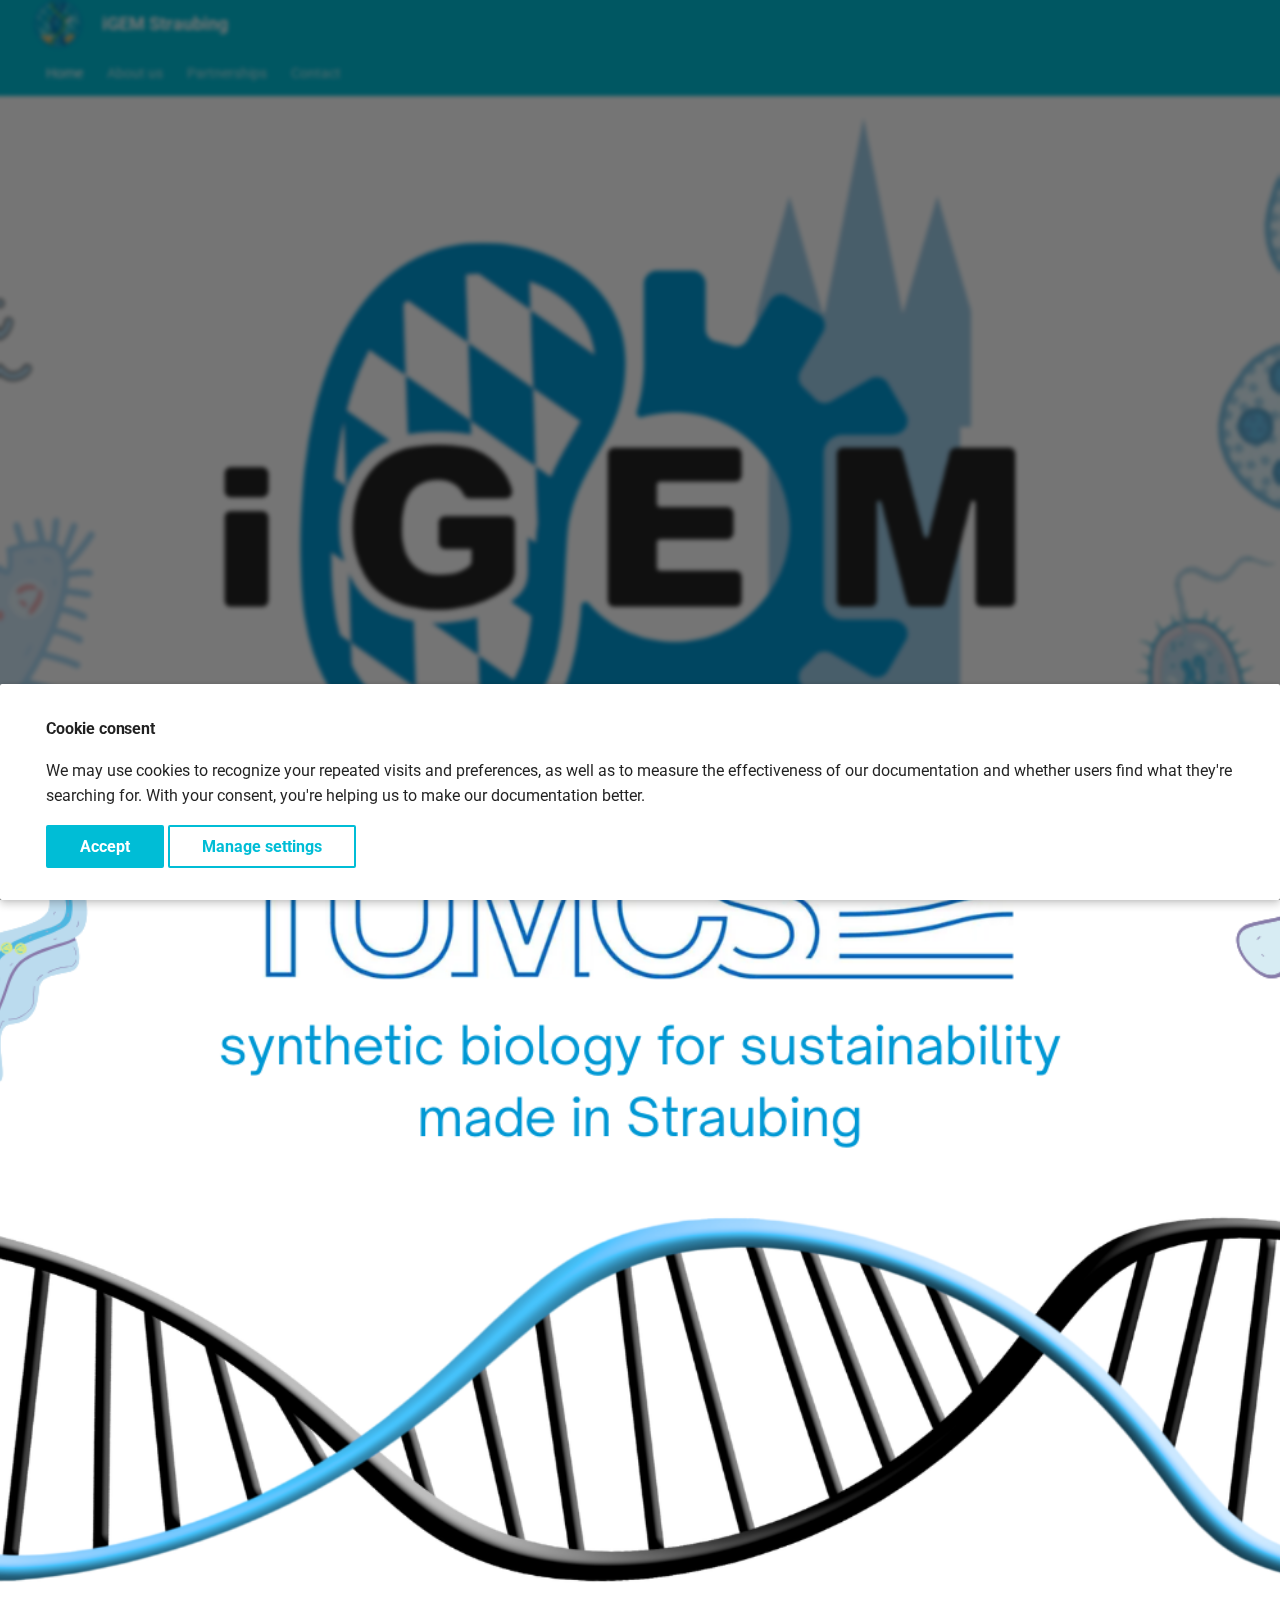
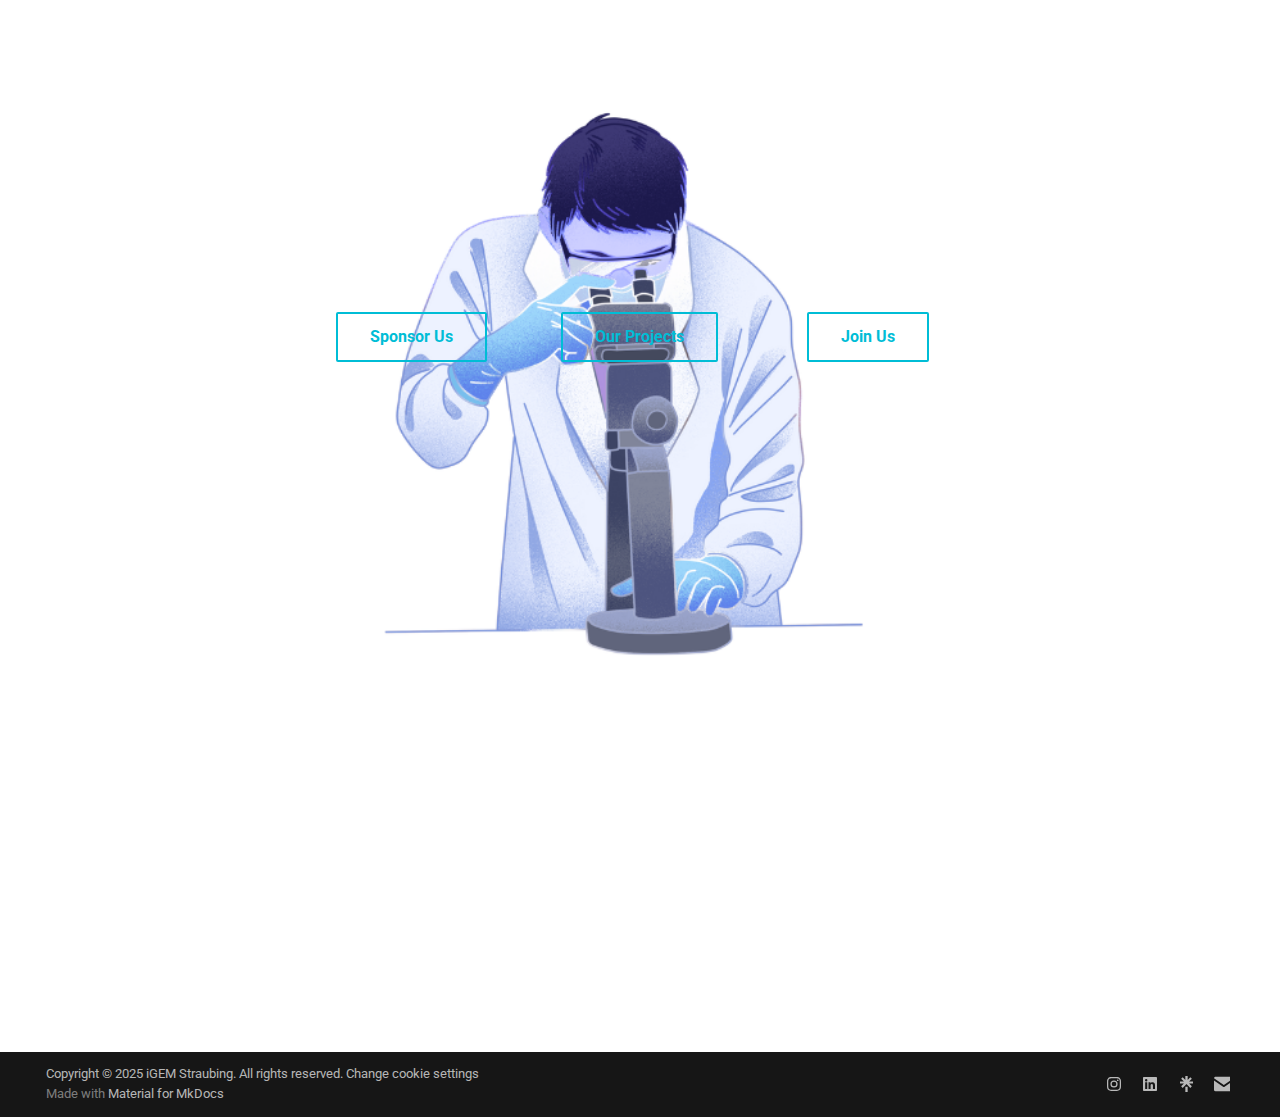
<file: index.html>
<!doctype html>
<html lang="en" class="no-js">
  <head>
    
      <meta charset="utf-8">
      <meta name="viewport" content="width=device-width,initial-scale=1">
      
      
      
        <link rel="canonical" href="https://igem-straubing.de/">
      
      
      
        <link rel="next" href="about/">
      
      
        
      
      
      <link rel="icon" href="img/favicon.ico">
      <meta name="generator" content="mkdocs-1.6.1, mkdocs-material-9.7.0">
    
    
  
    <title>iGEM Straubing</title>
  

    
      <link rel="stylesheet" href="assets/stylesheets/main.618322db.min.css">
      
        
        <link rel="stylesheet" href="assets/stylesheets/palette.ab4e12ef.min.css">
      
      


    
    
      
    
    
      
        
        
        
        <link rel="stylesheet" href="assets/external/fonts.googleapis.com/css.49ea35f2.css">
        <style>:root{--md-text-font:"Roboto";--md-code-font:"Roboto Mono"}</style>
      
    
    
      <link rel="stylesheet" href="styles/extra.css">
    
    <script>__md_scope=new URL(".",location),__md_hash=e=>[...e].reduce(((e,_)=>(e<<5)-e+_.charCodeAt(0)),0),__md_get=(e,_=localStorage,t=__md_scope)=>JSON.parse(_.getItem(t.pathname+"."+e)),__md_set=(e,_,t=localStorage,a=__md_scope)=>{try{t.setItem(a.pathname+"."+e,JSON.stringify(_))}catch(e){}}</script>
    
      

    
    
  </head>
  
  
    
    
    
    
    
    <body dir="ltr" data-md-color-scheme="default" data-md-color-primary="cyan" data-md-color-accent="indigo">
  
    
    <input class="md-toggle" data-md-toggle="drawer" type="checkbox" id="__drawer" autocomplete="off">
    <input class="md-toggle" data-md-toggle="search" type="checkbox" id="__search" autocomplete="off">
    <label class="md-overlay" for="__drawer"></label>
    <div data-md-component="skip">
      
    </div>
    <div data-md-component="announce">
      
    </div>
    
    
      

<header class="md-header" data-md-component="header">
  <nav class="md-header__inner md-grid" aria-label="Header">
    <a href="." title="iGEM Straubing" class="md-header__button md-logo" aria-label="iGEM Straubing" data-md-component="logo">
      
  <img src="img/tumcs_igem_png.png" alt="logo">

    </a>
    <label class="md-header__button md-icon" for="__drawer">
      
      <svg xmlns="http://www.w3.org/2000/svg" viewBox="0 0 24 24"><path d="M3 6h18v2H3zm0 5h18v2H3zm0 5h18v2H3z"/></svg>
    </label>
    <div class="md-header__title" data-md-component="header-title">
      <div class="md-header__ellipsis">
        <div class="md-header__topic">
          <span class="md-ellipsis">
            iGEM Straubing
          </span>
        </div>
        <div class="md-header__topic" data-md-component="header-topic">
          <span class="md-ellipsis">
            
              Home
            
          </span>
        </div>
      </div>
    </div>
    
      
    
    
    
    
    
  </nav>
  
</header>
    
    <div class="md-container" data-md-component="container">
      
      
  
        
          
            
<nav class="md-tabs" aria-label="Tabs" data-md-component="tabs">
  <div class="md-grid">
    <ul class="md-tabs__list">
      
        
  
  
  
    
  
  
    <li class="md-tabs__item md-tabs__item--active">
      <a href="." class="md-tabs__link">
        
  
  
    
  
  Home

      </a>
    </li>
  

      
        
  
  
  
  
    <li class="md-tabs__item">
      <a href="about/" class="md-tabs__link">
        
  
  
    
  
  About us

      </a>
    </li>
  

      
        
  
  
  
  
    <li class="md-tabs__item">
      <a href="sponsoring/" class="md-tabs__link">
        
  
  
    
  
  Partnerships

      </a>
    </li>
  

      
        
  
  
  
  
    <li class="md-tabs__item">
      <a href="Contact/" class="md-tabs__link">
        
  
  
    
  
  Contact

      </a>
    </li>
  

      
    </ul>
  </div>
</nav>
          
        
      
  <style>
    .md-main__inner { margin: 0; }
    .md-content { display: none; margin: 0; padding: 0; }
    .mdx-hero { margin-bottom: 0; }
  </style>
  <section class="mdx-container">
    <div class="md-grid md-typeset">
      <div class="mdx-hero">
        <div class="mdx-hero__content">
          <div class="spacer-10"></div>
<div class="spacer-10"></div>
<div class="spacer-10"></div>
<div class="spacer-10"></div>
<div class="spacer-10"></div>
<div class="spacer-10"></div>
<div class="spacer-10"></div>
<div class="spacer-10"></div>
<div class="spacer-10"></div>

<div class="homepage-grid">
<p><a class="md-button" href="sponsoring">Sponsor Us</a></p>
<p><a class="md-button" href="about/#our-achievements-at-igem">Our Projects</a></p>
<p><a class="md-button" href="about/#join-us">Join Us</a></p>
</div>  
        </div>
        <div class="mdx-hero__image">
          <!--Use this for the image as content not background!-->
          <!--<img src="img/example_banner.png" alt="Banner" draggable="false" />--> 
        </div>
      </div>
    </div>
  </section>

      <main class="md-main" data-md-component="main">
        <div class="md-main__inner md-grid">
          
            
              
                
              
              <div class="md-sidebar md-sidebar--primary" data-md-component="sidebar" data-md-type="navigation" hidden>
                <div class="md-sidebar__scrollwrap">
                  <div class="md-sidebar__inner">
                    


  


<nav class="md-nav md-nav--primary md-nav--lifted" aria-label="Navigation" data-md-level="0">
  <label class="md-nav__title" for="__drawer">
    <a href="." title="iGEM Straubing" class="md-nav__button md-logo" aria-label="iGEM Straubing" data-md-component="logo">
      
  <img src="img/tumcs_igem_png.png" alt="logo">

    </a>
    iGEM Straubing
  </label>
  
  <ul class="md-nav__list" data-md-scrollfix>
    
      
      
  
  
    
  
  
  
    <li class="md-nav__item md-nav__item--active">
      
      <input class="md-nav__toggle md-toggle" type="checkbox" id="__toc">
      
      
      
      <a href="." class="md-nav__link md-nav__link--active">
        
  
  
  <span class="md-ellipsis">
    
  
    Home
  

    
  </span>
  
  

      </a>
      
    </li>
  

    
      
      
  
  
  
  
    <li class="md-nav__item">
      <a href="about/" class="md-nav__link">
        
  
  
  <span class="md-ellipsis">
    
  
    About us
  

    
  </span>
  
  

      </a>
    </li>
  

    
      
      
  
  
  
  
    <li class="md-nav__item">
      <a href="sponsoring/" class="md-nav__link">
        
  
  
  <span class="md-ellipsis">
    
  
    Partnerships
  

    
  </span>
  
  

      </a>
    </li>
  

    
      
      
  
  
  
  
    <li class="md-nav__item">
      <a href="Contact/" class="md-nav__link">
        
  
  
  <span class="md-ellipsis">
    
  
    Contact
  

    
  </span>
  
  

      </a>
    </li>
  

    
  </ul>
</nav>
                  </div>
                </div>
              </div>
            
            
              
                
              
              <div class="md-sidebar md-sidebar--secondary" data-md-component="sidebar" data-md-type="toc" hidden>
                <div class="md-sidebar__scrollwrap">
                  <div class="md-sidebar__inner">
                    

<nav class="md-nav md-nav--secondary" aria-label="Table of contents">
  
  
  
  
</nav>
                  </div>
                </div>
              </div>
            
          
          
            <div class="md-content" data-md-component="content">
              
              <article class="md-content__inner md-typeset">
                
                  
  




  <h1>Home</h1>

<div class="spacer-10"></div>
<div class="spacer-10"></div>
<div class="spacer-10"></div>
<div class="spacer-10"></div>
<div class="spacer-10"></div>
<div class="spacer-10"></div>
<div class="spacer-10"></div>
<div class="spacer-10"></div>
<div class="spacer-10"></div>

<div class="homepage-grid">
<p><a class="md-button" href="sponsoring">Sponsor Us</a></p>
<p><a class="md-button" href="about/#our-achievements-at-igem">Our Projects</a></p>
<p><a class="md-button" href="about/#join-us">Join Us</a></p>
</div>







  
  




  



                
              </article>
            </div>
          
          
<script>var target=document.getElementById(location.hash.slice(1));target&&target.name&&(target.checked=target.name.startsWith("__tabbed_"))</script>
        </div>
        
      </main>
      
        <footer class="md-footer">
  
  <div class="md-footer-meta md-typeset">
    <div class="md-footer-meta__inner md-grid">
      <div class="md-copyright">
  
    <div class="md-copyright__highlight">
      Copyright © 2025 iGEM Straubing. All rights reserved. <a href="#__consent">Change cookie settings</a>
    </div>
  
  
    Made with
    <a href="https://squidfunk.github.io/mkdocs-material/" target="_blank" rel="noopener">
      Material for MkDocs
    </a>
  
</div>
      
        
<div class="md-social">
  
    
    
    
    
      
      
    
    <a href="https://www.instagram.com/igem.straubing/" target="_blank" rel="noopener" title="www.instagram.com" class="md-social__link">
      <svg xmlns="http://www.w3.org/2000/svg" viewBox="0 0 448 512"><!--! Font Awesome Free 7.1.0 by @fontawesome - https://fontawesome.com License - https://fontawesome.com/license/free (Icons: CC BY 4.0, Fonts: SIL OFL 1.1, Code: MIT License) Copyright 2025 Fonticons, Inc.--><path d="M224.3 141a115 115 0 1 0-.6 230 115 115 0 1 0 .6-230m-.6 40.4a74.6 74.6 0 1 1 .6 149.2 74.6 74.6 0 1 1-.6-149.2m93.4-45.1a26.8 26.8 0 1 1 53.6 0 26.8 26.8 0 1 1-53.6 0m129.7 27.2c-1.7-35.9-9.9-67.7-36.2-93.9-26.2-26.2-58-34.4-93.9-36.2-37-2.1-147.9-2.1-184.9 0-35.8 1.7-67.6 9.9-93.9 36.1s-34.4 58-36.2 93.9c-2.1 37-2.1 147.9 0 184.9 1.7 35.9 9.9 67.7 36.2 93.9s58 34.4 93.9 36.2c37 2.1 147.9 2.1 184.9 0 35.9-1.7 67.7-9.9 93.9-36.2 26.2-26.2 34.4-58 36.2-93.9 2.1-37 2.1-147.8 0-184.8M399 388c-7.8 19.6-22.9 34.7-42.6 42.6-29.5 11.7-99.5 9-132.1 9s-102.7 2.6-132.1-9c-19.6-7.8-34.7-22.9-42.6-42.6-11.7-29.5-9-99.5-9-132.1s-2.6-102.7 9-132.1c7.8-19.6 22.9-34.7 42.6-42.6 29.5-11.7 99.5-9 132.1-9s102.7-2.6 132.1 9c19.6 7.8 34.7 22.9 42.6 42.6 11.7 29.5 9 99.5 9 132.1s2.7 102.7-9 132.1"/></svg>
    </a>
  
    
    
    
    
      
      
    
    <a href="https://www.linkedin.com/company/igem-tum-campus-straubing/" target="_blank" rel="noopener" title="www.linkedin.com" class="md-social__link">
      <svg xmlns="http://www.w3.org/2000/svg" viewBox="0 0 448 512"><!--! Font Awesome Free 7.1.0 by @fontawesome - https://fontawesome.com License - https://fontawesome.com/license/free (Icons: CC BY 4.0, Fonts: SIL OFL 1.1, Code: MIT License) Copyright 2025 Fonticons, Inc.--><path d="M416 32H31.9C14.3 32 0 46.5 0 64.3v383.4C0 465.5 14.3 480 31.9 480H416c17.6 0 32-14.5 32-32.3V64.3c0-17.8-14.4-32.3-32-32.3M135.4 416H69V202.2h66.5V416zM102.2 96a38.5 38.5 0 1 1 0 77 38.5 38.5 0 1 1 0-77m282.1 320h-66.4V312c0-24.8-.5-56.7-34.5-56.7-34.6 0-39.9 27-39.9 54.9V416h-66.4V202.2h63.7v29.2h.9c8.9-16.8 30.6-34.5 62.9-34.5 67.2 0 79.7 44.3 79.7 101.9z"/></svg>
    </a>
  
    
    
    
    
      
      
    
    <a href="https://linktr.ee/igem_straubing" target="_blank" rel="noopener" title="linktr.ee" class="md-social__link">
      <svg xmlns="http://www.w3.org/2000/svg" viewBox="0 0 448 512"><!--! Font Awesome Free 7.1.0 by @fontawesome - https://fontawesome.com License - https://fontawesome.com/license/free (Icons: CC BY 4.0, Fonts: SIL OFL 1.1, Code: MIT License) Copyright 2025 Fonticons, Inc.--><path d="M32 173.4h125.8L68.4 88l49.5-51 85.2 87.8V0H277v124.8l85.2-87.6L411.6 88l-89.4 85.2h125.7v70.5H321.5l90 87.6-49.3 49.8-122.2-123-122.2 123-49.5-49.6 90-87.6H31.9v-70.5zm170.9 171.4h73.9V512h-73.9z"/></svg>
    </a>
  
    
    
    
    
    <a href="mailto:info@igem-straubing.de" target="_blank" rel="noopener" title="" class="md-social__link">
      <svg xmlns="http://www.w3.org/2000/svg" viewBox="0 0 24 24"><path d="M2.229 22.844H24V10.501l-8.628 5.882c-.613.419-1.226-.003-1.226-.003L0 6.646v13.969s0 2.229 2.229 2.229m12.558-9.273L24 7.261V1.156H2.229S0 1.156 0 3.384v.06z"/></svg>
    </a>
  
</div>
      
    </div>
  </div>
</footer>
      
    </div>
    <div class="md-dialog" data-md-component="dialog">
      <div class="md-dialog__inner md-typeset"></div>
    </div>
    
    
      <div class="md-consent" data-md-component="consent" id="__consent" hidden>
        <div class="md-consent__overlay"></div>
        <aside class="md-consent__inner">
          <form class="md-consent__form md-grid md-typeset" name="consent">
            


  


<h4>Cookie consent</h4>
<p>We may use cookies to recognize your repeated visits and preferences, as well as to measure the effectiveness of our documentation and whether users find what they're searching for. With your consent, you're helping us to make our documentation better.</p>
<input class="md-toggle" type="checkbox" id="__settings" >
<div class="md-consent__settings">
  <ul class="task-list">
    
    
      
    
    
      
    
    
  </ul>
</div>
<div class="md-consent__controls">
  
    
      <button class="md-button md-button--primary">Accept</button>
    
    
    
  
    
    
    
      <label class="md-button" for="__settings">Manage settings</label>
    
  
</div>
          </form>
        </aside>
      </div>
      <script>var consent=__md_get("__consent");if(consent)for(var input of document.forms.consent.elements)input.name&&(input.checked=consent[input.name]||!1);else"file:"!==location.protocol&&setTimeout((function(){document.querySelector("[data-md-component=consent]").hidden=!1}),250);var form=document.forms.consent;for(var action of["submit","reset"])form.addEventListener(action,(function(e){if(e.preventDefault(),"reset"===e.type)for(var n of document.forms.consent.elements)n.name&&(n.checked=!1);__md_set("__consent",Object.fromEntries(Array.from(new FormData(form).keys()).map((function(e){return[e,!0]})))),location.hash="",location.reload()}))</script>
    
    
      
      
      <script id="__config" type="application/json">{"annotate": null, "base": ".", "features": ["navigation.instant", "navigation.tabs"], "search": "assets/javascripts/workers/search.7a47a382.min.js", "tags": null, "translations": {"clipboard.copied": "Copied to clipboard", "clipboard.copy": "Copy to clipboard", "search.result.more.one": "1 more on this page", "search.result.more.other": "# more on this page", "search.result.none": "No matching documents", "search.result.one": "1 matching document", "search.result.other": "# matching documents", "search.result.placeholder": "Type to start searching", "search.result.term.missing": "Missing", "select.version": "Select version"}, "version": null}</script>
    
    
      <script src="assets/javascripts/bundle.e71a0d61.min.js"></script>
      
    
  </body>
</html>
</file>
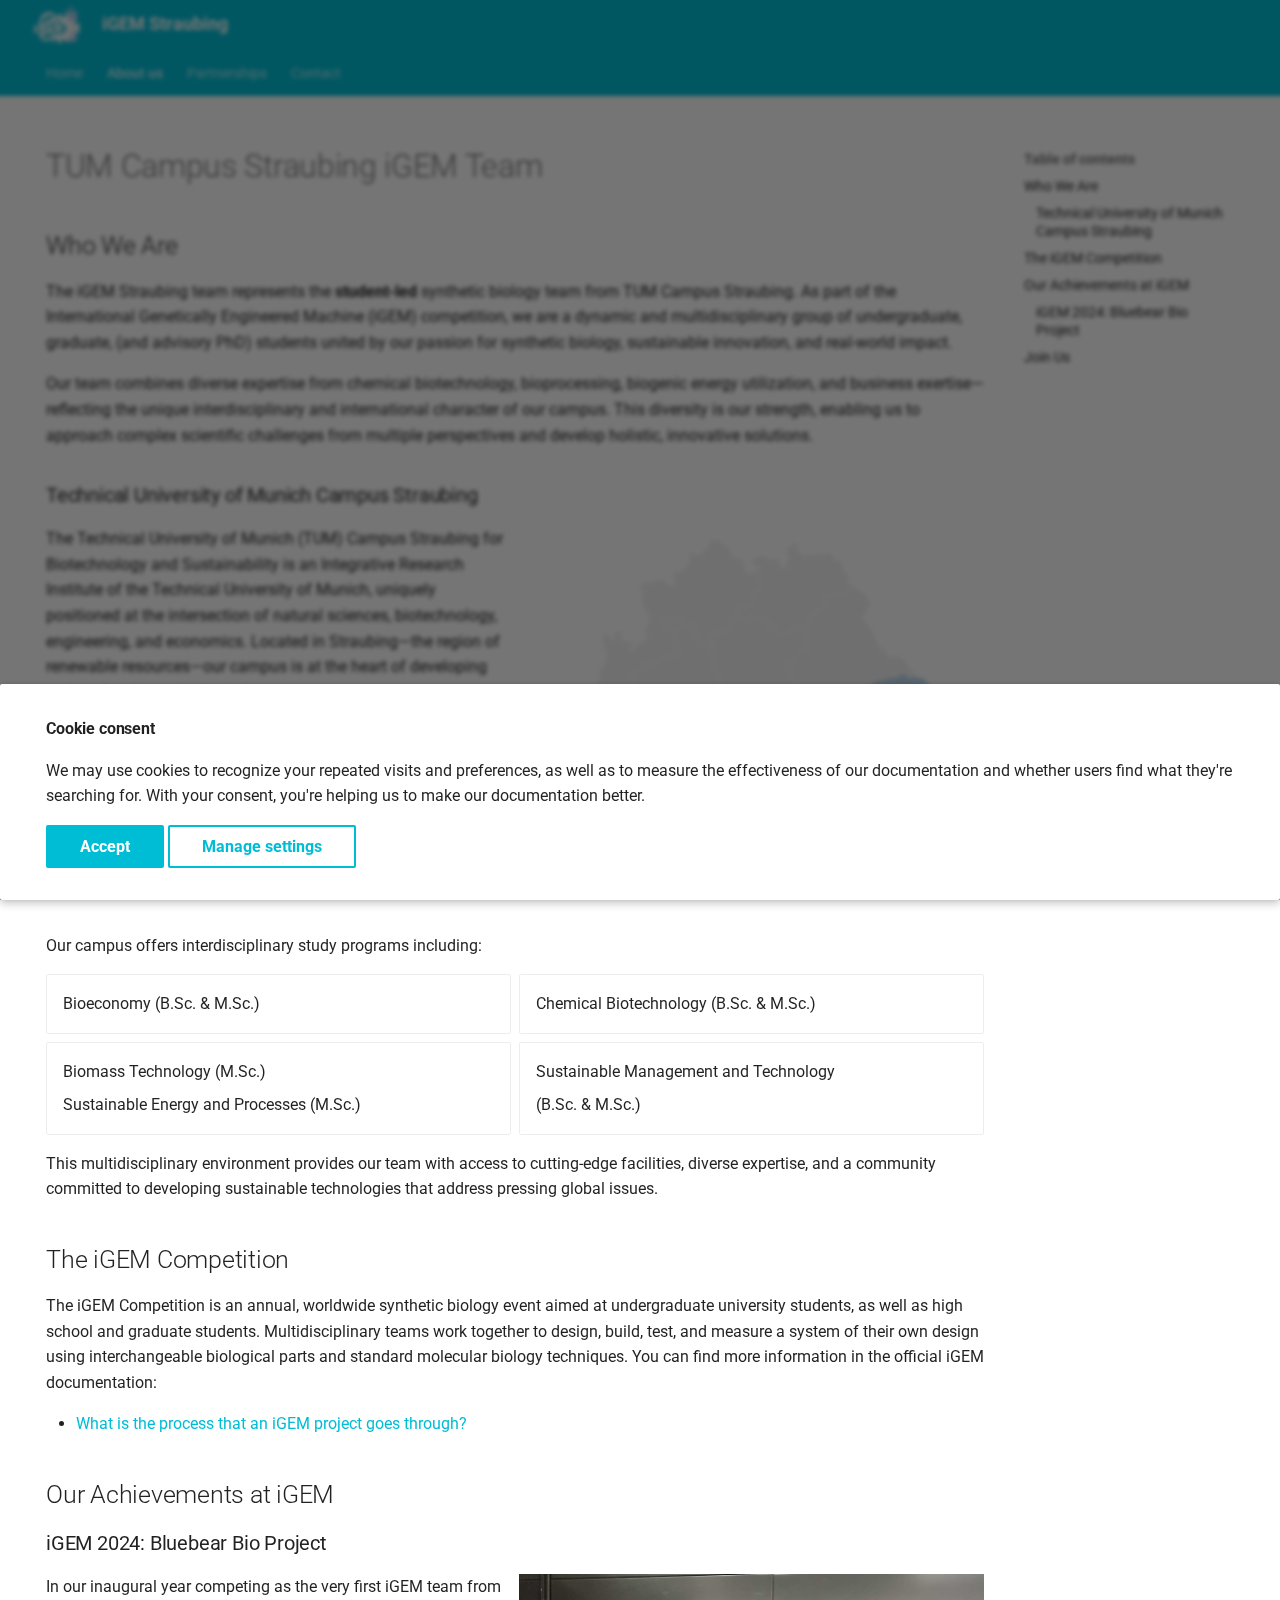
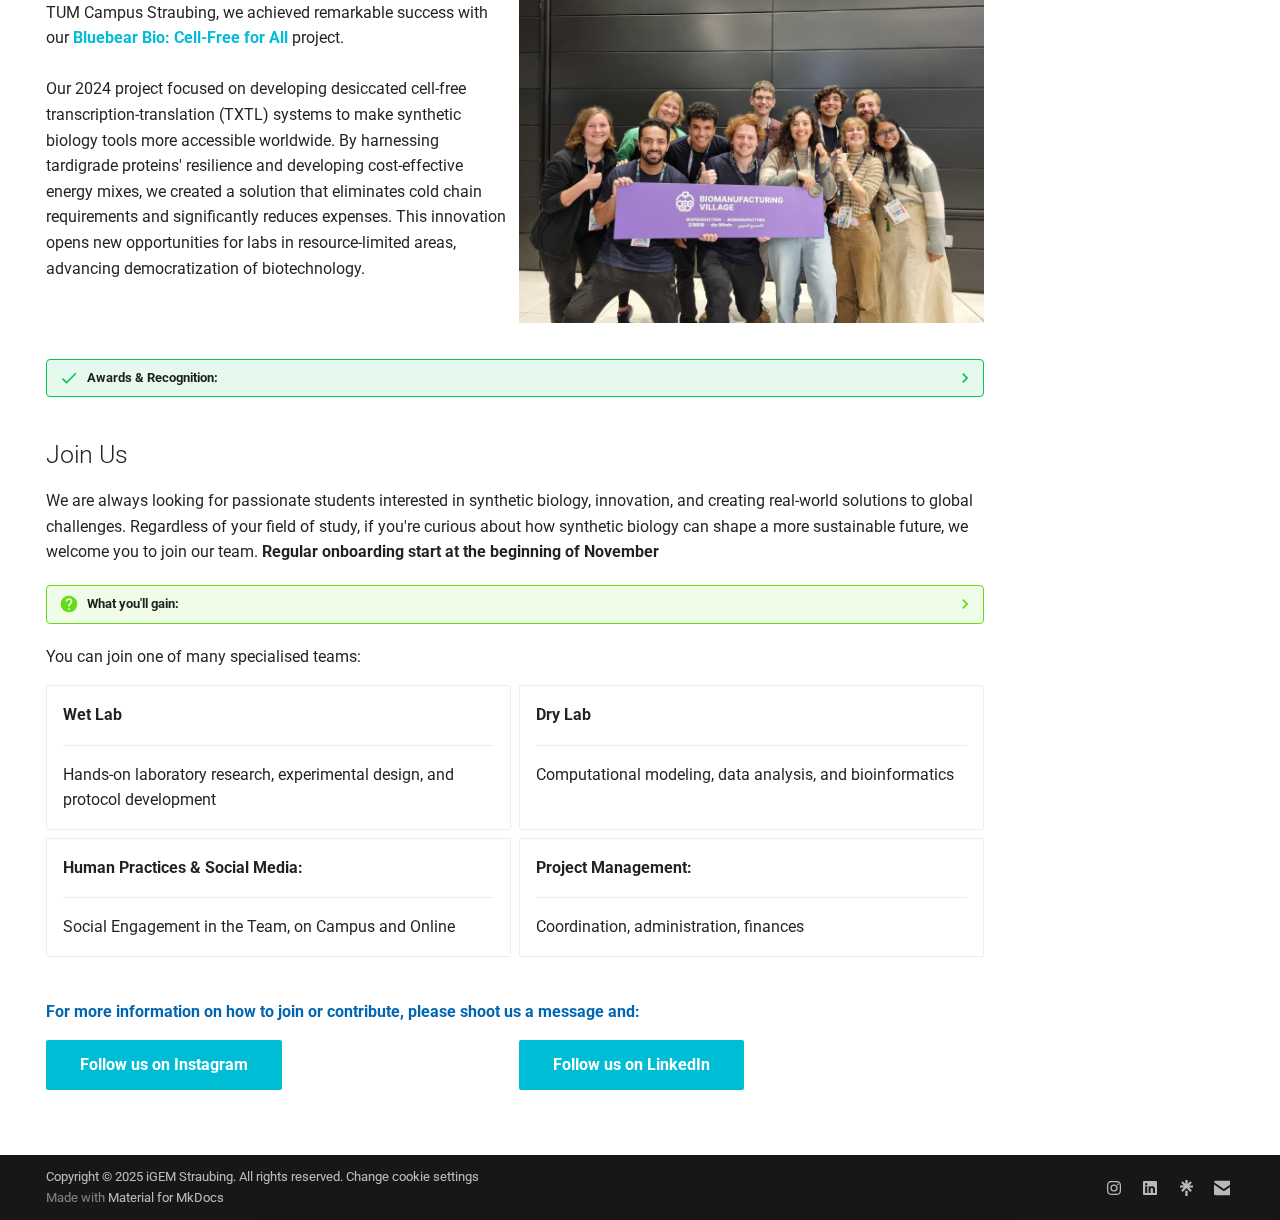
<file: about/index.html>
<!doctype html>
<html lang="en" class="no-js">
  <head>
    
      <meta charset="utf-8">
      <meta name="viewport" content="width=device-width,initial-scale=1">
      
      
      
        <link rel="canonical" href="https://mydomain.org/mysite/about/">
      
      
        <link rel="prev" href="..">
      
      
        <link rel="next" href="../sponsoring/">
      
      
      <link rel="icon" href="../img/favicon.ico">
      <meta name="generator" content="mkdocs-1.6.1, mkdocs-material-9.6.23">
    
    
      
        <title>About us - iGEM Straubing</title>
      
    
    
      <link rel="stylesheet" href="../assets/stylesheets/main.84d31ad4.min.css">
      
        
        <link rel="stylesheet" href="../assets/stylesheets/palette.06af60db.min.css">
      
      


    
    
      
    
    
      
        
        
        
        <link rel="stylesheet" href="../assets/external/fonts.googleapis.com/css.49ea35f2.css">
        <style>:root{--md-text-font:"Roboto";--md-code-font:"Roboto Mono"}</style>
      
    
    
      <link rel="stylesheet" href="../styles/extra.css">
    
    <script>__md_scope=new URL("..",location),__md_hash=e=>[...e].reduce(((e,_)=>(e<<5)-e+_.charCodeAt(0)),0),__md_get=(e,_=localStorage,t=__md_scope)=>JSON.parse(_.getItem(t.pathname+"."+e)),__md_set=(e,_,t=localStorage,a=__md_scope)=>{try{t.setItem(a.pathname+"."+e,JSON.stringify(_))}catch(e){}}</script>
    
      

    
    
    
  </head>
  
  
    
    
    
    
    
    <body dir="ltr" data-md-color-scheme="default" data-md-color-primary="cyan" data-md-color-accent="indigo">
  
    
    <input class="md-toggle" data-md-toggle="drawer" type="checkbox" id="__drawer" autocomplete="off">
    <input class="md-toggle" data-md-toggle="search" type="checkbox" id="__search" autocomplete="off">
    <label class="md-overlay" for="__drawer"></label>
    <div data-md-component="skip">
      
        
        <a href="#tum-campus-straubing-igem-team" class="md-skip">
          Skip to content
        </a>
      
    </div>
    <div data-md-component="announce">
      
    </div>
    
    
      

<header class="md-header" data-md-component="header">
  <nav class="md-header__inner md-grid" aria-label="Header">
    <a href=".." title="iGEM Straubing" class="md-header__button md-logo" aria-label="iGEM Straubing" data-md-component="logo">
      
  <img src="../img/white_font_igem.png" alt="logo">

    </a>
    <label class="md-header__button md-icon" for="__drawer">
      
      <svg xmlns="http://www.w3.org/2000/svg" viewBox="0 0 24 24"><path d="M3 6h18v2H3zm0 5h18v2H3zm0 5h18v2H3z"/></svg>
    </label>
    <div class="md-header__title" data-md-component="header-title">
      <div class="md-header__ellipsis">
        <div class="md-header__topic">
          <span class="md-ellipsis">
            iGEM Straubing
          </span>
        </div>
        <div class="md-header__topic" data-md-component="header-topic">
          <span class="md-ellipsis">
            
              About us
            
          </span>
        </div>
      </div>
    </div>
    
      
    
    
    
    
    
  </nav>
  
</header>
    
    <div class="md-container" data-md-component="container">
      
      
        
          
            
<nav class="md-tabs" aria-label="Tabs" data-md-component="tabs">
  <div class="md-grid">
    <ul class="md-tabs__list">
      
        
  
  
  
  
    <li class="md-tabs__item">
      <a href=".." class="md-tabs__link">
        
  
  
    
  
  Home

      </a>
    </li>
  

      
        
  
  
  
    
  
  
    <li class="md-tabs__item md-tabs__item--active">
      <a href="./" class="md-tabs__link">
        
  
  
    
  
  About us

      </a>
    </li>
  

      
        
  
  
  
  
    <li class="md-tabs__item">
      <a href="../sponsoring/" class="md-tabs__link">
        
  
  
    
  
  Partnerships

      </a>
    </li>
  

      
        
  
  
  
  
    <li class="md-tabs__item">
      <a href="../Contact/" class="md-tabs__link">
        
  
  
    
  
  Contact

      </a>
    </li>
  

      
    </ul>
  </div>
</nav>
          
        
      
      <main class="md-main" data-md-component="main">
        <div class="md-main__inner md-grid">
          
            
              
                
              
              <div class="md-sidebar md-sidebar--primary" data-md-component="sidebar" data-md-type="navigation" hidden>
                <div class="md-sidebar__scrollwrap">
                  <div class="md-sidebar__inner">
                    


  


<nav class="md-nav md-nav--primary md-nav--lifted" aria-label="Navigation" data-md-level="0">
  <label class="md-nav__title" for="__drawer">
    <a href=".." title="iGEM Straubing" class="md-nav__button md-logo" aria-label="iGEM Straubing" data-md-component="logo">
      
  <img src="../img/white_font_igem.png" alt="logo">

    </a>
    iGEM Straubing
  </label>
  
  <ul class="md-nav__list" data-md-scrollfix>
    
      
      
  
  
  
  
    <li class="md-nav__item">
      <a href=".." class="md-nav__link">
        
  
  
  <span class="md-ellipsis">
    Home
    
  </span>
  

      </a>
    </li>
  

    
      
      
  
  
    
  
  
  
    <li class="md-nav__item md-nav__item--active">
      
      <input class="md-nav__toggle md-toggle" type="checkbox" id="__toc">
      
      
        
      
      
        <label class="md-nav__link md-nav__link--active" for="__toc">
          
  
  
  <span class="md-ellipsis">
    About us
    
  </span>
  

          <span class="md-nav__icon md-icon"></span>
        </label>
      
      <a href="./" class="md-nav__link md-nav__link--active">
        
  
  
  <span class="md-ellipsis">
    About us
    
  </span>
  

      </a>
      
        

<nav class="md-nav md-nav--secondary" aria-label="Table of contents">
  
  
  
    
  
  
    <label class="md-nav__title" for="__toc">
      <span class="md-nav__icon md-icon"></span>
      Table of contents
    </label>
    <ul class="md-nav__list" data-md-component="toc" data-md-scrollfix>
      
        <li class="md-nav__item">
  <a href="#who-we-are" class="md-nav__link">
    <span class="md-ellipsis">
      Who We Are
    </span>
  </a>
  
    <nav class="md-nav" aria-label="Who We Are">
      <ul class="md-nav__list">
        
          <li class="md-nav__item">
  <a href="#technical-university-of-munich-campus-straubing" class="md-nav__link">
    <span class="md-ellipsis">
      Technical University of Munich Campus Straubing
    </span>
  </a>
  
</li>
        
      </ul>
    </nav>
  
</li>
      
        <li class="md-nav__item">
  <a href="#the-igem-competition" class="md-nav__link">
    <span class="md-ellipsis">
      The iGEM Competition
    </span>
  </a>
  
</li>
      
        <li class="md-nav__item">
  <a href="#our-achievements-at-igem" class="md-nav__link">
    <span class="md-ellipsis">
      Our Achievements at iGEM
    </span>
  </a>
  
    <nav class="md-nav" aria-label="Our Achievements at iGEM">
      <ul class="md-nav__list">
        
          <li class="md-nav__item">
  <a href="#igem-2024-bluebear-bio-project" class="md-nav__link">
    <span class="md-ellipsis">
      iGEM 2024: Bluebear Bio Project
    </span>
  </a>
  
</li>
        
      </ul>
    </nav>
  
</li>
      
        <li class="md-nav__item">
  <a href="#join-us" class="md-nav__link">
    <span class="md-ellipsis">
      Join Us
    </span>
  </a>
  
</li>
      
    </ul>
  
</nav>
      
    </li>
  

    
      
      
  
  
  
  
    <li class="md-nav__item">
      <a href="../sponsoring/" class="md-nav__link">
        
  
  
  <span class="md-ellipsis">
    Partnerships
    
  </span>
  

      </a>
    </li>
  

    
      
      
  
  
  
  
    <li class="md-nav__item">
      <a href="../Contact/" class="md-nav__link">
        
  
  
  <span class="md-ellipsis">
    Contact
    
  </span>
  

      </a>
    </li>
  

    
  </ul>
</nav>
                  </div>
                </div>
              </div>
            
            
              
                
              
              <div class="md-sidebar md-sidebar--secondary" data-md-component="sidebar" data-md-type="toc" >
                <div class="md-sidebar__scrollwrap">
                  <div class="md-sidebar__inner">
                    

<nav class="md-nav md-nav--secondary" aria-label="Table of contents">
  
  
  
    
  
  
    <label class="md-nav__title" for="__toc">
      <span class="md-nav__icon md-icon"></span>
      Table of contents
    </label>
    <ul class="md-nav__list" data-md-component="toc" data-md-scrollfix>
      
        <li class="md-nav__item">
  <a href="#who-we-are" class="md-nav__link">
    <span class="md-ellipsis">
      Who We Are
    </span>
  </a>
  
    <nav class="md-nav" aria-label="Who We Are">
      <ul class="md-nav__list">
        
          <li class="md-nav__item">
  <a href="#technical-university-of-munich-campus-straubing" class="md-nav__link">
    <span class="md-ellipsis">
      Technical University of Munich Campus Straubing
    </span>
  </a>
  
</li>
        
      </ul>
    </nav>
  
</li>
      
        <li class="md-nav__item">
  <a href="#the-igem-competition" class="md-nav__link">
    <span class="md-ellipsis">
      The iGEM Competition
    </span>
  </a>
  
</li>
      
        <li class="md-nav__item">
  <a href="#our-achievements-at-igem" class="md-nav__link">
    <span class="md-ellipsis">
      Our Achievements at iGEM
    </span>
  </a>
  
    <nav class="md-nav" aria-label="Our Achievements at iGEM">
      <ul class="md-nav__list">
        
          <li class="md-nav__item">
  <a href="#igem-2024-bluebear-bio-project" class="md-nav__link">
    <span class="md-ellipsis">
      iGEM 2024: Bluebear Bio Project
    </span>
  </a>
  
</li>
        
      </ul>
    </nav>
  
</li>
      
        <li class="md-nav__item">
  <a href="#join-us" class="md-nav__link">
    <span class="md-ellipsis">
      Join Us
    </span>
  </a>
  
</li>
      
    </ul>
  
</nav>
                  </div>
                </div>
              </div>
            
          
          
            <div class="md-content" data-md-component="content">
              <article class="md-content__inner md-typeset">
                
                  
  




<h1 id="tum-campus-straubing-igem-team">TUM Campus Straubing iGEM Team</h1>
<h2 id="who-we-are">Who We Are</h2>
<p>The iGEM Straubing team represents the <strong>student-led</strong> synthetic biology team from TUM Campus Straubing. As part of the International Genetically Engineered Machine (iGEM) competition, we are a dynamic and multidisciplinary group of undergraduate, graduate, (and advisory PhD) students united by our passion for synthetic biology, sustainable innovation, and real-world impact.</p>
<p>Our team combines diverse expertise from chemical biotechnology, bioprocessing, biogenic energy utilization, and business exertise—reflecting the unique interdisciplinary and international character of our campus. This diversity is our strength, enabling us to approach complex scientific challenges from multiple perspectives and develop holistic, innovative solutions.</p>
<h3 id="technical-university-of-munich-campus-straubing">Technical University of Munich Campus Straubing</h3>
<div class="grid">
<p>The Technical University of Munich (TUM) Campus Straubing for Biotechnology and Sustainability is an Integrative Research Institute of the Technical University of Munich, uniquely positioned at the intersection of natural sciences, biotechnology, engineering, and economics. Located in Straubing—the region of renewable resources—our campus is at the heart of developing and scaling biotechnological processes.</p>
<p><img align="right" alt="tumcs" src="../img/tumcs_ma.png" /></p>
</div>
<p><br>
Our campus offers interdisciplinary study programs including:</p>
<div class="grid cards">
<ul>
<li>
<p>Bioeconomy (B.Sc. &amp; M.Sc.)</p>
</li>
<li>
<p>Chemical Biotechnology (B.Sc. &amp; M.Sc.)</p>
</li>
<li>
<p>Biomass Technology (M.Sc.)</p>
<p>Sustainable Energy and Processes (M.Sc.)</p>
</li>
<li>
<p>Sustainable Management and Technology</p>
<p>(B.Sc. &amp; M.Sc.)</p>
</li>
</ul>
</div>
<p>This multidisciplinary environment provides our team with access to cutting-edge facilities, diverse expertise, and a community committed to developing sustainable technologies that address pressing global issues.</p>
<h2 id="the-igem-competition">The iGEM Competition</h2>
<p>The iGEM Competition is an annual, worldwide synthetic biology event aimed at undergraduate university students, as well as high school and graduate students. Multidisciplinary teams work together to design, build, test, and measure a system of their own design using interchangeable biological parts and standard molecular biology techniques. You can find more information in the official iGEM documentation:</p>
<ul>
<li><a href="https://competition.igem.org/about/navigating-igem">What is the process that an iGEM project goes through?</a></li>
</ul>
<h2 id="our-achievements-at-igem">Our Achievements at iGEM</h2>
<h3 id="igem-2024-bluebear-bio-project">iGEM 2024: Bluebear Bio Project</h3>
<div class="grid">
<p>In our inaugural year competing as the very first iGEM team from TUM Campus Straubing, we achieved remarkable success with our <a href="https://2024.igem.wiki/tum-straubing/"><strong>Bluebear Bio: Cell-Free for All</strong></a> project. <br><br>
Our 2024 project focused on developing desiccated cell-free transcription-translation (TXTL) systems to make synthetic biology tools more accessible worldwide. By harnessing tardigrade proteins' resilience and developing cost-effective energy mixes, we created a solution that eliminates cold chain requirements and significantly reduces expenses. This innovation opens new opportunities for labs in resource-limited areas, advancing democratization of biotechnology.</p>
<p><img align="left" alt="jamboree" src="../img/jamboree.jpeg" /></p>
</div>
<details class="success">
<summary><strong>Awards &amp; Recognition:</strong></summary>
<ul>
<li>🥇 <strong>Gold Medal</strong> - Our first gold medal as iGEM Straubing</li>
<li>🌟 <strong>Top 10 Overgraduate Projects</strong> - Among all teams in iGEM 2024</li>
<li>🧬 <strong>Nominated for Best Biomanufacturing Project</strong> - Recognition in our village category</li>
<li>💻 <strong>Nominated for Best Wiki</strong> - Among overgraduate teams</li>
</ul>
</details>
<h2 id="join-us">Join Us</h2>
<p>We are always looking for passionate students interested in synthetic biology, innovation, and creating real-world solutions to global challenges. Regardless of your field of study, if you're curious about how synthetic biology can shape a more sustainable future, we welcome you to join our team.
<strong>Regular onboarding start at the beginning of November</strong></p>
<details class="question">
<summary><strong>What you'll gain:</strong></summary>
<ul>
<li>🔬 Learn and apply cutting-edge science</li>
<li>🤝 Collaborate with like-minded individuals from diverse fields</li>
<li>🌍 Create real-world solutions to global challenges</li>
<li>🏆 Compete at the international level at the Grand Jamboree in Paris</li>
<li>📈 Develop transferable skills in research, project management, and science communication</li>
<li>🌱 Contribute to sustainable innovation</li>
</ul>
</details>
<p>You can join one of many specialised teams:</p>
<div class="grid cards">
<ul>
<li>
<p><strong>Wet Lab</strong></p>
<hr />
<p>Hands-on laboratory research, experimental design, and protocol development</p>
</li>
<li>
<p><strong>Dry Lab</strong></p>
<hr />
<p>Computational modeling, data analysis, and bioinformatics</p>
</li>
<li>
<p><strong>Human Practices &amp; Social Media:</strong></p>
<hr />
<p>Social Engagement in the Team, on Campus and Online</p>
</li>
<li>
<p><strong>Project Management:</strong></p>
<hr />
<p>Coordination, administration, finances</p>
</li>
</ul>
</div>
<p><br>
<span style="color: #0066b3;"><strong>For more information on how to join or contribute, please shoot us a message and:</strong></span></p>
<div class="grid">
<p><a class="md-button md-button--primary" href="https://www.instagram.com/igem.straubing/">Follow us on Instagram</a></p>
<p><a class="md-button md-button--primary" href="https://www.linkedin.com/company/igem-tum-campus-straubing/">Follow us on LinkedIn</a></p>
</div>
<p><br></p>







  
  




  



                
              </article>
            </div>
          
          
<script>var target=document.getElementById(location.hash.slice(1));target&&target.name&&(target.checked=target.name.startsWith("__tabbed_"))</script>
        </div>
        
      </main>
      
        <footer class="md-footer">
  
  <div class="md-footer-meta md-typeset">
    <div class="md-footer-meta__inner md-grid">
      <div class="md-copyright">
  
    <div class="md-copyright__highlight">
      Copyright © 2025 iGEM Straubing. All rights reserved. <a href="#__consent">Change cookie settings</a>
    </div>
  
  
    Made with
    <a href="https://squidfunk.github.io/mkdocs-material/" target="_blank" rel="noopener">
      Material for MkDocs
    </a>
  
</div>
      
        
<div class="md-social">
  
    
    
    
    
      
      
    
    <a href="https://www.instagram.com/igem.straubing/" target="_blank" rel="noopener" title="www.instagram.com" class="md-social__link">
      <svg xmlns="http://www.w3.org/2000/svg" viewBox="0 0 448 512"><!--! Font Awesome Free 7.1.0 by @fontawesome - https://fontawesome.com License - https://fontawesome.com/license/free (Icons: CC BY 4.0, Fonts: SIL OFL 1.1, Code: MIT License) Copyright 2025 Fonticons, Inc.--><path d="M224.3 141a115 115 0 1 0-.6 230 115 115 0 1 0 .6-230m-.6 40.4a74.6 74.6 0 1 1 .6 149.2 74.6 74.6 0 1 1-.6-149.2m93.4-45.1a26.8 26.8 0 1 1 53.6 0 26.8 26.8 0 1 1-53.6 0m129.7 27.2c-1.7-35.9-9.9-67.7-36.2-93.9-26.2-26.2-58-34.4-93.9-36.2-37-2.1-147.9-2.1-184.9 0-35.8 1.7-67.6 9.9-93.9 36.1s-34.4 58-36.2 93.9c-2.1 37-2.1 147.9 0 184.9 1.7 35.9 9.9 67.7 36.2 93.9s58 34.4 93.9 36.2c37 2.1 147.9 2.1 184.9 0 35.9-1.7 67.7-9.9 93.9-36.2 26.2-26.2 34.4-58 36.2-93.9 2.1-37 2.1-147.8 0-184.8M399 388c-7.8 19.6-22.9 34.7-42.6 42.6-29.5 11.7-99.5 9-132.1 9s-102.7 2.6-132.1-9c-19.6-7.8-34.7-22.9-42.6-42.6-11.7-29.5-9-99.5-9-132.1s-2.6-102.7 9-132.1c7.8-19.6 22.9-34.7 42.6-42.6 29.5-11.7 99.5-9 132.1-9s102.7-2.6 132.1 9c19.6 7.8 34.7 22.9 42.6 42.6 11.7 29.5 9 99.5 9 132.1s2.7 102.7-9 132.1"/></svg>
    </a>
  
    
    
    
    
      
      
    
    <a href="https://www.linkedin.com/company/igem-tum-campus-straubing/" target="_blank" rel="noopener" title="www.linkedin.com" class="md-social__link">
      <svg xmlns="http://www.w3.org/2000/svg" viewBox="0 0 448 512"><!--! Font Awesome Free 7.1.0 by @fontawesome - https://fontawesome.com License - https://fontawesome.com/license/free (Icons: CC BY 4.0, Fonts: SIL OFL 1.1, Code: MIT License) Copyright 2025 Fonticons, Inc.--><path d="M416 32H31.9C14.3 32 0 46.5 0 64.3v383.4C0 465.5 14.3 480 31.9 480H416c17.6 0 32-14.5 32-32.3V64.3c0-17.8-14.4-32.3-32-32.3M135.4 416H69V202.2h66.5V416zM102.2 96a38.5 38.5 0 1 1 0 77 38.5 38.5 0 1 1 0-77m282.1 320h-66.4V312c0-24.8-.5-56.7-34.5-56.7-34.6 0-39.9 27-39.9 54.9V416h-66.4V202.2h63.7v29.2h.9c8.9-16.8 30.6-34.5 62.9-34.5 67.2 0 79.7 44.3 79.7 101.9z"/></svg>
    </a>
  
    
    
    
    
      
      
    
    <a href="https://linktr.ee/igem_straubing" target="_blank" rel="noopener" title="linktr.ee" class="md-social__link">
      <svg xmlns="http://www.w3.org/2000/svg" viewBox="0 0 448 512"><!--! Font Awesome Free 7.1.0 by @fontawesome - https://fontawesome.com License - https://fontawesome.com/license/free (Icons: CC BY 4.0, Fonts: SIL OFL 1.1, Code: MIT License) Copyright 2025 Fonticons, Inc.--><path d="M32 173.4h125.8L68.4 88l49.5-51 85.2 87.8V0H277v124.8l85.2-87.6L411.6 88l-89.4 85.2h125.7v70.5H321.5l90 87.6-49.3 49.8-122.2-123-122.2 123-49.5-49.6 90-87.6H31.9v-70.5zm170.9 171.4h73.9V512h-73.9z"/></svg>
    </a>
  
    
    
    
    
    <a href="mailto:info@igem-straubing.de" target="_blank" rel="noopener" title="" class="md-social__link">
      <svg xmlns="http://www.w3.org/2000/svg" viewBox="0 0 24 24"><path d="M2.229 22.844H24V10.501l-8.628 5.882c-.613.419-1.226-.003-1.226-.003L0 6.646v13.969s0 2.229 2.229 2.229m12.558-9.273L24 7.261V1.156H2.229S0 1.156 0 3.384v.06z"/></svg>
    </a>
  
</div>
      
    </div>
  </div>
</footer>
      
    </div>
    <div class="md-dialog" data-md-component="dialog">
      <div class="md-dialog__inner md-typeset"></div>
    </div>
    
    
      <div class="md-consent" data-md-component="consent" id="__consent" hidden>
        <div class="md-consent__overlay"></div>
        <aside class="md-consent__inner">
          <form class="md-consent__form md-grid md-typeset" name="consent">
            


  


<h4>Cookie consent</h4>
<p>We may use cookies to recognize your repeated visits and preferences, as well as to measure the effectiveness of our documentation and whether users find what they're searching for. With your consent, you're helping us to make our documentation better.</p>
<input class="md-toggle" type="checkbox" id="__settings" >
<div class="md-consent__settings">
  <ul class="task-list">
    
    
      
    
    
      
    
    
  </ul>
</div>
<div class="md-consent__controls">
  
    
      <button class="md-button md-button--primary">Accept</button>
    
    
    
  
    
    
    
      <label class="md-button" for="__settings">Manage settings</label>
    
  
</div>
          </form>
        </aside>
      </div>
      <script>var consent=__md_get("__consent");if(consent)for(var input of document.forms.consent.elements)input.name&&(input.checked=consent[input.name]||!1);else"file:"!==location.protocol&&setTimeout((function(){document.querySelector("[data-md-component=consent]").hidden=!1}),250);var form=document.forms.consent;for(var action of["submit","reset"])form.addEventListener(action,(function(e){if(e.preventDefault(),"reset"===e.type)for(var n of document.forms.consent.elements)n.name&&(n.checked=!1);__md_set("__consent",Object.fromEntries(Array.from(new FormData(form).keys()).map((function(e){return[e,!0]})))),location.hash="",location.reload()}))</script>
    
    
      
      <script id="__config" type="application/json">{"base": "..", "features": ["navigation.instant", "navigation.tabs"], "search": "../assets/javascripts/workers/search.973d3a69.min.js", "tags": null, "translations": {"clipboard.copied": "Copied to clipboard", "clipboard.copy": "Copy to clipboard", "search.result.more.one": "1 more on this page", "search.result.more.other": "# more on this page", "search.result.none": "No matching documents", "search.result.one": "1 matching document", "search.result.other": "# matching documents", "search.result.placeholder": "Type to start searching", "search.result.term.missing": "Missing", "select.version": "Select version"}, "version": null}</script>
    
    
      <script src="../assets/javascripts/bundle.f55a23d4.min.js"></script>
      
    
  </body>
</html>
</file>
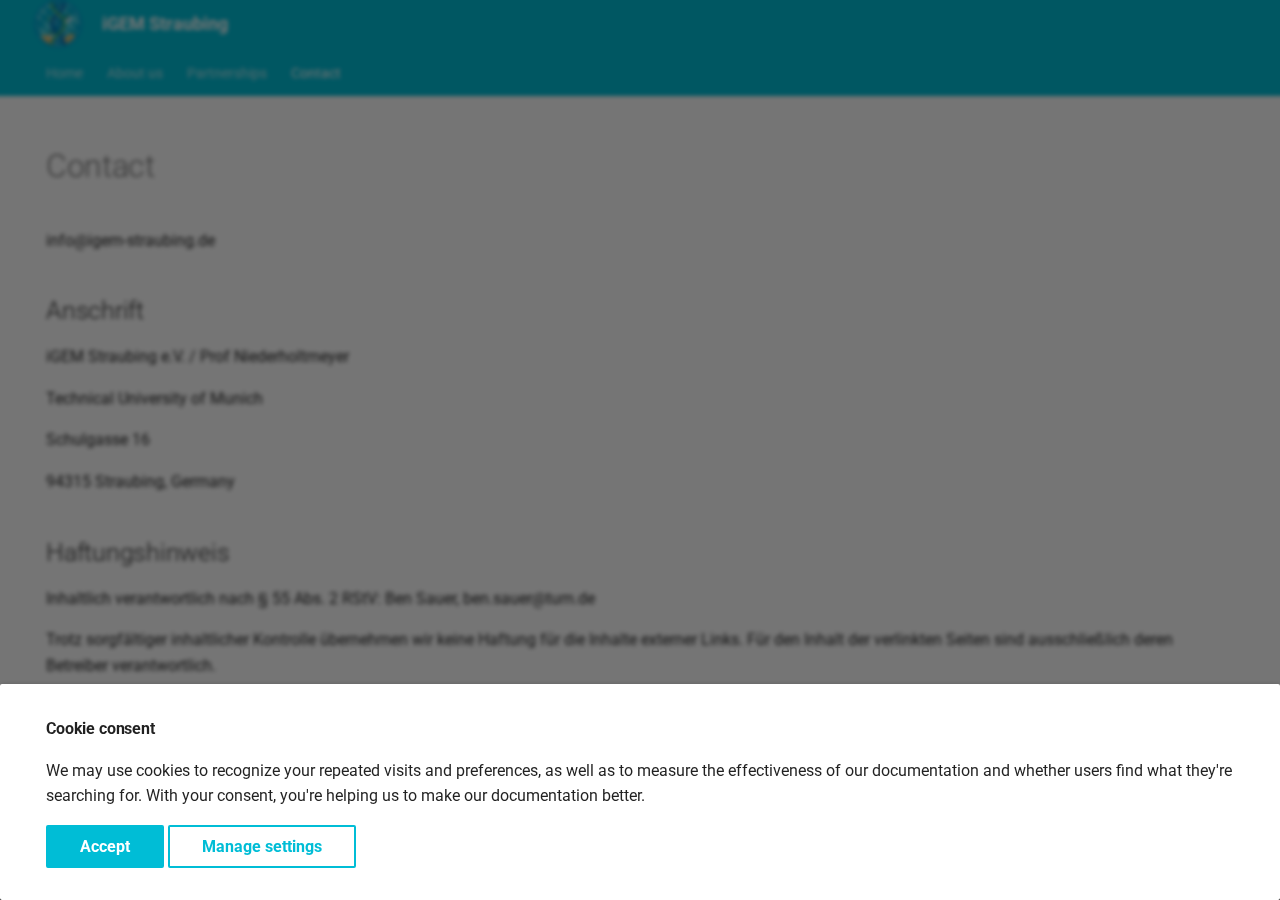
<file: Contact/index.html>
<!doctype html>
<html lang="en" class="no-js">
  <head>
    
      <meta charset="utf-8">
      <meta name="viewport" content="width=device-width,initial-scale=1">
      
      
      
        <link rel="canonical" href="https://igem-straubing.de/Contact/">
      
      
        <link rel="prev" href="../sponsoring/">
      
      
      
        
      
      
      <link rel="icon" href="../img/favicon.ico">
      <meta name="generator" content="mkdocs-1.6.1, mkdocs-material-9.7.0">
    
    
      
        <title>Contact - iGEM Straubing</title>
      
    
    
      <link rel="stylesheet" href="../assets/stylesheets/main.618322db.min.css">
      
        
        <link rel="stylesheet" href="../assets/stylesheets/palette.ab4e12ef.min.css">
      
      


    
    
      
    
    
      
        
        
        
        <link rel="stylesheet" href="../assets/external/fonts.googleapis.com/css.49ea35f2.css">
        <style>:root{--md-text-font:"Roboto";--md-code-font:"Roboto Mono"}</style>
      
    
    
      <link rel="stylesheet" href="../styles/extra.css">
    
    <script>__md_scope=new URL("..",location),__md_hash=e=>[...e].reduce(((e,_)=>(e<<5)-e+_.charCodeAt(0)),0),__md_get=(e,_=localStorage,t=__md_scope)=>JSON.parse(_.getItem(t.pathname+"."+e)),__md_set=(e,_,t=localStorage,a=__md_scope)=>{try{t.setItem(a.pathname+"."+e,JSON.stringify(_))}catch(e){}}</script>
    
      

    
    
  </head>
  
  
    
    
    
    
    
    <body dir="ltr" data-md-color-scheme="default" data-md-color-primary="cyan" data-md-color-accent="indigo">
  
    
    <input class="md-toggle" data-md-toggle="drawer" type="checkbox" id="__drawer" autocomplete="off">
    <input class="md-toggle" data-md-toggle="search" type="checkbox" id="__search" autocomplete="off">
    <label class="md-overlay" for="__drawer"></label>
    <div data-md-component="skip">
      
        
        <a href="#contact" class="md-skip">
          Skip to content
        </a>
      
    </div>
    <div data-md-component="announce">
      
    </div>
    
    
      

<header class="md-header" data-md-component="header">
  <nav class="md-header__inner md-grid" aria-label="Header">
    <a href=".." title="iGEM Straubing" class="md-header__button md-logo" aria-label="iGEM Straubing" data-md-component="logo">
      
  <img src="../img/tumcs_igem_png.png" alt="logo">

    </a>
    <label class="md-header__button md-icon" for="__drawer">
      
      <svg xmlns="http://www.w3.org/2000/svg" viewBox="0 0 24 24"><path d="M3 6h18v2H3zm0 5h18v2H3zm0 5h18v2H3z"/></svg>
    </label>
    <div class="md-header__title" data-md-component="header-title">
      <div class="md-header__ellipsis">
        <div class="md-header__topic">
          <span class="md-ellipsis">
            iGEM Straubing
          </span>
        </div>
        <div class="md-header__topic" data-md-component="header-topic">
          <span class="md-ellipsis">
            
              Contact
            
          </span>
        </div>
      </div>
    </div>
    
      
    
    
    
    
    
  </nav>
  
</header>
    
    <div class="md-container" data-md-component="container">
      
      
        
          
            
<nav class="md-tabs" aria-label="Tabs" data-md-component="tabs">
  <div class="md-grid">
    <ul class="md-tabs__list">
      
        
  
  
  
  
    <li class="md-tabs__item">
      <a href=".." class="md-tabs__link">
        
  
  
    
  
  Home

      </a>
    </li>
  

      
        
  
  
  
  
    <li class="md-tabs__item">
      <a href="../about/" class="md-tabs__link">
        
  
  
    
  
  About us

      </a>
    </li>
  

      
        
  
  
  
  
    <li class="md-tabs__item">
      <a href="../sponsoring/" class="md-tabs__link">
        
  
  
    
  
  Partnerships

      </a>
    </li>
  

      
        
  
  
  
    
  
  
    <li class="md-tabs__item md-tabs__item--active">
      <a href="./" class="md-tabs__link">
        
  
  
    
  
  Contact

      </a>
    </li>
  

      
    </ul>
  </div>
</nav>
          
        
      
      <main class="md-main" data-md-component="main">
        <div class="md-main__inner md-grid">
          
            
              
                
              
              <div class="md-sidebar md-sidebar--primary" data-md-component="sidebar" data-md-type="navigation" hidden>
                <div class="md-sidebar__scrollwrap">
                  <div class="md-sidebar__inner">
                    


  


<nav class="md-nav md-nav--primary md-nav--lifted" aria-label="Navigation" data-md-level="0">
  <label class="md-nav__title" for="__drawer">
    <a href=".." title="iGEM Straubing" class="md-nav__button md-logo" aria-label="iGEM Straubing" data-md-component="logo">
      
  <img src="../img/tumcs_igem_png.png" alt="logo">

    </a>
    iGEM Straubing
  </label>
  
  <ul class="md-nav__list" data-md-scrollfix>
    
      
      
  
  
  
  
    <li class="md-nav__item">
      <a href=".." class="md-nav__link">
        
  
  
  <span class="md-ellipsis">
    
  
    Home
  

    
  </span>
  
  

      </a>
    </li>
  

    
      
      
  
  
  
  
    <li class="md-nav__item">
      <a href="../about/" class="md-nav__link">
        
  
  
  <span class="md-ellipsis">
    
  
    About us
  

    
  </span>
  
  

      </a>
    </li>
  

    
      
      
  
  
  
  
    <li class="md-nav__item">
      <a href="../sponsoring/" class="md-nav__link">
        
  
  
  <span class="md-ellipsis">
    
  
    Partnerships
  

    
  </span>
  
  

      </a>
    </li>
  

    
      
      
  
  
    
  
  
  
    <li class="md-nav__item md-nav__item--active">
      
      <input class="md-nav__toggle md-toggle" type="checkbox" id="__toc">
      
      
        
      
      
        <label class="md-nav__link md-nav__link--active" for="__toc">
          
  
  
  <span class="md-ellipsis">
    
  
    Contact
  

    
  </span>
  
  

          <span class="md-nav__icon md-icon"></span>
        </label>
      
      <a href="./" class="md-nav__link md-nav__link--active">
        
  
  
  <span class="md-ellipsis">
    
  
    Contact
  

    
  </span>
  
  

      </a>
      
        

<nav class="md-nav md-nav--secondary" aria-label="Table of contents">
  
  
  
    
  
  
    <label class="md-nav__title" for="__toc">
      <span class="md-nav__icon md-icon"></span>
      Table of contents
    </label>
    <ul class="md-nav__list" data-md-component="toc" data-md-scrollfix>
      
        <li class="md-nav__item">
  <a href="#anschrift" class="md-nav__link">
    <span class="md-ellipsis">
      
        Anschrift
      
    </span>
  </a>
  
</li>
      
        <li class="md-nav__item">
  <a href="#haftungshinweis" class="md-nav__link">
    <span class="md-ellipsis">
      
        Haftungshinweis
      
    </span>
  </a>
  
</li>
      
    </ul>
  
</nav>
      
    </li>
  

    
  </ul>
</nav>
                  </div>
                </div>
              </div>
            
            
              
                
              
              <div class="md-sidebar md-sidebar--secondary" data-md-component="sidebar" data-md-type="toc" hidden>
                <div class="md-sidebar__scrollwrap">
                  <div class="md-sidebar__inner">
                    

<nav class="md-nav md-nav--secondary" aria-label="Table of contents">
  
  
  
    
  
  
    <label class="md-nav__title" for="__toc">
      <span class="md-nav__icon md-icon"></span>
      Table of contents
    </label>
    <ul class="md-nav__list" data-md-component="toc" data-md-scrollfix>
      
        <li class="md-nav__item">
  <a href="#anschrift" class="md-nav__link">
    <span class="md-ellipsis">
      
        Anschrift
      
    </span>
  </a>
  
</li>
      
        <li class="md-nav__item">
  <a href="#haftungshinweis" class="md-nav__link">
    <span class="md-ellipsis">
      
        Haftungshinweis
      
    </span>
  </a>
  
</li>
      
    </ul>
  
</nav>
                  </div>
                </div>
              </div>
            
          
          
            <div class="md-content" data-md-component="content">
              
              <article class="md-content__inner md-typeset">
                
                  
  




<h1 id="contact">Contact</h1>
<p>info@igem-straubing.de</p>
<h2 id="anschrift">Anschrift</h2>
<p>iGEM Straubing e.V. / Prof Niederholtmeyer</p>
<p>Technical University of Munich</p>
<p>Schulgasse 16</p>
<p>94315 Straubing, Germany</p>
<h2 id="haftungshinweis">Haftungshinweis</h2>
<p>Inhaltlich verantwortlich nach § 55 Abs. 2 RStV: Ben Sauer, ben.sauer@tum.de</p>
<p>Trotz sorgfältiger inhaltlicher Kontrolle übernehmen wir keine Haftung für die Inhalte externer Links. Für den Inhalt der verlinkten Seiten sind ausschließlich deren Betreiber verantwortlich. </p>
<p>Namentlich gekennzeichnete Beiträge in den Diskussionsbereichen geben die Meinung des Autors wieder. Für die Inhalte der Beiträge sind ausschließlich die Autoren zuständig. </p>







  
  




  



                
              </article>
            </div>
          
          
<script>var target=document.getElementById(location.hash.slice(1));target&&target.name&&(target.checked=target.name.startsWith("__tabbed_"))</script>
        </div>
        
      </main>
      
        <footer class="md-footer">
  
  <div class="md-footer-meta md-typeset">
    <div class="md-footer-meta__inner md-grid">
      <div class="md-copyright">
  
    <div class="md-copyright__highlight">
      Copyright © 2025 iGEM Straubing. All rights reserved. <a href="#__consent">Change cookie settings</a>
    </div>
  
  
    Made with
    <a href="https://squidfunk.github.io/mkdocs-material/" target="_blank" rel="noopener">
      Material for MkDocs
    </a>
  
</div>
      
        
<div class="md-social">
  
    
    
    
    
      
      
    
    <a href="https://www.instagram.com/igem.straubing/" target="_blank" rel="noopener" title="www.instagram.com" class="md-social__link">
      <svg xmlns="http://www.w3.org/2000/svg" viewBox="0 0 448 512"><!--! Font Awesome Free 7.1.0 by @fontawesome - https://fontawesome.com License - https://fontawesome.com/license/free (Icons: CC BY 4.0, Fonts: SIL OFL 1.1, Code: MIT License) Copyright 2025 Fonticons, Inc.--><path d="M224.3 141a115 115 0 1 0-.6 230 115 115 0 1 0 .6-230m-.6 40.4a74.6 74.6 0 1 1 .6 149.2 74.6 74.6 0 1 1-.6-149.2m93.4-45.1a26.8 26.8 0 1 1 53.6 0 26.8 26.8 0 1 1-53.6 0m129.7 27.2c-1.7-35.9-9.9-67.7-36.2-93.9-26.2-26.2-58-34.4-93.9-36.2-37-2.1-147.9-2.1-184.9 0-35.8 1.7-67.6 9.9-93.9 36.1s-34.4 58-36.2 93.9c-2.1 37-2.1 147.9 0 184.9 1.7 35.9 9.9 67.7 36.2 93.9s58 34.4 93.9 36.2c37 2.1 147.9 2.1 184.9 0 35.9-1.7 67.7-9.9 93.9-36.2 26.2-26.2 34.4-58 36.2-93.9 2.1-37 2.1-147.8 0-184.8M399 388c-7.8 19.6-22.9 34.7-42.6 42.6-29.5 11.7-99.5 9-132.1 9s-102.7 2.6-132.1-9c-19.6-7.8-34.7-22.9-42.6-42.6-11.7-29.5-9-99.5-9-132.1s-2.6-102.7 9-132.1c7.8-19.6 22.9-34.7 42.6-42.6 29.5-11.7 99.5-9 132.1-9s102.7-2.6 132.1 9c19.6 7.8 34.7 22.9 42.6 42.6 11.7 29.5 9 99.5 9 132.1s2.7 102.7-9 132.1"/></svg>
    </a>
  
    
    
    
    
      
      
    
    <a href="https://www.linkedin.com/company/igem-tum-campus-straubing/" target="_blank" rel="noopener" title="www.linkedin.com" class="md-social__link">
      <svg xmlns="http://www.w3.org/2000/svg" viewBox="0 0 448 512"><!--! Font Awesome Free 7.1.0 by @fontawesome - https://fontawesome.com License - https://fontawesome.com/license/free (Icons: CC BY 4.0, Fonts: SIL OFL 1.1, Code: MIT License) Copyright 2025 Fonticons, Inc.--><path d="M416 32H31.9C14.3 32 0 46.5 0 64.3v383.4C0 465.5 14.3 480 31.9 480H416c17.6 0 32-14.5 32-32.3V64.3c0-17.8-14.4-32.3-32-32.3M135.4 416H69V202.2h66.5V416zM102.2 96a38.5 38.5 0 1 1 0 77 38.5 38.5 0 1 1 0-77m282.1 320h-66.4V312c0-24.8-.5-56.7-34.5-56.7-34.6 0-39.9 27-39.9 54.9V416h-66.4V202.2h63.7v29.2h.9c8.9-16.8 30.6-34.5 62.9-34.5 67.2 0 79.7 44.3 79.7 101.9z"/></svg>
    </a>
  
    
    
    
    
      
      
    
    <a href="https://linktr.ee/igem_straubing" target="_blank" rel="noopener" title="linktr.ee" class="md-social__link">
      <svg xmlns="http://www.w3.org/2000/svg" viewBox="0 0 448 512"><!--! Font Awesome Free 7.1.0 by @fontawesome - https://fontawesome.com License - https://fontawesome.com/license/free (Icons: CC BY 4.0, Fonts: SIL OFL 1.1, Code: MIT License) Copyright 2025 Fonticons, Inc.--><path d="M32 173.4h125.8L68.4 88l49.5-51 85.2 87.8V0H277v124.8l85.2-87.6L411.6 88l-89.4 85.2h125.7v70.5H321.5l90 87.6-49.3 49.8-122.2-123-122.2 123-49.5-49.6 90-87.6H31.9v-70.5zm170.9 171.4h73.9V512h-73.9z"/></svg>
    </a>
  
    
    
    
    
    <a href="mailto:info@igem-straubing.de" target="_blank" rel="noopener" title="" class="md-social__link">
      <svg xmlns="http://www.w3.org/2000/svg" viewBox="0 0 24 24"><path d="M2.229 22.844H24V10.501l-8.628 5.882c-.613.419-1.226-.003-1.226-.003L0 6.646v13.969s0 2.229 2.229 2.229m12.558-9.273L24 7.261V1.156H2.229S0 1.156 0 3.384v.06z"/></svg>
    </a>
  
</div>
      
    </div>
  </div>
</footer>
      
    </div>
    <div class="md-dialog" data-md-component="dialog">
      <div class="md-dialog__inner md-typeset"></div>
    </div>
    
    
      <div class="md-consent" data-md-component="consent" id="__consent" hidden>
        <div class="md-consent__overlay"></div>
        <aside class="md-consent__inner">
          <form class="md-consent__form md-grid md-typeset" name="consent">
            


  


<h4>Cookie consent</h4>
<p>We may use cookies to recognize your repeated visits and preferences, as well as to measure the effectiveness of our documentation and whether users find what they're searching for. With your consent, you're helping us to make our documentation better.</p>
<input class="md-toggle" type="checkbox" id="__settings" >
<div class="md-consent__settings">
  <ul class="task-list">
    
    
      
    
    
      
    
    
  </ul>
</div>
<div class="md-consent__controls">
  
    
      <button class="md-button md-button--primary">Accept</button>
    
    
    
  
    
    
    
      <label class="md-button" for="__settings">Manage settings</label>
    
  
</div>
          </form>
        </aside>
      </div>
      <script>var consent=__md_get("__consent");if(consent)for(var input of document.forms.consent.elements)input.name&&(input.checked=consent[input.name]||!1);else"file:"!==location.protocol&&setTimeout((function(){document.querySelector("[data-md-component=consent]").hidden=!1}),250);var form=document.forms.consent;for(var action of["submit","reset"])form.addEventListener(action,(function(e){if(e.preventDefault(),"reset"===e.type)for(var n of document.forms.consent.elements)n.name&&(n.checked=!1);__md_set("__consent",Object.fromEntries(Array.from(new FormData(form).keys()).map((function(e){return[e,!0]})))),location.hash="",location.reload()}))</script>
    
    
      
      
      <script id="__config" type="application/json">{"annotate": null, "base": "..", "features": ["navigation.instant", "navigation.tabs"], "search": "../assets/javascripts/workers/search.7a47a382.min.js", "tags": null, "translations": {"clipboard.copied": "Copied to clipboard", "clipboard.copy": "Copy to clipboard", "search.result.more.one": "1 more on this page", "search.result.more.other": "# more on this page", "search.result.none": "No matching documents", "search.result.one": "1 matching document", "search.result.other": "# matching documents", "search.result.placeholder": "Type to start searching", "search.result.term.missing": "Missing", "select.version": "Select version"}, "version": null}</script>
    
    
      <script src="../assets/javascripts/bundle.e71a0d61.min.js"></script>
      
    
  </body>
</html>
</file>
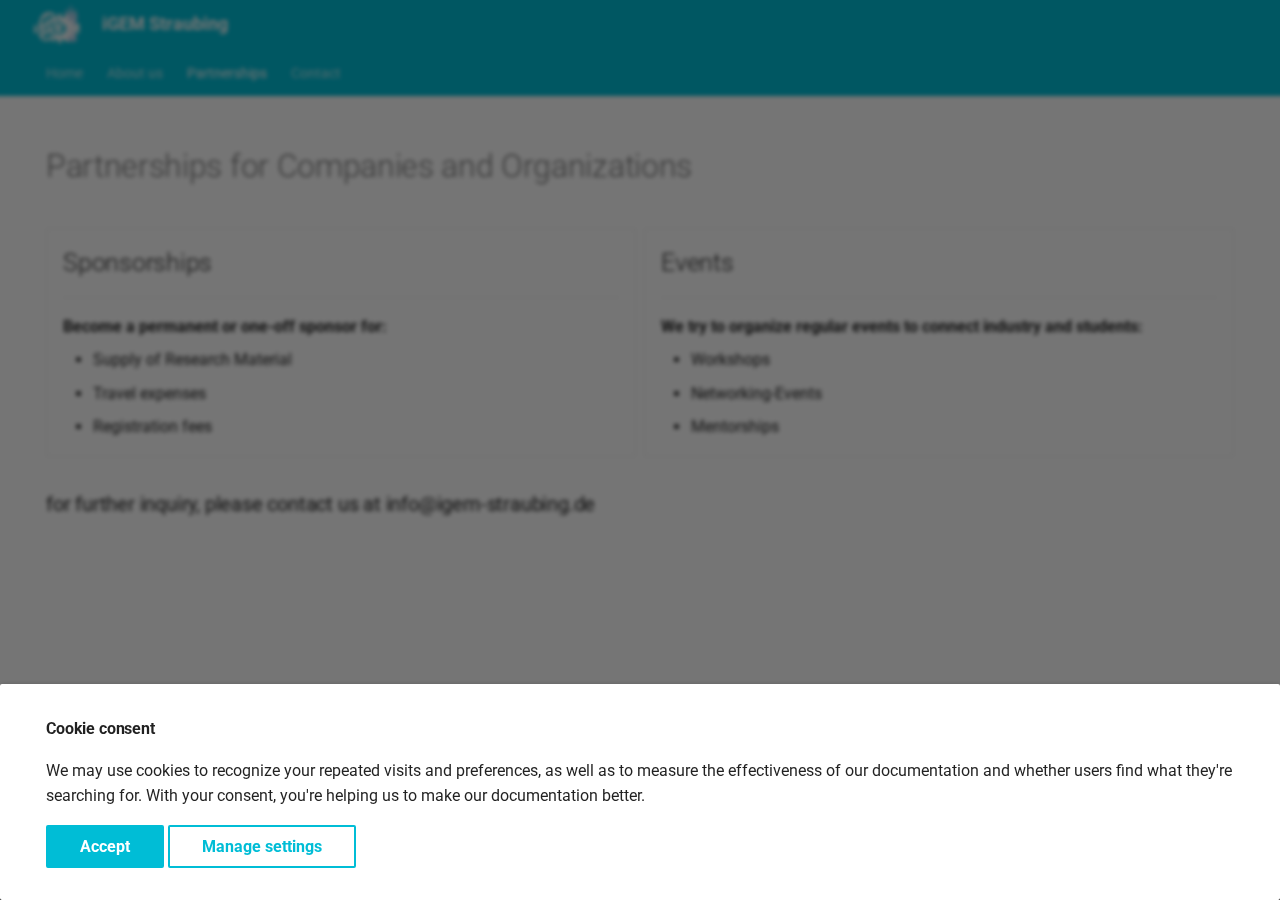
<file: sponsoring/index.html>
<!doctype html>
<html lang="en" class="no-js">
  <head>
    
      <meta charset="utf-8">
      <meta name="viewport" content="width=device-width,initial-scale=1">
      
      
      
        <link rel="canonical" href="https://mydomain.org/mysite/sponsoring/">
      
      
        <link rel="prev" href="../about/">
      
      
        <link rel="next" href="../Contact/">
      
      
      <link rel="icon" href="../img/favicon.ico">
      <meta name="generator" content="mkdocs-1.6.1, mkdocs-material-9.6.23">
    
    
      
        <title>Partnerships - iGEM Straubing</title>
      
    
    
      <link rel="stylesheet" href="../assets/stylesheets/main.84d31ad4.min.css">
      
        
        <link rel="stylesheet" href="../assets/stylesheets/palette.06af60db.min.css">
      
      


    
    
      
    
    
      
        
        
        
        <link rel="stylesheet" href="../assets/external/fonts.googleapis.com/css.49ea35f2.css">
        <style>:root{--md-text-font:"Roboto";--md-code-font:"Roboto Mono"}</style>
      
    
    
      <link rel="stylesheet" href="../styles/extra.css">
    
    <script>__md_scope=new URL("..",location),__md_hash=e=>[...e].reduce(((e,_)=>(e<<5)-e+_.charCodeAt(0)),0),__md_get=(e,_=localStorage,t=__md_scope)=>JSON.parse(_.getItem(t.pathname+"."+e)),__md_set=(e,_,t=localStorage,a=__md_scope)=>{try{t.setItem(a.pathname+"."+e,JSON.stringify(_))}catch(e){}}</script>
    
      

    
    
    
  </head>
  
  
    
    
    
    
    
    <body dir="ltr" data-md-color-scheme="default" data-md-color-primary="cyan" data-md-color-accent="indigo">
  
    
    <input class="md-toggle" data-md-toggle="drawer" type="checkbox" id="__drawer" autocomplete="off">
    <input class="md-toggle" data-md-toggle="search" type="checkbox" id="__search" autocomplete="off">
    <label class="md-overlay" for="__drawer"></label>
    <div data-md-component="skip">
      
        
        <a href="#partnerships-for-companies-and-organizations" class="md-skip">
          Skip to content
        </a>
      
    </div>
    <div data-md-component="announce">
      
    </div>
    
    
      

<header class="md-header" data-md-component="header">
  <nav class="md-header__inner md-grid" aria-label="Header">
    <a href=".." title="iGEM Straubing" class="md-header__button md-logo" aria-label="iGEM Straubing" data-md-component="logo">
      
  <img src="../img/white_font_igem.png" alt="logo">

    </a>
    <label class="md-header__button md-icon" for="__drawer">
      
      <svg xmlns="http://www.w3.org/2000/svg" viewBox="0 0 24 24"><path d="M3 6h18v2H3zm0 5h18v2H3zm0 5h18v2H3z"/></svg>
    </label>
    <div class="md-header__title" data-md-component="header-title">
      <div class="md-header__ellipsis">
        <div class="md-header__topic">
          <span class="md-ellipsis">
            iGEM Straubing
          </span>
        </div>
        <div class="md-header__topic" data-md-component="header-topic">
          <span class="md-ellipsis">
            
              Partnerships
            
          </span>
        </div>
      </div>
    </div>
    
      
    
    
    
    
    
  </nav>
  
</header>
    
    <div class="md-container" data-md-component="container">
      
      
        
          
            
<nav class="md-tabs" aria-label="Tabs" data-md-component="tabs">
  <div class="md-grid">
    <ul class="md-tabs__list">
      
        
  
  
  
  
    <li class="md-tabs__item">
      <a href=".." class="md-tabs__link">
        
  
  
    
  
  Home

      </a>
    </li>
  

      
        
  
  
  
  
    <li class="md-tabs__item">
      <a href="../about/" class="md-tabs__link">
        
  
  
    
  
  About us

      </a>
    </li>
  

      
        
  
  
  
    
  
  
    <li class="md-tabs__item md-tabs__item--active">
      <a href="./" class="md-tabs__link">
        
  
  
    
  
  Partnerships

      </a>
    </li>
  

      
        
  
  
  
  
    <li class="md-tabs__item">
      <a href="../Contact/" class="md-tabs__link">
        
  
  
    
  
  Contact

      </a>
    </li>
  

      
    </ul>
  </div>
</nav>
          
        
      
      <main class="md-main" data-md-component="main">
        <div class="md-main__inner md-grid">
          
            
              
                
              
              <div class="md-sidebar md-sidebar--primary" data-md-component="sidebar" data-md-type="navigation" hidden>
                <div class="md-sidebar__scrollwrap">
                  <div class="md-sidebar__inner">
                    


  


<nav class="md-nav md-nav--primary md-nav--lifted" aria-label="Navigation" data-md-level="0">
  <label class="md-nav__title" for="__drawer">
    <a href=".." title="iGEM Straubing" class="md-nav__button md-logo" aria-label="iGEM Straubing" data-md-component="logo">
      
  <img src="../img/white_font_igem.png" alt="logo">

    </a>
    iGEM Straubing
  </label>
  
  <ul class="md-nav__list" data-md-scrollfix>
    
      
      
  
  
  
  
    <li class="md-nav__item">
      <a href=".." class="md-nav__link">
        
  
  
  <span class="md-ellipsis">
    Home
    
  </span>
  

      </a>
    </li>
  

    
      
      
  
  
  
  
    <li class="md-nav__item">
      <a href="../about/" class="md-nav__link">
        
  
  
  <span class="md-ellipsis">
    About us
    
  </span>
  

      </a>
    </li>
  

    
      
      
  
  
    
  
  
  
    <li class="md-nav__item md-nav__item--active">
      
      <input class="md-nav__toggle md-toggle" type="checkbox" id="__toc">
      
      
        
      
      
        <label class="md-nav__link md-nav__link--active" for="__toc">
          
  
  
  <span class="md-ellipsis">
    Partnerships
    
  </span>
  

          <span class="md-nav__icon md-icon"></span>
        </label>
      
      <a href="./" class="md-nav__link md-nav__link--active">
        
  
  
  <span class="md-ellipsis">
    Partnerships
    
  </span>
  

      </a>
      
        

<nav class="md-nav md-nav--secondary" aria-label="Table of contents">
  
  
  
    
  
  
    <label class="md-nav__title" for="__toc">
      <span class="md-nav__icon md-icon"></span>
      Table of contents
    </label>
    <ul class="md-nav__list" data-md-component="toc" data-md-scrollfix>
      
        <li class="md-nav__item">
  <a href="#sponsorships" class="md-nav__link">
    <span class="md-ellipsis">
      Sponsorships
    </span>
  </a>
  
</li>
      
        <li class="md-nav__item">
  <a href="#events" class="md-nav__link">
    <span class="md-ellipsis">
      Events
    </span>
  </a>
  
    <nav class="md-nav" aria-label="Events">
      <ul class="md-nav__list">
        
          <li class="md-nav__item">
  <a href="#for-further-inquiry-please-contact-us-at-infoigem-straubingde" class="md-nav__link">
    <span class="md-ellipsis">
      for further inquiry, please contact us at info@igem-straubing.de
    </span>
  </a>
  
</li>
        
      </ul>
    </nav>
  
</li>
      
    </ul>
  
</nav>
      
    </li>
  

    
      
      
  
  
  
  
    <li class="md-nav__item">
      <a href="../Contact/" class="md-nav__link">
        
  
  
  <span class="md-ellipsis">
    Contact
    
  </span>
  

      </a>
    </li>
  

    
  </ul>
</nav>
                  </div>
                </div>
              </div>
            
            
              
                
              
              <div class="md-sidebar md-sidebar--secondary" data-md-component="sidebar" data-md-type="toc" hidden>
                <div class="md-sidebar__scrollwrap">
                  <div class="md-sidebar__inner">
                    

<nav class="md-nav md-nav--secondary" aria-label="Table of contents">
  
  
  
    
  
  
    <label class="md-nav__title" for="__toc">
      <span class="md-nav__icon md-icon"></span>
      Table of contents
    </label>
    <ul class="md-nav__list" data-md-component="toc" data-md-scrollfix>
      
        <li class="md-nav__item">
  <a href="#sponsorships" class="md-nav__link">
    <span class="md-ellipsis">
      Sponsorships
    </span>
  </a>
  
</li>
      
        <li class="md-nav__item">
  <a href="#events" class="md-nav__link">
    <span class="md-ellipsis">
      Events
    </span>
  </a>
  
    <nav class="md-nav" aria-label="Events">
      <ul class="md-nav__list">
        
          <li class="md-nav__item">
  <a href="#for-further-inquiry-please-contact-us-at-infoigem-straubingde" class="md-nav__link">
    <span class="md-ellipsis">
      for further inquiry, please contact us at info@igem-straubing.de
    </span>
  </a>
  
</li>
        
      </ul>
    </nav>
  
</li>
      
    </ul>
  
</nav>
                  </div>
                </div>
              </div>
            
          
          
            <div class="md-content" data-md-component="content">
              <article class="md-content__inner md-typeset">
                
                  
  




<h1 id="partnerships-for-companies-and-organizations">Partnerships for Companies and Organizations</h1>
<div class="grid cards">
<ul>
<li>
<h2 id="sponsorships">Sponsorships</h2>
<hr />
<p><strong>Become a permanent or one-off sponsor for:</strong></p>
<ul>
<li>Supply of Research Material</li>
<li>Travel expenses</li>
<li>Registration fees</li>
</ul>
</li>
<li>
<h2 id="events">Events</h2>
<hr />
<p><strong>We try to organize regular events to connect industry and students:</strong></p>
<ul>
<li>Workshops</li>
<li>Networking-Events</li>
<li>Mentorships</li>
</ul>
</li>
</ul>
</div>
<h3 id="for-further-inquiry-please-contact-us-at-infoigem-straubingde">for further inquiry, please contact us at info@igem-straubing.de</h3>







  
  




  



                
              </article>
            </div>
          
          
<script>var target=document.getElementById(location.hash.slice(1));target&&target.name&&(target.checked=target.name.startsWith("__tabbed_"))</script>
        </div>
        
      </main>
      
        <footer class="md-footer">
  
  <div class="md-footer-meta md-typeset">
    <div class="md-footer-meta__inner md-grid">
      <div class="md-copyright">
  
    <div class="md-copyright__highlight">
      Copyright © 2025 iGEM Straubing. All rights reserved. <a href="#__consent">Change cookie settings</a>
    </div>
  
  
    Made with
    <a href="https://squidfunk.github.io/mkdocs-material/" target="_blank" rel="noopener">
      Material for MkDocs
    </a>
  
</div>
      
        
<div class="md-social">
  
    
    
    
    
      
      
    
    <a href="https://www.instagram.com/igem.straubing/" target="_blank" rel="noopener" title="www.instagram.com" class="md-social__link">
      <svg xmlns="http://www.w3.org/2000/svg" viewBox="0 0 448 512"><!--! Font Awesome Free 7.1.0 by @fontawesome - https://fontawesome.com License - https://fontawesome.com/license/free (Icons: CC BY 4.0, Fonts: SIL OFL 1.1, Code: MIT License) Copyright 2025 Fonticons, Inc.--><path d="M224.3 141a115 115 0 1 0-.6 230 115 115 0 1 0 .6-230m-.6 40.4a74.6 74.6 0 1 1 .6 149.2 74.6 74.6 0 1 1-.6-149.2m93.4-45.1a26.8 26.8 0 1 1 53.6 0 26.8 26.8 0 1 1-53.6 0m129.7 27.2c-1.7-35.9-9.9-67.7-36.2-93.9-26.2-26.2-58-34.4-93.9-36.2-37-2.1-147.9-2.1-184.9 0-35.8 1.7-67.6 9.9-93.9 36.1s-34.4 58-36.2 93.9c-2.1 37-2.1 147.9 0 184.9 1.7 35.9 9.9 67.7 36.2 93.9s58 34.4 93.9 36.2c37 2.1 147.9 2.1 184.9 0 35.9-1.7 67.7-9.9 93.9-36.2 26.2-26.2 34.4-58 36.2-93.9 2.1-37 2.1-147.8 0-184.8M399 388c-7.8 19.6-22.9 34.7-42.6 42.6-29.5 11.7-99.5 9-132.1 9s-102.7 2.6-132.1-9c-19.6-7.8-34.7-22.9-42.6-42.6-11.7-29.5-9-99.5-9-132.1s-2.6-102.7 9-132.1c7.8-19.6 22.9-34.7 42.6-42.6 29.5-11.7 99.5-9 132.1-9s102.7-2.6 132.1 9c19.6 7.8 34.7 22.9 42.6 42.6 11.7 29.5 9 99.5 9 132.1s2.7 102.7-9 132.1"/></svg>
    </a>
  
    
    
    
    
      
      
    
    <a href="https://www.linkedin.com/company/igem-tum-campus-straubing/" target="_blank" rel="noopener" title="www.linkedin.com" class="md-social__link">
      <svg xmlns="http://www.w3.org/2000/svg" viewBox="0 0 448 512"><!--! Font Awesome Free 7.1.0 by @fontawesome - https://fontawesome.com License - https://fontawesome.com/license/free (Icons: CC BY 4.0, Fonts: SIL OFL 1.1, Code: MIT License) Copyright 2025 Fonticons, Inc.--><path d="M416 32H31.9C14.3 32 0 46.5 0 64.3v383.4C0 465.5 14.3 480 31.9 480H416c17.6 0 32-14.5 32-32.3V64.3c0-17.8-14.4-32.3-32-32.3M135.4 416H69V202.2h66.5V416zM102.2 96a38.5 38.5 0 1 1 0 77 38.5 38.5 0 1 1 0-77m282.1 320h-66.4V312c0-24.8-.5-56.7-34.5-56.7-34.6 0-39.9 27-39.9 54.9V416h-66.4V202.2h63.7v29.2h.9c8.9-16.8 30.6-34.5 62.9-34.5 67.2 0 79.7 44.3 79.7 101.9z"/></svg>
    </a>
  
    
    
    
    
      
      
    
    <a href="https://linktr.ee/igem_straubing" target="_blank" rel="noopener" title="linktr.ee" class="md-social__link">
      <svg xmlns="http://www.w3.org/2000/svg" viewBox="0 0 448 512"><!--! Font Awesome Free 7.1.0 by @fontawesome - https://fontawesome.com License - https://fontawesome.com/license/free (Icons: CC BY 4.0, Fonts: SIL OFL 1.1, Code: MIT License) Copyright 2025 Fonticons, Inc.--><path d="M32 173.4h125.8L68.4 88l49.5-51 85.2 87.8V0H277v124.8l85.2-87.6L411.6 88l-89.4 85.2h125.7v70.5H321.5l90 87.6-49.3 49.8-122.2-123-122.2 123-49.5-49.6 90-87.6H31.9v-70.5zm170.9 171.4h73.9V512h-73.9z"/></svg>
    </a>
  
    
    
    
    
    <a href="mailto:info@igem-straubing.de" target="_blank" rel="noopener" title="" class="md-social__link">
      <svg xmlns="http://www.w3.org/2000/svg" viewBox="0 0 24 24"><path d="M2.229 22.844H24V10.501l-8.628 5.882c-.613.419-1.226-.003-1.226-.003L0 6.646v13.969s0 2.229 2.229 2.229m12.558-9.273L24 7.261V1.156H2.229S0 1.156 0 3.384v.06z"/></svg>
    </a>
  
</div>
      
    </div>
  </div>
</footer>
      
    </div>
    <div class="md-dialog" data-md-component="dialog">
      <div class="md-dialog__inner md-typeset"></div>
    </div>
    
    
      <div class="md-consent" data-md-component="consent" id="__consent" hidden>
        <div class="md-consent__overlay"></div>
        <aside class="md-consent__inner">
          <form class="md-consent__form md-grid md-typeset" name="consent">
            


  


<h4>Cookie consent</h4>
<p>We may use cookies to recognize your repeated visits and preferences, as well as to measure the effectiveness of our documentation and whether users find what they're searching for. With your consent, you're helping us to make our documentation better.</p>
<input class="md-toggle" type="checkbox" id="__settings" >
<div class="md-consent__settings">
  <ul class="task-list">
    
    
      
    
    
      
    
    
  </ul>
</div>
<div class="md-consent__controls">
  
    
      <button class="md-button md-button--primary">Accept</button>
    
    
    
  
    
    
    
      <label class="md-button" for="__settings">Manage settings</label>
    
  
</div>
          </form>
        </aside>
      </div>
      <script>var consent=__md_get("__consent");if(consent)for(var input of document.forms.consent.elements)input.name&&(input.checked=consent[input.name]||!1);else"file:"!==location.protocol&&setTimeout((function(){document.querySelector("[data-md-component=consent]").hidden=!1}),250);var form=document.forms.consent;for(var action of["submit","reset"])form.addEventListener(action,(function(e){if(e.preventDefault(),"reset"===e.type)for(var n of document.forms.consent.elements)n.name&&(n.checked=!1);__md_set("__consent",Object.fromEntries(Array.from(new FormData(form).keys()).map((function(e){return[e,!0]})))),location.hash="",location.reload()}))</script>
    
    
      
      <script id="__config" type="application/json">{"base": "..", "features": ["navigation.instant", "navigation.tabs"], "search": "../assets/javascripts/workers/search.973d3a69.min.js", "tags": null, "translations": {"clipboard.copied": "Copied to clipboard", "clipboard.copy": "Copy to clipboard", "search.result.more.one": "1 more on this page", "search.result.more.other": "# more on this page", "search.result.none": "No matching documents", "search.result.one": "1 matching document", "search.result.other": "# matching documents", "search.result.placeholder": "Type to start searching", "search.result.term.missing": "Missing", "select.version": "Select version"}, "version": null}</script>
    
    
      <script src="../assets/javascripts/bundle.f55a23d4.min.js"></script>
      
    
  </body>
</html>
</file>
<file: assets/external/fonts.googleapis.com/css.49ea35f2.css>
/* cyrillic-ext */
@font-face {
  font-family: 'Roboto';
  font-style: italic;
  font-weight: 300;
  font-stretch: 100%;
  font-display: fallback;
  src: url(../fonts.gstatic.com/s/roboto/v49/KFO5CnqEu92Fr1Mu53ZEC9_Vu3r1gIhOszmkC3kaWzU.woff2) format('woff2');
  unicode-range: U+0460-052F, U+1C80-1C8A, U+20B4, U+2DE0-2DFF, U+A640-A69F, U+FE2E-FE2F;
}
/* cyrillic */
@font-face {
  font-family: 'Roboto';
  font-style: italic;
  font-weight: 300;
  font-stretch: 100%;
  font-display: fallback;
  src: url(../fonts.gstatic.com/s/roboto/v49/KFO5CnqEu92Fr1Mu53ZEC9_Vu3r1gIhOszmkAnkaWzU.woff2) format('woff2');
  unicode-range: U+0301, U+0400-045F, U+0490-0491, U+04B0-04B1, U+2116;
}
/* greek-ext */
@font-face {
  font-family: 'Roboto';
  font-style: italic;
  font-weight: 300;
  font-stretch: 100%;
  font-display: fallback;
  src: url(../fonts.gstatic.com/s/roboto/v49/KFO5CnqEu92Fr1Mu53ZEC9_Vu3r1gIhOszmkCnkaWzU.woff2) format('woff2');
  unicode-range: U+1F00-1FFF;
}
/* greek */
@font-face {
  font-family: 'Roboto';
  font-style: italic;
  font-weight: 300;
  font-stretch: 100%;
  font-display: fallback;
  src: url(../fonts.gstatic.com/s/roboto/v49/KFO5CnqEu92Fr1Mu53ZEC9_Vu3r1gIhOszmkBXkaWzU.woff2) format('woff2');
  unicode-range: U+0370-0377, U+037A-037F, U+0384-038A, U+038C, U+038E-03A1, U+03A3-03FF;
}
/* math */
@font-face {
  font-family: 'Roboto';
  font-style: italic;
  font-weight: 300;
  font-stretch: 100%;
  font-display: fallback;
  src: url(../fonts.gstatic.com/s/roboto/v49/KFO5CnqEu92Fr1Mu53ZEC9_Vu3r1gIhOszmkenkaWzU.woff2) format('woff2');
  unicode-range: U+0302-0303, U+0305, U+0307-0308, U+0310, U+0312, U+0315, U+031A, U+0326-0327, U+032C, U+032F-0330, U+0332-0333, U+0338, U+033A, U+0346, U+034D, U+0391-03A1, U+03A3-03A9, U+03B1-03C9, U+03D1, U+03D5-03D6, U+03F0-03F1, U+03F4-03F5, U+2016-2017, U+2034-2038, U+203C, U+2040, U+2043, U+2047, U+2050, U+2057, U+205F, U+2070-2071, U+2074-208E, U+2090-209C, U+20D0-20DC, U+20E1, U+20E5-20EF, U+2100-2112, U+2114-2115, U+2117-2121, U+2123-214F, U+2190, U+2192, U+2194-21AE, U+21B0-21E5, U+21F1-21F2, U+21F4-2211, U+2213-2214, U+2216-22FF, U+2308-230B, U+2310, U+2319, U+231C-2321, U+2336-237A, U+237C, U+2395, U+239B-23B7, U+23D0, U+23DC-23E1, U+2474-2475, U+25AF, U+25B3, U+25B7, U+25BD, U+25C1, U+25CA, U+25CC, U+25FB, U+266D-266F, U+27C0-27FF, U+2900-2AFF, U+2B0E-2B11, U+2B30-2B4C, U+2BFE, U+3030, U+FF5B, U+FF5D, U+1D400-1D7FF, U+1EE00-1EEFF;
}
/* symbols */
@font-face {
  font-family: 'Roboto';
  font-style: italic;
  font-weight: 300;
  font-stretch: 100%;
  font-display: fallback;
  src: url(../fonts.gstatic.com/s/roboto/v49/KFO5CnqEu92Fr1Mu53ZEC9_Vu3r1gIhOszmkaHkaWzU.woff2) format('woff2');
  unicode-range: U+0001-000C, U+000E-001F, U+007F-009F, U+20DD-20E0, U+20E2-20E4, U+2150-218F, U+2190, U+2192, U+2194-2199, U+21AF, U+21E6-21F0, U+21F3, U+2218-2219, U+2299, U+22C4-22C6, U+2300-243F, U+2440-244A, U+2460-24FF, U+25A0-27BF, U+2800-28FF, U+2921-2922, U+2981, U+29BF, U+29EB, U+2B00-2BFF, U+4DC0-4DFF, U+FFF9-FFFB, U+10140-1018E, U+10190-1019C, U+101A0, U+101D0-101FD, U+102E0-102FB, U+10E60-10E7E, U+1D2C0-1D2D3, U+1D2E0-1D37F, U+1F000-1F0FF, U+1F100-1F1AD, U+1F1E6-1F1FF, U+1F30D-1F30F, U+1F315, U+1F31C, U+1F31E, U+1F320-1F32C, U+1F336, U+1F378, U+1F37D, U+1F382, U+1F393-1F39F, U+1F3A7-1F3A8, U+1F3AC-1F3AF, U+1F3C2, U+1F3C4-1F3C6, U+1F3CA-1F3CE, U+1F3D4-1F3E0, U+1F3ED, U+1F3F1-1F3F3, U+1F3F5-1F3F7, U+1F408, U+1F415, U+1F41F, U+1F426, U+1F43F, U+1F441-1F442, U+1F444, U+1F446-1F449, U+1F44C-1F44E, U+1F453, U+1F46A, U+1F47D, U+1F4A3, U+1F4B0, U+1F4B3, U+1F4B9, U+1F4BB, U+1F4BF, U+1F4C8-1F4CB, U+1F4D6, U+1F4DA, U+1F4DF, U+1F4E3-1F4E6, U+1F4EA-1F4ED, U+1F4F7, U+1F4F9-1F4FB, U+1F4FD-1F4FE, U+1F503, U+1F507-1F50B, U+1F50D, U+1F512-1F513, U+1F53E-1F54A, U+1F54F-1F5FA, U+1F610, U+1F650-1F67F, U+1F687, U+1F68D, U+1F691, U+1F694, U+1F698, U+1F6AD, U+1F6B2, U+1F6B9-1F6BA, U+1F6BC, U+1F6C6-1F6CF, U+1F6D3-1F6D7, U+1F6E0-1F6EA, U+1F6F0-1F6F3, U+1F6F7-1F6FC, U+1F700-1F7FF, U+1F800-1F80B, U+1F810-1F847, U+1F850-1F859, U+1F860-1F887, U+1F890-1F8AD, U+1F8B0-1F8BB, U+1F8C0-1F8C1, U+1F900-1F90B, U+1F93B, U+1F946, U+1F984, U+1F996, U+1F9E9, U+1FA00-1FA6F, U+1FA70-1FA7C, U+1FA80-1FA89, U+1FA8F-1FAC6, U+1FACE-1FADC, U+1FADF-1FAE9, U+1FAF0-1FAF8, U+1FB00-1FBFF;
}
/* vietnamese */
@font-face {
  font-family: 'Roboto';
  font-style: italic;
  font-weight: 300;
  font-stretch: 100%;
  font-display: fallback;
  src: url(../fonts.gstatic.com/s/roboto/v49/KFO5CnqEu92Fr1Mu53ZEC9_Vu3r1gIhOszmkCXkaWzU.woff2) format('woff2');
  unicode-range: U+0102-0103, U+0110-0111, U+0128-0129, U+0168-0169, U+01A0-01A1, U+01AF-01B0, U+0300-0301, U+0303-0304, U+0308-0309, U+0323, U+0329, U+1EA0-1EF9, U+20AB;
}
/* latin-ext */
@font-face {
  font-family: 'Roboto';
  font-style: italic;
  font-weight: 300;
  font-stretch: 100%;
  font-display: fallback;
  src: url(../fonts.gstatic.com/s/roboto/v49/KFO5CnqEu92Fr1Mu53ZEC9_Vu3r1gIhOszmkCHkaWzU.woff2) format('woff2');
  unicode-range: U+0100-02BA, U+02BD-02C5, U+02C7-02CC, U+02CE-02D7, U+02DD-02FF, U+0304, U+0308, U+0329, U+1D00-1DBF, U+1E00-1E9F, U+1EF2-1EFF, U+2020, U+20A0-20AB, U+20AD-20C0, U+2113, U+2C60-2C7F, U+A720-A7FF;
}
/* latin */
@font-face {
  font-family: 'Roboto';
  font-style: italic;
  font-weight: 300;
  font-stretch: 100%;
  font-display: fallback;
  src: url(../fonts.gstatic.com/s/roboto/v49/KFO5CnqEu92Fr1Mu53ZEC9_Vu3r1gIhOszmkBnka.woff2) format('woff2');
  unicode-range: U+0000-00FF, U+0131, U+0152-0153, U+02BB-02BC, U+02C6, U+02DA, U+02DC, U+0304, U+0308, U+0329, U+2000-206F, U+20AC, U+2122, U+2191, U+2193, U+2212, U+2215, U+FEFF, U+FFFD;
}
/* cyrillic-ext */
@font-face {
  font-family: 'Roboto';
  font-style: italic;
  font-weight: 400;
  font-stretch: 100%;
  font-display: fallback;
  src: url(../fonts.gstatic.com/s/roboto/v49/KFO5CnqEu92Fr1Mu53ZEC9_Vu3r1gIhOszmkC3kaWzU.woff2) format('woff2');
  unicode-range: U+0460-052F, U+1C80-1C8A, U+20B4, U+2DE0-2DFF, U+A640-A69F, U+FE2E-FE2F;
}
/* cyrillic */
@font-face {
  font-family: 'Roboto';
  font-style: italic;
  font-weight: 400;
  font-stretch: 100%;
  font-display: fallback;
  src: url(../fonts.gstatic.com/s/roboto/v49/KFO5CnqEu92Fr1Mu53ZEC9_Vu3r1gIhOszmkAnkaWzU.woff2) format('woff2');
  unicode-range: U+0301, U+0400-045F, U+0490-0491, U+04B0-04B1, U+2116;
}
/* greek-ext */
@font-face {
  font-family: 'Roboto';
  font-style: italic;
  font-weight: 400;
  font-stretch: 100%;
  font-display: fallback;
  src: url(../fonts.gstatic.com/s/roboto/v49/KFO5CnqEu92Fr1Mu53ZEC9_Vu3r1gIhOszmkCnkaWzU.woff2) format('woff2');
  unicode-range: U+1F00-1FFF;
}
/* greek */
@font-face {
  font-family: 'Roboto';
  font-style: italic;
  font-weight: 400;
  font-stretch: 100%;
  font-display: fallback;
  src: url(../fonts.gstatic.com/s/roboto/v49/KFO5CnqEu92Fr1Mu53ZEC9_Vu3r1gIhOszmkBXkaWzU.woff2) format('woff2');
  unicode-range: U+0370-0377, U+037A-037F, U+0384-038A, U+038C, U+038E-03A1, U+03A3-03FF;
}
/* math */
@font-face {
  font-family: 'Roboto';
  font-style: italic;
  font-weight: 400;
  font-stretch: 100%;
  font-display: fallback;
  src: url(../fonts.gstatic.com/s/roboto/v49/KFO5CnqEu92Fr1Mu53ZEC9_Vu3r1gIhOszmkenkaWzU.woff2) format('woff2');
  unicode-range: U+0302-0303, U+0305, U+0307-0308, U+0310, U+0312, U+0315, U+031A, U+0326-0327, U+032C, U+032F-0330, U+0332-0333, U+0338, U+033A, U+0346, U+034D, U+0391-03A1, U+03A3-03A9, U+03B1-03C9, U+03D1, U+03D5-03D6, U+03F0-03F1, U+03F4-03F5, U+2016-2017, U+2034-2038, U+203C, U+2040, U+2043, U+2047, U+2050, U+2057, U+205F, U+2070-2071, U+2074-208E, U+2090-209C, U+20D0-20DC, U+20E1, U+20E5-20EF, U+2100-2112, U+2114-2115, U+2117-2121, U+2123-214F, U+2190, U+2192, U+2194-21AE, U+21B0-21E5, U+21F1-21F2, U+21F4-2211, U+2213-2214, U+2216-22FF, U+2308-230B, U+2310, U+2319, U+231C-2321, U+2336-237A, U+237C, U+2395, U+239B-23B7, U+23D0, U+23DC-23E1, U+2474-2475, U+25AF, U+25B3, U+25B7, U+25BD, U+25C1, U+25CA, U+25CC, U+25FB, U+266D-266F, U+27C0-27FF, U+2900-2AFF, U+2B0E-2B11, U+2B30-2B4C, U+2BFE, U+3030, U+FF5B, U+FF5D, U+1D400-1D7FF, U+1EE00-1EEFF;
}
/* symbols */
@font-face {
  font-family: 'Roboto';
  font-style: italic;
  font-weight: 400;
  font-stretch: 100%;
  font-display: fallback;
  src: url(../fonts.gstatic.com/s/roboto/v49/KFO5CnqEu92Fr1Mu53ZEC9_Vu3r1gIhOszmkaHkaWzU.woff2) format('woff2');
  unicode-range: U+0001-000C, U+000E-001F, U+007F-009F, U+20DD-20E0, U+20E2-20E4, U+2150-218F, U+2190, U+2192, U+2194-2199, U+21AF, U+21E6-21F0, U+21F3, U+2218-2219, U+2299, U+22C4-22C6, U+2300-243F, U+2440-244A, U+2460-24FF, U+25A0-27BF, U+2800-28FF, U+2921-2922, U+2981, U+29BF, U+29EB, U+2B00-2BFF, U+4DC0-4DFF, U+FFF9-FFFB, U+10140-1018E, U+10190-1019C, U+101A0, U+101D0-101FD, U+102E0-102FB, U+10E60-10E7E, U+1D2C0-1D2D3, U+1D2E0-1D37F, U+1F000-1F0FF, U+1F100-1F1AD, U+1F1E6-1F1FF, U+1F30D-1F30F, U+1F315, U+1F31C, U+1F31E, U+1F320-1F32C, U+1F336, U+1F378, U+1F37D, U+1F382, U+1F393-1F39F, U+1F3A7-1F3A8, U+1F3AC-1F3AF, U+1F3C2, U+1F3C4-1F3C6, U+1F3CA-1F3CE, U+1F3D4-1F3E0, U+1F3ED, U+1F3F1-1F3F3, U+1F3F5-1F3F7, U+1F408, U+1F415, U+1F41F, U+1F426, U+1F43F, U+1F441-1F442, U+1F444, U+1F446-1F449, U+1F44C-1F44E, U+1F453, U+1F46A, U+1F47D, U+1F4A3, U+1F4B0, U+1F4B3, U+1F4B9, U+1F4BB, U+1F4BF, U+1F4C8-1F4CB, U+1F4D6, U+1F4DA, U+1F4DF, U+1F4E3-1F4E6, U+1F4EA-1F4ED, U+1F4F7, U+1F4F9-1F4FB, U+1F4FD-1F4FE, U+1F503, U+1F507-1F50B, U+1F50D, U+1F512-1F513, U+1F53E-1F54A, U+1F54F-1F5FA, U+1F610, U+1F650-1F67F, U+1F687, U+1F68D, U+1F691, U+1F694, U+1F698, U+1F6AD, U+1F6B2, U+1F6B9-1F6BA, U+1F6BC, U+1F6C6-1F6CF, U+1F6D3-1F6D7, U+1F6E0-1F6EA, U+1F6F0-1F6F3, U+1F6F7-1F6FC, U+1F700-1F7FF, U+1F800-1F80B, U+1F810-1F847, U+1F850-1F859, U+1F860-1F887, U+1F890-1F8AD, U+1F8B0-1F8BB, U+1F8C0-1F8C1, U+1F900-1F90B, U+1F93B, U+1F946, U+1F984, U+1F996, U+1F9E9, U+1FA00-1FA6F, U+1FA70-1FA7C, U+1FA80-1FA89, U+1FA8F-1FAC6, U+1FACE-1FADC, U+1FADF-1FAE9, U+1FAF0-1FAF8, U+1FB00-1FBFF;
}
/* vietnamese */
@font-face {
  font-family: 'Roboto';
  font-style: italic;
  font-weight: 400;
  font-stretch: 100%;
  font-display: fallback;
  src: url(../fonts.gstatic.com/s/roboto/v49/KFO5CnqEu92Fr1Mu53ZEC9_Vu3r1gIhOszmkCXkaWzU.woff2) format('woff2');
  unicode-range: U+0102-0103, U+0110-0111, U+0128-0129, U+0168-0169, U+01A0-01A1, U+01AF-01B0, U+0300-0301, U+0303-0304, U+0308-0309, U+0323, U+0329, U+1EA0-1EF9, U+20AB;
}
/* latin-ext */
@font-face {
  font-family: 'Roboto';
  font-style: italic;
  font-weight: 400;
  font-stretch: 100%;
  font-display: fallback;
  src: url(../fonts.gstatic.com/s/roboto/v49/KFO5CnqEu92Fr1Mu53ZEC9_Vu3r1gIhOszmkCHkaWzU.woff2) format('woff2');
  unicode-range: U+0100-02BA, U+02BD-02C5, U+02C7-02CC, U+02CE-02D7, U+02DD-02FF, U+0304, U+0308, U+0329, U+1D00-1DBF, U+1E00-1E9F, U+1EF2-1EFF, U+2020, U+20A0-20AB, U+20AD-20C0, U+2113, U+2C60-2C7F, U+A720-A7FF;
}
/* latin */
@font-face {
  font-family: 'Roboto';
  font-style: italic;
  font-weight: 400;
  font-stretch: 100%;
  font-display: fallback;
  src: url(../fonts.gstatic.com/s/roboto/v49/KFO5CnqEu92Fr1Mu53ZEC9_Vu3r1gIhOszmkBnka.woff2) format('woff2');
  unicode-range: U+0000-00FF, U+0131, U+0152-0153, U+02BB-02BC, U+02C6, U+02DA, U+02DC, U+0304, U+0308, U+0329, U+2000-206F, U+20AC, U+2122, U+2191, U+2193, U+2212, U+2215, U+FEFF, U+FFFD;
}
/* cyrillic-ext */
@font-face {
  font-family: 'Roboto';
  font-style: italic;
  font-weight: 700;
  font-stretch: 100%;
  font-display: fallback;
  src: url(../fonts.gstatic.com/s/roboto/v49/KFO5CnqEu92Fr1Mu53ZEC9_Vu3r1gIhOszmkC3kaWzU.woff2) format('woff2');
  unicode-range: U+0460-052F, U+1C80-1C8A, U+20B4, U+2DE0-2DFF, U+A640-A69F, U+FE2E-FE2F;
}
/* cyrillic */
@font-face {
  font-family: 'Roboto';
  font-style: italic;
  font-weight: 700;
  font-stretch: 100%;
  font-display: fallback;
  src: url(../fonts.gstatic.com/s/roboto/v49/KFO5CnqEu92Fr1Mu53ZEC9_Vu3r1gIhOszmkAnkaWzU.woff2) format('woff2');
  unicode-range: U+0301, U+0400-045F, U+0490-0491, U+04B0-04B1, U+2116;
}
/* greek-ext */
@font-face {
  font-family: 'Roboto';
  font-style: italic;
  font-weight: 700;
  font-stretch: 100%;
  font-display: fallback;
  src: url(../fonts.gstatic.com/s/roboto/v49/KFO5CnqEu92Fr1Mu53ZEC9_Vu3r1gIhOszmkCnkaWzU.woff2) format('woff2');
  unicode-range: U+1F00-1FFF;
}
/* greek */
@font-face {
  font-family: 'Roboto';
  font-style: italic;
  font-weight: 700;
  font-stretch: 100%;
  font-display: fallback;
  src: url(../fonts.gstatic.com/s/roboto/v49/KFO5CnqEu92Fr1Mu53ZEC9_Vu3r1gIhOszmkBXkaWzU.woff2) format('woff2');
  unicode-range: U+0370-0377, U+037A-037F, U+0384-038A, U+038C, U+038E-03A1, U+03A3-03FF;
}
/* math */
@font-face {
  font-family: 'Roboto';
  font-style: italic;
  font-weight: 700;
  font-stretch: 100%;
  font-display: fallback;
  src: url(../fonts.gstatic.com/s/roboto/v49/KFO5CnqEu92Fr1Mu53ZEC9_Vu3r1gIhOszmkenkaWzU.woff2) format('woff2');
  unicode-range: U+0302-0303, U+0305, U+0307-0308, U+0310, U+0312, U+0315, U+031A, U+0326-0327, U+032C, U+032F-0330, U+0332-0333, U+0338, U+033A, U+0346, U+034D, U+0391-03A1, U+03A3-03A9, U+03B1-03C9, U+03D1, U+03D5-03D6, U+03F0-03F1, U+03F4-03F5, U+2016-2017, U+2034-2038, U+203C, U+2040, U+2043, U+2047, U+2050, U+2057, U+205F, U+2070-2071, U+2074-208E, U+2090-209C, U+20D0-20DC, U+20E1, U+20E5-20EF, U+2100-2112, U+2114-2115, U+2117-2121, U+2123-214F, U+2190, U+2192, U+2194-21AE, U+21B0-21E5, U+21F1-21F2, U+21F4-2211, U+2213-2214, U+2216-22FF, U+2308-230B, U+2310, U+2319, U+231C-2321, U+2336-237A, U+237C, U+2395, U+239B-23B7, U+23D0, U+23DC-23E1, U+2474-2475, U+25AF, U+25B3, U+25B7, U+25BD, U+25C1, U+25CA, U+25CC, U+25FB, U+266D-266F, U+27C0-27FF, U+2900-2AFF, U+2B0E-2B11, U+2B30-2B4C, U+2BFE, U+3030, U+FF5B, U+FF5D, U+1D400-1D7FF, U+1EE00-1EEFF;
}
/* symbols */
@font-face {
  font-family: 'Roboto';
  font-style: italic;
  font-weight: 700;
  font-stretch: 100%;
  font-display: fallback;
  src: url(../fonts.gstatic.com/s/roboto/v49/KFO5CnqEu92Fr1Mu53ZEC9_Vu3r1gIhOszmkaHkaWzU.woff2) format('woff2');
  unicode-range: U+0001-000C, U+000E-001F, U+007F-009F, U+20DD-20E0, U+20E2-20E4, U+2150-218F, U+2190, U+2192, U+2194-2199, U+21AF, U+21E6-21F0, U+21F3, U+2218-2219, U+2299, U+22C4-22C6, U+2300-243F, U+2440-244A, U+2460-24FF, U+25A0-27BF, U+2800-28FF, U+2921-2922, U+2981, U+29BF, U+29EB, U+2B00-2BFF, U+4DC0-4DFF, U+FFF9-FFFB, U+10140-1018E, U+10190-1019C, U+101A0, U+101D0-101FD, U+102E0-102FB, U+10E60-10E7E, U+1D2C0-1D2D3, U+1D2E0-1D37F, U+1F000-1F0FF, U+1F100-1F1AD, U+1F1E6-1F1FF, U+1F30D-1F30F, U+1F315, U+1F31C, U+1F31E, U+1F320-1F32C, U+1F336, U+1F378, U+1F37D, U+1F382, U+1F393-1F39F, U+1F3A7-1F3A8, U+1F3AC-1F3AF, U+1F3C2, U+1F3C4-1F3C6, U+1F3CA-1F3CE, U+1F3D4-1F3E0, U+1F3ED, U+1F3F1-1F3F3, U+1F3F5-1F3F7, U+1F408, U+1F415, U+1F41F, U+1F426, U+1F43F, U+1F441-1F442, U+1F444, U+1F446-1F449, U+1F44C-1F44E, U+1F453, U+1F46A, U+1F47D, U+1F4A3, U+1F4B0, U+1F4B3, U+1F4B9, U+1F4BB, U+1F4BF, U+1F4C8-1F4CB, U+1F4D6, U+1F4DA, U+1F4DF, U+1F4E3-1F4E6, U+1F4EA-1F4ED, U+1F4F7, U+1F4F9-1F4FB, U+1F4FD-1F4FE, U+1F503, U+1F507-1F50B, U+1F50D, U+1F512-1F513, U+1F53E-1F54A, U+1F54F-1F5FA, U+1F610, U+1F650-1F67F, U+1F687, U+1F68D, U+1F691, U+1F694, U+1F698, U+1F6AD, U+1F6B2, U+1F6B9-1F6BA, U+1F6BC, U+1F6C6-1F6CF, U+1F6D3-1F6D7, U+1F6E0-1F6EA, U+1F6F0-1F6F3, U+1F6F7-1F6FC, U+1F700-1F7FF, U+1F800-1F80B, U+1F810-1F847, U+1F850-1F859, U+1F860-1F887, U+1F890-1F8AD, U+1F8B0-1F8BB, U+1F8C0-1F8C1, U+1F900-1F90B, U+1F93B, U+1F946, U+1F984, U+1F996, U+1F9E9, U+1FA00-1FA6F, U+1FA70-1FA7C, U+1FA80-1FA89, U+1FA8F-1FAC6, U+1FACE-1FADC, U+1FADF-1FAE9, U+1FAF0-1FAF8, U+1FB00-1FBFF;
}
/* vietnamese */
@font-face {
  font-family: 'Roboto';
  font-style: italic;
  font-weight: 700;
  font-stretch: 100%;
  font-display: fallback;
  src: url(../fonts.gstatic.com/s/roboto/v49/KFO5CnqEu92Fr1Mu53ZEC9_Vu3r1gIhOszmkCXkaWzU.woff2) format('woff2');
  unicode-range: U+0102-0103, U+0110-0111, U+0128-0129, U+0168-0169, U+01A0-01A1, U+01AF-01B0, U+0300-0301, U+0303-0304, U+0308-0309, U+0323, U+0329, U+1EA0-1EF9, U+20AB;
}
/* latin-ext */
@font-face {
  font-family: 'Roboto';
  font-style: italic;
  font-weight: 700;
  font-stretch: 100%;
  font-display: fallback;
  src: url(../fonts.gstatic.com/s/roboto/v49/KFO5CnqEu92Fr1Mu53ZEC9_Vu3r1gIhOszmkCHkaWzU.woff2) format('woff2');
  unicode-range: U+0100-02BA, U+02BD-02C5, U+02C7-02CC, U+02CE-02D7, U+02DD-02FF, U+0304, U+0308, U+0329, U+1D00-1DBF, U+1E00-1E9F, U+1EF2-1EFF, U+2020, U+20A0-20AB, U+20AD-20C0, U+2113, U+2C60-2C7F, U+A720-A7FF;
}
/* latin */
@font-face {
  font-family: 'Roboto';
  font-style: italic;
  font-weight: 700;
  font-stretch: 100%;
  font-display: fallback;
  src: url(../fonts.gstatic.com/s/roboto/v49/KFO5CnqEu92Fr1Mu53ZEC9_Vu3r1gIhOszmkBnka.woff2) format('woff2');
  unicode-range: U+0000-00FF, U+0131, U+0152-0153, U+02BB-02BC, U+02C6, U+02DA, U+02DC, U+0304, U+0308, U+0329, U+2000-206F, U+20AC, U+2122, U+2191, U+2193, U+2212, U+2215, U+FEFF, U+FFFD;
}
/* cyrillic-ext */
@font-face {
  font-family: 'Roboto';
  font-style: normal;
  font-weight: 300;
  font-stretch: 100%;
  font-display: fallback;
  src: url(../fonts.gstatic.com/s/roboto/v49/KFO7CnqEu92Fr1ME7kSn66aGLdTylUAMa3GUBGEe.woff2) format('woff2');
  unicode-range: U+0460-052F, U+1C80-1C8A, U+20B4, U+2DE0-2DFF, U+A640-A69F, U+FE2E-FE2F;
}
/* cyrillic */
@font-face {
  font-family: 'Roboto';
  font-style: normal;
  font-weight: 300;
  font-stretch: 100%;
  font-display: fallback;
  src: url(../fonts.gstatic.com/s/roboto/v49/KFO7CnqEu92Fr1ME7kSn66aGLdTylUAMa3iUBGEe.woff2) format('woff2');
  unicode-range: U+0301, U+0400-045F, U+0490-0491, U+04B0-04B1, U+2116;
}
/* greek-ext */
@font-face {
  font-family: 'Roboto';
  font-style: normal;
  font-weight: 300;
  font-stretch: 100%;
  font-display: fallback;
  src: url(../fonts.gstatic.com/s/roboto/v49/KFO7CnqEu92Fr1ME7kSn66aGLdTylUAMa3CUBGEe.woff2) format('woff2');
  unicode-range: U+1F00-1FFF;
}
/* greek */
@font-face {
  font-family: 'Roboto';
  font-style: normal;
  font-weight: 300;
  font-stretch: 100%;
  font-display: fallback;
  src: url(../fonts.gstatic.com/s/roboto/v49/KFO7CnqEu92Fr1ME7kSn66aGLdTylUAMa3-UBGEe.woff2) format('woff2');
  unicode-range: U+0370-0377, U+037A-037F, U+0384-038A, U+038C, U+038E-03A1, U+03A3-03FF;
}
/* math */
@font-face {
  font-family: 'Roboto';
  font-style: normal;
  font-weight: 300;
  font-stretch: 100%;
  font-display: fallback;
  src: url(../fonts.gstatic.com/s/roboto/v49/KFO7CnqEu92Fr1ME7kSn66aGLdTylUAMawCUBGEe.woff2) format('woff2');
  unicode-range: U+0302-0303, U+0305, U+0307-0308, U+0310, U+0312, U+0315, U+031A, U+0326-0327, U+032C, U+032F-0330, U+0332-0333, U+0338, U+033A, U+0346, U+034D, U+0391-03A1, U+03A3-03A9, U+03B1-03C9, U+03D1, U+03D5-03D6, U+03F0-03F1, U+03F4-03F5, U+2016-2017, U+2034-2038, U+203C, U+2040, U+2043, U+2047, U+2050, U+2057, U+205F, U+2070-2071, U+2074-208E, U+2090-209C, U+20D0-20DC, U+20E1, U+20E5-20EF, U+2100-2112, U+2114-2115, U+2117-2121, U+2123-214F, U+2190, U+2192, U+2194-21AE, U+21B0-21E5, U+21F1-21F2, U+21F4-2211, U+2213-2214, U+2216-22FF, U+2308-230B, U+2310, U+2319, U+231C-2321, U+2336-237A, U+237C, U+2395, U+239B-23B7, U+23D0, U+23DC-23E1, U+2474-2475, U+25AF, U+25B3, U+25B7, U+25BD, U+25C1, U+25CA, U+25CC, U+25FB, U+266D-266F, U+27C0-27FF, U+2900-2AFF, U+2B0E-2B11, U+2B30-2B4C, U+2BFE, U+3030, U+FF5B, U+FF5D, U+1D400-1D7FF, U+1EE00-1EEFF;
}
/* symbols */
@font-face {
  font-family: 'Roboto';
  font-style: normal;
  font-weight: 300;
  font-stretch: 100%;
  font-display: fallback;
  src: url(../fonts.gstatic.com/s/roboto/v49/KFO7CnqEu92Fr1ME7kSn66aGLdTylUAMaxKUBGEe.woff2) format('woff2');
  unicode-range: U+0001-000C, U+000E-001F, U+007F-009F, U+20DD-20E0, U+20E2-20E4, U+2150-218F, U+2190, U+2192, U+2194-2199, U+21AF, U+21E6-21F0, U+21F3, U+2218-2219, U+2299, U+22C4-22C6, U+2300-243F, U+2440-244A, U+2460-24FF, U+25A0-27BF, U+2800-28FF, U+2921-2922, U+2981, U+29BF, U+29EB, U+2B00-2BFF, U+4DC0-4DFF, U+FFF9-FFFB, U+10140-1018E, U+10190-1019C, U+101A0, U+101D0-101FD, U+102E0-102FB, U+10E60-10E7E, U+1D2C0-1D2D3, U+1D2E0-1D37F, U+1F000-1F0FF, U+1F100-1F1AD, U+1F1E6-1F1FF, U+1F30D-1F30F, U+1F315, U+1F31C, U+1F31E, U+1F320-1F32C, U+1F336, U+1F378, U+1F37D, U+1F382, U+1F393-1F39F, U+1F3A7-1F3A8, U+1F3AC-1F3AF, U+1F3C2, U+1F3C4-1F3C6, U+1F3CA-1F3CE, U+1F3D4-1F3E0, U+1F3ED, U+1F3F1-1F3F3, U+1F3F5-1F3F7, U+1F408, U+1F415, U+1F41F, U+1F426, U+1F43F, U+1F441-1F442, U+1F444, U+1F446-1F449, U+1F44C-1F44E, U+1F453, U+1F46A, U+1F47D, U+1F4A3, U+1F4B0, U+1F4B3, U+1F4B9, U+1F4BB, U+1F4BF, U+1F4C8-1F4CB, U+1F4D6, U+1F4DA, U+1F4DF, U+1F4E3-1F4E6, U+1F4EA-1F4ED, U+1F4F7, U+1F4F9-1F4FB, U+1F4FD-1F4FE, U+1F503, U+1F507-1F50B, U+1F50D, U+1F512-1F513, U+1F53E-1F54A, U+1F54F-1F5FA, U+1F610, U+1F650-1F67F, U+1F687, U+1F68D, U+1F691, U+1F694, U+1F698, U+1F6AD, U+1F6B2, U+1F6B9-1F6BA, U+1F6BC, U+1F6C6-1F6CF, U+1F6D3-1F6D7, U+1F6E0-1F6EA, U+1F6F0-1F6F3, U+1F6F7-1F6FC, U+1F700-1F7FF, U+1F800-1F80B, U+1F810-1F847, U+1F850-1F859, U+1F860-1F887, U+1F890-1F8AD, U+1F8B0-1F8BB, U+1F8C0-1F8C1, U+1F900-1F90B, U+1F93B, U+1F946, U+1F984, U+1F996, U+1F9E9, U+1FA00-1FA6F, U+1FA70-1FA7C, U+1FA80-1FA89, U+1FA8F-1FAC6, U+1FACE-1FADC, U+1FADF-1FAE9, U+1FAF0-1FAF8, U+1FB00-1FBFF;
}
/* vietnamese */
@font-face {
  font-family: 'Roboto';
  font-style: normal;
  font-weight: 300;
  font-stretch: 100%;
  font-display: fallback;
  src: url(../fonts.gstatic.com/s/roboto/v49/KFO7CnqEu92Fr1ME7kSn66aGLdTylUAMa3OUBGEe.woff2) format('woff2');
  unicode-range: U+0102-0103, U+0110-0111, U+0128-0129, U+0168-0169, U+01A0-01A1, U+01AF-01B0, U+0300-0301, U+0303-0304, U+0308-0309, U+0323, U+0329, U+1EA0-1EF9, U+20AB;
}
/* latin-ext */
@font-face {
  font-family: 'Roboto';
  font-style: normal;
  font-weight: 300;
  font-stretch: 100%;
  font-display: fallback;
  src: url(../fonts.gstatic.com/s/roboto/v49/KFO7CnqEu92Fr1ME7kSn66aGLdTylUAMa3KUBGEe.woff2) format('woff2');
  unicode-range: U+0100-02BA, U+02BD-02C5, U+02C7-02CC, U+02CE-02D7, U+02DD-02FF, U+0304, U+0308, U+0329, U+1D00-1DBF, U+1E00-1E9F, U+1EF2-1EFF, U+2020, U+20A0-20AB, U+20AD-20C0, U+2113, U+2C60-2C7F, U+A720-A7FF;
}
/* latin */
@font-face {
  font-family: 'Roboto';
  font-style: normal;
  font-weight: 300;
  font-stretch: 100%;
  font-display: fallback;
  src: url(../fonts.gstatic.com/s/roboto/v49/KFO7CnqEu92Fr1ME7kSn66aGLdTylUAMa3yUBA.woff2) format('woff2');
  unicode-range: U+0000-00FF, U+0131, U+0152-0153, U+02BB-02BC, U+02C6, U+02DA, U+02DC, U+0304, U+0308, U+0329, U+2000-206F, U+20AC, U+2122, U+2191, U+2193, U+2212, U+2215, U+FEFF, U+FFFD;
}
/* cyrillic-ext */
@font-face {
  font-family: 'Roboto';
  font-style: normal;
  font-weight: 400;
  font-stretch: 100%;
  font-display: fallback;
  src: url(../fonts.gstatic.com/s/roboto/v49/KFO7CnqEu92Fr1ME7kSn66aGLdTylUAMa3GUBGEe.woff2) format('woff2');
  unicode-range: U+0460-052F, U+1C80-1C8A, U+20B4, U+2DE0-2DFF, U+A640-A69F, U+FE2E-FE2F;
}
/* cyrillic */
@font-face {
  font-family: 'Roboto';
  font-style: normal;
  font-weight: 400;
  font-stretch: 100%;
  font-display: fallback;
  src: url(../fonts.gstatic.com/s/roboto/v49/KFO7CnqEu92Fr1ME7kSn66aGLdTylUAMa3iUBGEe.woff2) format('woff2');
  unicode-range: U+0301, U+0400-045F, U+0490-0491, U+04B0-04B1, U+2116;
}
/* greek-ext */
@font-face {
  font-family: 'Roboto';
  font-style: normal;
  font-weight: 400;
  font-stretch: 100%;
  font-display: fallback;
  src: url(../fonts.gstatic.com/s/roboto/v49/KFO7CnqEu92Fr1ME7kSn66aGLdTylUAMa3CUBGEe.woff2) format('woff2');
  unicode-range: U+1F00-1FFF;
}
/* greek */
@font-face {
  font-family: 'Roboto';
  font-style: normal;
  font-weight: 400;
  font-stretch: 100%;
  font-display: fallback;
  src: url(../fonts.gstatic.com/s/roboto/v49/KFO7CnqEu92Fr1ME7kSn66aGLdTylUAMa3-UBGEe.woff2) format('woff2');
  unicode-range: U+0370-0377, U+037A-037F, U+0384-038A, U+038C, U+038E-03A1, U+03A3-03FF;
}
/* math */
@font-face {
  font-family: 'Roboto';
  font-style: normal;
  font-weight: 400;
  font-stretch: 100%;
  font-display: fallback;
  src: url(../fonts.gstatic.com/s/roboto/v49/KFO7CnqEu92Fr1ME7kSn66aGLdTylUAMawCUBGEe.woff2) format('woff2');
  unicode-range: U+0302-0303, U+0305, U+0307-0308, U+0310, U+0312, U+0315, U+031A, U+0326-0327, U+032C, U+032F-0330, U+0332-0333, U+0338, U+033A, U+0346, U+034D, U+0391-03A1, U+03A3-03A9, U+03B1-03C9, U+03D1, U+03D5-03D6, U+03F0-03F1, U+03F4-03F5, U+2016-2017, U+2034-2038, U+203C, U+2040, U+2043, U+2047, U+2050, U+2057, U+205F, U+2070-2071, U+2074-208E, U+2090-209C, U+20D0-20DC, U+20E1, U+20E5-20EF, U+2100-2112, U+2114-2115, U+2117-2121, U+2123-214F, U+2190, U+2192, U+2194-21AE, U+21B0-21E5, U+21F1-21F2, U+21F4-2211, U+2213-2214, U+2216-22FF, U+2308-230B, U+2310, U+2319, U+231C-2321, U+2336-237A, U+237C, U+2395, U+239B-23B7, U+23D0, U+23DC-23E1, U+2474-2475, U+25AF, U+25B3, U+25B7, U+25BD, U+25C1, U+25CA, U+25CC, U+25FB, U+266D-266F, U+27C0-27FF, U+2900-2AFF, U+2B0E-2B11, U+2B30-2B4C, U+2BFE, U+3030, U+FF5B, U+FF5D, U+1D400-1D7FF, U+1EE00-1EEFF;
}
/* symbols */
@font-face {
  font-family: 'Roboto';
  font-style: normal;
  font-weight: 400;
  font-stretch: 100%;
  font-display: fallback;
  src: url(../fonts.gstatic.com/s/roboto/v49/KFO7CnqEu92Fr1ME7kSn66aGLdTylUAMaxKUBGEe.woff2) format('woff2');
  unicode-range: U+0001-000C, U+000E-001F, U+007F-009F, U+20DD-20E0, U+20E2-20E4, U+2150-218F, U+2190, U+2192, U+2194-2199, U+21AF, U+21E6-21F0, U+21F3, U+2218-2219, U+2299, U+22C4-22C6, U+2300-243F, U+2440-244A, U+2460-24FF, U+25A0-27BF, U+2800-28FF, U+2921-2922, U+2981, U+29BF, U+29EB, U+2B00-2BFF, U+4DC0-4DFF, U+FFF9-FFFB, U+10140-1018E, U+10190-1019C, U+101A0, U+101D0-101FD, U+102E0-102FB, U+10E60-10E7E, U+1D2C0-1D2D3, U+1D2E0-1D37F, U+1F000-1F0FF, U+1F100-1F1AD, U+1F1E6-1F1FF, U+1F30D-1F30F, U+1F315, U+1F31C, U+1F31E, U+1F320-1F32C, U+1F336, U+1F378, U+1F37D, U+1F382, U+1F393-1F39F, U+1F3A7-1F3A8, U+1F3AC-1F3AF, U+1F3C2, U+1F3C4-1F3C6, U+1F3CA-1F3CE, U+1F3D4-1F3E0, U+1F3ED, U+1F3F1-1F3F3, U+1F3F5-1F3F7, U+1F408, U+1F415, U+1F41F, U+1F426, U+1F43F, U+1F441-1F442, U+1F444, U+1F446-1F449, U+1F44C-1F44E, U+1F453, U+1F46A, U+1F47D, U+1F4A3, U+1F4B0, U+1F4B3, U+1F4B9, U+1F4BB, U+1F4BF, U+1F4C8-1F4CB, U+1F4D6, U+1F4DA, U+1F4DF, U+1F4E3-1F4E6, U+1F4EA-1F4ED, U+1F4F7, U+1F4F9-1F4FB, U+1F4FD-1F4FE, U+1F503, U+1F507-1F50B, U+1F50D, U+1F512-1F513, U+1F53E-1F54A, U+1F54F-1F5FA, U+1F610, U+1F650-1F67F, U+1F687, U+1F68D, U+1F691, U+1F694, U+1F698, U+1F6AD, U+1F6B2, U+1F6B9-1F6BA, U+1F6BC, U+1F6C6-1F6CF, U+1F6D3-1F6D7, U+1F6E0-1F6EA, U+1F6F0-1F6F3, U+1F6F7-1F6FC, U+1F700-1F7FF, U+1F800-1F80B, U+1F810-1F847, U+1F850-1F859, U+1F860-1F887, U+1F890-1F8AD, U+1F8B0-1F8BB, U+1F8C0-1F8C1, U+1F900-1F90B, U+1F93B, U+1F946, U+1F984, U+1F996, U+1F9E9, U+1FA00-1FA6F, U+1FA70-1FA7C, U+1FA80-1FA89, U+1FA8F-1FAC6, U+1FACE-1FADC, U+1FADF-1FAE9, U+1FAF0-1FAF8, U+1FB00-1FBFF;
}
/* vietnamese */
@font-face {
  font-family: 'Roboto';
  font-style: normal;
  font-weight: 400;
  font-stretch: 100%;
  font-display: fallback;
  src: url(../fonts.gstatic.com/s/roboto/v49/KFO7CnqEu92Fr1ME7kSn66aGLdTylUAMa3OUBGEe.woff2) format('woff2');
  unicode-range: U+0102-0103, U+0110-0111, U+0128-0129, U+0168-0169, U+01A0-01A1, U+01AF-01B0, U+0300-0301, U+0303-0304, U+0308-0309, U+0323, U+0329, U+1EA0-1EF9, U+20AB;
}
/* latin-ext */
@font-face {
  font-family: 'Roboto';
  font-style: normal;
  font-weight: 400;
  font-stretch: 100%;
  font-display: fallback;
  src: url(../fonts.gstatic.com/s/roboto/v49/KFO7CnqEu92Fr1ME7kSn66aGLdTylUAMa3KUBGEe.woff2) format('woff2');
  unicode-range: U+0100-02BA, U+02BD-02C5, U+02C7-02CC, U+02CE-02D7, U+02DD-02FF, U+0304, U+0308, U+0329, U+1D00-1DBF, U+1E00-1E9F, U+1EF2-1EFF, U+2020, U+20A0-20AB, U+20AD-20C0, U+2113, U+2C60-2C7F, U+A720-A7FF;
}
/* latin */
@font-face {
  font-family: 'Roboto';
  font-style: normal;
  font-weight: 400;
  font-stretch: 100%;
  font-display: fallback;
  src: url(../fonts.gstatic.com/s/roboto/v49/KFO7CnqEu92Fr1ME7kSn66aGLdTylUAMa3yUBA.woff2) format('woff2');
  unicode-range: U+0000-00FF, U+0131, U+0152-0153, U+02BB-02BC, U+02C6, U+02DA, U+02DC, U+0304, U+0308, U+0329, U+2000-206F, U+20AC, U+2122, U+2191, U+2193, U+2212, U+2215, U+FEFF, U+FFFD;
}
/* cyrillic-ext */
@font-face {
  font-family: 'Roboto';
  font-style: normal;
  font-weight: 700;
  font-stretch: 100%;
  font-display: fallback;
  src: url(../fonts.gstatic.com/s/roboto/v49/KFO7CnqEu92Fr1ME7kSn66aGLdTylUAMa3GUBGEe.woff2) format('woff2');
  unicode-range: U+0460-052F, U+1C80-1C8A, U+20B4, U+2DE0-2DFF, U+A640-A69F, U+FE2E-FE2F;
}
/* cyrillic */
@font-face {
  font-family: 'Roboto';
  font-style: normal;
  font-weight: 700;
  font-stretch: 100%;
  font-display: fallback;
  src: url(../fonts.gstatic.com/s/roboto/v49/KFO7CnqEu92Fr1ME7kSn66aGLdTylUAMa3iUBGEe.woff2) format('woff2');
  unicode-range: U+0301, U+0400-045F, U+0490-0491, U+04B0-04B1, U+2116;
}
/* greek-ext */
@font-face {
  font-family: 'Roboto';
  font-style: normal;
  font-weight: 700;
  font-stretch: 100%;
  font-display: fallback;
  src: url(../fonts.gstatic.com/s/roboto/v49/KFO7CnqEu92Fr1ME7kSn66aGLdTylUAMa3CUBGEe.woff2) format('woff2');
  unicode-range: U+1F00-1FFF;
}
/* greek */
@font-face {
  font-family: 'Roboto';
  font-style: normal;
  font-weight: 700;
  font-stretch: 100%;
  font-display: fallback;
  src: url(../fonts.gstatic.com/s/roboto/v49/KFO7CnqEu92Fr1ME7kSn66aGLdTylUAMa3-UBGEe.woff2) format('woff2');
  unicode-range: U+0370-0377, U+037A-037F, U+0384-038A, U+038C, U+038E-03A1, U+03A3-03FF;
}
/* math */
@font-face {
  font-family: 'Roboto';
  font-style: normal;
  font-weight: 700;
  font-stretch: 100%;
  font-display: fallback;
  src: url(../fonts.gstatic.com/s/roboto/v49/KFO7CnqEu92Fr1ME7kSn66aGLdTylUAMawCUBGEe.woff2) format('woff2');
  unicode-range: U+0302-0303, U+0305, U+0307-0308, U+0310, U+0312, U+0315, U+031A, U+0326-0327, U+032C, U+032F-0330, U+0332-0333, U+0338, U+033A, U+0346, U+034D, U+0391-03A1, U+03A3-03A9, U+03B1-03C9, U+03D1, U+03D5-03D6, U+03F0-03F1, U+03F4-03F5, U+2016-2017, U+2034-2038, U+203C, U+2040, U+2043, U+2047, U+2050, U+2057, U+205F, U+2070-2071, U+2074-208E, U+2090-209C, U+20D0-20DC, U+20E1, U+20E5-20EF, U+2100-2112, U+2114-2115, U+2117-2121, U+2123-214F, U+2190, U+2192, U+2194-21AE, U+21B0-21E5, U+21F1-21F2, U+21F4-2211, U+2213-2214, U+2216-22FF, U+2308-230B, U+2310, U+2319, U+231C-2321, U+2336-237A, U+237C, U+2395, U+239B-23B7, U+23D0, U+23DC-23E1, U+2474-2475, U+25AF, U+25B3, U+25B7, U+25BD, U+25C1, U+25CA, U+25CC, U+25FB, U+266D-266F, U+27C0-27FF, U+2900-2AFF, U+2B0E-2B11, U+2B30-2B4C, U+2BFE, U+3030, U+FF5B, U+FF5D, U+1D400-1D7FF, U+1EE00-1EEFF;
}
/* symbols */
@font-face {
  font-family: 'Roboto';
  font-style: normal;
  font-weight: 700;
  font-stretch: 100%;
  font-display: fallback;
  src: url(../fonts.gstatic.com/s/roboto/v49/KFO7CnqEu92Fr1ME7kSn66aGLdTylUAMaxKUBGEe.woff2) format('woff2');
  unicode-range: U+0001-000C, U+000E-001F, U+007F-009F, U+20DD-20E0, U+20E2-20E4, U+2150-218F, U+2190, U+2192, U+2194-2199, U+21AF, U+21E6-21F0, U+21F3, U+2218-2219, U+2299, U+22C4-22C6, U+2300-243F, U+2440-244A, U+2460-24FF, U+25A0-27BF, U+2800-28FF, U+2921-2922, U+2981, U+29BF, U+29EB, U+2B00-2BFF, U+4DC0-4DFF, U+FFF9-FFFB, U+10140-1018E, U+10190-1019C, U+101A0, U+101D0-101FD, U+102E0-102FB, U+10E60-10E7E, U+1D2C0-1D2D3, U+1D2E0-1D37F, U+1F000-1F0FF, U+1F100-1F1AD, U+1F1E6-1F1FF, U+1F30D-1F30F, U+1F315, U+1F31C, U+1F31E, U+1F320-1F32C, U+1F336, U+1F378, U+1F37D, U+1F382, U+1F393-1F39F, U+1F3A7-1F3A8, U+1F3AC-1F3AF, U+1F3C2, U+1F3C4-1F3C6, U+1F3CA-1F3CE, U+1F3D4-1F3E0, U+1F3ED, U+1F3F1-1F3F3, U+1F3F5-1F3F7, U+1F408, U+1F415, U+1F41F, U+1F426, U+1F43F, U+1F441-1F442, U+1F444, U+1F446-1F449, U+1F44C-1F44E, U+1F453, U+1F46A, U+1F47D, U+1F4A3, U+1F4B0, U+1F4B3, U+1F4B9, U+1F4BB, U+1F4BF, U+1F4C8-1F4CB, U+1F4D6, U+1F4DA, U+1F4DF, U+1F4E3-1F4E6, U+1F4EA-1F4ED, U+1F4F7, U+1F4F9-1F4FB, U+1F4FD-1F4FE, U+1F503, U+1F507-1F50B, U+1F50D, U+1F512-1F513, U+1F53E-1F54A, U+1F54F-1F5FA, U+1F610, U+1F650-1F67F, U+1F687, U+1F68D, U+1F691, U+1F694, U+1F698, U+1F6AD, U+1F6B2, U+1F6B9-1F6BA, U+1F6BC, U+1F6C6-1F6CF, U+1F6D3-1F6D7, U+1F6E0-1F6EA, U+1F6F0-1F6F3, U+1F6F7-1F6FC, U+1F700-1F7FF, U+1F800-1F80B, U+1F810-1F847, U+1F850-1F859, U+1F860-1F887, U+1F890-1F8AD, U+1F8B0-1F8BB, U+1F8C0-1F8C1, U+1F900-1F90B, U+1F93B, U+1F946, U+1F984, U+1F996, U+1F9E9, U+1FA00-1FA6F, U+1FA70-1FA7C, U+1FA80-1FA89, U+1FA8F-1FAC6, U+1FACE-1FADC, U+1FADF-1FAE9, U+1FAF0-1FAF8, U+1FB00-1FBFF;
}
/* vietnamese */
@font-face {
  font-family: 'Roboto';
  font-style: normal;
  font-weight: 700;
  font-stretch: 100%;
  font-display: fallback;
  src: url(../fonts.gstatic.com/s/roboto/v49/KFO7CnqEu92Fr1ME7kSn66aGLdTylUAMa3OUBGEe.woff2) format('woff2');
  unicode-range: U+0102-0103, U+0110-0111, U+0128-0129, U+0168-0169, U+01A0-01A1, U+01AF-01B0, U+0300-0301, U+0303-0304, U+0308-0309, U+0323, U+0329, U+1EA0-1EF9, U+20AB;
}
/* latin-ext */
@font-face {
  font-family: 'Roboto';
  font-style: normal;
  font-weight: 700;
  font-stretch: 100%;
  font-display: fallback;
  src: url(../fonts.gstatic.com/s/roboto/v49/KFO7CnqEu92Fr1ME7kSn66aGLdTylUAMa3KUBGEe.woff2) format('woff2');
  unicode-range: U+0100-02BA, U+02BD-02C5, U+02C7-02CC, U+02CE-02D7, U+02DD-02FF, U+0304, U+0308, U+0329, U+1D00-1DBF, U+1E00-1E9F, U+1EF2-1EFF, U+2020, U+20A0-20AB, U+20AD-20C0, U+2113, U+2C60-2C7F, U+A720-A7FF;
}
/* latin */
@font-face {
  font-family: 'Roboto';
  font-style: normal;
  font-weight: 700;
  font-stretch: 100%;
  font-display: fallback;
  src: url(../fonts.gstatic.com/s/roboto/v49/KFO7CnqEu92Fr1ME7kSn66aGLdTylUAMa3yUBA.woff2) format('woff2');
  unicode-range: U+0000-00FF, U+0131, U+0152-0153, U+02BB-02BC, U+02C6, U+02DA, U+02DC, U+0304, U+0308, U+0329, U+2000-206F, U+20AC, U+2122, U+2191, U+2193, U+2212, U+2215, U+FEFF, U+FFFD;
}
/* cyrillic-ext */
@font-face {
  font-family: 'Roboto Mono';
  font-style: italic;
  font-weight: 400;
  font-display: fallback;
  src: url(../fonts.gstatic.com/s/robotomono/v31/L0x7DF4xlVMF-BfR8bXMIjhOm3CWWoKC.woff2) format('woff2');
  unicode-range: U+0460-052F, U+1C80-1C8A, U+20B4, U+2DE0-2DFF, U+A640-A69F, U+FE2E-FE2F;
}
/* cyrillic */
@font-face {
  font-family: 'Roboto Mono';
  font-style: italic;
  font-weight: 400;
  font-display: fallback;
  src: url(../fonts.gstatic.com/s/robotomono/v31/L0x7DF4xlVMF-BfR8bXMIjhOm3mWWoKC.woff2) format('woff2');
  unicode-range: U+0301, U+0400-045F, U+0490-0491, U+04B0-04B1, U+2116;
}
/* greek */
@font-face {
  font-family: 'Roboto Mono';
  font-style: italic;
  font-weight: 400;
  font-display: fallback;
  src: url(../fonts.gstatic.com/s/robotomono/v31/L0x7DF4xlVMF-BfR8bXMIjhOm36WWoKC.woff2) format('woff2');
  unicode-range: U+0370-0377, U+037A-037F, U+0384-038A, U+038C, U+038E-03A1, U+03A3-03FF;
}
/* vietnamese */
@font-face {
  font-family: 'Roboto Mono';
  font-style: italic;
  font-weight: 400;
  font-display: fallback;
  src: url(../fonts.gstatic.com/s/robotomono/v31/L0x7DF4xlVMF-BfR8bXMIjhOm3KWWoKC.woff2) format('woff2');
  unicode-range: U+0102-0103, U+0110-0111, U+0128-0129, U+0168-0169, U+01A0-01A1, U+01AF-01B0, U+0300-0301, U+0303-0304, U+0308-0309, U+0323, U+0329, U+1EA0-1EF9, U+20AB;
}
/* latin-ext */
@font-face {
  font-family: 'Roboto Mono';
  font-style: italic;
  font-weight: 400;
  font-display: fallback;
  src: url(../fonts.gstatic.com/s/robotomono/v31/L0x7DF4xlVMF-BfR8bXMIjhOm3OWWoKC.woff2) format('woff2');
  unicode-range: U+0100-02BA, U+02BD-02C5, U+02C7-02CC, U+02CE-02D7, U+02DD-02FF, U+0304, U+0308, U+0329, U+1D00-1DBF, U+1E00-1E9F, U+1EF2-1EFF, U+2020, U+20A0-20AB, U+20AD-20C0, U+2113, U+2C60-2C7F, U+A720-A7FF;
}
/* latin */
@font-face {
  font-family: 'Roboto Mono';
  font-style: italic;
  font-weight: 400;
  font-display: fallback;
  src: url(../fonts.gstatic.com/s/robotomono/v31/L0x7DF4xlVMF-BfR8bXMIjhOm32WWg.woff2) format('woff2');
  unicode-range: U+0000-00FF, U+0131, U+0152-0153, U+02BB-02BC, U+02C6, U+02DA, U+02DC, U+0304, U+0308, U+0329, U+2000-206F, U+20AC, U+2122, U+2191, U+2193, U+2212, U+2215, U+FEFF, U+FFFD;
}
/* cyrillic-ext */
@font-face {
  font-family: 'Roboto Mono';
  font-style: italic;
  font-weight: 700;
  font-display: fallback;
  src: url(../fonts.gstatic.com/s/robotomono/v31/L0x7DF4xlVMF-BfR8bXMIjhOm3CWWoKC.woff2) format('woff2');
  unicode-range: U+0460-052F, U+1C80-1C8A, U+20B4, U+2DE0-2DFF, U+A640-A69F, U+FE2E-FE2F;
}
/* cyrillic */
@font-face {
  font-family: 'Roboto Mono';
  font-style: italic;
  font-weight: 700;
  font-display: fallback;
  src: url(../fonts.gstatic.com/s/robotomono/v31/L0x7DF4xlVMF-BfR8bXMIjhOm3mWWoKC.woff2) format('woff2');
  unicode-range: U+0301, U+0400-045F, U+0490-0491, U+04B0-04B1, U+2116;
}
/* greek */
@font-face {
  font-family: 'Roboto Mono';
  font-style: italic;
  font-weight: 700;
  font-display: fallback;
  src: url(../fonts.gstatic.com/s/robotomono/v31/L0x7DF4xlVMF-BfR8bXMIjhOm36WWoKC.woff2) format('woff2');
  unicode-range: U+0370-0377, U+037A-037F, U+0384-038A, U+038C, U+038E-03A1, U+03A3-03FF;
}
/* vietnamese */
@font-face {
  font-family: 'Roboto Mono';
  font-style: italic;
  font-weight: 700;
  font-display: fallback;
  src: url(../fonts.gstatic.com/s/robotomono/v31/L0x7DF4xlVMF-BfR8bXMIjhOm3KWWoKC.woff2) format('woff2');
  unicode-range: U+0102-0103, U+0110-0111, U+0128-0129, U+0168-0169, U+01A0-01A1, U+01AF-01B0, U+0300-0301, U+0303-0304, U+0308-0309, U+0323, U+0329, U+1EA0-1EF9, U+20AB;
}
/* latin-ext */
@font-face {
  font-family: 'Roboto Mono';
  font-style: italic;
  font-weight: 700;
  font-display: fallback;
  src: url(../fonts.gstatic.com/s/robotomono/v31/L0x7DF4xlVMF-BfR8bXMIjhOm3OWWoKC.woff2) format('woff2');
  unicode-range: U+0100-02BA, U+02BD-02C5, U+02C7-02CC, U+02CE-02D7, U+02DD-02FF, U+0304, U+0308, U+0329, U+1D00-1DBF, U+1E00-1E9F, U+1EF2-1EFF, U+2020, U+20A0-20AB, U+20AD-20C0, U+2113, U+2C60-2C7F, U+A720-A7FF;
}
/* latin */
@font-face {
  font-family: 'Roboto Mono';
  font-style: italic;
  font-weight: 700;
  font-display: fallback;
  src: url(../fonts.gstatic.com/s/robotomono/v31/L0x7DF4xlVMF-BfR8bXMIjhOm32WWg.woff2) format('woff2');
  unicode-range: U+0000-00FF, U+0131, U+0152-0153, U+02BB-02BC, U+02C6, U+02DA, U+02DC, U+0304, U+0308, U+0329, U+2000-206F, U+20AC, U+2122, U+2191, U+2193, U+2212, U+2215, U+FEFF, U+FFFD;
}
/* cyrillic-ext */
@font-face {
  font-family: 'Roboto Mono';
  font-style: normal;
  font-weight: 400;
  font-display: fallback;
  src: url(../fonts.gstatic.com/s/robotomono/v31/L0x5DF4xlVMF-BfR8bXMIjhGq3-OXg.woff2) format('woff2');
  unicode-range: U+0460-052F, U+1C80-1C8A, U+20B4, U+2DE0-2DFF, U+A640-A69F, U+FE2E-FE2F;
}
/* cyrillic */
@font-face {
  font-family: 'Roboto Mono';
  font-style: normal;
  font-weight: 400;
  font-display: fallback;
  src: url(../fonts.gstatic.com/s/robotomono/v31/L0x5DF4xlVMF-BfR8bXMIjhPq3-OXg.woff2) format('woff2');
  unicode-range: U+0301, U+0400-045F, U+0490-0491, U+04B0-04B1, U+2116;
}
/* greek */
@font-face {
  font-family: 'Roboto Mono';
  font-style: normal;
  font-weight: 400;
  font-display: fallback;
  src: url(../fonts.gstatic.com/s/robotomono/v31/L0x5DF4xlVMF-BfR8bXMIjhIq3-OXg.woff2) format('woff2');
  unicode-range: U+0370-0377, U+037A-037F, U+0384-038A, U+038C, U+038E-03A1, U+03A3-03FF;
}
/* vietnamese */
@font-face {
  font-family: 'Roboto Mono';
  font-style: normal;
  font-weight: 400;
  font-display: fallback;
  src: url(../fonts.gstatic.com/s/robotomono/v31/L0x5DF4xlVMF-BfR8bXMIjhEq3-OXg.woff2) format('woff2');
  unicode-range: U+0102-0103, U+0110-0111, U+0128-0129, U+0168-0169, U+01A0-01A1, U+01AF-01B0, U+0300-0301, U+0303-0304, U+0308-0309, U+0323, U+0329, U+1EA0-1EF9, U+20AB;
}
/* latin-ext */
@font-face {
  font-family: 'Roboto Mono';
  font-style: normal;
  font-weight: 400;
  font-display: fallback;
  src: url(../fonts.gstatic.com/s/robotomono/v31/L0x5DF4xlVMF-BfR8bXMIjhFq3-OXg.woff2) format('woff2');
  unicode-range: U+0100-02BA, U+02BD-02C5, U+02C7-02CC, U+02CE-02D7, U+02DD-02FF, U+0304, U+0308, U+0329, U+1D00-1DBF, U+1E00-1E9F, U+1EF2-1EFF, U+2020, U+20A0-20AB, U+20AD-20C0, U+2113, U+2C60-2C7F, U+A720-A7FF;
}
/* latin */
@font-face {
  font-family: 'Roboto Mono';
  font-style: normal;
  font-weight: 400;
  font-display: fallback;
  src: url(../fonts.gstatic.com/s/robotomono/v31/L0x5DF4xlVMF-BfR8bXMIjhLq38.woff2) format('woff2');
  unicode-range: U+0000-00FF, U+0131, U+0152-0153, U+02BB-02BC, U+02C6, U+02DA, U+02DC, U+0304, U+0308, U+0329, U+2000-206F, U+20AC, U+2122, U+2191, U+2193, U+2212, U+2215, U+FEFF, U+FFFD;
}
/* cyrillic-ext */
@font-face {
  font-family: 'Roboto Mono';
  font-style: normal;
  font-weight: 700;
  font-display: fallback;
  src: url(../fonts.gstatic.com/s/robotomono/v31/L0x5DF4xlVMF-BfR8bXMIjhGq3-OXg.woff2) format('woff2');
  unicode-range: U+0460-052F, U+1C80-1C8A, U+20B4, U+2DE0-2DFF, U+A640-A69F, U+FE2E-FE2F;
}
/* cyrillic */
@font-face {
  font-family: 'Roboto Mono';
  font-style: normal;
  font-weight: 700;
  font-display: fallback;
  src: url(../fonts.gstatic.com/s/robotomono/v31/L0x5DF4xlVMF-BfR8bXMIjhPq3-OXg.woff2) format('woff2');
  unicode-range: U+0301, U+0400-045F, U+0490-0491, U+04B0-04B1, U+2116;
}
/* greek */
@font-face {
  font-family: 'Roboto Mono';
  font-style: normal;
  font-weight: 700;
  font-display: fallback;
  src: url(../fonts.gstatic.com/s/robotomono/v31/L0x5DF4xlVMF-BfR8bXMIjhIq3-OXg.woff2) format('woff2');
  unicode-range: U+0370-0377, U+037A-037F, U+0384-038A, U+038C, U+038E-03A1, U+03A3-03FF;
}
/* vietnamese */
@font-face {
  font-family: 'Roboto Mono';
  font-style: normal;
  font-weight: 700;
  font-display: fallback;
  src: url(../fonts.gstatic.com/s/robotomono/v31/L0x5DF4xlVMF-BfR8bXMIjhEq3-OXg.woff2) format('woff2');
  unicode-range: U+0102-0103, U+0110-0111, U+0128-0129, U+0168-0169, U+01A0-01A1, U+01AF-01B0, U+0300-0301, U+0303-0304, U+0308-0309, U+0323, U+0329, U+1EA0-1EF9, U+20AB;
}
/* latin-ext */
@font-face {
  font-family: 'Roboto Mono';
  font-style: normal;
  font-weight: 700;
  font-display: fallback;
  src: url(../fonts.gstatic.com/s/robotomono/v31/L0x5DF4xlVMF-BfR8bXMIjhFq3-OXg.woff2) format('woff2');
  unicode-range: U+0100-02BA, U+02BD-02C5, U+02C7-02CC, U+02CE-02D7, U+02DD-02FF, U+0304, U+0308, U+0329, U+1D00-1DBF, U+1E00-1E9F, U+1EF2-1EFF, U+2020, U+20A0-20AB, U+20AD-20C0, U+2113, U+2C60-2C7F, U+A720-A7FF;
}
/* latin */
@font-face {
  font-family: 'Roboto Mono';
  font-style: normal;
  font-weight: 700;
  font-display: fallback;
  src: url(../fonts.gstatic.com/s/robotomono/v31/L0x5DF4xlVMF-BfR8bXMIjhLq38.woff2) format('woff2');
  unicode-range: U+0000-00FF, U+0131, U+0152-0153, U+02BB-02BC, U+02C6, U+02DA, U+02DC, U+0304, U+0308, U+0329, U+2000-206F, U+20AC, U+2122, U+2191, U+2193, U+2212, U+2215, U+FEFF, U+FFFD;
}
</file>
<file: styles/extra.css>
/* REQUIRED: Let the inner main grid span the full viewport on the homepage only */
.mdx-container .md-grid {
  max-width: initial;   
  padding-left: 0;     
  padding-right: 0;     
  padding-bottom: 0;
}

/* This is only for image as content (init design) */
.mdx-hero img { width: 100%; height: auto; display: block; }

.mdx-hero {
  margin-left: 0;
  margin-right: 0;
  margin-bottom: 0;
}


/* Increase logo size and fix padding */
.md-header__button.md-logo img,
.md-header__button.md-logo svg {
  height: 2.4rem;  
  width: auto;      
}

.md-header__button.md-logo {
  margin: 0;
  padding: 0;
}

/* centered button  */
.button-center {
  display: flex;
  justify-content: center;
}

/* shrink-to-content */
.md-typeset a.md-button {
  display: inline-block;
}


/* THIS SECTION IS EXCLUSIVELY FOR MAKING THE BANNER AS BACKGROUND (DELETE IF IMAGE-INSERT INSTEAD OF BACKGROUND */
.mdx-hero {
  position: relative;
  min-height: 284vh;                
  height: auto;                    
  max-height: none;                
  background-image: url("../img/example_banner.png");
  background-size: cover;
  background-position: center;
  background-repeat: no-repeat;
  margin: 0;
  overflow: visible;                
}

/* Place overlay content above the background */
.mdx-hero__content {
  align-items: center;
  justify-content: center;
  text-align: center;
}

.spacer-5 { height: 5rem; }
.spacer-10 { height: 10rem; }

.homepage-grid {
  display: grid;
  grid-template-columns: repeat(auto-fit, minmax(5rem, 1fr));
  gap: 0.75rem;
  margin-left: auto;
  margin-right: auto;
  padding-left: 0.75rem;        
  padding-right: 0.75rem;
  max-width: 35rem;             
  place-content: center;       
}

/* REQUIRED: Let the inner main grid span the full viewport on the homepage only */
.mdx-container .md-grid {
  max-width: initial;   
  padding-left: 0;     
  padding-right: 0;     
  padding-bottom: 0;
}

/* This is only for image as content (init design) */
.mdx-hero img { width: 100%; height: auto; display: block; }

.mdx-hero {
  margin-left: 0;
  margin-right: 0;
  margin-bottom: 0;
}


/* Increase logo size and fix padding */
.md-header__button.md-logo img,
.md-header__button.md-logo svg {
  height: 2.4rem;  
  width: auto;      
}

.md-header__button.md-logo {
  margin: 0;
  padding: 0;
}

/* centered button  */
.button-center {
  display: flex;
  justify-content: center;
}

/* shrink-to-content */
.md-typeset a.md-button {
  display: inline-block;
}
</file>
<file: assets/stylesheets/main.618322db.min.css>
@charset "UTF-8";html{-webkit-text-size-adjust:none;-moz-text-size-adjust:none;text-size-adjust:none;box-sizing:border-box}*,:after,:before{box-sizing:inherit}@media (prefers-reduced-motion){*,:after,:before{transition:none!important}}body{margin:0}a,button,input,label{-webkit-tap-highlight-color:transparent}a{color:inherit;text-decoration:none}hr{border:0;box-sizing:initial;display:block;height:.05rem;overflow:visible;padding:0}small{font-size:80%}sub,sup{line-height:1em}img{border-style:none}table{border-collapse:initial;border-spacing:0}td,th{font-weight:400;vertical-align:top}button{background:#0000;border:0;font-family:inherit;font-size:inherit;margin:0;padding:0}input{border:0;outline:none}:root{--md-primary-fg-color:#4051b5;--md-primary-fg-color--light:#5d6cc0;--md-primary-fg-color--dark:#303fa1;--md-primary-bg-color:#fff;--md-primary-bg-color--light:#ffffffb3;--md-accent-fg-color:#526cfe;--md-accent-fg-color--transparent:#526cfe1a;--md-accent-bg-color:#fff;--md-accent-bg-color--light:#ffffffb3}[data-md-color-scheme=default]{color-scheme:light}[data-md-color-scheme=default] img[src$="#gh-dark-mode-only"],[data-md-color-scheme=default] img[src$="#only-dark"]{display:none}:root,[data-md-color-scheme=default]{--md-hue:225deg;--md-default-fg-color:#000000de;--md-default-fg-color--light:#0000008a;--md-default-fg-color--lighter:#00000052;--md-default-fg-color--lightest:#00000012;--md-default-bg-color:#fff;--md-default-bg-color--light:#ffffffb3;--md-default-bg-color--lighter:#ffffff4d;--md-default-bg-color--lightest:#ffffff1f;--md-code-fg-color:#36464e;--md-code-bg-color:#f5f5f5;--md-code-bg-color--light:#f5f5f5b3;--md-code-bg-color--lighter:#f5f5f54d;--md-code-hl-color:#4287ff;--md-code-hl-color--light:#4287ff1a;--md-code-hl-number-color:#d52a2a;--md-code-hl-special-color:#db1457;--md-code-hl-function-color:#a846b9;--md-code-hl-constant-color:#6e59d9;--md-code-hl-keyword-color:#3f6ec6;--md-code-hl-string-color:#1c7d4d;--md-code-hl-name-color:var(--md-code-fg-color);--md-code-hl-operator-color:var(--md-default-fg-color--light);--md-code-hl-punctuation-color:var(--md-default-fg-color--light);--md-code-hl-comment-color:var(--md-default-fg-color--light);--md-code-hl-generic-color:var(--md-default-fg-color--light);--md-code-hl-variable-color:var(--md-default-fg-color--light);--md-typeset-color:var(--md-default-fg-color);--md-typeset-a-color:var(--md-primary-fg-color);--md-typeset-del-color:#f5503d26;--md-typeset-ins-color:#0bd57026;--md-typeset-kbd-color:#fafafa;--md-typeset-kbd-accent-color:#fff;--md-typeset-kbd-border-color:#b8b8b8;--md-typeset-mark-color:#ffff0080;--md-typeset-table-color:#0000001f;--md-typeset-table-color--light:rgba(0,0,0,.035);--md-admonition-fg-color:var(--md-default-fg-color);--md-admonition-bg-color:var(--md-default-bg-color);--md-warning-fg-color:#000000de;--md-warning-bg-color:#ff9;--md-footer-fg-color:#fff;--md-footer-fg-color--light:#ffffffb3;--md-footer-fg-color--lighter:#ffffff73;--md-footer-bg-color:#000000de;--md-footer-bg-color--dark:#00000052;--md-shadow-z1:0 0.2rem 0.5rem #0000000d,0 0 0.05rem #0000001a;--md-shadow-z2:0 0.2rem 0.5rem #0000001a,0 0 0.05rem #00000040;--md-shadow-z3:0 0.2rem 0.5rem #0003,0 0 0.05rem #00000059}.md-icon svg{fill:currentcolor;display:block;height:1.2rem;width:1.2rem}body{-webkit-font-smoothing:antialiased;-moz-osx-font-smoothing:grayscale;--md-text-font-family:var(--md-text-font,_),-apple-system,BlinkMacSystemFont,Helvetica,Arial,sans-serif;--md-code-font-family:var(--md-code-font,_),SFMono-Regular,Consolas,Menlo,monospace}aside,body,input{font-feature-settings:"kern","liga";color:var(--md-typeset-color);font-family:var(--md-text-font-family)}code,kbd,pre{font-feature-settings:"kern";font-family:var(--md-code-font-family)}:root{--md-typeset-table-sort-icon:url('data:image/svg+xml;charset=utf-8,<svg xmlns="http://www.w3.org/2000/svg" viewBox="0 0 24 24"><path d="m18 21-4-4h3V7h-3l4-4 4 4h-3v10h3M2 19v-2h10v2M2 13v-2h7v2M2 7V5h4v2z"/></svg>');--md-typeset-table-sort-icon--asc:url('data:image/svg+xml;charset=utf-8,<svg xmlns="http://www.w3.org/2000/svg" viewBox="0 0 24 24"><path d="M19 17h3l-4 4-4-4h3V3h2M2 17h10v2H2M6 5v2H2V5m0 6h7v2H2z"/></svg>');--md-typeset-table-sort-icon--desc:url('data:image/svg+xml;charset=utf-8,<svg xmlns="http://www.w3.org/2000/svg" viewBox="0 0 24 24"><path d="M19 7h3l-4-4-4 4h3v14h2M2 17h10v2H2M6 5v2H2V5m0 6h7v2H2z"/></svg>')}.md-typeset{-webkit-print-color-adjust:exact;color-adjust:exact;font-size:.8rem;line-height:1.6;overflow-wrap:break-word}@media print{.md-typeset{font-size:.68rem}}.md-typeset blockquote,.md-typeset dl,.md-typeset figure,.md-typeset ol,.md-typeset pre,.md-typeset ul{margin-bottom:1em;margin-top:1em}.md-typeset h1{color:var(--md-default-fg-color--light);font-size:2em;line-height:1.3;margin:0 0 1.25em}.md-typeset h1,.md-typeset h2{font-weight:300;letter-spacing:-.01em}.md-typeset h2{font-size:1.5625em;line-height:1.4;margin:1.6em 0 .64em}.md-typeset h3{font-size:1.25em;font-weight:400;letter-spacing:-.01em;line-height:1.5;margin:1.6em 0 .8em}.md-typeset h2+h3{margin-top:.8em}.md-typeset h4{font-weight:700;letter-spacing:-.01em;margin:1em 0}.md-typeset h5,.md-typeset h6{color:var(--md-default-fg-color--light);font-size:.8em;font-weight:700;letter-spacing:-.01em;margin:1.25em 0}.md-typeset h5{text-transform:uppercase}.md-typeset h5 code{text-transform:none}.md-typeset hr{border-bottom:.05rem solid var(--md-default-fg-color--lightest);display:flow-root;margin:1.5em 0}.md-typeset a{color:var(--md-typeset-a-color);word-break:break-word}.md-typeset a,.md-typeset a:before{transition:color 125ms}.md-typeset a:focus,.md-typeset a:hover{color:var(--md-accent-fg-color)}.md-typeset a:focus code,.md-typeset a:hover code{background-color:var(--md-accent-fg-color--transparent);color:var(--md-accent-fg-color)}.md-typeset a code{color:var(--md-typeset-a-color)}.md-typeset a.focus-visible{outline-color:var(--md-accent-fg-color);outline-offset:.2rem}.md-typeset code,.md-typeset kbd,.md-typeset pre{color:var(--md-code-fg-color);direction:ltr;font-variant-ligatures:none;transition:background-color 125ms}@media print{.md-typeset code,.md-typeset kbd,.md-typeset pre{white-space:pre-wrap}}.md-typeset code{background-color:var(--md-code-bg-color);border-radius:.1rem;-webkit-box-decoration-break:clone;box-decoration-break:clone;font-size:.85em;padding:0 .2941176471em;transition:color 125ms,background-color 125ms;word-break:break-word}.md-typeset code:not(.focus-visible){-webkit-tap-highlight-color:transparent;outline:none}.md-typeset pre{display:flow-root;line-height:1.4;position:relative}.md-typeset pre>code{-webkit-box-decoration-break:slice;box-decoration-break:slice;box-shadow:none;display:block;margin:0;outline-color:var(--md-accent-fg-color);overflow:auto;padding:.7720588235em 1.1764705882em;scrollbar-color:var(--md-default-fg-color--lighter) #0000;scrollbar-width:thin;touch-action:auto;word-break:normal}.md-typeset pre>code:hover{scrollbar-color:var(--md-accent-fg-color) #0000}.md-typeset pre>code::-webkit-scrollbar{height:.2rem;width:.2rem}.md-typeset pre>code::-webkit-scrollbar-thumb{background-color:var(--md-default-fg-color--lighter)}.md-typeset pre>code::-webkit-scrollbar-thumb:hover{background-color:var(--md-accent-fg-color)}.md-typeset kbd{background-color:var(--md-typeset-kbd-color);border-radius:.1rem;box-shadow:0 .1rem 0 .05rem var(--md-typeset-kbd-border-color),0 .1rem 0 var(--md-typeset-kbd-border-color),0 -.1rem .2rem var(--md-typeset-kbd-accent-color) inset;color:var(--md-default-fg-color);display:inline-block;font-size:.75em;padding:0 .6666666667em;vertical-align:text-top;word-break:break-word}.md-typeset mark{background-color:var(--md-typeset-mark-color);-webkit-box-decoration-break:clone;box-decoration-break:clone;color:inherit;word-break:break-word}.md-typeset abbr{cursor:help;text-decoration:none}.md-typeset [data-preview],.md-typeset abbr{border-bottom:.05rem dotted var(--md-default-fg-color--light)}.md-typeset small{opacity:.75}[dir=ltr] .md-typeset sub,[dir=ltr] .md-typeset sup{margin-left:.078125em}[dir=rtl] .md-typeset sub,[dir=rtl] .md-typeset sup{margin-right:.078125em}[dir=ltr] .md-typeset blockquote{padding-left:.6rem}[dir=rtl] .md-typeset blockquote{padding-right:.6rem}[dir=ltr] .md-typeset blockquote{border-left:.2rem solid var(--md-default-fg-color--lighter)}[dir=rtl] .md-typeset blockquote{border-right:.2rem solid var(--md-default-fg-color--lighter)}.md-typeset blockquote{color:var(--md-default-fg-color--light);margin-left:0;margin-right:0}.md-typeset ul{list-style-type:disc}.md-typeset ul[type]{list-style-type:revert-layer}[dir=ltr] .md-typeset ol,[dir=ltr] .md-typeset ul{margin-left:.625em}[dir=rtl] .md-typeset ol,[dir=rtl] .md-typeset ul{margin-right:.625em}.md-typeset ol,.md-typeset ul{padding:0}.md-typeset ol:not([hidden]),.md-typeset ul:not([hidden]){display:flow-root}.md-typeset ol ol,.md-typeset ul ol{list-style-type:lower-alpha}.md-typeset ol ol ol,.md-typeset ul ol ol{list-style-type:lower-roman}.md-typeset ol ol ol ol,.md-typeset ul ol ol ol{list-style-type:upper-alpha}.md-typeset ol ol ol ol ol,.md-typeset ul ol ol ol ol{list-style-type:upper-roman}.md-typeset ol[type],.md-typeset ul[type]{list-style-type:revert-layer}[dir=ltr] .md-typeset ol li,[dir=ltr] .md-typeset ul li{margin-left:1.25em}[dir=rtl] .md-typeset ol li,[dir=rtl] .md-typeset ul li{margin-right:1.25em}.md-typeset ol li,.md-typeset ul li{margin-bottom:.5em}.md-typeset ol li blockquote,.md-typeset ol li p,.md-typeset ul li blockquote,.md-typeset ul li p{margin:.5em 0}.md-typeset ol li:last-child,.md-typeset ul li:last-child{margin-bottom:0}[dir=ltr] .md-typeset ol li ol,[dir=ltr] .md-typeset ol li ul,[dir=ltr] .md-typeset ul li ol,[dir=ltr] .md-typeset ul li ul{margin-left:.625em}[dir=rtl] .md-typeset ol li ol,[dir=rtl] .md-typeset ol li ul,[dir=rtl] .md-typeset ul li ol,[dir=rtl] .md-typeset ul li ul{margin-right:.625em}.md-typeset ol li ol,.md-typeset ol li ul,.md-typeset ul li ol,.md-typeset ul li ul{margin-bottom:.5em;margin-top:.5em}[dir=ltr] .md-typeset dd{margin-left:1.875em}[dir=rtl] .md-typeset dd{margin-right:1.875em}.md-typeset dd{margin-bottom:1.5em;margin-top:1em}.md-typeset img,.md-typeset svg,.md-typeset video{height:auto;max-width:100%}.md-typeset img[align=left]{margin:1em 1em 1em 0}.md-typeset img[align=right]{margin:1em 0 1em 1em}.md-typeset img[align]:only-child{margin-top:0}.md-typeset figure{display:flow-root;margin:1em auto;max-width:100%;text-align:center;width:fit-content}.md-typeset figure img{display:block;margin:0 auto}.md-typeset figcaption{font-style:italic;margin:1em auto;max-width:24rem}.md-typeset iframe{max-width:100%}.md-typeset table:not([class]){background-color:var(--md-default-bg-color);border:.05rem solid var(--md-typeset-table-color);border-radius:.1rem;display:inline-block;font-size:.64rem;max-width:100%;overflow:auto;touch-action:auto}@media print{.md-typeset table:not([class]){display:table}}.md-typeset table:not([class])+*{margin-top:1.5em}.md-typeset table:not([class]) td>:first-child,.md-typeset table:not([class]) th>:first-child{margin-top:0}.md-typeset table:not([class]) td>:last-child,.md-typeset table:not([class]) th>:last-child{margin-bottom:0}.md-typeset table:not([class]) td:not([align]),.md-typeset table:not([class]) th:not([align]){text-align:left}[dir=rtl] .md-typeset table:not([class]) td:not([align]),[dir=rtl] .md-typeset table:not([class]) th:not([align]){text-align:right}.md-typeset table:not([class]) th{font-weight:700;min-width:5rem;padding:.9375em 1.25em;vertical-align:top}.md-typeset table:not([class]) td{border-top:.05rem solid var(--md-typeset-table-color);padding:.9375em 1.25em;vertical-align:top}.md-typeset table:not([class]) tbody tr{transition:background-color 125ms}.md-typeset table:not([class]) tbody tr:hover{background-color:var(--md-typeset-table-color--light);box-shadow:0 .05rem 0 var(--md-default-bg-color) inset}.md-typeset table:not([class]) a{word-break:normal}.md-typeset table th[role=columnheader]{cursor:pointer}[dir=ltr] .md-typeset table th[role=columnheader]:after{margin-left:.5em}[dir=rtl] .md-typeset table th[role=columnheader]:after{margin-right:.5em}.md-typeset table th[role=columnheader]:after{content:"";display:inline-block;height:1.2em;-webkit-mask-image:var(--md-typeset-table-sort-icon);mask-image:var(--md-typeset-table-sort-icon);-webkit-mask-repeat:no-repeat;mask-repeat:no-repeat;-webkit-mask-size:contain;mask-size:contain;transition:background-color 125ms;vertical-align:text-bottom;width:1.2em}.md-typeset table th[role=columnheader]:hover:after{background-color:var(--md-default-fg-color--lighter)}.md-typeset table th[role=columnheader][aria-sort=ascending]:after{background-color:var(--md-default-fg-color--light);-webkit-mask-image:var(--md-typeset-table-sort-icon--asc);mask-image:var(--md-typeset-table-sort-icon--asc)}.md-typeset table th[role=columnheader][aria-sort=descending]:after{background-color:var(--md-default-fg-color--light);-webkit-mask-image:var(--md-typeset-table-sort-icon--desc);mask-image:var(--md-typeset-table-sort-icon--desc)}.md-typeset__scrollwrap{margin:1em -.8rem;overflow-x:auto;touch-action:auto}.md-typeset__table{display:inline-block;margin-bottom:.5em;padding:0 .8rem}@media print{.md-typeset__table{display:block}}html .md-typeset__table table{display:table;margin:0;overflow:hidden;width:100%}@media screen and (max-width:44.984375em){.md-content__inner>pre{margin:1em -.8rem}.md-content__inner>pre code{border-radius:0}}.md-typeset .md-author{border-radius:100%;display:block;flex-shrink:0;height:1.6rem;overflow:hidden;position:relative;transition:color 125ms,transform 125ms;width:1.6rem}.md-typeset .md-author img{display:block}.md-typeset .md-author--more{background:var(--md-default-fg-color--lightest);color:var(--md-default-fg-color--lighter);font-size:.6rem;font-weight:700;line-height:1.6rem;text-align:center}.md-typeset .md-author--long{height:2.4rem;width:2.4rem}.md-typeset a.md-author{transform:scale(1)}.md-typeset a.md-author img{border-radius:100%;filter:grayscale(100%) opacity(75%);transition:filter 125ms}.md-typeset a.md-author:focus,.md-typeset a.md-author:hover{transform:scale(1.1);z-index:1}.md-typeset a.md-author:focus img,.md-typeset a.md-author:hover img{filter:grayscale(0)}.md-banner{background-color:var(--md-footer-bg-color);color:var(--md-footer-fg-color);overflow:auto}@media print{.md-banner{display:none}}.md-banner--warning{background-color:var(--md-warning-bg-color);color:var(--md-warning-fg-color)}.md-banner__inner{font-size:.7rem;margin:.6rem auto;padding:0 .8rem}[dir=ltr] .md-banner__button{float:right}[dir=rtl] .md-banner__button{float:left}.md-banner__button{color:inherit;cursor:pointer;transition:opacity .25s}.no-js .md-banner__button{display:none}.md-banner__button:hover{opacity:.7}html{font-size:125%;height:100%;overflow-x:hidden}@media screen and (min-width:100em){html{font-size:137.5%}}@media screen and (min-width:125em){html{font-size:150%}}body{background-color:var(--md-default-bg-color);display:flex;flex-direction:column;font-size:.5rem;min-height:100%;position:relative;width:100%}@media print{body{display:block}}@media screen and (max-width:59.984375em){body[data-md-scrolllock]{position:fixed}}.md-grid{margin-left:auto;margin-right:auto;max-width:61rem}.md-container{display:flex;flex-direction:column;flex-grow:1}@media print{.md-container{display:block}}.md-main{flex-grow:1}.md-main__inner{display:flex;height:100%;margin-top:1.5rem}.md-ellipsis{overflow:hidden;text-overflow:ellipsis}.md-toggle{display:none}.md-option{height:0;opacity:0;position:absolute;width:0}.md-option:checked+label:not([hidden]){display:block}.md-option.focus-visible+label{outline-color:var(--md-accent-fg-color);outline-style:auto}.md-skip{background-color:var(--md-default-fg-color);border-radius:.1rem;color:var(--md-default-bg-color);font-size:.64rem;margin:.5rem;opacity:0;outline-color:var(--md-accent-fg-color);padding:.3rem .5rem;position:fixed;transform:translateY(.4rem);z-index:-1}.md-skip:focus{opacity:1;transform:translateY(0);transition:transform .25s cubic-bezier(.4,0,.2,1),opacity 175ms 75ms;z-index:10}@page{margin:25mm}:root{--md-clipboard-icon:url('data:image/svg+xml;charset=utf-8,<svg xmlns="http://www.w3.org/2000/svg" viewBox="0 0 24 24"><path d="M19 21H8V7h11m0-2H8a2 2 0 0 0-2 2v14a2 2 0 0 0 2 2h11a2 2 0 0 0 2-2V7a2 2 0 0 0-2-2m-3-4H4a2 2 0 0 0-2 2v14h2V3h12z"/></svg>')}.md-clipboard{border-radius:.1rem;color:var(--md-default-fg-color--lightest);cursor:pointer;height:1.5em;outline-color:var(--md-accent-fg-color);outline-offset:.1rem;transition:color .25s;width:1.5em;z-index:1}@media print{.md-clipboard{display:none}}.md-clipboard:not(.focus-visible){-webkit-tap-highlight-color:transparent;outline:none}:hover>.md-clipboard{color:var(--md-default-fg-color--light)}.md-clipboard:focus,.md-clipboard:hover{color:var(--md-accent-fg-color)}.md-clipboard:after{background-color:currentcolor;content:"";display:block;height:1.125em;margin:0 auto;-webkit-mask-image:var(--md-clipboard-icon);mask-image:var(--md-clipboard-icon);-webkit-mask-position:center;mask-position:center;-webkit-mask-repeat:no-repeat;mask-repeat:no-repeat;-webkit-mask-size:contain;mask-size:contain;width:1.125em}.md-clipboard--inline{cursor:pointer}.md-clipboard--inline code{transition:color .25s,background-color .25s}.md-clipboard--inline:focus code,.md-clipboard--inline:hover code{background-color:var(--md-accent-fg-color--transparent);color:var(--md-accent-fg-color)}:root{--md-code-select-icon:url('data:image/svg+xml;charset=utf-8,<svg xmlns="http://www.w3.org/2000/svg" viewBox="0 0 24 24"><path d="M19 19h-4v2h4c1.1 0 2-.9 2-2v-4h-2m0-12h-4v2h4v4h2V5c0-1.1-.9-2-2-2M5 5h4V3H5c-1.1 0-2 .9-2 2v4h2m0 6H3v4c0 1.1.9 2 2 2h4v-2H5zm2-4h2v2H7zm4 0h2v2h-2zm4 0h2v2h-2zM7 7h2v2H7zm4 0h2v2h-2zm4 0h2v2h-2zm-8 8h2v2H7zm4 0h2v2h-2zm4 0h2v2h-2z"/></svg>');--md-code-copy-icon:url('data:image/svg+xml;charset=utf-8,<svg xmlns="http://www.w3.org/2000/svg" viewBox="0 0 24 24"><path d="M19 21H8V7h11m0-2H8a2 2 0 0 0-2 2v14a2 2 0 0 0 2 2h11a2 2 0 0 0 2-2V7a2 2 0 0 0-2-2m-3-4H4a2 2 0 0 0-2 2v14h2V3h12z"/></svg>')}.md-typeset .md-code__content{display:grid}.md-code__nav{background-color:var(--md-code-bg-color--lighter);border-radius:.1rem;display:flex;gap:.2rem;padding:.2rem;position:absolute;right:.25em;top:.25em;transition:background-color .25s;z-index:1}:hover>.md-code__nav{background-color:var(--md-code-bg-color--light)}.md-code__button{color:var(--md-default-fg-color--lightest);cursor:pointer;display:block;height:1.5em;outline-color:var(--md-accent-fg-color);outline-offset:.1rem;transition:color .25s;width:1.5em}:hover>*>.md-code__button{color:var(--md-default-fg-color--light)}.md-code__button.focus-visible,.md-code__button:hover{color:var(--md-accent-fg-color)}.md-code__button--active{color:var(--md-default-fg-color)!important}.md-code__button:after{background-color:currentcolor;content:"";display:block;height:1.125em;margin:0 auto;-webkit-mask-position:center;mask-position:center;-webkit-mask-repeat:no-repeat;mask-repeat:no-repeat;-webkit-mask-size:contain;mask-size:contain;width:1.125em}.md-code__button[data-md-type=select]:after{-webkit-mask-image:var(--md-code-select-icon);mask-image:var(--md-code-select-icon)}.md-code__button[data-md-type=copy]:after{-webkit-mask-image:var(--md-code-copy-icon);mask-image:var(--md-code-copy-icon)}@keyframes consent{0%{opacity:0;transform:translateY(100%)}to{opacity:1;transform:translateY(0)}}@keyframes overlay{0%{opacity:0}to{opacity:1}}.md-consent__overlay{animation:overlay .25s both;-webkit-backdrop-filter:blur(.1rem);backdrop-filter:blur(.1rem);background-color:#0000008a;height:100%;opacity:1;position:fixed;top:0;width:100%;z-index:5}.md-consent__inner{animation:consent .5s cubic-bezier(.1,.7,.1,1) both;background-color:var(--md-default-bg-color);border:0;border-radius:.1rem;bottom:0;box-shadow:0 0 .2rem #0000001a,0 .2rem .4rem #0003;max-height:100%;overflow:auto;padding:0;position:fixed;width:100%;z-index:5}.md-consent__form{padding:.8rem}.md-consent__settings{display:none;margin:1em 0}input:checked+.md-consent__settings{display:block}.md-consent__controls{margin-bottom:.8rem}.md-typeset .md-consent__controls .md-button{display:inline}@media screen and (max-width:44.984375em){.md-typeset .md-consent__controls .md-button{display:block;margin-top:.4rem;text-align:center;width:100%}}.md-consent label{cursor:pointer}.md-content{flex-grow:1;min-width:0}.md-content__inner{margin:0 .8rem 1.2rem;padding-top:.6rem}@media screen and (min-width:76.25em){[dir=ltr] .md-sidebar--primary:not([hidden])~.md-content>.md-content__inner{margin-left:1.2rem}[dir=ltr] .md-sidebar--secondary:not([hidden])~.md-content>.md-content__inner,[dir=rtl] .md-sidebar--primary:not([hidden])~.md-content>.md-content__inner{margin-right:1.2rem}[dir=rtl] .md-sidebar--secondary:not([hidden])~.md-content>.md-content__inner{margin-left:1.2rem}}.md-content__inner:before{content:"";display:block;height:.4rem}.md-content__inner>:last-child{margin-bottom:0}[dir=ltr] .md-content__button{float:right}[dir=rtl] .md-content__button{float:left}[dir=ltr] .md-content__button{margin-left:.4rem}[dir=rtl] .md-content__button{margin-right:.4rem}.md-content__button{margin:.4rem 0;padding:0}@media print{.md-content__button{display:none}}.md-typeset .md-content__button{color:var(--md-default-fg-color--lighter)}.md-content__button svg{display:inline;vertical-align:top}[dir=rtl] .md-content__button svg{transform:scaleX(-1)}[dir=ltr] .md-dialog{right:.8rem}[dir=rtl] .md-dialog{left:.8rem}.md-dialog{background-color:var(--md-default-fg-color);border-radius:.1rem;bottom:.8rem;box-shadow:var(--md-shadow-z3);min-width:11.1rem;opacity:0;padding:.4rem .6rem;pointer-events:none;position:fixed;transform:translateY(100%);transition:transform 0ms .4s,opacity .4s;z-index:4}@media print{.md-dialog{display:none}}.md-dialog--active{opacity:1;pointer-events:auto;transform:translateY(0);transition:transform .4s cubic-bezier(.075,.85,.175,1),opacity .4s}.md-dialog__inner{color:var(--md-default-bg-color);font-size:.7rem}.md-feedback{margin:2em 0 1em;text-align:center}.md-feedback fieldset{border:none;margin:0;padding:0}.md-feedback__title{font-weight:700;margin:1em auto}.md-feedback__inner{position:relative}.md-feedback__list{display:flex;flex-wrap:wrap;place-content:baseline center;position:relative}.md-feedback__list:hover .md-icon:not(:disabled){color:var(--md-default-fg-color--lighter)}:disabled .md-feedback__list{min-height:1.8rem}.md-feedback__icon{color:var(--md-default-fg-color--light);cursor:pointer;flex-shrink:0;margin:0 .1rem;transition:color 125ms}.md-feedback__icon:not(:disabled).md-icon:hover{color:var(--md-accent-fg-color)}.md-feedback__icon:disabled{color:var(--md-default-fg-color--lightest);pointer-events:none}.md-feedback__note{opacity:0;position:relative;transform:translateY(.4rem);transition:transform .4s cubic-bezier(.1,.7,.1,1),opacity .15s}.md-feedback__note>*{margin:0 auto;max-width:16rem}:disabled .md-feedback__note{opacity:1;transform:translateY(0)}@media print{.md-feedback{display:none}}.md-footer{background-color:var(--md-footer-bg-color);color:var(--md-footer-fg-color)}@media print{.md-footer{display:none}}.md-footer__inner{justify-content:space-between;overflow:auto;padding:.2rem}.md-footer__inner:not([hidden]){display:flex}.md-footer__link{align-items:end;display:flex;flex-grow:0.01;margin-bottom:.4rem;margin-top:1rem;max-width:100%;outline-color:var(--md-accent-fg-color);overflow:hidden;transition:opacity .25s}.md-footer__link:focus,.md-footer__link:hover{opacity:.7}[dir=rtl] .md-footer__link svg{transform:scaleX(-1)}@media screen and (max-width:44.984375em){.md-footer__link--prev{flex-shrink:0}.md-footer__link--prev .md-footer__title{display:none}}[dir=ltr] .md-footer__link--next{margin-left:auto}[dir=rtl] .md-footer__link--next{margin-right:auto}.md-footer__link--next{text-align:right}[dir=rtl] .md-footer__link--next{text-align:left}.md-footer__title{flex-grow:1;font-size:.9rem;margin-bottom:.7rem;max-width:calc(100% - 2.4rem);padding:0 1rem;white-space:nowrap}.md-footer__button{margin:.2rem;padding:.4rem}.md-footer__direction{font-size:.64rem;opacity:.7}.md-footer-meta{background-color:var(--md-footer-bg-color--dark)}.md-footer-meta__inner{display:flex;flex-wrap:wrap;justify-content:space-between;padding:.2rem}html .md-footer-meta.md-typeset a{color:var(--md-footer-fg-color--light)}html .md-footer-meta.md-typeset a:focus,html .md-footer-meta.md-typeset a:hover{color:var(--md-footer-fg-color)}.md-copyright{color:var(--md-footer-fg-color--lighter);font-size:.64rem;margin:auto .6rem;padding:.4rem 0;width:100%}@media screen and (min-width:45em){.md-copyright{width:auto}}.md-copyright__highlight{color:var(--md-footer-fg-color--light)}.md-social{display:inline-flex;gap:.2rem;margin:0 .4rem;padding:.2rem 0 .6rem}@media screen and (min-width:45em){.md-social{padding:.6rem 0}}.md-social__link{display:inline-block;height:1.6rem;text-align:center;width:1.6rem}.md-social__link:before{line-height:1.9}.md-social__link svg{fill:currentcolor;max-height:.8rem;vertical-align:-25%}.md-typeset .md-button{border:.1rem solid;border-radius:.1rem;color:var(--md-primary-fg-color);cursor:pointer;display:inline-block;font-weight:700;padding:.625em 2em;transition:color 125ms,background-color 125ms,border-color 125ms}.md-typeset .md-button--primary{background-color:var(--md-primary-fg-color);border-color:var(--md-primary-fg-color);color:var(--md-primary-bg-color)}.md-typeset .md-button:focus,.md-typeset .md-button:hover{background-color:var(--md-accent-fg-color);border-color:var(--md-accent-fg-color);color:var(--md-accent-bg-color)}[dir=ltr] .md-typeset .md-input{border-top-left-radius:.1rem}[dir=ltr] .md-typeset .md-input,[dir=rtl] .md-typeset .md-input{border-top-right-radius:.1rem}[dir=rtl] .md-typeset .md-input{border-top-left-radius:.1rem}.md-typeset .md-input{border-bottom:.1rem solid var(--md-default-fg-color--lighter);box-shadow:var(--md-shadow-z1);font-size:.8rem;height:1.8rem;padding:0 .6rem;transition:border .25s,box-shadow .25s}.md-typeset .md-input:focus,.md-typeset .md-input:hover{border-bottom-color:var(--md-accent-fg-color);box-shadow:var(--md-shadow-z2)}.md-typeset .md-input--stretch{width:100%}.md-header{background-color:var(--md-primary-fg-color);box-shadow:0 0 .2rem #0000,0 .2rem .4rem #0000;color:var(--md-primary-bg-color);display:block;left:0;position:sticky;right:0;top:0;z-index:4}@media print{.md-header{display:none}}.md-header[hidden]{transform:translateY(-100%);transition:transform .25s cubic-bezier(.8,0,.6,1),box-shadow .25s}.md-header--shadow{box-shadow:0 0 .2rem #0000001a,0 .2rem .4rem #0003;transition:transform .25s cubic-bezier(.1,.7,.1,1),box-shadow .25s}.md-header__inner{align-items:center;display:flex;padding:0 .2rem}.md-header__button{color:currentcolor;cursor:pointer;margin:.2rem;outline-color:var(--md-accent-fg-color);padding:.4rem;position:relative;transition:opacity .25s;vertical-align:middle;z-index:1}.md-header__button:hover{opacity:.7}.md-header__button:not([hidden]){display:inline-block}.md-header__button:not(.focus-visible){-webkit-tap-highlight-color:transparent;outline:none}.md-header__button.md-logo{margin:.2rem;padding:.4rem}@media screen and (max-width:76.234375em){.md-header__button.md-logo{display:none}}.md-header__button.md-logo img,.md-header__button.md-logo svg{fill:currentcolor;display:block;height:1.2rem;width:auto}@media screen and (min-width:60em){.md-header__button[for=__search]{display:none}}.no-js .md-header__button[for=__search]{display:none}[dir=rtl] .md-header__button[for=__search] svg{transform:scaleX(-1)}@media screen and (min-width:76.25em){.md-header__button[for=__drawer]{display:none}}.md-header__topic{display:flex;max-width:100%;position:absolute;transition:transform .4s cubic-bezier(.1,.7,.1,1),opacity .15s;white-space:nowrap}.md-header__topic+.md-header__topic{opacity:0;pointer-events:none;transform:translateX(1.25rem);transition:transform .4s cubic-bezier(1,.7,.1,.1),opacity .15s;z-index:-1}[dir=rtl] .md-header__topic+.md-header__topic{transform:translateX(-1.25rem)}.md-header__topic:first-child{font-weight:700}[dir=ltr] .md-header__title{margin-left:1rem;margin-right:.4rem}[dir=rtl] .md-header__title{margin-left:.4rem;margin-right:1rem}.md-header__title{flex-grow:1;font-size:.9rem;height:2.4rem;line-height:2.4rem}.md-header__title--active .md-header__topic{opacity:0;pointer-events:none;transform:translateX(-1.25rem);transition:transform .4s cubic-bezier(1,.7,.1,.1),opacity .15s;z-index:-1}[dir=rtl] .md-header__title--active .md-header__topic{transform:translateX(1.25rem)}.md-header__title--active .md-header__topic+.md-header__topic{opacity:1;pointer-events:auto;transform:translateX(0);transition:transform .4s cubic-bezier(.1,.7,.1,1),opacity .15s;z-index:0}.md-header__title>.md-header__ellipsis{height:100%;position:relative;width:100%}.md-header__option{display:flex;flex-shrink:0;max-width:100%;transition:max-width 0ms .25s,opacity .25s .25s;white-space:nowrap}[data-md-toggle=search]:checked~.md-header .md-header__option{max-width:0;opacity:0;transition:max-width 0ms,opacity 0ms}.md-header__option>input{bottom:0}.md-header__source{display:none}@media screen and (min-width:60em){[dir=ltr] .md-header__source{margin-left:1rem}[dir=rtl] .md-header__source{margin-right:1rem}.md-header__source{display:block;max-width:11.7rem;width:11.7rem}}@media screen and (min-width:76.25em){[dir=ltr] .md-header__source{margin-left:1.4rem}[dir=rtl] .md-header__source{margin-right:1.4rem}}.md-meta{color:var(--md-default-fg-color--light);font-size:.7rem;line-height:1.3}.md-meta__list{display:inline-flex;flex-wrap:wrap;list-style:none;margin:0;padding:0}.md-meta__item:not(:last-child):after{content:"·";margin-left:.2rem;margin-right:.2rem}.md-meta__link{color:var(--md-typeset-a-color)}.md-meta__link:focus,.md-meta__link:hover{color:var(--md-accent-fg-color)}.md-draft{background-color:#ff1744;border-radius:.125em;color:#fff;display:inline-block;font-weight:700;padding-left:.5714285714em;padding-right:.5714285714em}:root{--md-nav-icon--prev:url('data:image/svg+xml;charset=utf-8,<svg xmlns="http://www.w3.org/2000/svg" viewBox="0 0 24 24"><path d="M20 11v2H8l5.5 5.5-1.42 1.42L4.16 12l7.92-7.92L13.5 5.5 8 11z"/></svg>');--md-nav-icon--next:url('data:image/svg+xml;charset=utf-8,<svg xmlns="http://www.w3.org/2000/svg" viewBox="0 0 24 24"><path d="M8.59 16.58 13.17 12 8.59 7.41 10 6l6 6-6 6z"/></svg>');--md-toc-icon:url('data:image/svg+xml;charset=utf-8,<svg xmlns="http://www.w3.org/2000/svg" viewBox="0 0 24 24"><path d="M3 9h14V7H3zm0 4h14v-2H3zm0 4h14v-2H3zm16 0h2v-2h-2zm0-10v2h2V7zm0 6h2v-2h-2z"/></svg>')}.md-nav{font-size:.7rem;line-height:1.3}.md-nav__title{color:var(--md-default-fg-color--light);display:block;font-weight:700;overflow:hidden;padding:0 .6rem;text-overflow:ellipsis}.md-nav__title .md-nav__button{display:none}.md-nav__title .md-nav__button img{height:100%;width:auto}.md-nav__title .md-nav__button.md-logo img,.md-nav__title .md-nav__button.md-logo svg{fill:currentcolor;display:block;height:2.4rem;max-width:100%;object-fit:contain;width:auto}.md-nav__list{list-style:none;margin:0;padding:0}.md-nav__link{align-items:flex-start;display:flex;gap:.4rem;margin-top:.625em;scroll-snap-align:start;transition:color 125ms}.md-nav__link--passed,.md-nav__link--passed code{color:var(--md-default-fg-color--light)}.md-nav__item .md-nav__link--active,.md-nav__item .md-nav__link--active code{color:var(--md-typeset-a-color)}.md-nav__link .md-ellipsis{position:relative}.md-nav__link .md-ellipsis code{word-break:normal}[dir=ltr] .md-nav__link .md-icon:last-child{margin-left:auto}[dir=rtl] .md-nav__link .md-icon:last-child{margin-right:auto}.md-nav__link .md-typeset{font-size:.7rem;line-height:1.3}.md-nav__link svg{fill:currentcolor;flex-shrink:0;height:1.3em;position:relative}.md-nav__link[for]:focus,.md-nav__link[for]:hover,.md-nav__link[href]:focus,.md-nav__link[href]:hover{color:var(--md-accent-fg-color);cursor:pointer}.md-nav__link[for]:focus code,.md-nav__link[for]:hover code,.md-nav__link[href]:focus code,.md-nav__link[href]:hover code{background-color:var(--md-accent-fg-color--transparent);color:var(--md-accent-fg-color)}.md-nav__link.focus-visible{outline-color:var(--md-accent-fg-color);outline-offset:.2rem}.md-nav--primary .md-nav__link[for=__toc]{display:none}.md-nav--primary .md-nav__link[for=__toc] .md-icon:after{background-color:currentcolor;display:block;height:100%;-webkit-mask-image:var(--md-toc-icon);mask-image:var(--md-toc-icon);width:100%}.md-nav--primary .md-nav__link[for=__toc]~.md-nav{display:none}.md-nav__container>.md-nav__link{margin-top:0}.md-nav__container>.md-nav__link:first-child{flex-grow:1;min-width:0}.md-nav__icon{flex-shrink:0}.md-nav__source{display:none}@media screen and (max-width:76.234375em){.md-nav--primary,.md-nav--primary .md-nav{background-color:var(--md-default-bg-color);display:flex;flex-direction:column;height:100%;left:0;position:absolute;right:0;top:0;z-index:1}.md-nav--primary .md-nav__item,.md-nav--primary .md-nav__title{font-size:.8rem;line-height:1.5}.md-nav--primary .md-nav__title{background-color:var(--md-default-fg-color--lightest);color:var(--md-default-fg-color--light);cursor:pointer;height:5.6rem;line-height:2.4rem;padding:3rem .8rem .2rem;position:relative;white-space:nowrap}[dir=ltr] .md-nav--primary .md-nav__title .md-nav__icon{left:.4rem}[dir=rtl] .md-nav--primary .md-nav__title .md-nav__icon{right:.4rem}.md-nav--primary .md-nav__title .md-nav__icon{display:block;height:1.2rem;margin:.2rem;position:absolute;top:.4rem;width:1.2rem}.md-nav--primary .md-nav__title .md-nav__icon:after{background-color:currentcolor;content:"";display:block;height:100%;-webkit-mask-image:var(--md-nav-icon--prev);mask-image:var(--md-nav-icon--prev);-webkit-mask-position:center;mask-position:center;-webkit-mask-repeat:no-repeat;mask-repeat:no-repeat;-webkit-mask-size:contain;mask-size:contain;width:100%}.md-nav--primary .md-nav__title~.md-nav__list{background-color:var(--md-default-bg-color);box-shadow:0 .05rem 0 var(--md-default-fg-color--lightest) inset;overflow-y:auto;scroll-snap-type:y mandatory;touch-action:pan-y}.md-nav--primary .md-nav__title~.md-nav__list>:first-child{border-top:0}.md-nav--primary .md-nav__title[for=__drawer]{background-color:var(--md-primary-fg-color);color:var(--md-primary-bg-color);font-weight:700}.md-nav--primary .md-nav__title .md-logo{display:block;left:.2rem;margin:.2rem;padding:.4rem;position:absolute;right:.2rem;top:.2rem}.md-nav--primary .md-nav__list{flex:1}.md-nav--primary .md-nav__item{border-top:.05rem solid var(--md-default-fg-color--lightest)}.md-nav--primary .md-nav__item--active>.md-nav__link{color:var(--md-typeset-a-color)}.md-nav--primary .md-nav__item--active>.md-nav__link:focus,.md-nav--primary .md-nav__item--active>.md-nav__link:hover{color:var(--md-accent-fg-color)}.md-nav--primary .md-nav__link{margin-top:0;padding:.6rem .8rem}.md-nav--primary .md-nav__link svg{margin-top:.1em}.md-nav--primary .md-nav__link>.md-nav__link{padding:0}[dir=ltr] .md-nav--primary .md-nav__link .md-nav__icon{margin-right:-.2rem}[dir=rtl] .md-nav--primary .md-nav__link .md-nav__icon{margin-left:-.2rem}.md-nav--primary .md-nav__link .md-nav__icon{font-size:1.2rem;height:1.2rem;width:1.2rem}.md-nav--primary .md-nav__link .md-nav__icon:after{background-color:currentcolor;content:"";display:block;height:100%;-webkit-mask-image:var(--md-nav-icon--next);mask-image:var(--md-nav-icon--next);-webkit-mask-position:center;mask-position:center;-webkit-mask-repeat:no-repeat;mask-repeat:no-repeat;-webkit-mask-size:contain;mask-size:contain;width:100%}[dir=rtl] .md-nav--primary .md-nav__icon:after{transform:scale(-1)}.md-nav--primary .md-nav--secondary .md-nav{background-color:initial;position:static}[dir=ltr] .md-nav--primary .md-nav--secondary .md-nav .md-nav__link{padding-left:1.4rem}[dir=rtl] .md-nav--primary .md-nav--secondary .md-nav .md-nav__link{padding-right:1.4rem}[dir=ltr] .md-nav--primary .md-nav--secondary .md-nav .md-nav .md-nav__link{padding-left:2rem}[dir=rtl] .md-nav--primary .md-nav--secondary .md-nav .md-nav .md-nav__link{padding-right:2rem}[dir=ltr] .md-nav--primary .md-nav--secondary .md-nav .md-nav .md-nav .md-nav__link{padding-left:2.6rem}[dir=rtl] .md-nav--primary .md-nav--secondary .md-nav .md-nav .md-nav .md-nav__link{padding-right:2.6rem}[dir=ltr] .md-nav--primary .md-nav--secondary .md-nav .md-nav .md-nav .md-nav .md-nav__link{padding-left:3.2rem}[dir=rtl] .md-nav--primary .md-nav--secondary .md-nav .md-nav .md-nav .md-nav .md-nav__link{padding-right:3.2rem}.md-nav--secondary{background-color:initial}.md-nav__toggle~.md-nav{display:flex;opacity:0;transform:translateX(100%);transition:transform .25s cubic-bezier(.8,0,.6,1),opacity 125ms 50ms}[dir=rtl] .md-nav__toggle~.md-nav{transform:translateX(-100%)}.md-nav__toggle:checked~.md-nav{opacity:1;transform:translateX(0);transition:transform .25s cubic-bezier(.4,0,.2,1),opacity 125ms 125ms}.md-nav__toggle:checked~.md-nav>.md-nav__list{-webkit-backface-visibility:hidden;backface-visibility:hidden}}@media screen and (max-width:59.984375em){.md-nav--primary .md-nav__link[for=__toc]{display:flex}.md-nav--primary .md-nav__link[for=__toc] .md-icon:after{content:""}.md-nav--primary .md-nav__link[for=__toc]+.md-nav__link{display:none}.md-nav--primary .md-nav__link[for=__toc]~.md-nav{display:flex}.md-nav__source{background-color:var(--md-primary-fg-color--dark);color:var(--md-primary-bg-color);display:block;padding:0 .2rem}}@media screen and (min-width:60em) and (max-width:76.234375em){.md-nav--integrated .md-nav__link[for=__toc]{display:flex}.md-nav--integrated .md-nav__link[for=__toc] .md-icon:after{content:""}.md-nav--integrated .md-nav__link[for=__toc]+.md-nav__link{display:none}.md-nav--integrated .md-nav__link[for=__toc]~.md-nav{display:flex}}@media screen and (min-width:60em){.md-nav{margin-bottom:-.4rem}.md-nav--secondary .md-nav__title{background:var(--md-default-bg-color);box-shadow:0 0 .4rem .4rem var(--md-default-bg-color);position:sticky;top:0;z-index:1}.md-nav--secondary .md-nav__title[for=__toc]{scroll-snap-align:start}.md-nav--secondary .md-nav__title .md-nav__icon{display:none}[dir=ltr] .md-nav--secondary .md-nav__list{padding-left:.6rem}[dir=rtl] .md-nav--secondary .md-nav__list{padding-right:.6rem}.md-nav--secondary .md-nav__list{padding-bottom:.4rem}[dir=ltr] .md-nav--secondary .md-nav__item>.md-nav__link{margin-right:.4rem}[dir=rtl] .md-nav--secondary .md-nav__item>.md-nav__link{margin-left:.4rem}}@media screen and (min-width:76.25em){.md-nav{margin-bottom:-.4rem;transition:max-height .25s cubic-bezier(.86,0,.07,1)}.md-nav--primary .md-nav__title{background:var(--md-default-bg-color);box-shadow:0 0 .4rem .4rem var(--md-default-bg-color);position:sticky;top:0;z-index:1}.md-nav--primary .md-nav__title[for=__drawer]{scroll-snap-align:start}.md-nav--primary .md-nav__title .md-nav__icon{display:none}[dir=ltr] .md-nav--primary .md-nav__list{padding-left:.6rem}[dir=rtl] .md-nav--primary .md-nav__list{padding-right:.6rem}.md-nav--primary .md-nav__list{padding-bottom:.4rem}[dir=ltr] .md-nav--primary .md-nav__item>.md-nav__link{margin-right:.4rem}[dir=rtl] .md-nav--primary .md-nav__item>.md-nav__link{margin-left:.4rem}.md-nav__toggle~.md-nav{display:grid;grid-template-rows:minmax(.4rem,0fr);opacity:0;transition:grid-template-rows .25s cubic-bezier(.86,0,.07,1),opacity .25s,visibility 0ms .25s;visibility:collapse}.md-nav__toggle~.md-nav>.md-nav__list{overflow:hidden}.md-nav__toggle.md-toggle--indeterminate~.md-nav,.md-nav__toggle:checked~.md-nav{grid-template-rows:minmax(.4rem,1fr);opacity:1;transition:grid-template-rows .25s cubic-bezier(.86,0,.07,1),opacity .15s .1s,visibility 0ms;visibility:visible}.md-nav__toggle.md-toggle--indeterminate~.md-nav{transition:none}.md-nav__item--nested>.md-nav>.md-nav__title{display:none}.md-nav__item--section{display:block;margin:1.25em 0}.md-nav__item--section:last-child{margin-bottom:0}.md-nav__item--section>.md-nav__link{font-weight:700}.md-nav__item--section>.md-nav__link[for]{color:var(--md-default-fg-color--light)}.md-nav__item--section>.md-nav__link:not(.md-nav__container){pointer-events:none}.md-nav__item--section>.md-nav__link .md-icon,.md-nav__item--section>.md-nav__link>[for]{display:none}[dir=ltr] .md-nav__item--section>.md-nav{margin-left:-.6rem}[dir=rtl] .md-nav__item--section>.md-nav{margin-right:-.6rem}.md-nav__item--section>.md-nav{display:block;opacity:1;visibility:visible}.md-nav__item--section>.md-nav>.md-nav__list>.md-nav__item{padding:0}.md-nav__icon{border-radius:100%;height:.9rem;transition:background-color .25s;width:.9rem}.md-nav__icon:hover{background-color:var(--md-accent-fg-color--transparent)}.md-nav__icon:after{background-color:currentcolor;border-radius:100%;content:"";display:inline-block;height:100%;-webkit-mask-image:var(--md-nav-icon--next);mask-image:var(--md-nav-icon--next);-webkit-mask-position:center;mask-position:center;-webkit-mask-repeat:no-repeat;mask-repeat:no-repeat;-webkit-mask-size:contain;mask-size:contain;transition:transform .25s;vertical-align:-.1rem;width:100%}[dir=rtl] .md-nav__icon:after{transform:rotate(180deg)}.md-nav__item--nested .md-nav__toggle:checked~.md-nav__link .md-nav__icon:after,.md-nav__item--nested .md-toggle--indeterminate~.md-nav__link .md-nav__icon:after{transform:rotate(90deg)}.md-nav--lifted>.md-nav__list>.md-nav__item,.md-nav--lifted>.md-nav__title{display:none}.md-nav--lifted>.md-nav__list>.md-nav__item--active{display:block}.md-nav--lifted>.md-nav__list>.md-nav__item--active>.md-nav__link{background:var(--md-default-bg-color);box-shadow:0 0 .4rem .4rem var(--md-default-bg-color);margin-top:0;position:sticky;top:0;z-index:1}.md-nav--lifted>.md-nav__list>.md-nav__item--active>.md-nav__link:not(.md-nav__container){pointer-events:none}.md-nav--lifted>.md-nav__list>.md-nav__item--active.md-nav__item--section{margin:0}[dir=ltr] .md-nav--lifted>.md-nav__list>.md-nav__item>.md-nav:not(.md-nav--secondary){margin-left:-.6rem}[dir=rtl] .md-nav--lifted>.md-nav__list>.md-nav__item>.md-nav:not(.md-nav--secondary){margin-right:-.6rem}.md-nav--lifted>.md-nav__list>.md-nav__item>[for]{color:var(--md-default-fg-color--light)}.md-nav--lifted .md-nav[data-md-level="1"]{grid-template-rows:minmax(.4rem,1fr);opacity:1;visibility:visible}[dir=ltr] .md-nav--integrated>.md-nav__list>.md-nav__item--active .md-nav--secondary{border-left:.05rem solid var(--md-primary-fg-color)}[dir=rtl] .md-nav--integrated>.md-nav__list>.md-nav__item--active .md-nav--secondary{border-right:.05rem solid var(--md-primary-fg-color)}.md-nav--integrated>.md-nav__list>.md-nav__item--active .md-nav--secondary{display:block;margin-bottom:1.25em;opacity:1;visibility:visible}.md-nav--integrated>.md-nav__list>.md-nav__item--active .md-nav--secondary>.md-nav__list{overflow:visible;padding-bottom:0}.md-nav--integrated>.md-nav__list>.md-nav__item--active .md-nav--secondary>.md-nav__title{display:none}}.md-pagination{font-size:.8rem;font-weight:700;gap:.4rem}.md-pagination,.md-pagination>*{align-items:center;display:flex;justify-content:center}.md-pagination>*{border-radius:.2rem;height:1.8rem;min-width:1.8rem;text-align:center}.md-pagination__current{background-color:var(--md-default-fg-color--lightest);color:var(--md-default-fg-color--light)}.md-pagination__link{transition:color 125ms,background-color 125ms}.md-pagination__link:focus,.md-pagination__link:hover{background-color:var(--md-accent-fg-color--transparent);color:var(--md-accent-fg-color)}.md-pagination__link:focus svg,.md-pagination__link:hover svg{color:var(--md-accent-fg-color)}.md-pagination__link.focus-visible{outline-color:var(--md-accent-fg-color);outline-offset:.2rem}.md-pagination__link svg{fill:currentcolor;color:var(--md-default-fg-color--lighter);display:block;max-height:100%;width:1.2rem}:root{--md-path-icon:url('data:image/svg+xml;charset=utf-8,<svg xmlns="http://www.w3.org/2000/svg" viewBox="0 0 24 24"><path d="M8.59 16.58 13.17 12 8.59 7.41 10 6l6 6-6 6z"/></svg>')}.md-path{font-size:.7rem;margin:0 .8rem;overflow:auto;padding-top:1.2rem}.md-path:not([hidden]){display:block}@media screen and (min-width:76.25em){.md-path{margin:0 1.2rem}}.md-path__list{align-items:center;display:flex;gap:.2rem;list-style:none;margin:0;padding:0}.md-path__item:not(:first-child){display:inline-flex;gap:.2rem;white-space:nowrap}.md-path__item:not(:first-child):before{background-color:var(--md-default-fg-color--lighter);content:"";display:inline;height:.8rem;-webkit-mask-image:var(--md-path-icon);mask-image:var(--md-path-icon);width:.8rem}.md-path__link{align-items:center;color:var(--md-default-fg-color--light);display:flex}.md-path__link:focus,.md-path__link:hover{color:var(--md-accent-fg-color)}:root{--md-post-pin-icon:url('data:image/svg+xml;charset=utf-8,<svg xmlns="http://www.w3.org/2000/svg" viewBox="0 0 24 24"><path d="M16 12V4h1V2H7v2h1v8l-2 2v2h5.2v6h1.6v-6H18v-2z"/></svg>')}.md-post__back{border-bottom:.05rem solid var(--md-default-fg-color--lightest);margin-bottom:1.2rem;padding-bottom:1.2rem}@media screen and (max-width:76.234375em){.md-post__back{display:none}}[dir=rtl] .md-post__back svg{transform:scaleX(-1)}.md-post__authors{display:flex;flex-direction:column;gap:.6rem;margin:0 .6rem 1.2rem}.md-post .md-post__meta a{transition:color 125ms}.md-post .md-post__meta a:focus,.md-post .md-post__meta a:hover{color:var(--md-accent-fg-color)}.md-post__title{color:var(--md-default-fg-color--light);font-weight:700}.md-post--excerpt{margin-bottom:3.2rem}.md-post--excerpt .md-post__header{align-items:center;display:flex;gap:.6rem;min-height:1.6rem}.md-post--excerpt .md-post__authors{align-items:center;display:inline-flex;flex-direction:row;gap:.2rem;margin:0;min-height:2.4rem}[dir=ltr] .md-post--excerpt .md-post__meta .md-meta__list{margin-right:.4rem}[dir=rtl] .md-post--excerpt .md-post__meta .md-meta__list{margin-left:.4rem}.md-post--excerpt .md-post__content>:first-child{--md-scroll-margin:6rem;margin-top:0}.md-post>.md-nav--secondary{margin:1em 0}.md-pin{background:var(--md-default-fg-color--lightest);border-radius:1rem;margin-top:-.05rem;padding:.2rem}.md-pin:after{background-color:currentcolor;content:"";display:block;height:.6rem;margin:0 auto;-webkit-mask-image:var(--md-post-pin-icon);mask-image:var(--md-post-pin-icon);-webkit-mask-position:center;mask-position:center;-webkit-mask-repeat:no-repeat;mask-repeat:no-repeat;-webkit-mask-size:contain;mask-size:contain;width:.6rem}.md-profile{align-items:center;display:flex;font-size:.7rem;gap:.6rem;line-height:1.4;width:100%}.md-profile__description{flex-grow:1}.md-content--post{display:flex}@media screen and (max-width:76.234375em){.md-content--post{flex-flow:column-reverse}}.md-content--post>.md-content__inner{flex-grow:1;min-width:0}@media screen and (min-width:76.25em){[dir=ltr] .md-content--post>.md-content__inner{margin-left:1.2rem}[dir=rtl] .md-content--post>.md-content__inner{margin-right:1.2rem}}@media screen and (max-width:76.234375em){.md-sidebar.md-sidebar--post{padding:0;position:static;width:100%}.md-sidebar.md-sidebar--post .md-sidebar__scrollwrap{overflow:visible}.md-sidebar.md-sidebar--post .md-sidebar__inner{padding:0}.md-sidebar.md-sidebar--post .md-post__meta{margin-left:.6rem;margin-right:.6rem}.md-sidebar.md-sidebar--post .md-nav__item{border:none;display:inline}.md-sidebar.md-sidebar--post .md-nav__list{display:inline-flex;flex-wrap:wrap;gap:.6rem;padding-bottom:.6rem;padding-top:.6rem}.md-sidebar.md-sidebar--post .md-nav__link{padding:0}.md-sidebar.md-sidebar--post .md-nav{height:auto;margin-bottom:0;position:static}}:root{--md-progress-value:0;--md-progress-delay:400ms}.md-progress{background:var(--md-primary-bg-color);height:.075rem;opacity:min(clamp(0,var(--md-progress-value),1),clamp(0,100 - var(--md-progress-value),1));position:fixed;top:0;transform:scaleX(calc(var(--md-progress-value)*1%));transform-origin:left;transition:transform .5s cubic-bezier(.19,1,.22,1),opacity .25s var(--md-progress-delay);width:100%;z-index:4}:root{--md-search-result-icon:url('data:image/svg+xml;charset=utf-8,<svg xmlns="http://www.w3.org/2000/svg" viewBox="0 0 24 24"><path d="M14 2H6a2 2 0 0 0-2 2v16a2 2 0 0 0 2 2h7c-.41-.25-.8-.56-1.14-.9-.33-.33-.61-.7-.86-1.1H6V4h7v5h5v1.18c.71.16 1.39.43 2 .82V8zm6.31 16.9c1.33-2.11.69-4.9-1.4-6.22-2.11-1.33-4.91-.68-6.22 1.4-1.34 2.11-.69 4.89 1.4 6.22 1.46.93 3.32.93 4.79.02L22 23.39 23.39 22zm-3.81.1a2.5 2.5 0 0 1-2.5-2.5 2.5 2.5 0 0 1 2.5-2.5 2.5 2.5 0 0 1 2.5 2.5 2.5 2.5 0 0 1-2.5 2.5"/></svg>')}.md-search{position:relative}@media screen and (min-width:60em){.md-search{padding:.2rem 0}}.no-js .md-search{display:none}.md-search__overlay{opacity:0;z-index:1}@media screen and (max-width:59.984375em){[dir=ltr] .md-search__overlay{left:-2.2rem}[dir=rtl] .md-search__overlay{right:-2.2rem}.md-search__overlay{background-color:var(--md-default-bg-color);border-radius:1rem;height:2rem;overflow:hidden;pointer-events:none;position:absolute;top:-1rem;transform-origin:center;transition:transform .3s .1s,opacity .2s .2s;width:2rem}[data-md-toggle=search]:checked~.md-header .md-search__overlay{opacity:1;transition:transform .4s,opacity .1s}}@media screen and (min-width:60em){[dir=ltr] .md-search__overlay{left:0}[dir=rtl] .md-search__overlay{right:0}.md-search__overlay{background-color:#0000008a;cursor:pointer;height:0;position:fixed;top:0;transition:width 0ms .25s,height 0ms .25s,opacity .25s;width:0}[data-md-toggle=search]:checked~.md-header .md-search__overlay{height:200vh;opacity:1;transition:width 0ms,height 0ms,opacity .25s;width:100%}}@media screen and (max-width:29.984375em){[data-md-toggle=search]:checked~.md-header .md-search__overlay{transform:scale(45)}}@media screen and (min-width:30em) and (max-width:44.984375em){[data-md-toggle=search]:checked~.md-header .md-search__overlay{transform:scale(60)}}@media screen and (min-width:45em) and (max-width:59.984375em){[data-md-toggle=search]:checked~.md-header .md-search__overlay{transform:scale(75)}}.md-search__inner{-webkit-backface-visibility:hidden;backface-visibility:hidden}@media screen and (max-width:59.984375em){[dir=ltr] .md-search__inner{left:0}[dir=rtl] .md-search__inner{right:0}.md-search__inner{height:0;opacity:0;overflow:hidden;position:fixed;top:0;transform:translateX(5%);transition:width 0ms .3s,height 0ms .3s,transform .15s cubic-bezier(.4,0,.2,1) .15s,opacity .15s .15s;width:0;z-index:2}[dir=rtl] .md-search__inner{transform:translateX(-5%)}[data-md-toggle=search]:checked~.md-header .md-search__inner{height:100%;opacity:1;transform:translateX(0);transition:width 0ms 0ms,height 0ms 0ms,transform .15s cubic-bezier(.1,.7,.1,1) .15s,opacity .15s .15s;width:100%}}@media screen and (min-width:60em){[dir=ltr] .md-search__inner{float:right}[dir=rtl] .md-search__inner{float:left}.md-search__inner{padding:.1rem 0;position:relative;transition:width .25s cubic-bezier(.1,.7,.1,1);width:11.7rem}}@media screen and (min-width:60em) and (max-width:76.234375em){[data-md-toggle=search]:checked~.md-header .md-search__inner{width:23.4rem}}@media screen and (min-width:76.25em){[data-md-toggle=search]:checked~.md-header .md-search__inner{width:34.4rem}}.md-search__form{background-color:var(--md-default-bg-color);box-shadow:0 0 .6rem #0000;height:2.4rem;position:relative;transition:color .25s,background-color .25s;z-index:2}@media screen and (min-width:60em){.md-search__form{background-color:#00000042;border-radius:.1rem;height:1.8rem}.md-search__form:hover{background-color:#ffffff1f}}[data-md-toggle=search]:checked~.md-header .md-search__form{background-color:var(--md-default-bg-color);border-radius:.1rem .1rem 0 0;box-shadow:0 0 .6rem #00000012;color:var(--md-default-fg-color)}[dir=ltr] .md-search__input{padding-left:3.6rem;padding-right:2.2rem}[dir=rtl] .md-search__input{padding-left:2.2rem;padding-right:3.6rem}.md-search__input{background:#0000;font-size:.9rem;height:100%;position:relative;text-overflow:ellipsis;width:100%;z-index:2}.md-search__input::placeholder{transition:color .25s}.md-search__input::placeholder,.md-search__input~.md-search__icon{color:var(--md-default-fg-color--light)}.md-search__input::-ms-clear{display:none}@media screen and (max-width:59.984375em){.md-search__input{font-size:.9rem;height:2.4rem;width:100%}}@media screen and (min-width:60em){[dir=ltr] .md-search__input{padding-left:2.2rem}[dir=rtl] .md-search__input{padding-right:2.2rem}.md-search__input{color:inherit;font-size:.8rem}.md-search__input::placeholder{color:var(--md-primary-bg-color--light)}.md-search__input+.md-search__icon{color:var(--md-primary-bg-color)}[data-md-toggle=search]:checked~.md-header .md-search__input{text-overflow:clip}[data-md-toggle=search]:checked~.md-header .md-search__input+.md-search__icon{color:var(--md-default-fg-color--light)}[data-md-toggle=search]:checked~.md-header .md-search__input::placeholder{color:#0000}}.md-search__icon{cursor:pointer;display:inline-block;height:1.2rem;transition:color .25s,opacity .25s;width:1.2rem}.md-search__icon:hover{opacity:.7}[dir=ltr] .md-search__icon[for=__search]{left:.5rem}[dir=rtl] .md-search__icon[for=__search]{right:.5rem}.md-search__icon[for=__search]{position:absolute;top:.3rem;z-index:2}[dir=rtl] .md-search__icon[for=__search] svg{transform:scaleX(-1)}@media screen and (max-width:59.984375em){[dir=ltr] .md-search__icon[for=__search]{left:.8rem}[dir=rtl] .md-search__icon[for=__search]{right:.8rem}.md-search__icon[for=__search]{top:.6rem}.md-search__icon[for=__search] svg:first-child{display:none}}@media screen and (min-width:60em){.md-search__icon[for=__search]{pointer-events:none}.md-search__icon[for=__search] svg:last-child{display:none}}[dir=ltr] .md-search__options{right:.5rem}[dir=rtl] .md-search__options{left:.5rem}.md-search__options{pointer-events:none;position:absolute;top:.3rem;z-index:2}@media screen and (max-width:59.984375em){[dir=ltr] .md-search__options{right:.8rem}[dir=rtl] .md-search__options{left:.8rem}.md-search__options{top:.6rem}}[dir=ltr] .md-search__options>.md-icon{margin-left:.2rem}[dir=rtl] .md-search__options>.md-icon{margin-right:.2rem}.md-search__options>.md-icon{color:var(--md-default-fg-color--light);opacity:0;transform:scale(.75);transition:transform .15s cubic-bezier(.1,.7,.1,1),opacity .15s}.md-search__options>.md-icon:not(.focus-visible){-webkit-tap-highlight-color:transparent;outline:none}[data-md-toggle=search]:checked~.md-header .md-search__input:valid~.md-search__options>.md-icon{opacity:1;pointer-events:auto;transform:scale(1)}[data-md-toggle=search]:checked~.md-header .md-search__input:valid~.md-search__options>.md-icon:hover{opacity:.7}[dir=ltr] .md-search__suggest{padding-left:3.6rem;padding-right:2.2rem}[dir=rtl] .md-search__suggest{padding-left:2.2rem;padding-right:3.6rem}.md-search__suggest{align-items:center;color:var(--md-default-fg-color--lighter);display:flex;font-size:.9rem;height:100%;opacity:0;position:absolute;top:0;transition:opacity 50ms;white-space:nowrap;width:100%}@media screen and (min-width:60em){[dir=ltr] .md-search__suggest{padding-left:2.2rem}[dir=rtl] .md-search__suggest{padding-right:2.2rem}.md-search__suggest{font-size:.8rem}}[data-md-toggle=search]:checked~.md-header .md-search__suggest{opacity:1;transition:opacity .3s .1s}[dir=ltr] .md-search__output{border-bottom-left-radius:.1rem}[dir=ltr] .md-search__output,[dir=rtl] .md-search__output{border-bottom-right-radius:.1rem}[dir=rtl] .md-search__output{border-bottom-left-radius:.1rem}.md-search__output{overflow:hidden;position:absolute;width:100%;z-index:1}@media screen and (max-width:59.984375em){.md-search__output{bottom:0;top:2.4rem}}@media screen and (min-width:60em){.md-search__output{opacity:0;top:1.9rem;transition:opacity .4s}[data-md-toggle=search]:checked~.md-header .md-search__output{box-shadow:var(--md-shadow-z3);opacity:1}}.md-search__scrollwrap{-webkit-backface-visibility:hidden;backface-visibility:hidden;background-color:var(--md-default-bg-color);height:100%;overflow-y:auto;touch-action:pan-y}@media (-webkit-max-device-pixel-ratio:1),(max-resolution:1dppx){.md-search__scrollwrap{transform:translateZ(0)}}@media screen and (min-width:60em) and (max-width:76.234375em){.md-search__scrollwrap{width:23.4rem}}@media screen and (min-width:76.25em){.md-search__scrollwrap{width:34.4rem}}@media screen and (min-width:60em){.md-search__scrollwrap{max-height:0;scrollbar-color:var(--md-default-fg-color--lighter) #0000;scrollbar-width:thin}[data-md-toggle=search]:checked~.md-header .md-search__scrollwrap{max-height:75vh}.md-search__scrollwrap:hover{scrollbar-color:var(--md-accent-fg-color) #0000}.md-search__scrollwrap::-webkit-scrollbar{height:.2rem;width:.2rem}.md-search__scrollwrap::-webkit-scrollbar-thumb{background-color:var(--md-default-fg-color--lighter)}.md-search__scrollwrap::-webkit-scrollbar-thumb:hover{background-color:var(--md-accent-fg-color)}}.md-search-result{color:var(--md-default-fg-color);word-break:break-word}.md-search-result__meta{background-color:var(--md-default-fg-color--lightest);color:var(--md-default-fg-color--light);font-size:.64rem;line-height:1.8rem;padding:0 .8rem;scroll-snap-align:start}@media screen and (min-width:60em){[dir=ltr] .md-search-result__meta{padding-left:2.2rem}[dir=rtl] .md-search-result__meta{padding-right:2.2rem}}.md-search-result__list{list-style:none;margin:0;padding:0;-webkit-user-select:none;user-select:none}.md-search-result__item{box-shadow:0 -.05rem var(--md-default-fg-color--lightest)}.md-search-result__item:first-child{box-shadow:none}.md-search-result__link{display:block;outline:none;scroll-snap-align:start;transition:background-color .25s}.md-search-result__link:focus,.md-search-result__link:hover{background-color:var(--md-accent-fg-color--transparent)}.md-search-result__link:last-child p:last-child{margin-bottom:.6rem}.md-search-result__more>summary{cursor:pointer;display:block;outline:none;position:sticky;scroll-snap-align:start;top:0;z-index:1}.md-search-result__more>summary::marker{display:none}.md-search-result__more>summary::-webkit-details-marker{display:none}.md-search-result__more>summary>div{color:var(--md-typeset-a-color);font-size:.64rem;padding:.75em .8rem;transition:color .25s,background-color .25s}@media screen and (min-width:60em){[dir=ltr] .md-search-result__more>summary>div{padding-left:2.2rem}[dir=rtl] .md-search-result__more>summary>div{padding-right:2.2rem}}.md-search-result__more>summary:focus>div,.md-search-result__more>summary:hover>div{background-color:var(--md-accent-fg-color--transparent);color:var(--md-accent-fg-color)}.md-search-result__more[open]>summary{background-color:var(--md-default-bg-color)}.md-search-result__article{overflow:hidden;padding:0 .8rem;position:relative}@media screen and (min-width:60em){[dir=ltr] .md-search-result__article{padding-left:2.2rem}[dir=rtl] .md-search-result__article{padding-right:2.2rem}}[dir=ltr] .md-search-result__icon{left:0}[dir=rtl] .md-search-result__icon{right:0}.md-search-result__icon{color:var(--md-default-fg-color--light);height:1.2rem;margin:.5rem;position:absolute;width:1.2rem}@media screen and (max-width:59.984375em){.md-search-result__icon{display:none}}.md-search-result__icon:after{background-color:currentcolor;content:"";display:inline-block;height:100%;-webkit-mask-image:var(--md-search-result-icon);mask-image:var(--md-search-result-icon);-webkit-mask-position:center;mask-position:center;-webkit-mask-repeat:no-repeat;mask-repeat:no-repeat;-webkit-mask-size:contain;mask-size:contain;width:100%}[dir=rtl] .md-search-result__icon:after{transform:scaleX(-1)}.md-search-result .md-typeset{color:var(--md-default-fg-color--light);font-size:.64rem;line-height:1.6}.md-search-result .md-typeset h1{color:var(--md-default-fg-color);font-size:.8rem;font-weight:400;line-height:1.4;margin:.55rem 0}.md-search-result .md-typeset h1 mark{text-decoration:none}.md-search-result .md-typeset h2{color:var(--md-default-fg-color);font-size:.64rem;font-weight:700;line-height:1.6;margin:.5em 0}.md-search-result .md-typeset h2 mark{text-decoration:none}.md-search-result__terms{color:var(--md-default-fg-color);display:block;font-size:.64rem;font-style:italic;margin:.5em 0}.md-search-result mark{background-color:initial;color:var(--md-accent-fg-color);text-decoration:underline}.md-select{position:relative;z-index:1}.md-select__inner{background-color:var(--md-default-bg-color);border-radius:.1rem;box-shadow:var(--md-shadow-z2);color:var(--md-default-fg-color);left:50%;margin-top:.2rem;max-height:0;opacity:0;position:absolute;top:calc(100% - .2rem);transform:translate3d(-50%,.3rem,0);transition:transform .25s 375ms,opacity .25s .25s,max-height 0ms .5s}.md-select:focus-within .md-select__inner,.md-select:hover .md-select__inner{max-height:10rem;opacity:1;transform:translate3d(-50%,0,0);transition:transform .25s cubic-bezier(.1,.7,.1,1),opacity .25s,max-height 0ms}.md-select__inner:after{border-bottom:.2rem solid #0000;border-bottom-color:var(--md-default-bg-color);border-left:.2rem solid #0000;border-right:.2rem solid #0000;border-top:0;content:"";height:0;left:50%;margin-left:-.2rem;margin-top:-.2rem;position:absolute;top:0;width:0}.md-select__list{border-radius:.1rem;font-size:.8rem;list-style-type:none;margin:0;max-height:inherit;overflow:auto;padding:0}.md-select__item{line-height:1.8rem}[dir=ltr] .md-select__link{padding-left:.6rem;padding-right:1.2rem}[dir=rtl] .md-select__link{padding-left:1.2rem;padding-right:.6rem}.md-select__link{cursor:pointer;display:block;outline:none;scroll-snap-align:start;transition:background-color .25s,color .25s;width:100%}.md-select__link:focus,.md-select__link:hover{color:var(--md-accent-fg-color)}.md-select__link:focus{background-color:var(--md-default-fg-color--lightest)}.md-sidebar{align-self:flex-start;flex-shrink:0;padding:1.2rem 0;position:sticky;top:2.4rem;width:12.1rem}@media print{.md-sidebar{display:none}}@media screen and (max-width:76.234375em){[dir=ltr] .md-sidebar--primary{left:-12.1rem}[dir=rtl] .md-sidebar--primary{right:-12.1rem}.md-sidebar--primary{background-color:var(--md-default-bg-color);display:block;height:100%;position:fixed;top:0;transform:translateX(0);transition:transform .25s cubic-bezier(.4,0,.2,1),box-shadow .25s;width:12.1rem;z-index:5}[data-md-toggle=drawer]:checked~.md-container .md-sidebar--primary{box-shadow:var(--md-shadow-z3);transform:translateX(12.1rem)}[dir=rtl] [data-md-toggle=drawer]:checked~.md-container .md-sidebar--primary{transform:translateX(-12.1rem)}.md-sidebar--primary .md-sidebar__scrollwrap{bottom:0;left:0;margin:0;overflow:hidden;position:absolute;right:0;scroll-snap-type:none;top:0}}@media screen and (min-width:76.25em){.md-sidebar{height:0}.no-js .md-sidebar{height:auto}.md-header--lifted~.md-container .md-sidebar{top:4.8rem}}.md-sidebar--secondary{display:none;order:2}@media screen and (min-width:60em){.md-sidebar--secondary{height:0}.no-js .md-sidebar--secondary{height:auto}.md-sidebar--secondary:not([hidden]){display:block}.md-sidebar--secondary .md-sidebar__scrollwrap{touch-action:pan-y}}.md-sidebar__scrollwrap{-webkit-backface-visibility:hidden;backface-visibility:hidden;margin:0 .2rem;overflow-y:auto;scrollbar-color:var(--md-default-fg-color--lighter) #0000}@media screen and (min-width:60em){.md-sidebar__scrollwrap{scrollbar-gutter:stable;scrollbar-width:thin}}.md-sidebar__scrollwrap::-webkit-scrollbar{height:.2rem;width:.2rem}.md-sidebar__scrollwrap:focus-within,.md-sidebar__scrollwrap:hover{scrollbar-color:var(--md-accent-fg-color) #0000}.md-sidebar__scrollwrap:focus-within::-webkit-scrollbar-thumb,.md-sidebar__scrollwrap:hover::-webkit-scrollbar-thumb{background-color:var(--md-default-fg-color--lighter)}.md-sidebar__scrollwrap:focus-within::-webkit-scrollbar-thumb:hover,.md-sidebar__scrollwrap:hover::-webkit-scrollbar-thumb:hover{background-color:var(--md-accent-fg-color)}@supports selector(::-webkit-scrollbar){.md-sidebar__scrollwrap{scrollbar-gutter:auto}[dir=ltr] .md-sidebar__inner{padding-right:calc(100% - 11.5rem)}[dir=rtl] .md-sidebar__inner{padding-left:calc(100% - 11.5rem)}}@media screen and (max-width:76.234375em){.md-overlay{background-color:#0000008a;height:0;opacity:0;position:fixed;top:0;transition:width 0ms .25s,height 0ms .25s,opacity .25s;width:0;z-index:5}[data-md-toggle=drawer]:checked~.md-overlay{height:100%;opacity:1;transition:width 0ms,height 0ms,opacity .25s;width:100%}}@keyframes facts{0%{height:0}to{height:.65rem}}@keyframes fact{0%{opacity:0;transform:translateY(100%)}50%{opacity:0}to{opacity:1;transform:translateY(0)}}:root{--md-source-forks-icon:url('data:image/svg+xml;charset=utf-8,<svg xmlns="http://www.w3.org/2000/svg" viewBox="0 0 16 16"><path d="M5 5.372v.878c0 .414.336.75.75.75h4.5a.75.75 0 0 0 .75-.75v-.878a2.25 2.25 0 1 1 1.5 0v.878a2.25 2.25 0 0 1-2.25 2.25h-1.5v2.128a2.251 2.251 0 1 1-1.5 0V8.5h-1.5A2.25 2.25 0 0 1 3.5 6.25v-.878a2.25 2.25 0 1 1 1.5 0M5 3.25a.75.75 0 1 0-1.5 0 .75.75 0 0 0 1.5 0m6.75.75a.75.75 0 1 0 0-1.5.75.75 0 0 0 0 1.5m-3 8.75a.75.75 0 1 0-1.5 0 .75.75 0 0 0 1.5 0"/></svg>');--md-source-repositories-icon:url('data:image/svg+xml;charset=utf-8,<svg xmlns="http://www.w3.org/2000/svg" viewBox="0 0 16 16"><path d="M2 2.5A2.5 2.5 0 0 1 4.5 0h8.75a.75.75 0 0 1 .75.75v12.5a.75.75 0 0 1-.75.75h-2.5a.75.75 0 0 1 0-1.5h1.75v-2h-8a1 1 0 0 0-.714 1.7.75.75 0 1 1-1.072 1.05A2.5 2.5 0 0 1 2 11.5Zm10.5-1h-8a1 1 0 0 0-1 1v6.708A2.5 2.5 0 0 1 4.5 9h8ZM5 12.25a.25.25 0 0 1 .25-.25h3.5a.25.25 0 0 1 .25.25v3.25a.25.25 0 0 1-.4.2l-1.45-1.087a.25.25 0 0 0-.3 0L5.4 15.7a.25.25 0 0 1-.4-.2Z"/></svg>');--md-source-stars-icon:url('data:image/svg+xml;charset=utf-8,<svg xmlns="http://www.w3.org/2000/svg" viewBox="0 0 16 16"><path d="M8 .25a.75.75 0 0 1 .673.418l1.882 3.815 4.21.612a.75.75 0 0 1 .416 1.279l-3.046 2.97.719 4.192a.751.751 0 0 1-1.088.791L8 12.347l-3.766 1.98a.75.75 0 0 1-1.088-.79l.72-4.194L.818 6.374a.75.75 0 0 1 .416-1.28l4.21-.611L7.327.668A.75.75 0 0 1 8 .25m0 2.445L6.615 5.5a.75.75 0 0 1-.564.41l-3.097.45 2.24 2.184a.75.75 0 0 1 .216.664l-.528 3.084 2.769-1.456a.75.75 0 0 1 .698 0l2.77 1.456-.53-3.084a.75.75 0 0 1 .216-.664l2.24-2.183-3.096-.45a.75.75 0 0 1-.564-.41z"/></svg>');--md-source-version-icon:url('data:image/svg+xml;charset=utf-8,<svg xmlns="http://www.w3.org/2000/svg" viewBox="0 0 16 16"><path d="M1 7.775V2.75C1 1.784 1.784 1 2.75 1h5.025c.464 0 .91.184 1.238.513l6.25 6.25a1.75 1.75 0 0 1 0 2.474l-5.026 5.026a1.75 1.75 0 0 1-2.474 0l-6.25-6.25A1.75 1.75 0 0 1 1 7.775m1.5 0c0 .066.026.13.073.177l6.25 6.25a.25.25 0 0 0 .354 0l5.025-5.025a.25.25 0 0 0 0-.354l-6.25-6.25a.25.25 0 0 0-.177-.073H2.75a.25.25 0 0 0-.25.25ZM6 5a1 1 0 1 1 0 2 1 1 0 0 1 0-2"/></svg>')}.md-source{-webkit-backface-visibility:hidden;backface-visibility:hidden;display:block;font-size:.65rem;line-height:1.2;outline-color:var(--md-accent-fg-color);transition:opacity .25s;white-space:nowrap}.md-source:hover{opacity:.7}.md-source__icon{display:inline-block;height:2.4rem;vertical-align:middle;width:2rem}[dir=ltr] .md-source__icon svg{margin-left:.6rem}[dir=rtl] .md-source__icon svg{margin-right:.6rem}.md-source__icon svg{margin-top:.6rem}[dir=ltr] .md-source__icon+.md-source__repository{padding-left:2rem}[dir=rtl] .md-source__icon+.md-source__repository{padding-right:2rem}[dir=ltr] .md-source__icon+.md-source__repository{margin-left:-2rem}[dir=rtl] .md-source__icon+.md-source__repository{margin-right:-2rem}[dir=ltr] .md-source__repository{margin-left:.6rem}[dir=rtl] .md-source__repository{margin-right:.6rem}.md-source__repository{display:inline-block;max-width:calc(100% - 1.2rem);overflow:hidden;text-overflow:ellipsis;vertical-align:middle}.md-source__facts{display:flex;font-size:.55rem;gap:.4rem;list-style-type:none;margin:.1rem 0 0;opacity:.75;overflow:hidden;padding:0;width:100%}.md-source__repository--active .md-source__facts{animation:facts .25s ease-in}.md-source__fact{overflow:hidden;text-overflow:ellipsis}.md-source__repository--active .md-source__fact{animation:fact .4s ease-out}[dir=ltr] .md-source__fact:before{margin-right:.1rem}[dir=rtl] .md-source__fact:before{margin-left:.1rem}.md-source__fact:before{background-color:currentcolor;content:"";display:inline-block;height:.6rem;-webkit-mask-position:center;mask-position:center;-webkit-mask-repeat:no-repeat;mask-repeat:no-repeat;-webkit-mask-size:contain;mask-size:contain;vertical-align:text-top;width:.6rem}.md-source__fact:nth-child(1n+2){flex-shrink:0}.md-source__fact--version:before{-webkit-mask-image:var(--md-source-version-icon);mask-image:var(--md-source-version-icon)}.md-source__fact--stars:before{-webkit-mask-image:var(--md-source-stars-icon);mask-image:var(--md-source-stars-icon)}.md-source__fact--forks:before{-webkit-mask-image:var(--md-source-forks-icon);mask-image:var(--md-source-forks-icon)}.md-source__fact--repositories:before{-webkit-mask-image:var(--md-source-repositories-icon);mask-image:var(--md-source-repositories-icon)}.md-source-file{margin:1em 0}[dir=ltr] .md-source-file__fact{margin-right:.6rem}[dir=rtl] .md-source-file__fact{margin-left:.6rem}.md-source-file__fact{align-items:center;color:var(--md-default-fg-color--light);display:inline-flex;font-size:.68rem;gap:.3rem}.md-source-file__fact .md-icon{flex-shrink:0;margin-bottom:.05rem}[dir=ltr] .md-source-file__fact .md-author{float:left}[dir=rtl] .md-source-file__fact .md-author{float:right}.md-source-file__fact .md-author{margin-right:.2rem}.md-source-file__fact svg{width:.9rem}:root{--md-status:url('data:image/svg+xml;charset=utf-8,<svg xmlns="http://www.w3.org/2000/svg" viewBox="0 0 24 24"><path d="M11 9h2V7h-2m1 13c-4.41 0-8-3.59-8-8s3.59-8 8-8 8 3.59 8 8-3.59 8-8 8m0-18A10 10 0 0 0 2 12a10 10 0 0 0 10 10 10 10 0 0 0 10-10A10 10 0 0 0 12 2m-1 15h2v-6h-2z"/></svg>');--md-status--new:url('data:image/svg+xml;charset=utf-8,<svg xmlns="http://www.w3.org/2000/svg" viewBox="0 0 24 24"><path d="m23 12-2.44-2.78.34-3.68-3.61-.82-1.89-3.18L12 3 8.6 1.54 6.71 4.72l-3.61.81.34 3.68L1 12l2.44 2.78-.34 3.69 3.61.82 1.89 3.18L12 21l3.4 1.46 1.89-3.18 3.61-.82-.34-3.68zm-10 5h-2v-2h2zm0-4h-2V7h2z"/></svg>');--md-status--deprecated:url('data:image/svg+xml;charset=utf-8,<svg xmlns="http://www.w3.org/2000/svg" viewBox="0 0 24 24"><path d="M9 3v1H4v2h1v13a2 2 0 0 0 2 2h10a2 2 0 0 0 2-2V6h1V4h-5V3zm0 5h2v9H9zm4 0h2v9h-2z"/></svg>');--md-status--encrypted:url('data:image/svg+xml;charset=utf-8,<svg xmlns="http://www.w3.org/2000/svg" viewBox="0 0 24 24"><path d="M12 1 3 5v6c0 5.55 3.84 10.74 9 12 5.16-1.26 9-6.45 9-12V5zm0 6c1.4 0 2.8 1.1 2.8 2.5V11c.6 0 1.2.6 1.2 1.3v3.5c0 .6-.6 1.2-1.3 1.2H9.2c-.6 0-1.2-.6-1.2-1.3v-3.5c0-.6.6-1.2 1.2-1.2V9.5C9.2 8.1 10.6 7 12 7m0 1.2c-.8 0-1.5.5-1.5 1.3V11h3V9.5c0-.8-.7-1.3-1.5-1.3"/></svg>')}.md-status:after{background-color:var(--md-default-fg-color--light);content:"";display:inline-block;height:1.125em;-webkit-mask-image:var(--md-status);mask-image:var(--md-status);-webkit-mask-position:center;mask-position:center;-webkit-mask-repeat:no-repeat;mask-repeat:no-repeat;-webkit-mask-size:contain;mask-size:contain;vertical-align:text-bottom;width:1.125em}.md-status:hover:after{background-color:currentcolor}.md-status--new:after{-webkit-mask-image:var(--md-status--new);mask-image:var(--md-status--new)}.md-status--deprecated:after{-webkit-mask-image:var(--md-status--deprecated);mask-image:var(--md-status--deprecated)}.md-status--encrypted:after{-webkit-mask-image:var(--md-status--encrypted);mask-image:var(--md-status--encrypted)}.md-tabs{background-color:var(--md-primary-fg-color);color:var(--md-primary-bg-color);display:block;line-height:1.3;overflow:auto;width:100%;z-index:3}@media print{.md-tabs{display:none}}@media screen and (max-width:76.234375em){.md-tabs{display:none}}.md-tabs[hidden]{pointer-events:none}[dir=ltr] .md-tabs__list{margin-left:.2rem}[dir=rtl] .md-tabs__list{margin-right:.2rem}.md-tabs__list{contain:content;display:flex;list-style:none;margin:0;overflow:auto;padding:0;scrollbar-width:none;white-space:nowrap}.md-tabs__list::-webkit-scrollbar{display:none}.md-tabs__item{height:2.4rem;padding-left:.6rem;padding-right:.6rem}.md-tabs__item--active .md-tabs__link{color:inherit;opacity:1}.md-tabs__link{-webkit-backface-visibility:hidden;backface-visibility:hidden;display:flex;font-size:.7rem;margin-top:.8rem;opacity:.7;outline-color:var(--md-accent-fg-color);outline-offset:.2rem;transition:transform .4s cubic-bezier(.1,.7,.1,1),opacity .25s}.md-tabs__link:focus,.md-tabs__link:hover{color:inherit;opacity:1}[dir=ltr] .md-tabs__link svg{margin-right:.4rem}[dir=rtl] .md-tabs__link svg{margin-left:.4rem}.md-tabs__link svg{fill:currentcolor;height:1.3em}.md-tabs__item:nth-child(2) .md-tabs__link{transition-delay:20ms}.md-tabs__item:nth-child(3) .md-tabs__link{transition-delay:40ms}.md-tabs__item:nth-child(4) .md-tabs__link{transition-delay:60ms}.md-tabs__item:nth-child(5) .md-tabs__link{transition-delay:80ms}.md-tabs__item:nth-child(6) .md-tabs__link{transition-delay:.1s}.md-tabs__item:nth-child(7) .md-tabs__link{transition-delay:.12s}.md-tabs__item:nth-child(8) .md-tabs__link{transition-delay:.14s}.md-tabs__item:nth-child(9) .md-tabs__link{transition-delay:.16s}.md-tabs__item:nth-child(10) .md-tabs__link{transition-delay:.18s}.md-tabs__item:nth-child(11) .md-tabs__link{transition-delay:.2s}.md-tabs__item:nth-child(12) .md-tabs__link{transition-delay:.22s}.md-tabs__item:nth-child(13) .md-tabs__link{transition-delay:.24s}.md-tabs__item:nth-child(14) .md-tabs__link{transition-delay:.26s}.md-tabs__item:nth-child(15) .md-tabs__link{transition-delay:.28s}.md-tabs__item:nth-child(16) .md-tabs__link{transition-delay:.3s}.md-tabs[hidden] .md-tabs__link{opacity:0;transform:translateY(50%);transition:transform 0ms .1s,opacity .1s}:root{--md-tag-icon:url('data:image/svg+xml;charset=utf-8,<svg xmlns="http://www.w3.org/2000/svg" viewBox="0 0 24 24"><path d="m5.41 21 .71-4h-4l.35-2h4l1.06-6h-4l.35-2h4l.71-4h2l-.71 4h6l.71-4h2l-.71 4h4l-.35 2h-4l-1.06 6h4l-.35 2h-4l-.71 4h-2l.71-4h-6l-.71 4zM9.53 9l-1.06 6h6l1.06-6z"/></svg>')}.md-typeset .md-tags:not([hidden]){display:inline-flex;flex-wrap:wrap;gap:.5em;margin-bottom:.75em;margin-top:-.125em}.md-typeset .md-tag{align-items:center;background:var(--md-default-fg-color--lightest);border-radius:2.4rem;display:inline-flex;font-size:.64rem;font-size:min(.8em,.64rem);font-weight:700;gap:.5em;letter-spacing:normal;line-height:1.6;padding:.3125em .78125em}.md-typeset .md-tag[href]{-webkit-tap-highlight-color:transparent;color:inherit;outline:none;transition:color 125ms,background-color 125ms}.md-typeset .md-tag[href]:focus,.md-typeset .md-tag[href]:hover{background-color:var(--md-accent-fg-color);color:var(--md-accent-bg-color)}[id]>.md-typeset .md-tag{vertical-align:text-top}.md-typeset .md-tag-shadow{opacity:.5}.md-typeset .md-tag-icon:before{background-color:var(--md-default-fg-color--lighter);content:"";display:inline-block;height:1.2em;-webkit-mask-image:var(--md-tag-icon);mask-image:var(--md-tag-icon);-webkit-mask-position:center;mask-position:center;-webkit-mask-repeat:no-repeat;mask-repeat:no-repeat;-webkit-mask-size:contain;mask-size:contain;transition:background-color 125ms;vertical-align:text-bottom;width:1.2em}.md-typeset .md-tag-icon[href]:focus:before,.md-typeset .md-tag-icon[href]:hover:before{background-color:var(--md-accent-bg-color)}@keyframes pulse{0%{transform:scale(.95)}75%{transform:scale(1)}to{transform:scale(.95)}}:root{--md-annotation-bg-icon:url('data:image/svg+xml;charset=utf-8,<svg xmlns="http://www.w3.org/2000/svg" viewBox="0 0 24 24"><path d="M12 2A10 10 0 0 0 2 12a10 10 0 0 0 10 10 10 10 0 0 0 10-10A10 10 0 0 0 12 2"/></svg>');--md-annotation-icon:url('data:image/svg+xml;charset=utf-8,<svg xmlns="http://www.w3.org/2000/svg" viewBox="0 0 24 24"><path d="M17 13h-4v4h-2v-4H7v-2h4V7h2v4h4m-5-9A10 10 0 0 0 2 12a10 10 0 0 0 10 10 10 10 0 0 0 10-10A10 10 0 0 0 12 2"/></svg>')}.md-tooltip{-webkit-backface-visibility:hidden;backface-visibility:hidden;background-color:var(--md-default-bg-color);border-radius:.1rem;box-shadow:var(--md-shadow-z2);color:var(--md-default-fg-color);font-family:var(--md-text-font-family);left:clamp(var(--md-tooltip-0,0rem) + .8rem,var(--md-tooltip-x),100vw + var(--md-tooltip-0,0rem) + .8rem - var(--md-tooltip-width) - 2 * .8rem);max-width:calc(100vw - 1.6rem);opacity:0;position:absolute;top:var(--md-tooltip-y);transform:translateY(-.4rem);transition:transform 0ms .25s,opacity .25s,z-index .25s;width:var(--md-tooltip-width);z-index:0}.md-tooltip--active{opacity:1;transform:translateY(0);transition:transform .25s cubic-bezier(.1,.7,.1,1),opacity .25s,z-index 0ms;z-index:2}.md-tooltip--inline{font-weight:700;-webkit-user-select:none;user-select:none;width:auto}.md-tooltip--inline:not(.md-tooltip--active){transform:translateY(.2rem) scale(.9)}.md-tooltip--inline .md-tooltip__inner{font-size:.5rem;padding:.2rem .4rem}[hidden]+.md-tooltip--inline{display:none}.focus-visible>.md-tooltip,.md-tooltip:target{outline:var(--md-accent-fg-color) auto}.md-tooltip__inner{font-size:.64rem;padding:.8rem}.md-tooltip__inner.md-typeset>:first-child{margin-top:0}.md-tooltip__inner.md-typeset>:last-child{margin-bottom:0}.md-annotation{font-style:normal;font-weight:400;outline:none;text-align:initial;vertical-align:text-bottom;white-space:normal}[dir=rtl] .md-annotation{direction:rtl}code .md-annotation{font-family:var(--md-code-font-family);font-size:inherit}.md-annotation:not([hidden]){display:inline-block;line-height:1.25}.md-annotation__index{border-radius:.01px;cursor:pointer;display:inline-block;margin-left:.4ch;margin-right:.4ch;outline:none;overflow:hidden;position:relative;-webkit-user-select:none;user-select:none;vertical-align:text-top;z-index:0}.md-annotation .md-annotation__index{transition:z-index .25s}@media screen{.md-annotation__index{width:2.2ch}[data-md-visible]>.md-annotation__index{animation:pulse 2s infinite}.md-annotation__index:before{background:var(--md-default-bg-color);-webkit-mask-image:var(--md-annotation-bg-icon);mask-image:var(--md-annotation-bg-icon)}.md-annotation__index:after,.md-annotation__index:before{content:"";height:2.2ch;-webkit-mask-position:center;mask-position:center;-webkit-mask-repeat:no-repeat;mask-repeat:no-repeat;-webkit-mask-size:contain;mask-size:contain;position:absolute;top:-.1ch;width:2.2ch;z-index:-1}.md-annotation__index:after{background-color:var(--md-default-fg-color--lighter);-webkit-mask-image:var(--md-annotation-icon);mask-image:var(--md-annotation-icon);transform:scale(1.0001);transition:background-color .25s,transform .25s}.md-tooltip--active+.md-annotation__index:after{transform:rotate(45deg)}.md-tooltip--active+.md-annotation__index:after,:hover>.md-annotation__index:after{background-color:var(--md-accent-fg-color)}}.md-tooltip--active+.md-annotation__index{animation-play-state:paused;transition-duration:0ms;z-index:2}.md-annotation__index [data-md-annotation-id]{display:inline-block}@media print{.md-annotation__index [data-md-annotation-id]{background:var(--md-default-fg-color--lighter);border-radius:2ch;color:var(--md-default-bg-color);font-weight:700;padding:0 .6ch;white-space:nowrap}.md-annotation__index [data-md-annotation-id]:after{content:attr(data-md-annotation-id)}}.md-typeset .md-annotation-list{counter-reset:annotation;list-style:none!important}.md-typeset .md-annotation-list li{position:relative}[dir=ltr] .md-typeset .md-annotation-list li:before{left:-2.125em}[dir=rtl] .md-typeset .md-annotation-list li:before{right:-2.125em}.md-typeset .md-annotation-list li:before{background:var(--md-default-fg-color--lighter);border-radius:2ch;color:var(--md-default-bg-color);content:counter(annotation);counter-increment:annotation;font-size:.8875em;font-weight:700;height:2ch;line-height:1.25;min-width:2ch;padding:0 .6ch;position:absolute;text-align:center;top:.25em}:root{--md-tooltip-width:20rem;--md-tooltip-tail:0.3rem}.md-tooltip2{-webkit-backface-visibility:hidden;backface-visibility:hidden;color:var(--md-default-fg-color);font-family:var(--md-text-font-family);opacity:0;pointer-events:none;position:absolute;top:calc(var(--md-tooltip-host-y) + var(--md-tooltip-y));transform:translateY(-.4rem);transform-origin:calc(var(--md-tooltip-host-x) + var(--md-tooltip-x)) 0;transition:transform 0ms .25s,opacity .25s,z-index .25s;width:100%;z-index:0}.md-tooltip2:before{border-left:var(--md-tooltip-tail) solid #0000;border-right:var(--md-tooltip-tail) solid #0000;content:"";display:block;left:clamp(1.5 * .8rem,var(--md-tooltip-host-x) + var(--md-tooltip-x) - var(--md-tooltip-tail),100vw - 2 * var(--md-tooltip-tail) - 1.5 * .8rem);position:absolute;z-index:1}.md-tooltip2--top:before{border-top:var(--md-tooltip-tail) solid var(--md-default-bg-color);bottom:calc(var(--md-tooltip-tail)*-1 + .025rem);filter:drop-shadow(0 1px 0 hsla(0,0%,0%,.05))}.md-tooltip2--bottom:before{border-bottom:var(--md-tooltip-tail) solid var(--md-default-bg-color);filter:drop-shadow(0 -1px 0 hsla(0,0%,0%,.05));top:calc(var(--md-tooltip-tail)*-1 + .025rem)}.md-tooltip2--active{opacity:1;transform:translateY(0);transition:transform .4s cubic-bezier(0,1,.5,1),opacity .25s,z-index 0ms;z-index:2}.md-tooltip2__inner{scrollbar-gutter:stable;background-color:var(--md-default-bg-color);border-radius:.1rem;box-shadow:var(--md-shadow-z2);left:clamp(.8rem,var(--md-tooltip-host-x) - .8rem,100vw - var(--md-tooltip-width) - .8rem);max-height:40vh;max-width:calc(100vw - 1.6rem);position:relative;scrollbar-width:thin}.md-tooltip2__inner::-webkit-scrollbar{height:.2rem;width:.2rem}.md-tooltip2__inner::-webkit-scrollbar-thumb{background-color:var(--md-default-fg-color--lighter)}.md-tooltip2__inner::-webkit-scrollbar-thumb:hover{background-color:var(--md-accent-fg-color)}[role=dialog]>.md-tooltip2__inner{font-size:.64rem;overflow:auto;padding:0 .8rem;pointer-events:auto;width:var(--md-tooltip-width)}[role=dialog]>.md-tooltip2__inner:after,[role=dialog]>.md-tooltip2__inner:before{content:"";display:block;height:.8rem;position:sticky;width:100%;z-index:10}[role=dialog]>.md-tooltip2__inner:before{background:linear-gradient(var(--md-default-bg-color),#0000 75%);top:0}[role=dialog]>.md-tooltip2__inner:after{background:linear-gradient(#0000,var(--md-default-bg-color) 75%);bottom:0}[role=tooltip]>.md-tooltip2__inner{font-size:.5rem;font-weight:700;left:clamp(.8rem,var(--md-tooltip-host-x) + var(--md-tooltip-x) - var(--md-tooltip-width)/2,100vw - var(--md-tooltip-width) - .8rem);max-width:min(100vw - 2 * .8rem,400px);padding:.2rem .4rem;-webkit-user-select:none;user-select:none;width:fit-content}.md-tooltip2__inner.md-typeset>:first-child{margin-top:0}.md-tooltip2__inner.md-typeset>:last-child{margin-bottom:0}[dir=ltr] .md-top{margin-left:50%}[dir=rtl] .md-top{margin-right:50%}.md-top{background-color:var(--md-default-bg-color);border-radius:1.6rem;box-shadow:var(--md-shadow-z2);color:var(--md-default-fg-color--light);cursor:pointer;display:block;font-size:.7rem;outline:none;padding:.4rem .8rem;position:fixed;top:3.2rem;transform:translate(-50%);transition:color 125ms,background-color 125ms,transform 125ms cubic-bezier(.4,0,.2,1),opacity 125ms;z-index:2}@media print{.md-top{display:none}}[dir=rtl] .md-top{transform:translate(50%)}.md-top[hidden]{opacity:0;pointer-events:none;transform:translate(-50%,.2rem);transition-duration:0ms}[dir=rtl] .md-top[hidden]{transform:translate(50%,.2rem)}.md-top:focus,.md-top:hover{background-color:var(--md-accent-fg-color);color:var(--md-accent-bg-color)}.md-top svg{display:inline-block;vertical-align:-.5em}@keyframes hoverfix{0%{pointer-events:none}}:root{--md-version-icon:url('data:image/svg+xml;charset=utf-8,<svg xmlns="http://www.w3.org/2000/svg" viewBox="0 0 320 512"><!--! Font Awesome Free 7.1.0 by @fontawesome - https://fontawesome.com License - https://fontawesome.com/license/free (Icons: CC BY 4.0, Fonts: SIL OFL 1.1, Code: MIT License) Copyright 2025 Fonticons, Inc.--><path d="M140.3 376.8c12.6 10.2 31.1 9.5 42.8-2.2l128-128c9.2-9.2 11.9-22.9 6.9-34.9S301.4 192 288.5 192h-256c-12.9 0-24.6 7.8-29.6 19.8s-2.2 25.7 7 34.8l128 128z"/></svg>')}.md-version{flex-shrink:0;font-size:.8rem;height:2.4rem}[dir=ltr] .md-version__current{margin-left:1.4rem;margin-right:.4rem}[dir=rtl] .md-version__current{margin-left:.4rem;margin-right:1.4rem}.md-version__current{color:inherit;cursor:pointer;outline:none;position:relative;top:.05rem}[dir=ltr] .md-version__current:after{margin-left:.4rem}[dir=rtl] .md-version__current:after{margin-right:.4rem}.md-version__current:after{background-color:currentcolor;content:"";display:inline-block;height:.6rem;-webkit-mask-image:var(--md-version-icon);mask-image:var(--md-version-icon);-webkit-mask-position:center;mask-position:center;-webkit-mask-repeat:no-repeat;mask-repeat:no-repeat;-webkit-mask-size:contain;mask-size:contain;width:.4rem}.md-version__alias{margin-left:.3rem;opacity:.7}.md-version__list{background-color:var(--md-default-bg-color);border-radius:.1rem;box-shadow:var(--md-shadow-z2);color:var(--md-default-fg-color);list-style-type:none;margin:.2rem .8rem;max-height:0;opacity:0;overflow:auto;padding:0;position:absolute;scroll-snap-type:y mandatory;top:.15rem;transition:max-height 0ms .5s,opacity .25s .25s;z-index:3}.md-version:focus-within .md-version__list,.md-version:hover .md-version__list{max-height:10rem;opacity:1;transition:max-height 0ms,opacity .25s}@media (hover:none),(pointer:coarse){.md-version:hover .md-version__list{animation:hoverfix .25s forwards}.md-version:focus-within .md-version__list{animation:none}}.md-version__item{line-height:1.8rem}[dir=ltr] .md-version__link{padding-left:.6rem;padding-right:1.2rem}[dir=rtl] .md-version__link{padding-left:1.2rem;padding-right:.6rem}.md-version__link{cursor:pointer;display:block;outline:none;scroll-snap-align:start;transition:color .25s,background-color .25s;white-space:nowrap;width:100%}.md-version__link:focus,.md-version__link:hover{color:var(--md-accent-fg-color)}.md-version__link:focus{background-color:var(--md-default-fg-color--lightest)}:root{--md-admonition-icon--note:url('data:image/svg+xml;charset=utf-8,<svg xmlns="http://www.w3.org/2000/svg" viewBox="0 0 24 24"><path d="M12 2C6.47 2 2 6.47 2 12s4.47 10 10 10 10-4.47 10-10S17.53 2 12 2m3.1 5.07c.14 0 .28.05.4.16l1.27 1.27c.23.22.23.57 0 .78l-1 1-2.05-2.05 1-1c.1-.11.24-.16.38-.16m-1.97 1.74 2.06 2.06-6.06 6.06H7.07v-2.06z"/></svg>');--md-admonition-icon--abstract:url('data:image/svg+xml;charset=utf-8,<svg xmlns="http://www.w3.org/2000/svg" viewBox="0 0 24 24"><path d="M17 9H7V7h10m0 6H7v-2h10m-3 6H7v-2h7M12 3a1 1 0 0 1 1 1 1 1 0 0 1-1 1 1 1 0 0 1-1-1 1 1 0 0 1 1-1m7 0h-4.18C14.4 1.84 13.3 1 12 1s-2.4.84-2.82 2H5a2 2 0 0 0-2 2v14a2 2 0 0 0 2 2h14a2 2 0 0 0 2-2V5a2 2 0 0 0-2-2"/></svg>');--md-admonition-icon--info:url('data:image/svg+xml;charset=utf-8,<svg xmlns="http://www.w3.org/2000/svg" viewBox="0 0 24 24"><path d="M13 9h-2V7h2m0 10h-2v-6h2m-1-9A10 10 0 0 0 2 12a10 10 0 0 0 10 10 10 10 0 0 0 10-10A10 10 0 0 0 12 2"/></svg>');--md-admonition-icon--tip:url('data:image/svg+xml;charset=utf-8,<svg xmlns="http://www.w3.org/2000/svg" viewBox="0 0 24 24"><path d="M17.66 11.2c-.23-.3-.51-.56-.77-.82-.67-.6-1.43-1.03-2.07-1.66C13.33 7.26 13 4.85 13.95 3c-.95.23-1.78.75-2.49 1.32-2.59 2.08-3.61 5.75-2.39 8.9.04.1.08.2.08.33 0 .22-.15.42-.35.5-.23.1-.47.04-.66-.12a.6.6 0 0 1-.14-.17c-1.13-1.43-1.31-3.48-.55-5.12C5.78 10 4.87 12.3 5 14.47c.06.5.12 1 .29 1.5.14.6.41 1.2.71 1.73 1.08 1.73 2.95 2.97 4.96 3.22 2.14.27 4.43-.12 6.07-1.6 1.83-1.66 2.47-4.32 1.53-6.6l-.13-.26c-.21-.46-.77-1.26-.77-1.26m-3.16 6.3c-.28.24-.74.5-1.1.6-1.12.4-2.24-.16-2.9-.82 1.19-.28 1.9-1.16 2.11-2.05.17-.8-.15-1.46-.28-2.23-.12-.74-.1-1.37.17-2.06.19.38.39.76.63 1.06.77 1 1.98 1.44 2.24 2.8.04.14.06.28.06.43.03.82-.33 1.72-.93 2.27"/></svg>');--md-admonition-icon--success:url('data:image/svg+xml;charset=utf-8,<svg xmlns="http://www.w3.org/2000/svg" viewBox="0 0 24 24"><path d="M21 7 9 19l-5.5-5.5 1.41-1.41L9 16.17 19.59 5.59z"/></svg>');--md-admonition-icon--question:url('data:image/svg+xml;charset=utf-8,<svg xmlns="http://www.w3.org/2000/svg" viewBox="0 0 24 24"><path d="m15.07 11.25-.9.92C13.45 12.89 13 13.5 13 15h-2v-.5c0-1.11.45-2.11 1.17-2.83l1.24-1.26c.37-.36.59-.86.59-1.41a2 2 0 0 0-2-2 2 2 0 0 0-2 2H8a4 4 0 0 1 4-4 4 4 0 0 1 4 4 3.2 3.2 0 0 1-.93 2.25M13 19h-2v-2h2M12 2A10 10 0 0 0 2 12a10 10 0 0 0 10 10 10 10 0 0 0 10-10c0-5.53-4.5-10-10-10"/></svg>');--md-admonition-icon--warning:url('data:image/svg+xml;charset=utf-8,<svg xmlns="http://www.w3.org/2000/svg" viewBox="0 0 24 24"><path d="M13 14h-2V9h2m0 9h-2v-2h2M1 21h22L12 2z"/></svg>');--md-admonition-icon--failure:url('data:image/svg+xml;charset=utf-8,<svg xmlns="http://www.w3.org/2000/svg" viewBox="0 0 24 24"><path d="M19 6.41 17.59 5 12 10.59 6.41 5 5 6.41 10.59 12 5 17.59 6.41 19 12 13.41 17.59 19 19 17.59 13.41 12z"/></svg>');--md-admonition-icon--danger:url('data:image/svg+xml;charset=utf-8,<svg xmlns="http://www.w3.org/2000/svg" viewBox="0 0 24 24"><path d="m11.5 20 4.86-9.73H13V4l-5 9.73h3.5zM12 2c2.75 0 5.1 1 7.05 2.95S22 9.25 22 12s-1 5.1-2.95 7.05S14.75 22 12 22s-5.1-1-7.05-2.95S2 14.75 2 12s1-5.1 2.95-7.05S9.25 2 12 2"/></svg>');--md-admonition-icon--bug:url('data:image/svg+xml;charset=utf-8,<svg xmlns="http://www.w3.org/2000/svg" viewBox="0 0 24 24"><path d="M11 13h2v1h-2zm10-8v6c0 5.5-3.8 10.7-9 12-5.2-1.3-9-6.5-9-12V5l9-4zm-4 5h-2.2c-.2-.6-.6-1.1-1.1-1.5l1.2-1.2-.7-.7L12.8 8H12c-.2 0-.5 0-.7.1L9.9 6.6l-.8.8 1.2 1.2c-.5.3-.9.8-1.1 1.4H7v1h2v1H7v1h2v1H7v1h2.2c.4 1.2 1.5 2 2.8 2s2.4-.8 2.8-2H17v-1h-2v-1h2v-1h-2v-1h2zm-6 2h2v-1h-2z"/></svg>');--md-admonition-icon--example:url('data:image/svg+xml;charset=utf-8,<svg xmlns="http://www.w3.org/2000/svg" viewBox="0 0 24 24"><path d="M7 2v2h1v14a4 4 0 0 0 4 4 4 4 0 0 0 4-4V4h1V2zm4 14c-.6 0-1-.4-1-1s.4-1 1-1 1 .4 1 1-.4 1-1 1m2-4c-.6 0-1-.4-1-1s.4-1 1-1 1 .4 1 1-.4 1-1 1m1-5h-4V4h4z"/></svg>');--md-admonition-icon--quote:url('data:image/svg+xml;charset=utf-8,<svg xmlns="http://www.w3.org/2000/svg" viewBox="0 0 24 24"><path d="M14 17h3l2-4V7h-6v6h3M6 17h3l2-4V7H5v6h3z"/></svg>')}.md-typeset .admonition,.md-typeset details{background-color:var(--md-admonition-bg-color);border:.075rem solid #448aff;border-radius:.2rem;box-shadow:var(--md-shadow-z1);color:var(--md-admonition-fg-color);display:flow-root;font-size:.64rem;margin:1.5625em 0;padding:0 .6rem;page-break-inside:avoid;transition:box-shadow 125ms}@media print{.md-typeset .admonition,.md-typeset details{box-shadow:none}}.md-typeset .admonition:focus-within,.md-typeset details:focus-within{box-shadow:0 0 0 .2rem #448aff1a}.md-typeset .admonition>*,.md-typeset details>*{box-sizing:border-box}.md-typeset .admonition .admonition,.md-typeset .admonition details,.md-typeset details .admonition,.md-typeset details details{margin-bottom:1em;margin-top:1em}.md-typeset .admonition .md-typeset__scrollwrap,.md-typeset details .md-typeset__scrollwrap{margin:1em -.6rem}.md-typeset .admonition .md-typeset__table,.md-typeset details .md-typeset__table{padding:0 .6rem}.md-typeset .admonition>.tabbed-set:only-child,.md-typeset details>.tabbed-set:only-child{margin-top:0}html .md-typeset .admonition>:last-child,html .md-typeset details>:last-child{margin-bottom:.6rem}[dir=ltr] .md-typeset .admonition-title,[dir=ltr] .md-typeset summary{padding-left:2rem;padding-right:.6rem}[dir=rtl] .md-typeset .admonition-title,[dir=rtl] .md-typeset summary{padding-left:.6rem;padding-right:2rem}[dir=ltr] .md-typeset .admonition-title,[dir=ltr] .md-typeset summary{border-left-width:.2rem}[dir=rtl] .md-typeset .admonition-title,[dir=rtl] .md-typeset summary{border-right-width:.2rem}[dir=ltr] .md-typeset .admonition-title,[dir=ltr] .md-typeset summary{border-top-left-radius:.1rem}[dir=ltr] .md-typeset .admonition-title,[dir=ltr] .md-typeset summary,[dir=rtl] .md-typeset .admonition-title,[dir=rtl] .md-typeset summary{border-top-right-radius:.1rem}[dir=rtl] .md-typeset .admonition-title,[dir=rtl] .md-typeset summary{border-top-left-radius:.1rem}.md-typeset .admonition-title,.md-typeset summary{background-color:#448aff1a;border:none;font-weight:700;margin:0 -.6rem;padding-bottom:.4rem;padding-top:.4rem;position:relative}html .md-typeset .admonition-title:last-child,html .md-typeset summary:last-child{margin-bottom:0}[dir=ltr] .md-typeset .admonition-title:before,[dir=ltr] .md-typeset summary:before{left:.6rem}[dir=rtl] .md-typeset .admonition-title:before,[dir=rtl] .md-typeset summary:before{right:.6rem}.md-typeset .admonition-title:before,.md-typeset summary:before{background-color:#448aff;content:"";height:1rem;-webkit-mask-image:var(--md-admonition-icon--note);mask-image:var(--md-admonition-icon--note);-webkit-mask-position:center;mask-position:center;-webkit-mask-repeat:no-repeat;mask-repeat:no-repeat;-webkit-mask-size:contain;mask-size:contain;position:absolute;top:.625em;width:1rem}.md-typeset .admonition-title code,.md-typeset summary code{box-shadow:0 0 0 .05rem var(--md-default-fg-color--lightest)}.md-typeset .admonition.note,.md-typeset details.note{border-color:#448aff}.md-typeset .admonition.note:focus-within,.md-typeset details.note:focus-within{box-shadow:0 0 0 .2rem #448aff1a}.md-typeset .note>.admonition-title,.md-typeset .note>summary{background-color:#448aff1a}.md-typeset .note>.admonition-title:before,.md-typeset .note>summary:before{background-color:#448aff;-webkit-mask-image:var(--md-admonition-icon--note);mask-image:var(--md-admonition-icon--note)}.md-typeset .note>.admonition-title:after,.md-typeset .note>summary:after{color:#448aff}.md-typeset .admonition.abstract,.md-typeset details.abstract{border-color:#00b0ff}.md-typeset .admonition.abstract:focus-within,.md-typeset details.abstract:focus-within{box-shadow:0 0 0 .2rem #00b0ff1a}.md-typeset .abstract>.admonition-title,.md-typeset .abstract>summary{background-color:#00b0ff1a}.md-typeset .abstract>.admonition-title:before,.md-typeset .abstract>summary:before{background-color:#00b0ff;-webkit-mask-image:var(--md-admonition-icon--abstract);mask-image:var(--md-admonition-icon--abstract)}.md-typeset .abstract>.admonition-title:after,.md-typeset .abstract>summary:after{color:#00b0ff}.md-typeset .admonition.info,.md-typeset details.info{border-color:#00b8d4}.md-typeset .admonition.info:focus-within,.md-typeset details.info:focus-within{box-shadow:0 0 0 .2rem #00b8d41a}.md-typeset .info>.admonition-title,.md-typeset .info>summary{background-color:#00b8d41a}.md-typeset .info>.admonition-title:before,.md-typeset .info>summary:before{background-color:#00b8d4;-webkit-mask-image:var(--md-admonition-icon--info);mask-image:var(--md-admonition-icon--info)}.md-typeset .info>.admonition-title:after,.md-typeset .info>summary:after{color:#00b8d4}.md-typeset .admonition.tip,.md-typeset details.tip{border-color:#00bfa5}.md-typeset .admonition.tip:focus-within,.md-typeset details.tip:focus-within{box-shadow:0 0 0 .2rem #00bfa51a}.md-typeset .tip>.admonition-title,.md-typeset .tip>summary{background-color:#00bfa51a}.md-typeset .tip>.admonition-title:before,.md-typeset .tip>summary:before{background-color:#00bfa5;-webkit-mask-image:var(--md-admonition-icon--tip);mask-image:var(--md-admonition-icon--tip)}.md-typeset .tip>.admonition-title:after,.md-typeset .tip>summary:after{color:#00bfa5}.md-typeset .admonition.success,.md-typeset details.success{border-color:#00c853}.md-typeset .admonition.success:focus-within,.md-typeset details.success:focus-within{box-shadow:0 0 0 .2rem #00c8531a}.md-typeset .success>.admonition-title,.md-typeset .success>summary{background-color:#00c8531a}.md-typeset .success>.admonition-title:before,.md-typeset .success>summary:before{background-color:#00c853;-webkit-mask-image:var(--md-admonition-icon--success);mask-image:var(--md-admonition-icon--success)}.md-typeset .success>.admonition-title:after,.md-typeset .success>summary:after{color:#00c853}.md-typeset .admonition.question,.md-typeset details.question{border-color:#64dd17}.md-typeset .admonition.question:focus-within,.md-typeset details.question:focus-within{box-shadow:0 0 0 .2rem #64dd171a}.md-typeset .question>.admonition-title,.md-typeset .question>summary{background-color:#64dd171a}.md-typeset .question>.admonition-title:before,.md-typeset .question>summary:before{background-color:#64dd17;-webkit-mask-image:var(--md-admonition-icon--question);mask-image:var(--md-admonition-icon--question)}.md-typeset .question>.admonition-title:after,.md-typeset .question>summary:after{color:#64dd17}.md-typeset .admonition.warning,.md-typeset details.warning{border-color:#ff9100}.md-typeset .admonition.warning:focus-within,.md-typeset details.warning:focus-within{box-shadow:0 0 0 .2rem #ff91001a}.md-typeset .warning>.admonition-title,.md-typeset .warning>summary{background-color:#ff91001a}.md-typeset .warning>.admonition-title:before,.md-typeset .warning>summary:before{background-color:#ff9100;-webkit-mask-image:var(--md-admonition-icon--warning);mask-image:var(--md-admonition-icon--warning)}.md-typeset .warning>.admonition-title:after,.md-typeset .warning>summary:after{color:#ff9100}.md-typeset .admonition.failure,.md-typeset details.failure{border-color:#ff5252}.md-typeset .admonition.failure:focus-within,.md-typeset details.failure:focus-within{box-shadow:0 0 0 .2rem #ff52521a}.md-typeset .failure>.admonition-title,.md-typeset .failure>summary{background-color:#ff52521a}.md-typeset .failure>.admonition-title:before,.md-typeset .failure>summary:before{background-color:#ff5252;-webkit-mask-image:var(--md-admonition-icon--failure);mask-image:var(--md-admonition-icon--failure)}.md-typeset .failure>.admonition-title:after,.md-typeset .failure>summary:after{color:#ff5252}.md-typeset .admonition.danger,.md-typeset details.danger{border-color:#ff1744}.md-typeset .admonition.danger:focus-within,.md-typeset details.danger:focus-within{box-shadow:0 0 0 .2rem #ff17441a}.md-typeset .danger>.admonition-title,.md-typeset .danger>summary{background-color:#ff17441a}.md-typeset .danger>.admonition-title:before,.md-typeset .danger>summary:before{background-color:#ff1744;-webkit-mask-image:var(--md-admonition-icon--danger);mask-image:var(--md-admonition-icon--danger)}.md-typeset .danger>.admonition-title:after,.md-typeset .danger>summary:after{color:#ff1744}.md-typeset .admonition.bug,.md-typeset details.bug{border-color:#f50057}.md-typeset .admonition.bug:focus-within,.md-typeset details.bug:focus-within{box-shadow:0 0 0 .2rem #f500571a}.md-typeset .bug>.admonition-title,.md-typeset .bug>summary{background-color:#f500571a}.md-typeset .bug>.admonition-title:before,.md-typeset .bug>summary:before{background-color:#f50057;-webkit-mask-image:var(--md-admonition-icon--bug);mask-image:var(--md-admonition-icon--bug)}.md-typeset .bug>.admonition-title:after,.md-typeset .bug>summary:after{color:#f50057}.md-typeset .admonition.example,.md-typeset details.example{border-color:#7c4dff}.md-typeset .admonition.example:focus-within,.md-typeset details.example:focus-within{box-shadow:0 0 0 .2rem #7c4dff1a}.md-typeset .example>.admonition-title,.md-typeset .example>summary{background-color:#7c4dff1a}.md-typeset .example>.admonition-title:before,.md-typeset .example>summary:before{background-color:#7c4dff;-webkit-mask-image:var(--md-admonition-icon--example);mask-image:var(--md-admonition-icon--example)}.md-typeset .example>.admonition-title:after,.md-typeset .example>summary:after{color:#7c4dff}.md-typeset .admonition.quote,.md-typeset details.quote{border-color:#9e9e9e}.md-typeset .admonition.quote:focus-within,.md-typeset details.quote:focus-within{box-shadow:0 0 0 .2rem #9e9e9e1a}.md-typeset .quote>.admonition-title,.md-typeset .quote>summary{background-color:#9e9e9e1a}.md-typeset .quote>.admonition-title:before,.md-typeset .quote>summary:before{background-color:#9e9e9e;-webkit-mask-image:var(--md-admonition-icon--quote);mask-image:var(--md-admonition-icon--quote)}.md-typeset .quote>.admonition-title:after,.md-typeset .quote>summary:after{color:#9e9e9e}:root{--md-footnotes-icon:url('data:image/svg+xml;charset=utf-8,<svg xmlns="http://www.w3.org/2000/svg" viewBox="0 0 24 24"><path d="M19 7v4H5.83l3.58-3.59L8 6l-6 6 6 6 1.41-1.42L5.83 13H21V7z"/></svg>')}.md-typeset .footnote{color:var(--md-default-fg-color--light);font-size:.64rem}[dir=ltr] .md-typeset .footnote>ol{margin-left:0}[dir=rtl] .md-typeset .footnote>ol{margin-right:0}.md-typeset .footnote>ol>li{transition:color 125ms}.md-typeset .footnote>ol>li:target{color:var(--md-default-fg-color)}.md-typeset .footnote>ol>li:focus-within .footnote-backref{opacity:1;transform:translateX(0);transition:none}.md-typeset .footnote>ol>li:hover .footnote-backref,.md-typeset .footnote>ol>li:target .footnote-backref{opacity:1;transform:translateX(0)}.md-typeset .footnote>ol>li>:first-child{margin-top:0}.md-typeset .footnote-ref{font-size:.75em;font-weight:700}html .md-typeset .footnote-ref{outline-offset:.1rem}.md-typeset [id^="fnref:"]:target>.footnote-ref{outline:auto}.md-typeset .footnote-backref{color:var(--md-typeset-a-color);display:inline-block;font-size:0;opacity:0;transform:translateX(.25rem);transition:color .25s,transform .25s .25s,opacity 125ms .25s;vertical-align:text-bottom}@media print{.md-typeset .footnote-backref{color:var(--md-typeset-a-color);opacity:1;transform:translateX(0)}}[dir=rtl] .md-typeset .footnote-backref{transform:translateX(-.25rem)}.md-typeset .footnote-backref:hover{color:var(--md-accent-fg-color)}.md-typeset .footnote-backref:before{background-color:currentcolor;content:"";display:inline-block;height:.8rem;-webkit-mask-image:var(--md-footnotes-icon);mask-image:var(--md-footnotes-icon);-webkit-mask-position:center;mask-position:center;-webkit-mask-repeat:no-repeat;mask-repeat:no-repeat;-webkit-mask-size:contain;mask-size:contain;width:.8rem}[dir=rtl] .md-typeset .footnote-backref:before{transform:scaleX(-1)}[dir=ltr] .md-typeset .headerlink{margin-left:.5rem}[dir=rtl] .md-typeset .headerlink{margin-right:.5rem}.md-typeset .headerlink{color:var(--md-default-fg-color--lighter);display:inline-block;opacity:0;transition:color .25s,opacity 125ms}@media print{.md-typeset .headerlink{display:none}}.md-typeset .headerlink:focus,.md-typeset :hover>.headerlink,.md-typeset :target>.headerlink{opacity:1;transition:color .25s,opacity 125ms}.md-typeset .headerlink:focus,.md-typeset .headerlink:hover,.md-typeset :target>.headerlink{color:var(--md-accent-fg-color)}.md-typeset :target{--md-scroll-margin:3.6rem;--md-scroll-offset:0rem;scroll-margin-top:calc(var(--md-scroll-margin) - var(--md-scroll-offset))}@media screen and (min-width:76.25em){.md-header--lifted~.md-container .md-typeset :target{--md-scroll-margin:6rem}}.md-typeset h1:target,.md-typeset h2:target,.md-typeset h3:target{--md-scroll-offset:0.2rem}.md-typeset h4:target{--md-scroll-offset:0.15rem}.md-typeset div.arithmatex{overflow:auto}@media screen and (max-width:44.984375em){.md-typeset div.arithmatex{margin:0 -.8rem}.md-typeset div.arithmatex>*{width:min-content}}.md-typeset div.arithmatex>*{margin-left:auto!important;margin-right:auto!important;padding:0 .8rem;touch-action:auto}.md-typeset div.arithmatex>* mjx-container{margin:0!important}.md-typeset div.arithmatex mjx-assistive-mml{height:0}.md-typeset .katex-html svg{max-width:revert}.md-typeset del.critic{background-color:var(--md-typeset-del-color)}.md-typeset del.critic,.md-typeset ins.critic{-webkit-box-decoration-break:clone;box-decoration-break:clone}.md-typeset ins.critic{background-color:var(--md-typeset-ins-color)}.md-typeset .critic.comment{-webkit-box-decoration-break:clone;box-decoration-break:clone;color:var(--md-code-hl-comment-color)}.md-typeset .critic.comment:before{content:"/* "}.md-typeset .critic.comment:after{content:" */"}.md-typeset .critic.block{box-shadow:none;display:block;margin:1em 0;overflow:auto;padding-left:.8rem;padding-right:.8rem}.md-typeset .critic.block>:first-child{margin-top:.5em}.md-typeset .critic.block>:last-child{margin-bottom:.5em}:root{--md-details-icon:url('data:image/svg+xml;charset=utf-8,<svg xmlns="http://www.w3.org/2000/svg" viewBox="0 0 24 24"><path d="M8.59 16.58 13.17 12 8.59 7.41 10 6l6 6-6 6z"/></svg>')}.md-typeset details{display:flow-root;overflow:visible;padding-top:0}.md-typeset details[open]>summary:after{transform:rotate(90deg)}.md-typeset details:not([open]){box-shadow:none;padding-bottom:0}.md-typeset details:not([open])>summary{border-radius:.1rem}[dir=ltr] .md-typeset summary{padding-right:1.8rem}[dir=rtl] .md-typeset summary{padding-left:1.8rem}[dir=ltr] .md-typeset summary{border-top-left-radius:.1rem}[dir=ltr] .md-typeset summary,[dir=rtl] .md-typeset summary{border-top-right-radius:.1rem}[dir=rtl] .md-typeset summary{border-top-left-radius:.1rem}.md-typeset summary{cursor:pointer;display:block;min-height:1rem;overflow:hidden}.md-typeset summary.focus-visible{outline-color:var(--md-accent-fg-color);outline-offset:.2rem}.md-typeset summary:not(.focus-visible){-webkit-tap-highlight-color:transparent;outline:none}[dir=ltr] .md-typeset summary:after{right:.4rem}[dir=rtl] .md-typeset summary:after{left:.4rem}.md-typeset summary:after{background-color:currentcolor;content:"";height:1rem;-webkit-mask-image:var(--md-details-icon);mask-image:var(--md-details-icon);-webkit-mask-position:center;mask-position:center;-webkit-mask-repeat:no-repeat;mask-repeat:no-repeat;-webkit-mask-size:contain;mask-size:contain;position:absolute;top:.625em;transform:rotate(0deg);transition:transform .25s;width:1rem}[dir=rtl] .md-typeset summary:after{transform:rotate(180deg)}.md-typeset summary::marker{display:none}.md-typeset summary::-webkit-details-marker{display:none}.md-typeset .emojione,.md-typeset .gemoji,.md-typeset .twemoji{--md-icon-size:1.125em;display:inline-flex;height:var(--md-icon-size);vertical-align:text-top}.md-typeset .emojione svg,.md-typeset .gemoji svg,.md-typeset .twemoji svg{fill:currentcolor;max-height:100%;width:var(--md-icon-size)}.md-typeset .lg,.md-typeset .xl,.md-typeset .xxl,.md-typeset .xxxl{vertical-align:text-bottom}.md-typeset .middle{vertical-align:middle}.md-typeset .lg{--md-icon-size:1.5em}.md-typeset .xl{--md-icon-size:2.25em}.md-typeset .xxl{--md-icon-size:3em}.md-typeset .xxxl{--md-icon-size:4em}.highlight .o,.highlight .ow{color:var(--md-code-hl-operator-color)}.highlight .p{color:var(--md-code-hl-punctuation-color)}.highlight .cpf,.highlight .l,.highlight .s,.highlight .s1,.highlight .s2,.highlight .sb,.highlight .sc,.highlight .si,.highlight .ss{color:var(--md-code-hl-string-color)}.highlight .cp,.highlight .se,.highlight .sh,.highlight .sr,.highlight .sx{color:var(--md-code-hl-special-color)}.highlight .il,.highlight .m,.highlight .mb,.highlight .mf,.highlight .mh,.highlight .mi,.highlight .mo{color:var(--md-code-hl-number-color)}.highlight .k,.highlight .kd,.highlight .kn,.highlight .kp,.highlight .kr,.highlight .kt{color:var(--md-code-hl-keyword-color)}.highlight .kc,.highlight .n{color:var(--md-code-hl-name-color)}.highlight .bp,.highlight .nb,.highlight .no{color:var(--md-code-hl-constant-color)}.highlight .nc,.highlight .ne,.highlight .nf,.highlight .nn{color:var(--md-code-hl-function-color)}.highlight .nd,.highlight .ni,.highlight .nl,.highlight .nt{color:var(--md-code-hl-keyword-color)}.highlight .c,.highlight .c1,.highlight .ch,.highlight .cm,.highlight .cs,.highlight .sd{color:var(--md-code-hl-comment-color)}.highlight .na,.highlight .nv,.highlight .vc,.highlight .vg,.highlight .vi{color:var(--md-code-hl-variable-color)}.highlight .ge,.highlight .gh,.highlight .go,.highlight .gp,.highlight .gr,.highlight .gs,.highlight .gt,.highlight .gu{color:var(--md-code-hl-generic-color)}.highlight .gd,.highlight .gi{border-radius:.1rem;margin:0 -.125em;padding:0 .125em}.highlight .gd{background-color:var(--md-typeset-del-color)}.highlight .gi{background-color:var(--md-typeset-ins-color)}.highlight .hll{background-color:var(--md-code-hl-color--light);box-shadow:2px 0 0 0 var(--md-code-hl-color) inset;display:block;margin:0 -1.1764705882em;padding:0 1.1764705882em}.highlight span.filename{background-color:var(--md-code-bg-color);border-bottom:.05rem solid var(--md-default-fg-color--lightest);border-top-left-radius:.1rem;border-top-right-radius:.1rem;display:flow-root;font-size:.85em;font-weight:700;margin-top:1em;padding:.6617647059em 1.1764705882em;position:relative}.highlight span.filename+pre{margin-top:0}.highlight span.filename+pre>code{border-top-left-radius:0;border-top-right-radius:0}.highlight [data-linenos]:before{background-color:var(--md-code-bg-color);box-shadow:-.05rem 0 var(--md-default-fg-color--lightest) inset;color:var(--md-default-fg-color--light);content:attr(data-linenos);float:left;left:-1.1764705882em;margin-left:-1.1764705882em;margin-right:1.1764705882em;padding-left:1.1764705882em;position:sticky;-webkit-user-select:none;user-select:none;z-index:3}.highlight code a[id]{position:absolute;visibility:hidden}.highlight code[data-md-copying]{display:initial}.highlight code[data-md-copying] .hll{display:contents}.highlight code[data-md-copying] .md-annotation{display:none}.highlighttable{display:flow-root}.highlighttable tbody,.highlighttable td{display:block;padding:0}.highlighttable tr{display:flex}.highlighttable pre{margin:0}.highlighttable th.filename{flex-grow:1;padding:0;text-align:left}.highlighttable th.filename span.filename{margin-top:0}.highlighttable .linenos{background-color:var(--md-code-bg-color);border-bottom-left-radius:.1rem;border-top-left-radius:.1rem;font-size:.85em;padding:.7720588235em 0 .7720588235em 1.1764705882em;-webkit-user-select:none;user-select:none}.highlighttable .linenodiv{box-shadow:-.05rem 0 var(--md-default-fg-color--lightest) inset}.highlighttable .linenodiv pre{color:var(--md-default-fg-color--light);text-align:right}.highlighttable .linenodiv span[class]{padding-right:.5882352941em}.highlighttable .code{flex:1;min-width:0}.linenodiv a{color:inherit}.md-typeset .highlighttable{direction:ltr;margin:1em 0}.md-typeset .highlighttable>tbody>tr>.code>div>pre>code{border-bottom-left-radius:0;border-top-left-radius:0}.md-typeset .highlight+.result{border:.05rem solid var(--md-code-bg-color);border-bottom-left-radius:.1rem;border-bottom-right-radius:.1rem;border-top-width:.1rem;margin-top:-1.125em;overflow:visible;padding:0 1em}.md-typeset .highlight+.result:after{clear:both;content:"";display:block}@media screen and (max-width:44.984375em){.md-content__inner>.highlight{margin:1em -.8rem}.md-content__inner>.highlight>.filename,.md-content__inner>.highlight>.highlighttable>tbody>tr>.code>div>pre>code,.md-content__inner>.highlight>.highlighttable>tbody>tr>.filename span.filename,.md-content__inner>.highlight>.highlighttable>tbody>tr>.linenos,.md-content__inner>.highlight>pre>code{border-radius:0}.md-content__inner>.highlight+.result{border-left-width:0;border-radius:0;border-right-width:0;margin-left:-.8rem;margin-right:-.8rem}}.md-typeset .keys kbd:after,.md-typeset .keys kbd:before{-moz-osx-font-smoothing:initial;-webkit-font-smoothing:initial;color:inherit;margin:0;position:relative}.md-typeset .keys span{color:var(--md-default-fg-color--light);padding:0 .2em}.md-typeset .keys .key-alt:before,.md-typeset .keys .key-left-alt:before,.md-typeset .keys .key-right-alt:before{content:"⎇";padding-right:.4em}.md-typeset .keys .key-command:before,.md-typeset .keys .key-left-command:before,.md-typeset .keys .key-right-command:before{content:"⌘";padding-right:.4em}.md-typeset .keys .key-control:before,.md-typeset .keys .key-left-control:before,.md-typeset .keys .key-right-control:before{content:"⌃";padding-right:.4em}.md-typeset .keys .key-left-meta:before,.md-typeset .keys .key-meta:before,.md-typeset .keys .key-right-meta:before{content:"◆";padding-right:.4em}.md-typeset .keys .key-left-option:before,.md-typeset .keys .key-option:before,.md-typeset .keys .key-right-option:before{content:"⌥";padding-right:.4em}.md-typeset .keys .key-left-shift:before,.md-typeset .keys .key-right-shift:before,.md-typeset .keys .key-shift:before{content:"⇧";padding-right:.4em}.md-typeset .keys .key-left-super:before,.md-typeset .keys .key-right-super:before,.md-typeset .keys .key-super:before{content:"❖";padding-right:.4em}.md-typeset .keys .key-left-windows:before,.md-typeset .keys .key-right-windows:before,.md-typeset .keys .key-windows:before{content:"⊞";padding-right:.4em}.md-typeset .keys .key-arrow-down:before{content:"↓";padding-right:.4em}.md-typeset .keys .key-arrow-left:before{content:"←";padding-right:.4em}.md-typeset .keys .key-arrow-right:before{content:"→";padding-right:.4em}.md-typeset .keys .key-arrow-up:before{content:"↑";padding-right:.4em}.md-typeset .keys .key-backspace:before{content:"⌫";padding-right:.4em}.md-typeset .keys .key-backtab:before{content:"⇤";padding-right:.4em}.md-typeset .keys .key-caps-lock:before{content:"⇪";padding-right:.4em}.md-typeset .keys .key-clear:before{content:"⌧";padding-right:.4em}.md-typeset .keys .key-context-menu:before{content:"☰";padding-right:.4em}.md-typeset .keys .key-delete:before{content:"⌦";padding-right:.4em}.md-typeset .keys .key-eject:before{content:"⏏";padding-right:.4em}.md-typeset .keys .key-end:before{content:"⤓";padding-right:.4em}.md-typeset .keys .key-escape:before{content:"⎋";padding-right:.4em}.md-typeset .keys .key-home:before{content:"⤒";padding-right:.4em}.md-typeset .keys .key-insert:before{content:"⎀";padding-right:.4em}.md-typeset .keys .key-page-down:before{content:"⇟";padding-right:.4em}.md-typeset .keys .key-page-up:before{content:"⇞";padding-right:.4em}.md-typeset .keys .key-print-screen:before{content:"⎙";padding-right:.4em}.md-typeset .keys .key-tab:after{content:"⇥";padding-left:.4em}.md-typeset .keys .key-num-enter:after{content:"⌤";padding-left:.4em}.md-typeset .keys .key-enter:after{content:"⏎";padding-left:.4em}:root{--md-tabbed-icon--prev:url('data:image/svg+xml;charset=utf-8,<svg xmlns="http://www.w3.org/2000/svg" viewBox="0 0 24 24"><path d="M15.41 16.58 10.83 12l4.58-4.59L14 6l-6 6 6 6z"/></svg>');--md-tabbed-icon--next:url('data:image/svg+xml;charset=utf-8,<svg xmlns="http://www.w3.org/2000/svg" viewBox="0 0 24 24"><path d="M8.59 16.58 13.17 12 8.59 7.41 10 6l6 6-6 6z"/></svg>')}.md-typeset .tabbed-set{border-radius:.1rem;display:flex;flex-flow:column wrap;margin:1em 0;position:relative}.md-typeset .tabbed-set>input{height:0;opacity:0;position:absolute;width:0}.md-typeset .tabbed-set>input:target{--md-scroll-offset:0.625em}.md-typeset .tabbed-set>input.focus-visible~.tabbed-labels:before{background-color:var(--md-accent-fg-color)}.md-typeset .tabbed-labels{-ms-overflow-style:none;box-shadow:0 -.05rem var(--md-default-fg-color--lightest) inset;display:flex;max-width:100%;overflow:auto;scrollbar-width:none}@media print{.md-typeset .tabbed-labels{display:contents}}@media screen{.js .md-typeset .tabbed-labels{position:relative}.js .md-typeset .tabbed-labels:before{background:var(--md-default-fg-color);bottom:0;content:"";display:block;height:2px;left:0;position:absolute;transform:translateX(var(--md-indicator-x));transition:width 225ms,background-color .25s,transform .25s;transition-timing-function:cubic-bezier(.4,0,.2,1);width:var(--md-indicator-width)}}.md-typeset .tabbed-labels::-webkit-scrollbar{display:none}.md-typeset .tabbed-labels>label{border-bottom:.1rem solid #0000;border-radius:.1rem .1rem 0 0;color:var(--md-default-fg-color--light);cursor:pointer;flex-shrink:0;font-size:.64rem;font-weight:700;padding:.78125em 1.25em .625em;scroll-margin-inline-start:1rem;transition:background-color .25s,color .25s;white-space:nowrap;width:auto}@media print{.md-typeset .tabbed-labels>label:first-child{order:1}.md-typeset .tabbed-labels>label:nth-child(2){order:2}.md-typeset .tabbed-labels>label:nth-child(3){order:3}.md-typeset .tabbed-labels>label:nth-child(4){order:4}.md-typeset .tabbed-labels>label:nth-child(5){order:5}.md-typeset .tabbed-labels>label:nth-child(6){order:6}.md-typeset .tabbed-labels>label:nth-child(7){order:7}.md-typeset .tabbed-labels>label:nth-child(8){order:8}.md-typeset .tabbed-labels>label:nth-child(9){order:9}.md-typeset .tabbed-labels>label:nth-child(10){order:10}.md-typeset .tabbed-labels>label:nth-child(11){order:11}.md-typeset .tabbed-labels>label:nth-child(12){order:12}.md-typeset .tabbed-labels>label:nth-child(13){order:13}.md-typeset .tabbed-labels>label:nth-child(14){order:14}.md-typeset .tabbed-labels>label:nth-child(15){order:15}.md-typeset .tabbed-labels>label:nth-child(16){order:16}.md-typeset .tabbed-labels>label:nth-child(17){order:17}.md-typeset .tabbed-labels>label:nth-child(18){order:18}.md-typeset .tabbed-labels>label:nth-child(19){order:19}.md-typeset .tabbed-labels>label:nth-child(20){order:20}}.md-typeset .tabbed-labels>label:hover{color:var(--md-default-fg-color)}.md-typeset .tabbed-labels>label>[href]:first-child{color:inherit}.md-typeset .tabbed-labels--linked>label{padding:0}.md-typeset .tabbed-labels--linked>label>a{display:block;padding:.78125em 1.25em .625em}.md-typeset .tabbed-content{width:100%}@media print{.md-typeset .tabbed-content{display:contents}}.md-typeset .tabbed-block{display:none}@media print{.md-typeset .tabbed-block{display:block}.md-typeset .tabbed-block:first-child{order:1}.md-typeset .tabbed-block:nth-child(2){order:2}.md-typeset .tabbed-block:nth-child(3){order:3}.md-typeset .tabbed-block:nth-child(4){order:4}.md-typeset .tabbed-block:nth-child(5){order:5}.md-typeset .tabbed-block:nth-child(6){order:6}.md-typeset .tabbed-block:nth-child(7){order:7}.md-typeset .tabbed-block:nth-child(8){order:8}.md-typeset .tabbed-block:nth-child(9){order:9}.md-typeset .tabbed-block:nth-child(10){order:10}.md-typeset .tabbed-block:nth-child(11){order:11}.md-typeset .tabbed-block:nth-child(12){order:12}.md-typeset .tabbed-block:nth-child(13){order:13}.md-typeset .tabbed-block:nth-child(14){order:14}.md-typeset .tabbed-block:nth-child(15){order:15}.md-typeset .tabbed-block:nth-child(16){order:16}.md-typeset .tabbed-block:nth-child(17){order:17}.md-typeset .tabbed-block:nth-child(18){order:18}.md-typeset .tabbed-block:nth-child(19){order:19}.md-typeset .tabbed-block:nth-child(20){order:20}}.md-typeset .tabbed-block>.highlight:first-child>pre,.md-typeset .tabbed-block>pre:first-child{margin:0}.md-typeset .tabbed-block>.highlight:first-child>pre>code,.md-typeset .tabbed-block>pre:first-child>code{border-top-left-radius:0;border-top-right-radius:0}.md-typeset .tabbed-block>.highlight:first-child>.filename{border-top-left-radius:0;border-top-right-radius:0;margin:0}.md-typeset .tabbed-block>.highlight:first-child>.highlighttable{margin:0}.md-typeset .tabbed-block>.highlight:first-child>.highlighttable>tbody>tr>.filename span.filename,.md-typeset .tabbed-block>.highlight:first-child>.highlighttable>tbody>tr>.linenos{border-top-left-radius:0;border-top-right-radius:0;margin:0}.md-typeset .tabbed-block>.highlight:first-child>.highlighttable>tbody>tr>.code>div>pre>code{border-top-left-radius:0;border-top-right-radius:0}.md-typeset .tabbed-block>.highlight:first-child+.result{margin-top:-.125em}.md-typeset .tabbed-block>.tabbed-set{margin:0}.md-typeset .tabbed-button{align-self:center;border-radius:100%;color:var(--md-default-fg-color--light);cursor:pointer;display:block;height:.9rem;margin-top:.1rem;pointer-events:auto;transition:background-color .25s;width:.9rem}.md-typeset .tabbed-button:hover{background-color:var(--md-accent-fg-color--transparent);color:var(--md-accent-fg-color)}.md-typeset .tabbed-button:after{background-color:currentcolor;content:"";display:block;height:100%;-webkit-mask-image:var(--md-tabbed-icon--prev);mask-image:var(--md-tabbed-icon--prev);-webkit-mask-position:center;mask-position:center;-webkit-mask-repeat:no-repeat;mask-repeat:no-repeat;-webkit-mask-size:contain;mask-size:contain;transition:background-color .25s,transform .25s;width:100%}.md-typeset .tabbed-control{background:linear-gradient(to right,var(--md-default-bg-color) 60%,#0000);display:flex;height:1.9rem;justify-content:start;pointer-events:none;position:absolute;transition:opacity 125ms;width:1.2rem}[dir=rtl] .md-typeset .tabbed-control{transform:rotate(180deg)}.md-typeset .tabbed-control[hidden]{opacity:0}.md-typeset .tabbed-control--next{background:linear-gradient(to left,var(--md-default-bg-color) 60%,#0000);justify-content:end;right:0}.md-typeset .tabbed-control--next .tabbed-button:after{-webkit-mask-image:var(--md-tabbed-icon--next);mask-image:var(--md-tabbed-icon--next)}@media screen and (max-width:44.984375em){[dir=ltr] .md-content__inner>.tabbed-set .tabbed-labels{padding-left:.8rem}[dir=rtl] .md-content__inner>.tabbed-set .tabbed-labels{padding-right:.8rem}.md-content__inner>.tabbed-set .tabbed-labels{margin:0 -.8rem;max-width:100vw;scroll-padding-inline-start:.8rem}[dir=ltr] .md-content__inner>.tabbed-set .tabbed-labels:after{padding-right:.8rem}[dir=rtl] .md-content__inner>.tabbed-set .tabbed-labels:after{padding-left:.8rem}.md-content__inner>.tabbed-set .tabbed-labels:after{content:""}[dir=ltr] .md-content__inner>.tabbed-set .tabbed-labels~.tabbed-control--prev{padding-left:.8rem}[dir=rtl] .md-content__inner>.tabbed-set .tabbed-labels~.tabbed-control--prev{padding-right:.8rem}[dir=ltr] .md-content__inner>.tabbed-set .tabbed-labels~.tabbed-control--prev{margin-left:-.8rem}[dir=rtl] .md-content__inner>.tabbed-set .tabbed-labels~.tabbed-control--prev{margin-right:-.8rem}.md-content__inner>.tabbed-set .tabbed-labels~.tabbed-control--prev{width:2rem}[dir=ltr] .md-content__inner>.tabbed-set .tabbed-labels~.tabbed-control--next{padding-right:.8rem}[dir=rtl] .md-content__inner>.tabbed-set .tabbed-labels~.tabbed-control--next{padding-left:.8rem}[dir=ltr] .md-content__inner>.tabbed-set .tabbed-labels~.tabbed-control--next{margin-right:-.8rem}[dir=rtl] .md-content__inner>.tabbed-set .tabbed-labels~.tabbed-control--next{margin-left:-.8rem}.md-content__inner>.tabbed-set .tabbed-labels~.tabbed-control--next{width:2rem}}@media screen{.md-typeset .tabbed-set>input:first-child:checked~.tabbed-labels>:first-child,.md-typeset .tabbed-set>input:nth-child(10):checked~.tabbed-labels>:nth-child(10),.md-typeset .tabbed-set>input:nth-child(11):checked~.tabbed-labels>:nth-child(11),.md-typeset .tabbed-set>input:nth-child(12):checked~.tabbed-labels>:nth-child(12),.md-typeset .tabbed-set>input:nth-child(13):checked~.tabbed-labels>:nth-child(13),.md-typeset .tabbed-set>input:nth-child(14):checked~.tabbed-labels>:nth-child(14),.md-typeset .tabbed-set>input:nth-child(15):checked~.tabbed-labels>:nth-child(15),.md-typeset .tabbed-set>input:nth-child(16):checked~.tabbed-labels>:nth-child(16),.md-typeset .tabbed-set>input:nth-child(17):checked~.tabbed-labels>:nth-child(17),.md-typeset .tabbed-set>input:nth-child(18):checked~.tabbed-labels>:nth-child(18),.md-typeset .tabbed-set>input:nth-child(19):checked~.tabbed-labels>:nth-child(19),.md-typeset .tabbed-set>input:nth-child(2):checked~.tabbed-labels>:nth-child(2),.md-typeset .tabbed-set>input:nth-child(20):checked~.tabbed-labels>:nth-child(20),.md-typeset .tabbed-set>input:nth-child(3):checked~.tabbed-labels>:nth-child(3),.md-typeset .tabbed-set>input:nth-child(4):checked~.tabbed-labels>:nth-child(4),.md-typeset .tabbed-set>input:nth-child(5):checked~.tabbed-labels>:nth-child(5),.md-typeset .tabbed-set>input:nth-child(6):checked~.tabbed-labels>:nth-child(6),.md-typeset .tabbed-set>input:nth-child(7):checked~.tabbed-labels>:nth-child(7),.md-typeset .tabbed-set>input:nth-child(8):checked~.tabbed-labels>:nth-child(8),.md-typeset .tabbed-set>input:nth-child(9):checked~.tabbed-labels>:nth-child(9){color:var(--md-default-fg-color)}.md-typeset .no-js .tabbed-set>input:first-child:checked~.tabbed-labels>:first-child,.md-typeset .no-js .tabbed-set>input:nth-child(10):checked~.tabbed-labels>:nth-child(10),.md-typeset .no-js .tabbed-set>input:nth-child(11):checked~.tabbed-labels>:nth-child(11),.md-typeset .no-js .tabbed-set>input:nth-child(12):checked~.tabbed-labels>:nth-child(12),.md-typeset .no-js .tabbed-set>input:nth-child(13):checked~.tabbed-labels>:nth-child(13),.md-typeset .no-js .tabbed-set>input:nth-child(14):checked~.tabbed-labels>:nth-child(14),.md-typeset .no-js .tabbed-set>input:nth-child(15):checked~.tabbed-labels>:nth-child(15),.md-typeset .no-js .tabbed-set>input:nth-child(16):checked~.tabbed-labels>:nth-child(16),.md-typeset .no-js .tabbed-set>input:nth-child(17):checked~.tabbed-labels>:nth-child(17),.md-typeset .no-js .tabbed-set>input:nth-child(18):checked~.tabbed-labels>:nth-child(18),.md-typeset .no-js .tabbed-set>input:nth-child(19):checked~.tabbed-labels>:nth-child(19),.md-typeset .no-js .tabbed-set>input:nth-child(2):checked~.tabbed-labels>:nth-child(2),.md-typeset .no-js .tabbed-set>input:nth-child(20):checked~.tabbed-labels>:nth-child(20),.md-typeset .no-js .tabbed-set>input:nth-child(3):checked~.tabbed-labels>:nth-child(3),.md-typeset .no-js .tabbed-set>input:nth-child(4):checked~.tabbed-labels>:nth-child(4),.md-typeset .no-js .tabbed-set>input:nth-child(5):checked~.tabbed-labels>:nth-child(5),.md-typeset .no-js .tabbed-set>input:nth-child(6):checked~.tabbed-labels>:nth-child(6),.md-typeset .no-js .tabbed-set>input:nth-child(7):checked~.tabbed-labels>:nth-child(7),.md-typeset .no-js .tabbed-set>input:nth-child(8):checked~.tabbed-labels>:nth-child(8),.md-typeset .no-js .tabbed-set>input:nth-child(9):checked~.tabbed-labels>:nth-child(9),.md-typeset [role=dialog] .tabbed-set>input:first-child:checked~.tabbed-labels>:first-child,.md-typeset [role=dialog] .tabbed-set>input:nth-child(10):checked~.tabbed-labels>:nth-child(10),.md-typeset [role=dialog] .tabbed-set>input:nth-child(11):checked~.tabbed-labels>:nth-child(11),.md-typeset [role=dialog] .tabbed-set>input:nth-child(12):checked~.tabbed-labels>:nth-child(12),.md-typeset [role=dialog] .tabbed-set>input:nth-child(13):checked~.tabbed-labels>:nth-child(13),.md-typeset [role=dialog] .tabbed-set>input:nth-child(14):checked~.tabbed-labels>:nth-child(14),.md-typeset [role=dialog] .tabbed-set>input:nth-child(15):checked~.tabbed-labels>:nth-child(15),.md-typeset [role=dialog] .tabbed-set>input:nth-child(16):checked~.tabbed-labels>:nth-child(16),.md-typeset [role=dialog] .tabbed-set>input:nth-child(17):checked~.tabbed-labels>:nth-child(17),.md-typeset [role=dialog] .tabbed-set>input:nth-child(18):checked~.tabbed-labels>:nth-child(18),.md-typeset [role=dialog] .tabbed-set>input:nth-child(19):checked~.tabbed-labels>:nth-child(19),.md-typeset [role=dialog] .tabbed-set>input:nth-child(2):checked~.tabbed-labels>:nth-child(2),.md-typeset [role=dialog] .tabbed-set>input:nth-child(20):checked~.tabbed-labels>:nth-child(20),.md-typeset [role=dialog] .tabbed-set>input:nth-child(3):checked~.tabbed-labels>:nth-child(3),.md-typeset [role=dialog] .tabbed-set>input:nth-child(4):checked~.tabbed-labels>:nth-child(4),.md-typeset [role=dialog] .tabbed-set>input:nth-child(5):checked~.tabbed-labels>:nth-child(5),.md-typeset [role=dialog] .tabbed-set>input:nth-child(6):checked~.tabbed-labels>:nth-child(6),.md-typeset [role=dialog] .tabbed-set>input:nth-child(7):checked~.tabbed-labels>:nth-child(7),.md-typeset [role=dialog] .tabbed-set>input:nth-child(8):checked~.tabbed-labels>:nth-child(8),.md-typeset [role=dialog] .tabbed-set>input:nth-child(9):checked~.tabbed-labels>:nth-child(9),.no-js .md-typeset .tabbed-set>input:first-child:checked~.tabbed-labels>:first-child,.no-js .md-typeset .tabbed-set>input:nth-child(10):checked~.tabbed-labels>:nth-child(10),.no-js .md-typeset .tabbed-set>input:nth-child(11):checked~.tabbed-labels>:nth-child(11),.no-js .md-typeset .tabbed-set>input:nth-child(12):checked~.tabbed-labels>:nth-child(12),.no-js .md-typeset .tabbed-set>input:nth-child(13):checked~.tabbed-labels>:nth-child(13),.no-js .md-typeset .tabbed-set>input:nth-child(14):checked~.tabbed-labels>:nth-child(14),.no-js .md-typeset .tabbed-set>input:nth-child(15):checked~.tabbed-labels>:nth-child(15),.no-js .md-typeset .tabbed-set>input:nth-child(16):checked~.tabbed-labels>:nth-child(16),.no-js .md-typeset .tabbed-set>input:nth-child(17):checked~.tabbed-labels>:nth-child(17),.no-js .md-typeset .tabbed-set>input:nth-child(18):checked~.tabbed-labels>:nth-child(18),.no-js .md-typeset .tabbed-set>input:nth-child(19):checked~.tabbed-labels>:nth-child(19),.no-js .md-typeset .tabbed-set>input:nth-child(2):checked~.tabbed-labels>:nth-child(2),.no-js .md-typeset .tabbed-set>input:nth-child(20):checked~.tabbed-labels>:nth-child(20),.no-js .md-typeset .tabbed-set>input:nth-child(3):checked~.tabbed-labels>:nth-child(3),.no-js .md-typeset .tabbed-set>input:nth-child(4):checked~.tabbed-labels>:nth-child(4),.no-js .md-typeset .tabbed-set>input:nth-child(5):checked~.tabbed-labels>:nth-child(5),.no-js .md-typeset .tabbed-set>input:nth-child(6):checked~.tabbed-labels>:nth-child(6),.no-js .md-typeset .tabbed-set>input:nth-child(7):checked~.tabbed-labels>:nth-child(7),.no-js .md-typeset .tabbed-set>input:nth-child(8):checked~.tabbed-labels>:nth-child(8),.no-js .md-typeset .tabbed-set>input:nth-child(9):checked~.tabbed-labels>:nth-child(9),[role=dialog] .md-typeset .tabbed-set>input:first-child:checked~.tabbed-labels>:first-child,[role=dialog] .md-typeset .tabbed-set>input:nth-child(10):checked~.tabbed-labels>:nth-child(10),[role=dialog] .md-typeset .tabbed-set>input:nth-child(11):checked~.tabbed-labels>:nth-child(11),[role=dialog] .md-typeset .tabbed-set>input:nth-child(12):checked~.tabbed-labels>:nth-child(12),[role=dialog] .md-typeset .tabbed-set>input:nth-child(13):checked~.tabbed-labels>:nth-child(13),[role=dialog] .md-typeset .tabbed-set>input:nth-child(14):checked~.tabbed-labels>:nth-child(14),[role=dialog] .md-typeset .tabbed-set>input:nth-child(15):checked~.tabbed-labels>:nth-child(15),[role=dialog] .md-typeset .tabbed-set>input:nth-child(16):checked~.tabbed-labels>:nth-child(16),[role=dialog] .md-typeset .tabbed-set>input:nth-child(17):checked~.tabbed-labels>:nth-child(17),[role=dialog] .md-typeset .tabbed-set>input:nth-child(18):checked~.tabbed-labels>:nth-child(18),[role=dialog] .md-typeset .tabbed-set>input:nth-child(19):checked~.tabbed-labels>:nth-child(19),[role=dialog] .md-typeset .tabbed-set>input:nth-child(2):checked~.tabbed-labels>:nth-child(2),[role=dialog] .md-typeset .tabbed-set>input:nth-child(20):checked~.tabbed-labels>:nth-child(20),[role=dialog] .md-typeset .tabbed-set>input:nth-child(3):checked~.tabbed-labels>:nth-child(3),[role=dialog] .md-typeset .tabbed-set>input:nth-child(4):checked~.tabbed-labels>:nth-child(4),[role=dialog] .md-typeset .tabbed-set>input:nth-child(5):checked~.tabbed-labels>:nth-child(5),[role=dialog] .md-typeset .tabbed-set>input:nth-child(6):checked~.tabbed-labels>:nth-child(6),[role=dialog] .md-typeset .tabbed-set>input:nth-child(7):checked~.tabbed-labels>:nth-child(7),[role=dialog] .md-typeset .tabbed-set>input:nth-child(8):checked~.tabbed-labels>:nth-child(8),[role=dialog] .md-typeset .tabbed-set>input:nth-child(9):checked~.tabbed-labels>:nth-child(9){border-color:var(--md-default-fg-color)}}.md-typeset .tabbed-set>input:first-child.focus-visible~.tabbed-labels>:first-child,.md-typeset .tabbed-set>input:nth-child(10).focus-visible~.tabbed-labels>:nth-child(10),.md-typeset .tabbed-set>input:nth-child(11).focus-visible~.tabbed-labels>:nth-child(11),.md-typeset .tabbed-set>input:nth-child(12).focus-visible~.tabbed-labels>:nth-child(12),.md-typeset .tabbed-set>input:nth-child(13).focus-visible~.tabbed-labels>:nth-child(13),.md-typeset .tabbed-set>input:nth-child(14).focus-visible~.tabbed-labels>:nth-child(14),.md-typeset .tabbed-set>input:nth-child(15).focus-visible~.tabbed-labels>:nth-child(15),.md-typeset .tabbed-set>input:nth-child(16).focus-visible~.tabbed-labels>:nth-child(16),.md-typeset .tabbed-set>input:nth-child(17).focus-visible~.tabbed-labels>:nth-child(17),.md-typeset .tabbed-set>input:nth-child(18).focus-visible~.tabbed-labels>:nth-child(18),.md-typeset .tabbed-set>input:nth-child(19).focus-visible~.tabbed-labels>:nth-child(19),.md-typeset .tabbed-set>input:nth-child(2).focus-visible~.tabbed-labels>:nth-child(2),.md-typeset .tabbed-set>input:nth-child(20).focus-visible~.tabbed-labels>:nth-child(20),.md-typeset .tabbed-set>input:nth-child(3).focus-visible~.tabbed-labels>:nth-child(3),.md-typeset .tabbed-set>input:nth-child(4).focus-visible~.tabbed-labels>:nth-child(4),.md-typeset .tabbed-set>input:nth-child(5).focus-visible~.tabbed-labels>:nth-child(5),.md-typeset .tabbed-set>input:nth-child(6).focus-visible~.tabbed-labels>:nth-child(6),.md-typeset .tabbed-set>input:nth-child(7).focus-visible~.tabbed-labels>:nth-child(7),.md-typeset .tabbed-set>input:nth-child(8).focus-visible~.tabbed-labels>:nth-child(8),.md-typeset .tabbed-set>input:nth-child(9).focus-visible~.tabbed-labels>:nth-child(9){color:var(--md-accent-fg-color)}.md-typeset .tabbed-set>input:first-child:checked~.tabbed-content>:first-child,.md-typeset .tabbed-set>input:nth-child(10):checked~.tabbed-content>:nth-child(10),.md-typeset .tabbed-set>input:nth-child(11):checked~.tabbed-content>:nth-child(11),.md-typeset .tabbed-set>input:nth-child(12):checked~.tabbed-content>:nth-child(12),.md-typeset .tabbed-set>input:nth-child(13):checked~.tabbed-content>:nth-child(13),.md-typeset .tabbed-set>input:nth-child(14):checked~.tabbed-content>:nth-child(14),.md-typeset .tabbed-set>input:nth-child(15):checked~.tabbed-content>:nth-child(15),.md-typeset .tabbed-set>input:nth-child(16):checked~.tabbed-content>:nth-child(16),.md-typeset .tabbed-set>input:nth-child(17):checked~.tabbed-content>:nth-child(17),.md-typeset .tabbed-set>input:nth-child(18):checked~.tabbed-content>:nth-child(18),.md-typeset .tabbed-set>input:nth-child(19):checked~.tabbed-content>:nth-child(19),.md-typeset .tabbed-set>input:nth-child(2):checked~.tabbed-content>:nth-child(2),.md-typeset .tabbed-set>input:nth-child(20):checked~.tabbed-content>:nth-child(20),.md-typeset .tabbed-set>input:nth-child(3):checked~.tabbed-content>:nth-child(3),.md-typeset .tabbed-set>input:nth-child(4):checked~.tabbed-content>:nth-child(4),.md-typeset .tabbed-set>input:nth-child(5):checked~.tabbed-content>:nth-child(5),.md-typeset .tabbed-set>input:nth-child(6):checked~.tabbed-content>:nth-child(6),.md-typeset .tabbed-set>input:nth-child(7):checked~.tabbed-content>:nth-child(7),.md-typeset .tabbed-set>input:nth-child(8):checked~.tabbed-content>:nth-child(8),.md-typeset .tabbed-set>input:nth-child(9):checked~.tabbed-content>:nth-child(9){display:block}:root{--md-tasklist-icon:url('data:image/svg+xml;charset=utf-8,<svg xmlns="http://www.w3.org/2000/svg" viewBox="0 0 24 24"><path d="M1 12C1 5.925 5.925 1 12 1s11 4.925 11 11-4.925 11-11 11S1 18.075 1 12m16.28-2.72a.75.75 0 0 0-.018-1.042.75.75 0 0 0-1.042-.018l-5.97 5.97-2.47-2.47a.75.75 0 0 0-1.042.018.75.75 0 0 0-.018 1.042l3 3a.75.75 0 0 0 1.06 0Z"/></svg>');--md-tasklist-icon--checked:url('data:image/svg+xml;charset=utf-8,<svg xmlns="http://www.w3.org/2000/svg" viewBox="0 0 24 24"><path d="M1 12C1 5.925 5.925 1 12 1s11 4.925 11 11-4.925 11-11 11S1 18.075 1 12m16.28-2.72a.75.75 0 0 0-.018-1.042.75.75 0 0 0-1.042-.018l-5.97 5.97-2.47-2.47a.75.75 0 0 0-1.042.018.75.75 0 0 0-.018 1.042l3 3a.75.75 0 0 0 1.06 0Z"/></svg>')}.md-typeset .task-list-item{list-style-type:none;position:relative}[dir=ltr] .md-typeset .task-list-item [type=checkbox]{left:-2em}[dir=rtl] .md-typeset .task-list-item [type=checkbox]{right:-2em}.md-typeset .task-list-item [type=checkbox]{position:absolute;top:.45em}.md-typeset .task-list-control [type=checkbox]{opacity:0;z-index:-1}[dir=ltr] .md-typeset .task-list-indicator:before{left:-1.5em}[dir=rtl] .md-typeset .task-list-indicator:before{right:-1.5em}.md-typeset .task-list-indicator:before{background-color:var(--md-default-fg-color--lightest);content:"";height:1.25em;-webkit-mask-image:var(--md-tasklist-icon);mask-image:var(--md-tasklist-icon);-webkit-mask-position:center;mask-position:center;-webkit-mask-repeat:no-repeat;mask-repeat:no-repeat;-webkit-mask-size:contain;mask-size:contain;position:absolute;top:.15em;width:1.25em}.md-typeset [type=checkbox]:checked+.task-list-indicator:before{background-color:#00e676;-webkit-mask-image:var(--md-tasklist-icon--checked);mask-image:var(--md-tasklist-icon--checked)}@media print{.giscus,[id=__comments]{display:none}}:root>*{--md-mermaid-font-family:var(--md-text-font-family),sans-serif;--md-mermaid-edge-color:var(--md-code-fg-color);--md-mermaid-node-bg-color:var(--md-accent-fg-color--transparent);--md-mermaid-node-fg-color:var(--md-accent-fg-color);--md-mermaid-label-bg-color:var(--md-default-bg-color);--md-mermaid-label-fg-color:var(--md-code-fg-color);--md-mermaid-sequence-actor-bg-color:var(--md-mermaid-label-bg-color);--md-mermaid-sequence-actor-fg-color:var(--md-mermaid-label-fg-color);--md-mermaid-sequence-actor-border-color:var(--md-mermaid-node-fg-color);--md-mermaid-sequence-actor-line-color:var(--md-default-fg-color--lighter);--md-mermaid-sequence-actorman-bg-color:var(--md-mermaid-label-bg-color);--md-mermaid-sequence-actorman-line-color:var(--md-mermaid-node-fg-color);--md-mermaid-sequence-box-bg-color:var(--md-mermaid-node-bg-color);--md-mermaid-sequence-box-fg-color:var(--md-mermaid-edge-color);--md-mermaid-sequence-label-bg-color:var(--md-mermaid-node-bg-color);--md-mermaid-sequence-label-fg-color:var(--md-mermaid-node-fg-color);--md-mermaid-sequence-loop-bg-color:var(--md-mermaid-node-bg-color);--md-mermaid-sequence-loop-fg-color:var(--md-mermaid-edge-color);--md-mermaid-sequence-loop-border-color:var(--md-mermaid-node-fg-color);--md-mermaid-sequence-message-fg-color:var(--md-mermaid-edge-color);--md-mermaid-sequence-message-line-color:var(--md-mermaid-edge-color);--md-mermaid-sequence-note-bg-color:var(--md-mermaid-label-bg-color);--md-mermaid-sequence-note-fg-color:var(--md-mermaid-edge-color);--md-mermaid-sequence-note-border-color:var(--md-mermaid-label-fg-color);--md-mermaid-sequence-number-bg-color:var(--md-mermaid-node-fg-color);--md-mermaid-sequence-number-fg-color:var(--md-accent-bg-color)}.mermaid{line-height:normal;margin:1em 0}.md-typeset .grid{grid-gap:.4rem;display:grid;grid-template-columns:repeat(auto-fit,minmax(min(100%,16rem),1fr));margin:1em 0}.md-typeset .grid.cards>ol,.md-typeset .grid.cards>ul{display:contents}.md-typeset .grid.cards>ol>li,.md-typeset .grid.cards>ul>li,.md-typeset .grid>.card{border:.05rem solid var(--md-default-fg-color--lightest);border-radius:.1rem;display:block;margin:0;padding:.8rem;transition:border .25s,box-shadow .25s}.md-typeset .grid.cards>ol>li:focus-within,.md-typeset .grid.cards>ol>li:hover,.md-typeset .grid.cards>ul>li:focus-within,.md-typeset .grid.cards>ul>li:hover,.md-typeset .grid>.card:focus-within,.md-typeset .grid>.card:hover{border-color:#0000;box-shadow:var(--md-shadow-z2)}.md-typeset .grid.cards>ol>li>hr,.md-typeset .grid.cards>ul>li>hr,.md-typeset .grid>.card>hr{margin-bottom:1em;margin-top:1em}.md-typeset .grid.cards>ol>li>:first-child,.md-typeset .grid.cards>ul>li>:first-child,.md-typeset .grid>.card>:first-child{margin-top:0}.md-typeset .grid.cards>ol>li>:last-child,.md-typeset .grid.cards>ul>li>:last-child,.md-typeset .grid>.card>:last-child{margin-bottom:0}.md-typeset .grid>*,.md-typeset .grid>.admonition,.md-typeset .grid>.highlight>*,.md-typeset .grid>.highlighttable,.md-typeset .grid>.md-typeset details,.md-typeset .grid>details,.md-typeset .grid>pre{margin-bottom:0;margin-top:0}.md-typeset .grid>.highlight>pre:only-child,.md-typeset .grid>.highlight>pre>code,.md-typeset .grid>.highlighttable,.md-typeset .grid>.highlighttable>tbody,.md-typeset .grid>.highlighttable>tbody>tr,.md-typeset .grid>.highlighttable>tbody>tr>.code,.md-typeset .grid>.highlighttable>tbody>tr>.code>.highlight,.md-typeset .grid>.highlighttable>tbody>tr>.code>.highlight>pre,.md-typeset .grid>.highlighttable>tbody>tr>.code>.highlight>pre>code{height:100%}.md-typeset .grid>.tabbed-set{margin-bottom:0;margin-top:0}@media screen and (min-width:45em){[dir=ltr] .md-typeset .inline{float:left}[dir=rtl] .md-typeset .inline{float:right}[dir=ltr] .md-typeset .inline{margin-right:.8rem}[dir=rtl] .md-typeset .inline{margin-left:.8rem}.md-typeset .inline{margin-bottom:.8rem;margin-top:0;width:11.7rem}[dir=ltr] .md-typeset .inline.end{float:right}[dir=rtl] .md-typeset .inline.end{float:left}[dir=ltr] .md-typeset .inline.end{margin-left:.8rem;margin-right:0}[dir=rtl] .md-typeset .inline.end{margin-left:0;margin-right:.8rem}}
</file>
<file: assets/stylesheets/palette.ab4e12ef.min.css>
@media screen{[data-md-color-scheme=slate]{--md-default-fg-color:hsla(var(--md-hue),15%,90%,0.82);--md-default-fg-color--light:hsla(var(--md-hue),15%,90%,0.56);--md-default-fg-color--lighter:hsla(var(--md-hue),15%,90%,0.32);--md-default-fg-color--lightest:hsla(var(--md-hue),15%,90%,0.12);--md-default-bg-color:hsla(var(--md-hue),15%,14%,1);--md-default-bg-color--light:hsla(var(--md-hue),15%,14%,0.54);--md-default-bg-color--lighter:hsla(var(--md-hue),15%,14%,0.26);--md-default-bg-color--lightest:hsla(var(--md-hue),15%,14%,0.07);--md-code-fg-color:hsla(var(--md-hue),18%,86%,0.82);--md-code-bg-color:hsla(var(--md-hue),15%,18%,1);--md-code-bg-color--light:hsla(var(--md-hue),15%,18%,0.9);--md-code-bg-color--lighter:hsla(var(--md-hue),15%,18%,0.54);--md-code-hl-color:#2977ff;--md-code-hl-color--light:#2977ff1a;--md-code-hl-number-color:#e6695b;--md-code-hl-special-color:#f06090;--md-code-hl-function-color:#c973d9;--md-code-hl-constant-color:#9383e2;--md-code-hl-keyword-color:#6791e0;--md-code-hl-string-color:#2fb170;--md-code-hl-name-color:var(--md-code-fg-color);--md-code-hl-operator-color:var(--md-default-fg-color--light);--md-code-hl-punctuation-color:var(--md-default-fg-color--light);--md-code-hl-comment-color:var(--md-default-fg-color--light);--md-code-hl-generic-color:var(--md-default-fg-color--light);--md-code-hl-variable-color:var(--md-default-fg-color--light);--md-typeset-color:var(--md-default-fg-color);--md-typeset-a-color:var(--md-primary-fg-color);--md-typeset-kbd-color:hsla(var(--md-hue),15%,90%,0.12);--md-typeset-kbd-accent-color:hsla(var(--md-hue),15%,90%,0.2);--md-typeset-kbd-border-color:hsla(var(--md-hue),15%,14%,1);--md-typeset-mark-color:#4287ff4d;--md-typeset-table-color:hsla(var(--md-hue),15%,95%,0.12);--md-typeset-table-color--light:hsla(var(--md-hue),15%,95%,0.035);--md-admonition-fg-color:var(--md-default-fg-color);--md-admonition-bg-color:var(--md-default-bg-color);--md-footer-bg-color:hsla(var(--md-hue),15%,10%,0.87);--md-footer-bg-color--dark:hsla(var(--md-hue),15%,8%,1);--md-shadow-z1:0 0.2rem 0.5rem #0000000d,0 0 0.05rem #0000001a;--md-shadow-z2:0 0.2rem 0.5rem #00000040,0 0 0.05rem #00000040;--md-shadow-z3:0 0.2rem 0.5rem #0006,0 0 0.05rem #00000059;color-scheme:dark}[data-md-color-scheme=slate] img[src$="#gh-light-mode-only"],[data-md-color-scheme=slate] img[src$="#only-light"]{display:none}[data-md-color-scheme=slate][data-md-color-primary=pink]{--md-typeset-a-color:#ed5487}[data-md-color-scheme=slate][data-md-color-primary=purple]{--md-typeset-a-color:#c46fd3}[data-md-color-scheme=slate][data-md-color-primary=deep-purple]{--md-typeset-a-color:#a47bea}[data-md-color-scheme=slate][data-md-color-primary=indigo]{--md-typeset-a-color:#5488e8}[data-md-color-scheme=slate][data-md-color-primary=teal]{--md-typeset-a-color:#00ccb8}[data-md-color-scheme=slate][data-md-color-primary=green]{--md-typeset-a-color:#71c174}[data-md-color-scheme=slate][data-md-color-primary=deep-orange]{--md-typeset-a-color:#ff764d}[data-md-color-scheme=slate][data-md-color-primary=brown]{--md-typeset-a-color:#c1775c}[data-md-color-scheme=slate][data-md-color-primary=black],[data-md-color-scheme=slate][data-md-color-primary=blue-grey],[data-md-color-scheme=slate][data-md-color-primary=grey],[data-md-color-scheme=slate][data-md-color-primary=white]{--md-typeset-a-color:#5e8bde}[data-md-color-switching] *,[data-md-color-switching] :after,[data-md-color-switching] :before{transition-duration:0ms!important}}[data-md-color-accent=red]{--md-accent-fg-color:#ff1947;--md-accent-fg-color--transparent:#ff19471a;--md-accent-bg-color:#fff;--md-accent-bg-color--light:#ffffffb3}[data-md-color-accent=pink]{--md-accent-fg-color:#f50056;--md-accent-fg-color--transparent:#f500561a;--md-accent-bg-color:#fff;--md-accent-bg-color--light:#ffffffb3}[data-md-color-accent=purple]{--md-accent-fg-color:#df41fb;--md-accent-fg-color--transparent:#df41fb1a;--md-accent-bg-color:#fff;--md-accent-bg-color--light:#ffffffb3}[data-md-color-accent=deep-purple]{--md-accent-fg-color:#7c4dff;--md-accent-fg-color--transparent:#7c4dff1a;--md-accent-bg-color:#fff;--md-accent-bg-color--light:#ffffffb3}[data-md-color-accent=indigo]{--md-accent-fg-color:#526cfe;--md-accent-fg-color--transparent:#526cfe1a;--md-accent-bg-color:#fff;--md-accent-bg-color--light:#ffffffb3}[data-md-color-accent=blue]{--md-accent-fg-color:#4287ff;--md-accent-fg-color--transparent:#4287ff1a;--md-accent-bg-color:#fff;--md-accent-bg-color--light:#ffffffb3}[data-md-color-accent=light-blue]{--md-accent-fg-color:#0091eb;--md-accent-fg-color--transparent:#0091eb1a;--md-accent-bg-color:#fff;--md-accent-bg-color--light:#ffffffb3}[data-md-color-accent=cyan]{--md-accent-fg-color:#00bad6;--md-accent-fg-color--transparent:#00bad61a;--md-accent-bg-color:#fff;--md-accent-bg-color--light:#ffffffb3}[data-md-color-accent=teal]{--md-accent-fg-color:#00bda4;--md-accent-fg-color--transparent:#00bda41a;--md-accent-bg-color:#fff;--md-accent-bg-color--light:#ffffffb3}[data-md-color-accent=green]{--md-accent-fg-color:#00c753;--md-accent-fg-color--transparent:#00c7531a;--md-accent-bg-color:#fff;--md-accent-bg-color--light:#ffffffb3}[data-md-color-accent=light-green]{--md-accent-fg-color:#63de17;--md-accent-fg-color--transparent:#63de171a;--md-accent-bg-color:#fff;--md-accent-bg-color--light:#ffffffb3}[data-md-color-accent=lime]{--md-accent-fg-color:#b0eb00;--md-accent-fg-color--transparent:#b0eb001a;--md-accent-bg-color:#000000de;--md-accent-bg-color--light:#0000008a}[data-md-color-accent=yellow]{--md-accent-fg-color:#ffd500;--md-accent-fg-color--transparent:#ffd5001a;--md-accent-bg-color:#000000de;--md-accent-bg-color--light:#0000008a}[data-md-color-accent=amber]{--md-accent-fg-color:#fa0;--md-accent-fg-color--transparent:#ffaa001a;--md-accent-bg-color:#000000de;--md-accent-bg-color--light:#0000008a}[data-md-color-accent=orange]{--md-accent-fg-color:#ff9100;--md-accent-fg-color--transparent:#ff91001a;--md-accent-bg-color:#000000de;--md-accent-bg-color--light:#0000008a}[data-md-color-accent=deep-orange]{--md-accent-fg-color:#ff6e42;--md-accent-fg-color--transparent:#ff6e421a;--md-accent-bg-color:#fff;--md-accent-bg-color--light:#ffffffb3}[data-md-color-primary=red]{--md-primary-fg-color:#ef5552;--md-primary-fg-color--light:#e57171;--md-primary-fg-color--dark:#e53734;--md-primary-bg-color:#fff;--md-primary-bg-color--light:#ffffffb3}[data-md-color-primary=pink]{--md-primary-fg-color:#e92063;--md-primary-fg-color--light:#ec417a;--md-primary-fg-color--dark:#c3185d;--md-primary-bg-color:#fff;--md-primary-bg-color--light:#ffffffb3}[data-md-color-primary=purple]{--md-primary-fg-color:#ab47bd;--md-primary-fg-color--light:#bb69c9;--md-primary-fg-color--dark:#8c24a8;--md-primary-bg-color:#fff;--md-primary-bg-color--light:#ffffffb3}[data-md-color-primary=deep-purple]{--md-primary-fg-color:#7e56c2;--md-primary-fg-color--light:#9574cd;--md-primary-fg-color--dark:#673ab6;--md-primary-bg-color:#fff;--md-primary-bg-color--light:#ffffffb3}[data-md-color-primary=indigo]{--md-primary-fg-color:#4051b5;--md-primary-fg-color--light:#5d6cc0;--md-primary-fg-color--dark:#303fa1;--md-primary-bg-color:#fff;--md-primary-bg-color--light:#ffffffb3}[data-md-color-primary=blue]{--md-primary-fg-color:#2094f3;--md-primary-fg-color--light:#42a5f5;--md-primary-fg-color--dark:#1975d2;--md-primary-bg-color:#fff;--md-primary-bg-color--light:#ffffffb3}[data-md-color-primary=light-blue]{--md-primary-fg-color:#02a6f2;--md-primary-fg-color--light:#28b5f6;--md-primary-fg-color--dark:#0287cf;--md-primary-bg-color:#fff;--md-primary-bg-color--light:#ffffffb3}[data-md-color-primary=cyan]{--md-primary-fg-color:#00bdd6;--md-primary-fg-color--light:#25c5da;--md-primary-fg-color--dark:#0097a8;--md-primary-bg-color:#fff;--md-primary-bg-color--light:#ffffffb3}[data-md-color-primary=teal]{--md-primary-fg-color:#009485;--md-primary-fg-color--light:#26a699;--md-primary-fg-color--dark:#007a6c;--md-primary-bg-color:#fff;--md-primary-bg-color--light:#ffffffb3}[data-md-color-primary=green]{--md-primary-fg-color:#4cae4f;--md-primary-fg-color--light:#68bb6c;--md-primary-fg-color--dark:#398e3d;--md-primary-bg-color:#fff;--md-primary-bg-color--light:#ffffffb3}[data-md-color-primary=light-green]{--md-primary-fg-color:#8bc34b;--md-primary-fg-color--light:#9ccc66;--md-primary-fg-color--dark:#689f38;--md-primary-bg-color:#fff;--md-primary-bg-color--light:#ffffffb3}[data-md-color-primary=lime]{--md-primary-fg-color:#cbdc38;--md-primary-fg-color--light:#d3e156;--md-primary-fg-color--dark:#b0b52c;--md-primary-bg-color:#000000de;--md-primary-bg-color--light:#0000008a}[data-md-color-primary=yellow]{--md-primary-fg-color:#ffec3d;--md-primary-fg-color--light:#ffee57;--md-primary-fg-color--dark:#fbc02d;--md-primary-bg-color:#000000de;--md-primary-bg-color--light:#0000008a}[data-md-color-primary=amber]{--md-primary-fg-color:#ffc105;--md-primary-fg-color--light:#ffc929;--md-primary-fg-color--dark:#ffa200;--md-primary-bg-color:#000000de;--md-primary-bg-color--light:#0000008a}[data-md-color-primary=orange]{--md-primary-fg-color:#ffa724;--md-primary-fg-color--light:#ffa724;--md-primary-fg-color--dark:#fa8900;--md-primary-bg-color:#000000de;--md-primary-bg-color--light:#0000008a}[data-md-color-primary=deep-orange]{--md-primary-fg-color:#ff6e42;--md-primary-fg-color--light:#ff8a66;--md-primary-fg-color--dark:#f4511f;--md-primary-bg-color:#fff;--md-primary-bg-color--light:#ffffffb3}[data-md-color-primary=brown]{--md-primary-fg-color:#795649;--md-primary-fg-color--light:#8d6e62;--md-primary-fg-color--dark:#5d4037;--md-primary-bg-color:#fff;--md-primary-bg-color--light:#ffffffb3}[data-md-color-primary=grey]{--md-primary-fg-color:#757575;--md-primary-fg-color--light:#9e9e9e;--md-primary-fg-color--dark:#616161;--md-primary-bg-color:#fff;--md-primary-bg-color--light:#ffffffb3;--md-typeset-a-color:#4051b5}[data-md-color-primary=blue-grey]{--md-primary-fg-color:#546d78;--md-primary-fg-color--light:#607c8a;--md-primary-fg-color--dark:#455a63;--md-primary-bg-color:#fff;--md-primary-bg-color--light:#ffffffb3;--md-typeset-a-color:#4051b5}[data-md-color-primary=light-green]:not([data-md-color-scheme=slate]){--md-typeset-a-color:#72ad2e}[data-md-color-primary=lime]:not([data-md-color-scheme=slate]){--md-typeset-a-color:#8b990a}[data-md-color-primary=yellow]:not([data-md-color-scheme=slate]){--md-typeset-a-color:#b8a500}[data-md-color-primary=amber]:not([data-md-color-scheme=slate]){--md-typeset-a-color:#d19d00}[data-md-color-primary=orange]:not([data-md-color-scheme=slate]){--md-typeset-a-color:#e68a00}[data-md-color-primary=white]{--md-primary-fg-color:hsla(var(--md-hue),0%,100%,1);--md-primary-fg-color--light:hsla(var(--md-hue),0%,100%,0.7);--md-primary-fg-color--dark:hsla(var(--md-hue),0%,0%,0.07);--md-primary-bg-color:hsla(var(--md-hue),0%,0%,0.87);--md-primary-bg-color--light:hsla(var(--md-hue),0%,0%,0.54);--md-typeset-a-color:#4051b5}[data-md-color-primary=white] .md-button{color:var(--md-typeset-a-color)}[data-md-color-primary=white] .md-button--primary{background-color:var(--md-typeset-a-color);border-color:var(--md-typeset-a-color);color:hsla(var(--md-hue),0%,100%,1)}@media screen and (min-width:60em){[data-md-color-primary=white] .md-search__form{background-color:hsla(var(--md-hue),0%,0%,.07)}[data-md-color-primary=white] .md-search__form:hover{background-color:hsla(var(--md-hue),0%,0%,.32)}[data-md-color-primary=white] .md-search__input+.md-search__icon{color:hsla(var(--md-hue),0%,0%,.87)}}@media screen and (min-width:76.25em){[data-md-color-primary=white] .md-tabs{border-bottom:.05rem solid #00000012}}[data-md-color-primary=black]{--md-primary-fg-color:hsla(var(--md-hue),15%,9%,1);--md-primary-fg-color--light:hsla(var(--md-hue),15%,9%,0.54);--md-primary-fg-color--dark:hsla(var(--md-hue),15%,9%,1);--md-primary-bg-color:hsla(var(--md-hue),15%,100%,1);--md-primary-bg-color--light:hsla(var(--md-hue),15%,100%,0.7);--md-typeset-a-color:#4051b5}[data-md-color-primary=black] .md-button{color:var(--md-typeset-a-color)}[data-md-color-primary=black] .md-button--primary{background-color:var(--md-typeset-a-color);border-color:var(--md-typeset-a-color);color:hsla(var(--md-hue),0%,100%,1)}[data-md-color-primary=black] .md-header{background-color:hsla(var(--md-hue),15%,9%,1)}@media screen and (max-width:59.984375em){[data-md-color-primary=black] .md-nav__source{background-color:hsla(var(--md-hue),15%,11%,.87)}}@media screen and (max-width:76.234375em){html [data-md-color-primary=black] .md-nav--primary .md-nav__title[for=__drawer]{background-color:hsla(var(--md-hue),15%,9%,1)}}@media screen and (min-width:76.25em){[data-md-color-primary=black] .md-tabs{background-color:hsla(var(--md-hue),15%,9%,1)}}
</file>
<file: assets/stylesheets/main.84d31ad4.min.css>
@charset "UTF-8";html{-webkit-text-size-adjust:none;-moz-text-size-adjust:none;text-size-adjust:none;box-sizing:border-box}*,:after,:before{box-sizing:inherit}@media (prefers-reduced-motion){*,:after,:before{transition:none!important}}body{margin:0}a,button,input,label{-webkit-tap-highlight-color:transparent}a{color:inherit;text-decoration:none}hr{border:0;box-sizing:initial;display:block;height:.05rem;overflow:visible;padding:0}small{font-size:80%}sub,sup{line-height:1em}img{border-style:none}table{border-collapse:initial;border-spacing:0}td,th{font-weight:400;vertical-align:top}button{background:#0000;border:0;font-family:inherit;font-size:inherit;margin:0;padding:0}input{border:0;outline:none}:root{--md-primary-fg-color:#4051b5;--md-primary-fg-color--light:#5d6cc0;--md-primary-fg-color--dark:#303fa1;--md-primary-bg-color:#fff;--md-primary-bg-color--light:#ffffffb3;--md-accent-fg-color:#526cfe;--md-accent-fg-color--transparent:#526cfe1a;--md-accent-bg-color:#fff;--md-accent-bg-color--light:#ffffffb3}[data-md-color-scheme=default]{color-scheme:light}[data-md-color-scheme=default] img[src$="#gh-dark-mode-only"],[data-md-color-scheme=default] img[src$="#only-dark"]{display:none}:root,[data-md-color-scheme=default]{--md-hue:225deg;--md-default-fg-color:#000000de;--md-default-fg-color--light:#0000008a;--md-default-fg-color--lighter:#00000052;--md-default-fg-color--lightest:#00000012;--md-default-bg-color:#fff;--md-default-bg-color--light:#ffffffb3;--md-default-bg-color--lighter:#ffffff4d;--md-default-bg-color--lightest:#ffffff1f;--md-code-fg-color:#36464e;--md-code-bg-color:#f5f5f5;--md-code-hl-color:#4287ff;--md-code-hl-color--light:#4287ff1a;--md-code-hl-number-color:#d52a2a;--md-code-hl-special-color:#db1457;--md-code-hl-function-color:#a846b9;--md-code-hl-constant-color:#6e59d9;--md-code-hl-keyword-color:#3f6ec6;--md-code-hl-string-color:#1c7d4d;--md-code-hl-name-color:var(--md-code-fg-color);--md-code-hl-operator-color:var(--md-default-fg-color--light);--md-code-hl-punctuation-color:var(--md-default-fg-color--light);--md-code-hl-comment-color:var(--md-default-fg-color--light);--md-code-hl-generic-color:var(--md-default-fg-color--light);--md-code-hl-variable-color:var(--md-default-fg-color--light);--md-typeset-color:var(--md-default-fg-color);--md-typeset-a-color:var(--md-primary-fg-color);--md-typeset-del-color:#f5503d26;--md-typeset-ins-color:#0bd57026;--md-typeset-kbd-color:#fafafa;--md-typeset-kbd-accent-color:#fff;--md-typeset-kbd-border-color:#b8b8b8;--md-typeset-mark-color:#ffff0080;--md-typeset-table-color:#0000001f;--md-typeset-table-color--light:rgba(0,0,0,.035);--md-admonition-fg-color:var(--md-default-fg-color);--md-admonition-bg-color:var(--md-default-bg-color);--md-warning-fg-color:#000000de;--md-warning-bg-color:#ff9;--md-footer-fg-color:#fff;--md-footer-fg-color--light:#ffffffb3;--md-footer-fg-color--lighter:#ffffff73;--md-footer-bg-color:#000000de;--md-footer-bg-color--dark:#00000052;--md-shadow-z1:0 0.2rem 0.5rem #0000000d,0 0 0.05rem #0000001a;--md-shadow-z2:0 0.2rem 0.5rem #0000001a,0 0 0.05rem #00000040;--md-shadow-z3:0 0.2rem 0.5rem #0003,0 0 0.05rem #00000059}.md-icon svg{fill:currentcolor;display:block;height:1.2rem;width:1.2rem}body{-webkit-font-smoothing:antialiased;-moz-osx-font-smoothing:grayscale;--md-text-font-family:var(--md-text-font,_),-apple-system,BlinkMacSystemFont,Helvetica,Arial,sans-serif;--md-code-font-family:var(--md-code-font,_),SFMono-Regular,Consolas,Menlo,monospace}aside,body,input{font-feature-settings:"kern","liga";color:var(--md-typeset-color);font-family:var(--md-text-font-family)}code,kbd,pre{font-feature-settings:"kern";font-family:var(--md-code-font-family)}:root{--md-typeset-table-sort-icon:url('data:image/svg+xml;charset=utf-8,<svg xmlns="http://www.w3.org/2000/svg" viewBox="0 0 24 24"><path d="m18 21-4-4h3V7h-3l4-4 4 4h-3v10h3M2 19v-2h10v2M2 13v-2h7v2M2 7V5h4v2z"/></svg>');--md-typeset-table-sort-icon--asc:url('data:image/svg+xml;charset=utf-8,<svg xmlns="http://www.w3.org/2000/svg" viewBox="0 0 24 24"><path d="M19 17h3l-4 4-4-4h3V3h2M2 17h10v2H2M6 5v2H2V5m0 6h7v2H2z"/></svg>');--md-typeset-table-sort-icon--desc:url('data:image/svg+xml;charset=utf-8,<svg xmlns="http://www.w3.org/2000/svg" viewBox="0 0 24 24"><path d="M19 7h3l-4-4-4 4h3v14h2M2 17h10v2H2M6 5v2H2V5m0 6h7v2H2z"/></svg>')}.md-typeset{-webkit-print-color-adjust:exact;color-adjust:exact;font-size:.8rem;line-height:1.6;overflow-wrap:break-word}@media print{.md-typeset{font-size:.68rem}}.md-typeset blockquote,.md-typeset dl,.md-typeset figure,.md-typeset ol,.md-typeset pre,.md-typeset ul{margin-bottom:1em;margin-top:1em}.md-typeset h1{color:var(--md-default-fg-color--light);font-size:2em;line-height:1.3;margin:0 0 1.25em}.md-typeset h1,.md-typeset h2{font-weight:300;letter-spacing:-.01em}.md-typeset h2{font-size:1.5625em;line-height:1.4;margin:1.6em 0 .64em}.md-typeset h3{font-size:1.25em;font-weight:400;letter-spacing:-.01em;line-height:1.5;margin:1.6em 0 .8em}.md-typeset h2+h3{margin-top:.8em}.md-typeset h4{font-weight:700;letter-spacing:-.01em;margin:1em 0}.md-typeset h5,.md-typeset h6{color:var(--md-default-fg-color--light);font-size:.8em;font-weight:700;letter-spacing:-.01em;margin:1.25em 0}.md-typeset h5{text-transform:uppercase}.md-typeset h5 code{text-transform:none}.md-typeset hr{border-bottom:.05rem solid var(--md-default-fg-color--lightest);display:flow-root;margin:1.5em 0}.md-typeset a{color:var(--md-typeset-a-color);word-break:break-word}.md-typeset a,.md-typeset a:before{transition:color 125ms}.md-typeset a:focus,.md-typeset a:hover{color:var(--md-accent-fg-color)}.md-typeset a:focus code,.md-typeset a:hover code{background-color:var(--md-accent-fg-color--transparent)}.md-typeset a code{color:currentcolor;transition:background-color 125ms}.md-typeset a.focus-visible{outline-color:var(--md-accent-fg-color);outline-offset:.2rem}.md-typeset code,.md-typeset kbd,.md-typeset pre{color:var(--md-code-fg-color);direction:ltr;font-variant-ligatures:none}@media print{.md-typeset code,.md-typeset kbd,.md-typeset pre{white-space:pre-wrap}}.md-typeset code{background-color:var(--md-code-bg-color);border-radius:.1rem;-webkit-box-decoration-break:clone;box-decoration-break:clone;font-size:.85em;padding:0 .2941176471em;word-break:break-word}.md-typeset code:not(.focus-visible){-webkit-tap-highlight-color:transparent;outline:none}.md-typeset pre{display:flow-root;line-height:1.4;position:relative}.md-typeset pre>code{-webkit-box-decoration-break:slice;box-decoration-break:slice;box-shadow:none;display:block;margin:0;outline-color:var(--md-accent-fg-color);overflow:auto;padding:.7720588235em 1.1764705882em;scrollbar-color:var(--md-default-fg-color--lighter) #0000;scrollbar-width:thin;touch-action:auto;word-break:normal}.md-typeset pre>code:hover{scrollbar-color:var(--md-accent-fg-color) #0000}.md-typeset pre>code::-webkit-scrollbar{height:.2rem;width:.2rem}.md-typeset pre>code::-webkit-scrollbar-thumb{background-color:var(--md-default-fg-color--lighter)}.md-typeset pre>code::-webkit-scrollbar-thumb:hover{background-color:var(--md-accent-fg-color)}.md-typeset kbd{background-color:var(--md-typeset-kbd-color);border-radius:.1rem;box-shadow:0 .1rem 0 .05rem var(--md-typeset-kbd-border-color),0 .1rem 0 var(--md-typeset-kbd-border-color),0 -.1rem .2rem var(--md-typeset-kbd-accent-color) inset;color:var(--md-default-fg-color);display:inline-block;font-size:.75em;padding:0 .6666666667em;vertical-align:text-top;word-break:break-word}.md-typeset mark{background-color:var(--md-typeset-mark-color);-webkit-box-decoration-break:clone;box-decoration-break:clone;color:inherit;word-break:break-word}.md-typeset abbr{border-bottom:.05rem dotted var(--md-default-fg-color--light);cursor:help;text-decoration:none}.md-typeset small{opacity:.75}[dir=ltr] .md-typeset sub,[dir=ltr] .md-typeset sup{margin-left:.078125em}[dir=rtl] .md-typeset sub,[dir=rtl] .md-typeset sup{margin-right:.078125em}[dir=ltr] .md-typeset blockquote{padding-left:.6rem}[dir=rtl] .md-typeset blockquote{padding-right:.6rem}[dir=ltr] .md-typeset blockquote{border-left:.2rem solid var(--md-default-fg-color--lighter)}[dir=rtl] .md-typeset blockquote{border-right:.2rem solid var(--md-default-fg-color--lighter)}.md-typeset blockquote{color:var(--md-default-fg-color--light);margin-left:0;margin-right:0}.md-typeset ul{list-style-type:disc}.md-typeset ul[type]{list-style-type:revert-layer}[dir=ltr] .md-typeset ol,[dir=ltr] .md-typeset ul{margin-left:.625em}[dir=rtl] .md-typeset ol,[dir=rtl] .md-typeset ul{margin-right:.625em}.md-typeset ol,.md-typeset ul{padding:0}.md-typeset ol:not([hidden]),.md-typeset ul:not([hidden]){display:flow-root}.md-typeset ol ol,.md-typeset ul ol{list-style-type:lower-alpha}.md-typeset ol ol ol,.md-typeset ul ol ol{list-style-type:lower-roman}.md-typeset ol ol ol ol,.md-typeset ul ol ol ol{list-style-type:upper-alpha}.md-typeset ol ol ol ol ol,.md-typeset ul ol ol ol ol{list-style-type:upper-roman}.md-typeset ol[type],.md-typeset ul[type]{list-style-type:revert-layer}[dir=ltr] .md-typeset ol li,[dir=ltr] .md-typeset ul li{margin-left:1.25em}[dir=rtl] .md-typeset ol li,[dir=rtl] .md-typeset ul li{margin-right:1.25em}.md-typeset ol li,.md-typeset ul li{margin-bottom:.5em}.md-typeset ol li blockquote,.md-typeset ol li p,.md-typeset ul li blockquote,.md-typeset ul li p{margin:.5em 0}.md-typeset ol li:last-child,.md-typeset ul li:last-child{margin-bottom:0}[dir=ltr] .md-typeset ol li ol,[dir=ltr] .md-typeset ol li ul,[dir=ltr] .md-typeset ul li ol,[dir=ltr] .md-typeset ul li ul{margin-left:.625em}[dir=rtl] .md-typeset ol li ol,[dir=rtl] .md-typeset ol li ul,[dir=rtl] .md-typeset ul li ol,[dir=rtl] .md-typeset ul li ul{margin-right:.625em}.md-typeset ol li ol,.md-typeset ol li ul,.md-typeset ul li ol,.md-typeset ul li ul{margin-bottom:.5em;margin-top:.5em}[dir=ltr] .md-typeset dd{margin-left:1.875em}[dir=rtl] .md-typeset dd{margin-right:1.875em}.md-typeset dd{margin-bottom:1.5em;margin-top:1em}.md-typeset img,.md-typeset svg,.md-typeset video{height:auto;max-width:100%}.md-typeset img[align=left]{margin:1em 1em 1em 0}.md-typeset img[align=right]{margin:1em 0 1em 1em}.md-typeset img[align]:only-child{margin-top:0}.md-typeset figure{display:flow-root;margin:1em auto;max-width:100%;text-align:center;width:fit-content}.md-typeset figure img{display:block;margin:0 auto}.md-typeset figcaption{font-style:italic;margin:1em auto;max-width:24rem}.md-typeset iframe{max-width:100%}.md-typeset table:not([class]){background-color:var(--md-default-bg-color);border:.05rem solid var(--md-typeset-table-color);border-radius:.1rem;display:inline-block;font-size:.64rem;max-width:100%;overflow:auto;touch-action:auto}@media print{.md-typeset table:not([class]){display:table}}.md-typeset table:not([class])+*{margin-top:1.5em}.md-typeset table:not([class]) td>:first-child,.md-typeset table:not([class]) th>:first-child{margin-top:0}.md-typeset table:not([class]) td>:last-child,.md-typeset table:not([class]) th>:last-child{margin-bottom:0}.md-typeset table:not([class]) td:not([align]),.md-typeset table:not([class]) th:not([align]){text-align:left}[dir=rtl] .md-typeset table:not([class]) td:not([align]),[dir=rtl] .md-typeset table:not([class]) th:not([align]){text-align:right}.md-typeset table:not([class]) th{font-weight:700;min-width:5rem;padding:.9375em 1.25em;vertical-align:top}.md-typeset table:not([class]) td{border-top:.05rem solid var(--md-typeset-table-color);padding:.9375em 1.25em;vertical-align:top}.md-typeset table:not([class]) tbody tr{transition:background-color 125ms}.md-typeset table:not([class]) tbody tr:hover{background-color:var(--md-typeset-table-color--light);box-shadow:0 .05rem 0 var(--md-default-bg-color) inset}.md-typeset table:not([class]) a{word-break:normal}.md-typeset table th[role=columnheader]{cursor:pointer}[dir=ltr] .md-typeset table th[role=columnheader]:after{margin-left:.5em}[dir=rtl] .md-typeset table th[role=columnheader]:after{margin-right:.5em}.md-typeset table th[role=columnheader]:after{content:"";display:inline-block;height:1.2em;-webkit-mask-image:var(--md-typeset-table-sort-icon);mask-image:var(--md-typeset-table-sort-icon);-webkit-mask-repeat:no-repeat;mask-repeat:no-repeat;-webkit-mask-size:contain;mask-size:contain;transition:background-color 125ms;vertical-align:text-bottom;width:1.2em}.md-typeset table th[role=columnheader]:hover:after{background-color:var(--md-default-fg-color--lighter)}.md-typeset table th[role=columnheader][aria-sort=ascending]:after{background-color:var(--md-default-fg-color--light);-webkit-mask-image:var(--md-typeset-table-sort-icon--asc);mask-image:var(--md-typeset-table-sort-icon--asc)}.md-typeset table th[role=columnheader][aria-sort=descending]:after{background-color:var(--md-default-fg-color--light);-webkit-mask-image:var(--md-typeset-table-sort-icon--desc);mask-image:var(--md-typeset-table-sort-icon--desc)}.md-typeset__scrollwrap{margin:1em -.8rem;overflow-x:auto;touch-action:auto}.md-typeset__table{display:inline-block;margin-bottom:.5em;padding:0 .8rem}@media print{.md-typeset__table{display:block}}html .md-typeset__table table{display:table;margin:0;overflow:hidden;width:100%}@media screen and (max-width:44.984375em){.md-content__inner>pre{margin:1em -.8rem}.md-content__inner>pre code{border-radius:0}}.md-typeset .md-author{border-radius:100%;display:block;flex-shrink:0;height:1.6rem;overflow:hidden;position:relative;transition:color 125ms,transform 125ms;width:1.6rem}.md-typeset .md-author img{display:block}.md-typeset .md-author--more{background:var(--md-default-fg-color--lightest);color:var(--md-default-fg-color--lighter);font-size:.6rem;font-weight:700;line-height:1.6rem;text-align:center}.md-typeset .md-author--long{height:2.4rem;width:2.4rem}.md-typeset a.md-author{transform:scale(1)}.md-typeset a.md-author img{border-radius:100%;filter:grayscale(100%) opacity(75%);transition:filter 125ms}.md-typeset a.md-author:focus,.md-typeset a.md-author:hover{transform:scale(1.1);z-index:1}.md-typeset a.md-author:focus img,.md-typeset a.md-author:hover img{filter:grayscale(0)}.md-banner{background-color:var(--md-footer-bg-color);color:var(--md-footer-fg-color);overflow:auto}@media print{.md-banner{display:none}}.md-banner--warning{background-color:var(--md-warning-bg-color);color:var(--md-warning-fg-color)}.md-banner__inner{font-size:.7rem;margin:.6rem auto;padding:0 .8rem}[dir=ltr] .md-banner__button{float:right}[dir=rtl] .md-banner__button{float:left}.md-banner__button{color:inherit;cursor:pointer;transition:opacity .25s}.no-js .md-banner__button{display:none}.md-banner__button:hover{opacity:.7}html{font-size:125%;height:100%;overflow-x:hidden}@media screen and (min-width:100em){html{font-size:137.5%}}@media screen and (min-width:125em){html{font-size:150%}}body{background-color:var(--md-default-bg-color);display:flex;flex-direction:column;font-size:.5rem;min-height:100%;position:relative;width:100%}@media print{body{display:block}}@media screen and (max-width:59.984375em){body[data-md-scrolllock]{position:fixed}}.md-grid{margin-left:auto;margin-right:auto;max-width:61rem}.md-container{display:flex;flex-direction:column;flex-grow:1}@media print{.md-container{display:block}}.md-main{flex-grow:1}.md-main__inner{display:flex;height:100%;margin-top:1.5rem}.md-ellipsis{overflow:hidden;text-overflow:ellipsis}.md-toggle{display:none}.md-option{height:0;opacity:0;position:absolute;width:0}.md-option:checked+label:not([hidden]){display:block}.md-option.focus-visible+label{outline-color:var(--md-accent-fg-color);outline-style:auto}.md-skip{background-color:var(--md-default-fg-color);border-radius:.1rem;color:var(--md-default-bg-color);font-size:.64rem;margin:.5rem;opacity:0;outline-color:var(--md-accent-fg-color);padding:.3rem .5rem;position:fixed;transform:translateY(.4rem);z-index:-1}.md-skip:focus{opacity:1;transform:translateY(0);transition:transform .25s cubic-bezier(.4,0,.2,1),opacity 175ms 75ms;z-index:10}@page{margin:25mm}:root{--md-clipboard-icon:url('data:image/svg+xml;charset=utf-8,<svg xmlns="http://www.w3.org/2000/svg" viewBox="0 0 24 24"><path d="M19 21H8V7h11m0-2H8a2 2 0 0 0-2 2v14a2 2 0 0 0 2 2h11a2 2 0 0 0 2-2V7a2 2 0 0 0-2-2m-3-4H4a2 2 0 0 0-2 2v14h2V3h12z"/></svg>')}.md-clipboard{border-radius:.1rem;color:var(--md-default-fg-color--lightest);cursor:pointer;height:1.5em;outline-color:var(--md-accent-fg-color);outline-offset:.1rem;position:absolute;right:.5em;top:.5em;transition:color .25s;width:1.5em;z-index:1}@media print{.md-clipboard{display:none}}.md-clipboard:not(.focus-visible){-webkit-tap-highlight-color:transparent;outline:none}:hover>.md-clipboard{color:var(--md-default-fg-color--light)}.md-clipboard:focus,.md-clipboard:hover{color:var(--md-accent-fg-color)}.md-clipboard:after{background-color:currentcolor;content:"";display:block;height:1.125em;margin:0 auto;-webkit-mask-image:var(--md-clipboard-icon);mask-image:var(--md-clipboard-icon);-webkit-mask-position:center;mask-position:center;-webkit-mask-repeat:no-repeat;mask-repeat:no-repeat;-webkit-mask-size:contain;mask-size:contain;width:1.125em}.md-clipboard--inline{cursor:pointer}.md-clipboard--inline code{transition:color .25s,background-color .25s}.md-clipboard--inline:focus code,.md-clipboard--inline:hover code{background-color:var(--md-accent-fg-color--transparent);color:var(--md-accent-fg-color)}.md-typeset .md-code__content{display:grid}@keyframes consent{0%{opacity:0;transform:translateY(100%)}to{opacity:1;transform:translateY(0)}}@keyframes overlay{0%{opacity:0}to{opacity:1}}.md-consent__overlay{animation:overlay .25s both;-webkit-backdrop-filter:blur(.1rem);backdrop-filter:blur(.1rem);background-color:#0000008a;height:100%;opacity:1;position:fixed;top:0;width:100%;z-index:5}.md-consent__inner{animation:consent .5s cubic-bezier(.1,.7,.1,1) both;background-color:var(--md-default-bg-color);border:0;border-radius:.1rem;bottom:0;box-shadow:0 0 .2rem #0000001a,0 .2rem .4rem #0003;max-height:100%;overflow:auto;padding:0;position:fixed;width:100%;z-index:5}.md-consent__form{padding:.8rem}.md-consent__settings{display:none;margin:1em 0}input:checked+.md-consent__settings{display:block}.md-consent__controls{margin-bottom:.8rem}.md-typeset .md-consent__controls .md-button{display:inline}@media screen and (max-width:44.984375em){.md-typeset .md-consent__controls .md-button{display:block;margin-top:.4rem;text-align:center;width:100%}}.md-consent label{cursor:pointer}.md-content{flex-grow:1;min-width:0}.md-content__inner{margin:0 .8rem 1.2rem;padding-top:.6rem}@media screen and (min-width:76.25em){[dir=ltr] .md-sidebar--primary:not([hidden])~.md-content>.md-content__inner{margin-left:1.2rem}[dir=ltr] .md-sidebar--secondary:not([hidden])~.md-content>.md-content__inner,[dir=rtl] .md-sidebar--primary:not([hidden])~.md-content>.md-content__inner{margin-right:1.2rem}[dir=rtl] .md-sidebar--secondary:not([hidden])~.md-content>.md-content__inner{margin-left:1.2rem}}.md-content__inner:before{content:"";display:block;height:.4rem}.md-content__inner>:last-child{margin-bottom:0}[dir=ltr] .md-content__button{float:right}[dir=rtl] .md-content__button{float:left}[dir=ltr] .md-content__button{margin-left:.4rem}[dir=rtl] .md-content__button{margin-right:.4rem}.md-content__button{margin:.4rem 0;padding:0}@media print{.md-content__button{display:none}}.md-typeset .md-content__button{color:var(--md-default-fg-color--lighter)}.md-content__button svg{display:inline;vertical-align:top}[dir=rtl] .md-content__button svg{transform:scaleX(-1)}[dir=ltr] .md-dialog{right:.8rem}[dir=rtl] .md-dialog{left:.8rem}.md-dialog{background-color:var(--md-default-fg-color);border-radius:.1rem;bottom:.8rem;box-shadow:var(--md-shadow-z3);min-width:11.1rem;opacity:0;padding:.4rem .6rem;pointer-events:none;position:fixed;transform:translateY(100%);transition:transform 0ms .4s,opacity .4s;z-index:4}@media print{.md-dialog{display:none}}.md-dialog--active{opacity:1;pointer-events:auto;transform:translateY(0);transition:transform .4s cubic-bezier(.075,.85,.175,1),opacity .4s}.md-dialog__inner{color:var(--md-default-bg-color);font-size:.7rem}.md-feedback{margin:2em 0 1em;text-align:center}.md-feedback fieldset{border:none;margin:0;padding:0}.md-feedback__title{font-weight:700;margin:1em auto}.md-feedback__inner{position:relative}.md-feedback__list{display:flex;flex-wrap:wrap;place-content:baseline center;position:relative}.md-feedback__list:hover .md-icon:not(:disabled){color:var(--md-default-fg-color--lighter)}:disabled .md-feedback__list{min-height:1.8rem}.md-feedback__icon{color:var(--md-default-fg-color--light);cursor:pointer;flex-shrink:0;margin:0 .1rem;transition:color 125ms}.md-feedback__icon:not(:disabled).md-icon:hover{color:var(--md-accent-fg-color)}.md-feedback__icon:disabled{color:var(--md-default-fg-color--lightest);pointer-events:none}.md-feedback__note{opacity:0;position:relative;transform:translateY(.4rem);transition:transform .4s cubic-bezier(.1,.7,.1,1),opacity .15s}.md-feedback__note>*{margin:0 auto;max-width:16rem}:disabled .md-feedback__note{opacity:1;transform:translateY(0)}@media print{.md-feedback{display:none}}.md-footer{background-color:var(--md-footer-bg-color);color:var(--md-footer-fg-color)}@media print{.md-footer{display:none}}.md-footer__inner{justify-content:space-between;overflow:auto;padding:.2rem}.md-footer__inner:not([hidden]){display:flex}.md-footer__link{align-items:end;display:flex;flex-grow:0.01;margin-bottom:.4rem;margin-top:1rem;max-width:100%;outline-color:var(--md-accent-fg-color);overflow:hidden;transition:opacity .25s}.md-footer__link:focus,.md-footer__link:hover{opacity:.7}[dir=rtl] .md-footer__link svg{transform:scaleX(-1)}@media screen and (max-width:44.984375em){.md-footer__link--prev{flex-shrink:0}.md-footer__link--prev .md-footer__title{display:none}}[dir=ltr] .md-footer__link--next{margin-left:auto}[dir=rtl] .md-footer__link--next{margin-right:auto}.md-footer__link--next{text-align:right}[dir=rtl] .md-footer__link--next{text-align:left}.md-footer__title{flex-grow:1;font-size:.9rem;margin-bottom:.7rem;max-width:calc(100% - 2.4rem);padding:0 1rem;white-space:nowrap}.md-footer__button{margin:.2rem;padding:.4rem}.md-footer__direction{font-size:.64rem;opacity:.7}.md-footer-meta{background-color:var(--md-footer-bg-color--dark)}.md-footer-meta__inner{display:flex;flex-wrap:wrap;justify-content:space-between;padding:.2rem}html .md-footer-meta.md-typeset a{color:var(--md-footer-fg-color--light)}html .md-footer-meta.md-typeset a:focus,html .md-footer-meta.md-typeset a:hover{color:var(--md-footer-fg-color)}.md-copyright{color:var(--md-footer-fg-color--lighter);font-size:.64rem;margin:auto .6rem;padding:.4rem 0;width:100%}@media screen and (min-width:45em){.md-copyright{width:auto}}.md-copyright__highlight{color:var(--md-footer-fg-color--light)}.md-social{display:inline-flex;gap:.2rem;margin:0 .4rem;padding:.2rem 0 .6rem}@media screen and (min-width:45em){.md-social{padding:.6rem 0}}.md-social__link{display:inline-block;height:1.6rem;text-align:center;width:1.6rem}.md-social__link:before{line-height:1.9}.md-social__link svg{fill:currentcolor;max-height:.8rem;vertical-align:-25%}.md-typeset .md-button{border:.1rem solid;border-radius:.1rem;color:var(--md-primary-fg-color);cursor:pointer;display:inline-block;font-weight:700;padding:.625em 2em;transition:color 125ms,background-color 125ms,border-color 125ms}.md-typeset .md-button--primary{background-color:var(--md-primary-fg-color);border-color:var(--md-primary-fg-color);color:var(--md-primary-bg-color)}.md-typeset .md-button:focus,.md-typeset .md-button:hover{background-color:var(--md-accent-fg-color);border-color:var(--md-accent-fg-color);color:var(--md-accent-bg-color)}[dir=ltr] .md-typeset .md-input{border-top-left-radius:.1rem}[dir=ltr] .md-typeset .md-input,[dir=rtl] .md-typeset .md-input{border-top-right-radius:.1rem}[dir=rtl] .md-typeset .md-input{border-top-left-radius:.1rem}.md-typeset .md-input{border-bottom:.1rem solid var(--md-default-fg-color--lighter);box-shadow:var(--md-shadow-z1);font-size:.8rem;height:1.8rem;padding:0 .6rem;transition:border .25s,box-shadow .25s}.md-typeset .md-input:focus,.md-typeset .md-input:hover{border-bottom-color:var(--md-accent-fg-color);box-shadow:var(--md-shadow-z2)}.md-typeset .md-input--stretch{width:100%}.md-header{background-color:var(--md-primary-fg-color);box-shadow:0 0 .2rem #0000,0 .2rem .4rem #0000;color:var(--md-primary-bg-color);display:block;left:0;position:sticky;right:0;top:0;z-index:4}@media print{.md-header{display:none}}.md-header[hidden]{transform:translateY(-100%);transition:transform .25s cubic-bezier(.8,0,.6,1),box-shadow .25s}.md-header--shadow{box-shadow:0 0 .2rem #0000001a,0 .2rem .4rem #0003;transition:transform .25s cubic-bezier(.1,.7,.1,1),box-shadow .25s}.md-header__inner{align-items:center;display:flex;padding:0 .2rem}.md-header__button{color:currentcolor;cursor:pointer;margin:.2rem;outline-color:var(--md-accent-fg-color);padding:.4rem;position:relative;transition:opacity .25s;vertical-align:middle;z-index:1}.md-header__button:hover{opacity:.7}.md-header__button:not([hidden]){display:inline-block}.md-header__button:not(.focus-visible){-webkit-tap-highlight-color:transparent;outline:none}.md-header__button.md-logo{margin:.2rem;padding:.4rem}@media screen and (max-width:76.234375em){.md-header__button.md-logo{display:none}}.md-header__button.md-logo img,.md-header__button.md-logo svg{fill:currentcolor;display:block;height:1.2rem;width:auto}@media screen and (min-width:60em){.md-header__button[for=__search]{display:none}}.no-js .md-header__button[for=__search]{display:none}[dir=rtl] .md-header__button[for=__search] svg{transform:scaleX(-1)}@media screen and (min-width:76.25em){.md-header__button[for=__drawer]{display:none}}.md-header__topic{display:flex;max-width:100%;position:absolute;transition:transform .4s cubic-bezier(.1,.7,.1,1),opacity .15s;white-space:nowrap}.md-header__topic+.md-header__topic{opacity:0;pointer-events:none;transform:translateX(1.25rem);transition:transform .4s cubic-bezier(1,.7,.1,.1),opacity .15s;z-index:-1}[dir=rtl] .md-header__topic+.md-header__topic{transform:translateX(-1.25rem)}.md-header__topic:first-child{font-weight:700}[dir=ltr] .md-header__title{margin-left:1rem;margin-right:.4rem}[dir=rtl] .md-header__title{margin-left:.4rem;margin-right:1rem}.md-header__title{flex-grow:1;font-size:.9rem;height:2.4rem;line-height:2.4rem}.md-header__title--active .md-header__topic{opacity:0;pointer-events:none;transform:translateX(-1.25rem);transition:transform .4s cubic-bezier(1,.7,.1,.1),opacity .15s;z-index:-1}[dir=rtl] .md-header__title--active .md-header__topic{transform:translateX(1.25rem)}.md-header__title--active .md-header__topic+.md-header__topic{opacity:1;pointer-events:auto;transform:translateX(0);transition:transform .4s cubic-bezier(.1,.7,.1,1),opacity .15s;z-index:0}.md-header__title>.md-header__ellipsis{height:100%;position:relative;width:100%}.md-header__option{display:flex;flex-shrink:0;max-width:100%;transition:max-width 0ms .25s,opacity .25s .25s;white-space:nowrap}[data-md-toggle=search]:checked~.md-header .md-header__option{max-width:0;opacity:0;transition:max-width 0ms,opacity 0ms}.md-header__option>input{bottom:0}.md-header__source{display:none}@media screen and (min-width:60em){[dir=ltr] .md-header__source{margin-left:1rem}[dir=rtl] .md-header__source{margin-right:1rem}.md-header__source{display:block;max-width:11.7rem;width:11.7rem}}@media screen and (min-width:76.25em){[dir=ltr] .md-header__source{margin-left:1.4rem}[dir=rtl] .md-header__source{margin-right:1.4rem}}.md-meta{color:var(--md-default-fg-color--light);font-size:.7rem;line-height:1.3}.md-meta__list{display:inline-flex;flex-wrap:wrap;list-style:none;margin:0;padding:0}.md-meta__item:not(:last-child):after{content:"·";margin-left:.2rem;margin-right:.2rem}.md-meta__link{color:var(--md-typeset-a-color)}.md-meta__link:focus,.md-meta__link:hover{color:var(--md-accent-fg-color)}.md-draft{background-color:#ff1744;border-radius:.125em;color:#fff;display:inline-block;font-weight:700;padding-left:.5714285714em;padding-right:.5714285714em}:root{--md-nav-icon--prev:url('data:image/svg+xml;charset=utf-8,<svg xmlns="http://www.w3.org/2000/svg" viewBox="0 0 24 24"><path d="M20 11v2H8l5.5 5.5-1.42 1.42L4.16 12l7.92-7.92L13.5 5.5 8 11z"/></svg>');--md-nav-icon--next:url('data:image/svg+xml;charset=utf-8,<svg xmlns="http://www.w3.org/2000/svg" viewBox="0 0 24 24"><path d="M8.59 16.58 13.17 12 8.59 7.41 10 6l6 6-6 6z"/></svg>');--md-toc-icon:url('data:image/svg+xml;charset=utf-8,<svg xmlns="http://www.w3.org/2000/svg" viewBox="0 0 24 24"><path d="M3 9h14V7H3zm0 4h14v-2H3zm0 4h14v-2H3zm16 0h2v-2h-2zm0-10v2h2V7zm0 6h2v-2h-2z"/></svg>')}.md-nav{font-size:.7rem;line-height:1.3}.md-nav__title{color:var(--md-default-fg-color--light);display:block;font-weight:700;overflow:hidden;padding:0 .6rem;text-overflow:ellipsis}.md-nav__title .md-nav__button{display:none}.md-nav__title .md-nav__button img{height:100%;width:auto}.md-nav__title .md-nav__button.md-logo img,.md-nav__title .md-nav__button.md-logo svg{fill:currentcolor;display:block;height:2.4rem;max-width:100%;object-fit:contain;width:auto}.md-nav__list{list-style:none;margin:0;padding:0}.md-nav__link{align-items:flex-start;display:flex;gap:.4rem;margin-top:.625em;scroll-snap-align:start;transition:color 125ms}.md-nav__link--passed{color:var(--md-default-fg-color--light)}.md-nav__item .md-nav__link--active,.md-nav__item .md-nav__link--active code{color:var(--md-typeset-a-color)}.md-nav__link .md-ellipsis{position:relative}[dir=ltr] .md-nav__link .md-icon:last-child{margin-left:auto}[dir=rtl] .md-nav__link .md-icon:last-child{margin-right:auto}.md-nav__link svg{fill:currentcolor;flex-shrink:0;height:1.3em;position:relative}.md-nav__link[for]:focus,.md-nav__link[for]:hover,.md-nav__link[href]:focus,.md-nav__link[href]:hover{color:var(--md-accent-fg-color);cursor:pointer}.md-nav__link.focus-visible{outline-color:var(--md-accent-fg-color);outline-offset:.2rem}.md-nav--primary .md-nav__link[for=__toc]{display:none}.md-nav--primary .md-nav__link[for=__toc] .md-icon:after{background-color:currentcolor;display:block;height:100%;-webkit-mask-image:var(--md-toc-icon);mask-image:var(--md-toc-icon);width:100%}.md-nav--primary .md-nav__link[for=__toc]~.md-nav{display:none}.md-nav__container>.md-nav__link{margin-top:0}.md-nav__container>.md-nav__link:first-child{flex-grow:1;min-width:0}.md-nav__icon{flex-shrink:0}.md-nav__source{display:none}@media screen and (max-width:76.234375em){.md-nav--primary,.md-nav--primary .md-nav{background-color:var(--md-default-bg-color);display:flex;flex-direction:column;height:100%;left:0;position:absolute;right:0;top:0;z-index:1}.md-nav--primary .md-nav__item,.md-nav--primary .md-nav__title{font-size:.8rem;line-height:1.5}.md-nav--primary .md-nav__title{background-color:var(--md-default-fg-color--lightest);color:var(--md-default-fg-color--light);cursor:pointer;height:5.6rem;line-height:2.4rem;padding:3rem .8rem .2rem;position:relative;white-space:nowrap}[dir=ltr] .md-nav--primary .md-nav__title .md-nav__icon{left:.4rem}[dir=rtl] .md-nav--primary .md-nav__title .md-nav__icon{right:.4rem}.md-nav--primary .md-nav__title .md-nav__icon{display:block;height:1.2rem;margin:.2rem;position:absolute;top:.4rem;width:1.2rem}.md-nav--primary .md-nav__title .md-nav__icon:after{background-color:currentcolor;content:"";display:block;height:100%;-webkit-mask-image:var(--md-nav-icon--prev);mask-image:var(--md-nav-icon--prev);-webkit-mask-position:center;mask-position:center;-webkit-mask-repeat:no-repeat;mask-repeat:no-repeat;-webkit-mask-size:contain;mask-size:contain;width:100%}.md-nav--primary .md-nav__title~.md-nav__list{background-color:var(--md-default-bg-color);box-shadow:0 .05rem 0 var(--md-default-fg-color--lightest) inset;overflow-y:auto;scroll-snap-type:y mandatory;touch-action:pan-y}.md-nav--primary .md-nav__title~.md-nav__list>:first-child{border-top:0}.md-nav--primary .md-nav__title[for=__drawer]{background-color:var(--md-primary-fg-color);color:var(--md-primary-bg-color);font-weight:700}.md-nav--primary .md-nav__title .md-logo{display:block;left:.2rem;margin:.2rem;padding:.4rem;position:absolute;right:.2rem;top:.2rem}.md-nav--primary .md-nav__list{flex:1}.md-nav--primary .md-nav__item{border-top:.05rem solid var(--md-default-fg-color--lightest)}.md-nav--primary .md-nav__item--active>.md-nav__link{color:var(--md-typeset-a-color)}.md-nav--primary .md-nav__item--active>.md-nav__link:focus,.md-nav--primary .md-nav__item--active>.md-nav__link:hover{color:var(--md-accent-fg-color)}.md-nav--primary .md-nav__link{margin-top:0;padding:.6rem .8rem}.md-nav--primary .md-nav__link svg{margin-top:.1em}.md-nav--primary .md-nav__link>.md-nav__link{padding:0}[dir=ltr] .md-nav--primary .md-nav__link .md-nav__icon{margin-right:-.2rem}[dir=rtl] .md-nav--primary .md-nav__link .md-nav__icon{margin-left:-.2rem}.md-nav--primary .md-nav__link .md-nav__icon{font-size:1.2rem;height:1.2rem;width:1.2rem}.md-nav--primary .md-nav__link .md-nav__icon:after{background-color:currentcolor;content:"";display:block;height:100%;-webkit-mask-image:var(--md-nav-icon--next);mask-image:var(--md-nav-icon--next);-webkit-mask-position:center;mask-position:center;-webkit-mask-repeat:no-repeat;mask-repeat:no-repeat;-webkit-mask-size:contain;mask-size:contain;width:100%}[dir=rtl] .md-nav--primary .md-nav__icon:after{transform:scale(-1)}.md-nav--primary .md-nav--secondary .md-nav{background-color:initial;position:static}[dir=ltr] .md-nav--primary .md-nav--secondary .md-nav .md-nav__link{padding-left:1.4rem}[dir=rtl] .md-nav--primary .md-nav--secondary .md-nav .md-nav__link{padding-right:1.4rem}[dir=ltr] .md-nav--primary .md-nav--secondary .md-nav .md-nav .md-nav__link{padding-left:2rem}[dir=rtl] .md-nav--primary .md-nav--secondary .md-nav .md-nav .md-nav__link{padding-right:2rem}[dir=ltr] .md-nav--primary .md-nav--secondary .md-nav .md-nav .md-nav .md-nav__link{padding-left:2.6rem}[dir=rtl] .md-nav--primary .md-nav--secondary .md-nav .md-nav .md-nav .md-nav__link{padding-right:2.6rem}[dir=ltr] .md-nav--primary .md-nav--secondary .md-nav .md-nav .md-nav .md-nav .md-nav__link{padding-left:3.2rem}[dir=rtl] .md-nav--primary .md-nav--secondary .md-nav .md-nav .md-nav .md-nav .md-nav__link{padding-right:3.2rem}.md-nav--secondary{background-color:initial}.md-nav__toggle~.md-nav{display:flex;opacity:0;transform:translateX(100%);transition:transform .25s cubic-bezier(.8,0,.6,1),opacity 125ms 50ms}[dir=rtl] .md-nav__toggle~.md-nav{transform:translateX(-100%)}.md-nav__toggle:checked~.md-nav{opacity:1;transform:translateX(0);transition:transform .25s cubic-bezier(.4,0,.2,1),opacity 125ms 125ms}.md-nav__toggle:checked~.md-nav>.md-nav__list{-webkit-backface-visibility:hidden;backface-visibility:hidden}}@media screen and (max-width:59.984375em){.md-nav--primary .md-nav__link[for=__toc]{display:flex}.md-nav--primary .md-nav__link[for=__toc] .md-icon:after{content:""}.md-nav--primary .md-nav__link[for=__toc]+.md-nav__link{display:none}.md-nav--primary .md-nav__link[for=__toc]~.md-nav{display:flex}.md-nav__source{background-color:var(--md-primary-fg-color--dark);color:var(--md-primary-bg-color);display:block;padding:0 .2rem}}@media screen and (min-width:60em) and (max-width:76.234375em){.md-nav--integrated .md-nav__link[for=__toc]{display:flex}.md-nav--integrated .md-nav__link[for=__toc] .md-icon:after{content:""}.md-nav--integrated .md-nav__link[for=__toc]+.md-nav__link{display:none}.md-nav--integrated .md-nav__link[for=__toc]~.md-nav{display:flex}}@media screen and (min-width:60em){.md-nav{margin-bottom:-.4rem}.md-nav--secondary .md-nav__title{background:var(--md-default-bg-color);box-shadow:0 0 .4rem .4rem var(--md-default-bg-color);position:sticky;top:0;z-index:1}.md-nav--secondary .md-nav__title[for=__toc]{scroll-snap-align:start}.md-nav--secondary .md-nav__title .md-nav__icon{display:none}[dir=ltr] .md-nav--secondary .md-nav__list{padding-left:.6rem}[dir=rtl] .md-nav--secondary .md-nav__list{padding-right:.6rem}.md-nav--secondary .md-nav__list{padding-bottom:.4rem}[dir=ltr] .md-nav--secondary .md-nav__item>.md-nav__link{margin-right:.4rem}[dir=rtl] .md-nav--secondary .md-nav__item>.md-nav__link{margin-left:.4rem}}@media screen and (min-width:76.25em){.md-nav{margin-bottom:-.4rem;transition:max-height .25s cubic-bezier(.86,0,.07,1)}.md-nav--primary .md-nav__title{background:var(--md-default-bg-color);box-shadow:0 0 .4rem .4rem var(--md-default-bg-color);position:sticky;top:0;z-index:1}.md-nav--primary .md-nav__title[for=__drawer]{scroll-snap-align:start}.md-nav--primary .md-nav__title .md-nav__icon{display:none}[dir=ltr] .md-nav--primary .md-nav__list{padding-left:.6rem}[dir=rtl] .md-nav--primary .md-nav__list{padding-right:.6rem}.md-nav--primary .md-nav__list{padding-bottom:.4rem}[dir=ltr] .md-nav--primary .md-nav__item>.md-nav__link{margin-right:.4rem}[dir=rtl] .md-nav--primary .md-nav__item>.md-nav__link{margin-left:.4rem}.md-nav__toggle~.md-nav{display:grid;grid-template-rows:minmax(.4rem,0fr);opacity:0;transition:grid-template-rows .25s cubic-bezier(.86,0,.07,1),opacity .25s,visibility 0ms .25s;visibility:collapse}.md-nav__toggle~.md-nav>.md-nav__list{overflow:hidden}.md-nav__toggle.md-toggle--indeterminate~.md-nav,.md-nav__toggle:checked~.md-nav{grid-template-rows:minmax(.4rem,1fr);opacity:1;transition:grid-template-rows .25s cubic-bezier(.86,0,.07,1),opacity .15s .1s,visibility 0ms;visibility:visible}.md-nav__toggle.md-toggle--indeterminate~.md-nav{transition:none}.md-nav__item--nested>.md-nav>.md-nav__title{display:none}.md-nav__item--section{display:block;margin:1.25em 0}.md-nav__item--section:last-child{margin-bottom:0}.md-nav__item--section>.md-nav__link{font-weight:700}.md-nav__item--section>.md-nav__link[for]{color:var(--md-default-fg-color--light)}.md-nav__item--section>.md-nav__link:not(.md-nav__container){pointer-events:none}.md-nav__item--section>.md-nav__link .md-icon,.md-nav__item--section>.md-nav__link>[for]{display:none}[dir=ltr] .md-nav__item--section>.md-nav{margin-left:-.6rem}[dir=rtl] .md-nav__item--section>.md-nav{margin-right:-.6rem}.md-nav__item--section>.md-nav{display:block;opacity:1;visibility:visible}.md-nav__item--section>.md-nav>.md-nav__list>.md-nav__item{padding:0}.md-nav__icon{border-radius:100%;height:.9rem;transition:background-color .25s;width:.9rem}.md-nav__icon:hover{background-color:var(--md-accent-fg-color--transparent)}.md-nav__icon:after{background-color:currentcolor;border-radius:100%;content:"";display:inline-block;height:100%;-webkit-mask-image:var(--md-nav-icon--next);mask-image:var(--md-nav-icon--next);-webkit-mask-position:center;mask-position:center;-webkit-mask-repeat:no-repeat;mask-repeat:no-repeat;-webkit-mask-size:contain;mask-size:contain;transition:transform .25s;vertical-align:-.1rem;width:100%}[dir=rtl] .md-nav__icon:after{transform:rotate(180deg)}.md-nav__item--nested .md-nav__toggle:checked~.md-nav__link .md-nav__icon:after,.md-nav__item--nested .md-toggle--indeterminate~.md-nav__link .md-nav__icon:after{transform:rotate(90deg)}.md-nav--lifted>.md-nav__list>.md-nav__item,.md-nav--lifted>.md-nav__title{display:none}.md-nav--lifted>.md-nav__list>.md-nav__item--active{display:block}.md-nav--lifted>.md-nav__list>.md-nav__item--active>.md-nav__link{background:var(--md-default-bg-color);box-shadow:0 0 .4rem .4rem var(--md-default-bg-color);margin-top:0;position:sticky;top:0;z-index:1}.md-nav--lifted>.md-nav__list>.md-nav__item--active>.md-nav__link:not(.md-nav__container){pointer-events:none}.md-nav--lifted>.md-nav__list>.md-nav__item--active.md-nav__item--section{margin:0}[dir=ltr] .md-nav--lifted>.md-nav__list>.md-nav__item>.md-nav:not(.md-nav--secondary){margin-left:-.6rem}[dir=rtl] .md-nav--lifted>.md-nav__list>.md-nav__item>.md-nav:not(.md-nav--secondary){margin-right:-.6rem}.md-nav--lifted>.md-nav__list>.md-nav__item>[for]{color:var(--md-default-fg-color--light)}.md-nav--lifted .md-nav[data-md-level="1"]{grid-template-rows:minmax(.4rem,1fr);opacity:1;visibility:visible}[dir=ltr] .md-nav--integrated>.md-nav__list>.md-nav__item--active .md-nav--secondary{border-left:.05rem solid var(--md-primary-fg-color)}[dir=rtl] .md-nav--integrated>.md-nav__list>.md-nav__item--active .md-nav--secondary{border-right:.05rem solid var(--md-primary-fg-color)}.md-nav--integrated>.md-nav__list>.md-nav__item--active .md-nav--secondary{display:block;margin-bottom:1.25em;opacity:1;visibility:visible}.md-nav--integrated>.md-nav__list>.md-nav__item--active .md-nav--secondary>.md-nav__list{overflow:visible;padding-bottom:0}.md-nav--integrated>.md-nav__list>.md-nav__item--active .md-nav--secondary>.md-nav__title{display:none}}.md-pagination{font-size:.8rem;font-weight:700;gap:.4rem}.md-pagination,.md-pagination>*{align-items:center;display:flex;justify-content:center}.md-pagination>*{border-radius:.2rem;height:1.8rem;min-width:1.8rem;text-align:center}.md-pagination__current{background-color:var(--md-default-fg-color--lightest);color:var(--md-default-fg-color--light)}.md-pagination__link{transition:color 125ms,background-color 125ms}.md-pagination__link:focus,.md-pagination__link:hover{background-color:var(--md-accent-fg-color--transparent);color:var(--md-accent-fg-color)}.md-pagination__link:focus svg,.md-pagination__link:hover svg{color:var(--md-accent-fg-color)}.md-pagination__link.focus-visible{outline-color:var(--md-accent-fg-color);outline-offset:.2rem}.md-pagination__link svg{fill:currentcolor;color:var(--md-default-fg-color--lighter);display:block;max-height:100%;width:1.2rem}.md-post__back{border-bottom:.05rem solid var(--md-default-fg-color--lightest);margin-bottom:1.2rem;padding-bottom:1.2rem}@media screen and (max-width:76.234375em){.md-post__back{display:none}}[dir=rtl] .md-post__back svg{transform:scaleX(-1)}.md-post__authors{display:flex;flex-direction:column;gap:.6rem;margin:0 .6rem 1.2rem}.md-post .md-post__meta a{transition:color 125ms}.md-post .md-post__meta a:focus,.md-post .md-post__meta a:hover{color:var(--md-accent-fg-color)}.md-post__title{color:var(--md-default-fg-color--light);font-weight:700}.md-post--excerpt{margin-bottom:3.2rem}.md-post--excerpt .md-post__header{align-items:center;display:flex;gap:.6rem;min-height:1.6rem}.md-post--excerpt .md-post__authors{align-items:center;display:inline-flex;flex-direction:row;gap:.2rem;margin:0;min-height:2.4rem}[dir=ltr] .md-post--excerpt .md-post__meta .md-meta__list{margin-right:.4rem}[dir=rtl] .md-post--excerpt .md-post__meta .md-meta__list{margin-left:.4rem}.md-post--excerpt .md-post__content>:first-child{--md-scroll-margin:6rem;margin-top:0}.md-post>.md-nav--secondary{margin:1em 0}.md-profile{align-items:center;display:flex;font-size:.7rem;gap:.6rem;line-height:1.4;width:100%}.md-profile__description{flex-grow:1}.md-content--post{display:flex}@media screen and (max-width:76.234375em){.md-content--post{flex-flow:column-reverse}}.md-content--post>.md-content__inner{flex-grow:1;min-width:0}@media screen and (min-width:76.25em){[dir=ltr] .md-content--post>.md-content__inner{margin-left:1.2rem}[dir=rtl] .md-content--post>.md-content__inner{margin-right:1.2rem}}@media screen and (max-width:76.234375em){.md-sidebar.md-sidebar--post{padding:0;position:static;width:100%}.md-sidebar.md-sidebar--post .md-sidebar__scrollwrap{overflow:visible}.md-sidebar.md-sidebar--post .md-sidebar__inner{padding:0}.md-sidebar.md-sidebar--post .md-post__meta{margin-left:.6rem;margin-right:.6rem}.md-sidebar.md-sidebar--post .md-nav__item{border:none;display:inline}.md-sidebar.md-sidebar--post .md-nav__list{display:inline-flex;flex-wrap:wrap;gap:.6rem;padding-bottom:.6rem;padding-top:.6rem}.md-sidebar.md-sidebar--post .md-nav__link{padding:0}.md-sidebar.md-sidebar--post .md-nav{height:auto;margin-bottom:0;position:static}}:root{--md-progress-value:0;--md-progress-delay:400ms}.md-progress{background:var(--md-primary-bg-color);height:.075rem;opacity:min(clamp(0,var(--md-progress-value),1),clamp(0,100 - var(--md-progress-value),1));position:fixed;top:0;transform:scaleX(calc(var(--md-progress-value)*1%));transform-origin:left;transition:transform .5s cubic-bezier(.19,1,.22,1),opacity .25s var(--md-progress-delay);width:100%;z-index:4}:root{--md-search-result-icon:url('data:image/svg+xml;charset=utf-8,<svg xmlns="http://www.w3.org/2000/svg" viewBox="0 0 24 24"><path d="M14 2H6a2 2 0 0 0-2 2v16a2 2 0 0 0 2 2h7c-.41-.25-.8-.56-1.14-.9-.33-.33-.61-.7-.86-1.1H6V4h7v5h5v1.18c.71.16 1.39.43 2 .82V8zm6.31 16.9c1.33-2.11.69-4.9-1.4-6.22-2.11-1.33-4.91-.68-6.22 1.4-1.34 2.11-.69 4.89 1.4 6.22 1.46.93 3.32.93 4.79.02L22 23.39 23.39 22zm-3.81.1a2.5 2.5 0 0 1-2.5-2.5 2.5 2.5 0 0 1 2.5-2.5 2.5 2.5 0 0 1 2.5 2.5 2.5 2.5 0 0 1-2.5 2.5"/></svg>')}.md-search{position:relative}@media screen and (min-width:60em){.md-search{padding:.2rem 0}}.no-js .md-search{display:none}.md-search__overlay{opacity:0;z-index:1}@media screen and (max-width:59.984375em){[dir=ltr] .md-search__overlay{left:-2.2rem}[dir=rtl] .md-search__overlay{right:-2.2rem}.md-search__overlay{background-color:var(--md-default-bg-color);border-radius:1rem;height:2rem;overflow:hidden;pointer-events:none;position:absolute;top:-1rem;transform-origin:center;transition:transform .3s .1s,opacity .2s .2s;width:2rem}[data-md-toggle=search]:checked~.md-header .md-search__overlay{opacity:1;transition:transform .4s,opacity .1s}}@media screen and (min-width:60em){[dir=ltr] .md-search__overlay{left:0}[dir=rtl] .md-search__overlay{right:0}.md-search__overlay{background-color:#0000008a;cursor:pointer;height:0;position:fixed;top:0;transition:width 0ms .25s,height 0ms .25s,opacity .25s;width:0}[data-md-toggle=search]:checked~.md-header .md-search__overlay{height:200vh;opacity:1;transition:width 0ms,height 0ms,opacity .25s;width:100%}}@media screen and (max-width:29.984375em){[data-md-toggle=search]:checked~.md-header .md-search__overlay{transform:scale(45)}}@media screen and (min-width:30em) and (max-width:44.984375em){[data-md-toggle=search]:checked~.md-header .md-search__overlay{transform:scale(60)}}@media screen and (min-width:45em) and (max-width:59.984375em){[data-md-toggle=search]:checked~.md-header .md-search__overlay{transform:scale(75)}}.md-search__inner{-webkit-backface-visibility:hidden;backface-visibility:hidden}@media screen and (max-width:59.984375em){[dir=ltr] .md-search__inner{left:0}[dir=rtl] .md-search__inner{right:0}.md-search__inner{height:0;opacity:0;overflow:hidden;position:fixed;top:0;transform:translateX(5%);transition:width 0ms .3s,height 0ms .3s,transform .15s cubic-bezier(.4,0,.2,1) .15s,opacity .15s .15s;width:0;z-index:2}[dir=rtl] .md-search__inner{transform:translateX(-5%)}[data-md-toggle=search]:checked~.md-header .md-search__inner{height:100%;opacity:1;transform:translateX(0);transition:width 0ms 0ms,height 0ms 0ms,transform .15s cubic-bezier(.1,.7,.1,1) .15s,opacity .15s .15s;width:100%}}@media screen and (min-width:60em){[dir=ltr] .md-search__inner{float:right}[dir=rtl] .md-search__inner{float:left}.md-search__inner{padding:.1rem 0;position:relative;transition:width .25s cubic-bezier(.1,.7,.1,1);width:11.7rem}}@media screen and (min-width:60em) and (max-width:76.234375em){[data-md-toggle=search]:checked~.md-header .md-search__inner{width:23.4rem}}@media screen and (min-width:76.25em){[data-md-toggle=search]:checked~.md-header .md-search__inner{width:34.4rem}}.md-search__form{background-color:var(--md-default-bg-color);box-shadow:0 0 .6rem #0000;height:2.4rem;position:relative;transition:color .25s,background-color .25s;z-index:2}@media screen and (min-width:60em){.md-search__form{background-color:#00000042;border-radius:.1rem;height:1.8rem}.md-search__form:hover{background-color:#ffffff1f}}[data-md-toggle=search]:checked~.md-header .md-search__form{background-color:var(--md-default-bg-color);border-radius:.1rem .1rem 0 0;box-shadow:0 0 .6rem #00000012;color:var(--md-default-fg-color)}[dir=ltr] .md-search__input{padding-left:3.6rem;padding-right:2.2rem}[dir=rtl] .md-search__input{padding-left:2.2rem;padding-right:3.6rem}.md-search__input{background:#0000;font-size:.9rem;height:100%;position:relative;text-overflow:ellipsis;width:100%;z-index:2}.md-search__input::placeholder{transition:color .25s}.md-search__input::placeholder,.md-search__input~.md-search__icon{color:var(--md-default-fg-color--light)}.md-search__input::-ms-clear{display:none}@media screen and (max-width:59.984375em){.md-search__input{font-size:.9rem;height:2.4rem;width:100%}}@media screen and (min-width:60em){[dir=ltr] .md-search__input{padding-left:2.2rem}[dir=rtl] .md-search__input{padding-right:2.2rem}.md-search__input{color:inherit;font-size:.8rem}.md-search__input::placeholder{color:var(--md-primary-bg-color--light)}.md-search__input+.md-search__icon{color:var(--md-primary-bg-color)}[data-md-toggle=search]:checked~.md-header .md-search__input{text-overflow:clip}[data-md-toggle=search]:checked~.md-header .md-search__input+.md-search__icon{color:var(--md-default-fg-color--light)}[data-md-toggle=search]:checked~.md-header .md-search__input::placeholder{color:#0000}}.md-search__icon{cursor:pointer;display:inline-block;height:1.2rem;transition:color .25s,opacity .25s;width:1.2rem}.md-search__icon:hover{opacity:.7}[dir=ltr] .md-search__icon[for=__search]{left:.5rem}[dir=rtl] .md-search__icon[for=__search]{right:.5rem}.md-search__icon[for=__search]{position:absolute;top:.3rem;z-index:2}[dir=rtl] .md-search__icon[for=__search] svg{transform:scaleX(-1)}@media screen and (max-width:59.984375em){[dir=ltr] .md-search__icon[for=__search]{left:.8rem}[dir=rtl] .md-search__icon[for=__search]{right:.8rem}.md-search__icon[for=__search]{top:.6rem}.md-search__icon[for=__search] svg:first-child{display:none}}@media screen and (min-width:60em){.md-search__icon[for=__search]{pointer-events:none}.md-search__icon[for=__search] svg:last-child{display:none}}[dir=ltr] .md-search__options{right:.5rem}[dir=rtl] .md-search__options{left:.5rem}.md-search__options{pointer-events:none;position:absolute;top:.3rem;z-index:2}@media screen and (max-width:59.984375em){[dir=ltr] .md-search__options{right:.8rem}[dir=rtl] .md-search__options{left:.8rem}.md-search__options{top:.6rem}}[dir=ltr] .md-search__options>.md-icon{margin-left:.2rem}[dir=rtl] .md-search__options>.md-icon{margin-right:.2rem}.md-search__options>.md-icon{color:var(--md-default-fg-color--light);opacity:0;transform:scale(.75);transition:transform .15s cubic-bezier(.1,.7,.1,1),opacity .15s}.md-search__options>.md-icon:not(.focus-visible){-webkit-tap-highlight-color:transparent;outline:none}[data-md-toggle=search]:checked~.md-header .md-search__input:valid~.md-search__options>.md-icon{opacity:1;pointer-events:auto;transform:scale(1)}[data-md-toggle=search]:checked~.md-header .md-search__input:valid~.md-search__options>.md-icon:hover{opacity:.7}[dir=ltr] .md-search__suggest{padding-left:3.6rem;padding-right:2.2rem}[dir=rtl] .md-search__suggest{padding-left:2.2rem;padding-right:3.6rem}.md-search__suggest{align-items:center;color:var(--md-default-fg-color--lighter);display:flex;font-size:.9rem;height:100%;opacity:0;position:absolute;top:0;transition:opacity 50ms;white-space:nowrap;width:100%}@media screen and (min-width:60em){[dir=ltr] .md-search__suggest{padding-left:2.2rem}[dir=rtl] .md-search__suggest{padding-right:2.2rem}.md-search__suggest{font-size:.8rem}}[data-md-toggle=search]:checked~.md-header .md-search__suggest{opacity:1;transition:opacity .3s .1s}[dir=ltr] .md-search__output{border-bottom-left-radius:.1rem}[dir=ltr] .md-search__output,[dir=rtl] .md-search__output{border-bottom-right-radius:.1rem}[dir=rtl] .md-search__output{border-bottom-left-radius:.1rem}.md-search__output{overflow:hidden;position:absolute;width:100%;z-index:1}@media screen and (max-width:59.984375em){.md-search__output{bottom:0;top:2.4rem}}@media screen and (min-width:60em){.md-search__output{opacity:0;top:1.9rem;transition:opacity .4s}[data-md-toggle=search]:checked~.md-header .md-search__output{box-shadow:var(--md-shadow-z3);opacity:1}}.md-search__scrollwrap{-webkit-backface-visibility:hidden;backface-visibility:hidden;background-color:var(--md-default-bg-color);height:100%;overflow-y:auto;touch-action:pan-y}@media (-webkit-max-device-pixel-ratio:1),(max-resolution:1dppx){.md-search__scrollwrap{transform:translateZ(0)}}@media screen and (min-width:60em) and (max-width:76.234375em){.md-search__scrollwrap{width:23.4rem}}@media screen and (min-width:76.25em){.md-search__scrollwrap{width:34.4rem}}@media screen and (min-width:60em){.md-search__scrollwrap{max-height:0;scrollbar-color:var(--md-default-fg-color--lighter) #0000;scrollbar-width:thin}[data-md-toggle=search]:checked~.md-header .md-search__scrollwrap{max-height:75vh}.md-search__scrollwrap:hover{scrollbar-color:var(--md-accent-fg-color) #0000}.md-search__scrollwrap::-webkit-scrollbar{height:.2rem;width:.2rem}.md-search__scrollwrap::-webkit-scrollbar-thumb{background-color:var(--md-default-fg-color--lighter)}.md-search__scrollwrap::-webkit-scrollbar-thumb:hover{background-color:var(--md-accent-fg-color)}}.md-search-result{color:var(--md-default-fg-color);word-break:break-word}.md-search-result__meta{background-color:var(--md-default-fg-color--lightest);color:var(--md-default-fg-color--light);font-size:.64rem;line-height:1.8rem;padding:0 .8rem;scroll-snap-align:start}@media screen and (min-width:60em){[dir=ltr] .md-search-result__meta{padding-left:2.2rem}[dir=rtl] .md-search-result__meta{padding-right:2.2rem}}.md-search-result__list{list-style:none;margin:0;padding:0;-webkit-user-select:none;user-select:none}.md-search-result__item{box-shadow:0 -.05rem var(--md-default-fg-color--lightest)}.md-search-result__item:first-child{box-shadow:none}.md-search-result__link{display:block;outline:none;scroll-snap-align:start;transition:background-color .25s}.md-search-result__link:focus,.md-search-result__link:hover{background-color:var(--md-accent-fg-color--transparent)}.md-search-result__link:last-child p:last-child{margin-bottom:.6rem}.md-search-result__more>summary{cursor:pointer;display:block;outline:none;position:sticky;scroll-snap-align:start;top:0;z-index:1}.md-search-result__more>summary::marker{display:none}.md-search-result__more>summary::-webkit-details-marker{display:none}.md-search-result__more>summary>div{color:var(--md-typeset-a-color);font-size:.64rem;padding:.75em .8rem;transition:color .25s,background-color .25s}@media screen and (min-width:60em){[dir=ltr] .md-search-result__more>summary>div{padding-left:2.2rem}[dir=rtl] .md-search-result__more>summary>div{padding-right:2.2rem}}.md-search-result__more>summary:focus>div,.md-search-result__more>summary:hover>div{background-color:var(--md-accent-fg-color--transparent);color:var(--md-accent-fg-color)}.md-search-result__more[open]>summary{background-color:var(--md-default-bg-color)}.md-search-result__article{overflow:hidden;padding:0 .8rem;position:relative}@media screen and (min-width:60em){[dir=ltr] .md-search-result__article{padding-left:2.2rem}[dir=rtl] .md-search-result__article{padding-right:2.2rem}}[dir=ltr] .md-search-result__icon{left:0}[dir=rtl] .md-search-result__icon{right:0}.md-search-result__icon{color:var(--md-default-fg-color--light);height:1.2rem;margin:.5rem;position:absolute;width:1.2rem}@media screen and (max-width:59.984375em){.md-search-result__icon{display:none}}.md-search-result__icon:after{background-color:currentcolor;content:"";display:inline-block;height:100%;-webkit-mask-image:var(--md-search-result-icon);mask-image:var(--md-search-result-icon);-webkit-mask-position:center;mask-position:center;-webkit-mask-repeat:no-repeat;mask-repeat:no-repeat;-webkit-mask-size:contain;mask-size:contain;width:100%}[dir=rtl] .md-search-result__icon:after{transform:scaleX(-1)}.md-search-result .md-typeset{color:var(--md-default-fg-color--light);font-size:.64rem;line-height:1.6}.md-search-result .md-typeset h1{color:var(--md-default-fg-color);font-size:.8rem;font-weight:400;line-height:1.4;margin:.55rem 0}.md-search-result .md-typeset h1 mark{text-decoration:none}.md-search-result .md-typeset h2{color:var(--md-default-fg-color);font-size:.64rem;font-weight:700;line-height:1.6;margin:.5em 0}.md-search-result .md-typeset h2 mark{text-decoration:none}.md-search-result__terms{color:var(--md-default-fg-color);display:block;font-size:.64rem;font-style:italic;margin:.5em 0}.md-search-result mark{background-color:initial;color:var(--md-accent-fg-color);text-decoration:underline}.md-select{position:relative;z-index:1}.md-select__inner{background-color:var(--md-default-bg-color);border-radius:.1rem;box-shadow:var(--md-shadow-z2);color:var(--md-default-fg-color);left:50%;margin-top:.2rem;max-height:0;opacity:0;position:absolute;top:calc(100% - .2rem);transform:translate3d(-50%,.3rem,0);transition:transform .25s 375ms,opacity .25s .25s,max-height 0ms .5s}.md-select:focus-within .md-select__inner,.md-select:hover .md-select__inner{max-height:10rem;opacity:1;transform:translate3d(-50%,0,0);transition:transform .25s cubic-bezier(.1,.7,.1,1),opacity .25s,max-height 0ms}.md-select__inner:after{border-bottom:.2rem solid #0000;border-bottom-color:var(--md-default-bg-color);border-left:.2rem solid #0000;border-right:.2rem solid #0000;border-top:0;content:"";height:0;left:50%;margin-left:-.2rem;margin-top:-.2rem;position:absolute;top:0;width:0}.md-select__list{border-radius:.1rem;font-size:.8rem;list-style-type:none;margin:0;max-height:inherit;overflow:auto;padding:0}.md-select__item{line-height:1.8rem}[dir=ltr] .md-select__link{padding-left:.6rem;padding-right:1.2rem}[dir=rtl] .md-select__link{padding-left:1.2rem;padding-right:.6rem}.md-select__link{cursor:pointer;display:block;outline:none;scroll-snap-align:start;transition:background-color .25s,color .25s;width:100%}.md-select__link:focus,.md-select__link:hover{color:var(--md-accent-fg-color)}.md-select__link:focus{background-color:var(--md-default-fg-color--lightest)}.md-sidebar{align-self:flex-start;flex-shrink:0;padding:1.2rem 0;position:sticky;top:2.4rem;width:12.1rem}@media print{.md-sidebar{display:none}}@media screen and (max-width:76.234375em){[dir=ltr] .md-sidebar--primary{left:-12.1rem}[dir=rtl] .md-sidebar--primary{right:-12.1rem}.md-sidebar--primary{background-color:var(--md-default-bg-color);display:block;height:100%;position:fixed;top:0;transform:translateX(0);transition:transform .25s cubic-bezier(.4,0,.2,1),box-shadow .25s;width:12.1rem;z-index:5}[data-md-toggle=drawer]:checked~.md-container .md-sidebar--primary{box-shadow:var(--md-shadow-z3);transform:translateX(12.1rem)}[dir=rtl] [data-md-toggle=drawer]:checked~.md-container .md-sidebar--primary{transform:translateX(-12.1rem)}.md-sidebar--primary .md-sidebar__scrollwrap{bottom:0;left:0;margin:0;overflow:hidden;position:absolute;right:0;scroll-snap-type:none;top:0}}@media screen and (min-width:76.25em){.md-sidebar{height:0}.no-js .md-sidebar{height:auto}.md-header--lifted~.md-container .md-sidebar{top:4.8rem}}.md-sidebar--secondary{display:none;order:2}@media screen and (min-width:60em){.md-sidebar--secondary{height:0}.no-js .md-sidebar--secondary{height:auto}.md-sidebar--secondary:not([hidden]){display:block}.md-sidebar--secondary .md-sidebar__scrollwrap{touch-action:pan-y}}.md-sidebar__scrollwrap{-webkit-backface-visibility:hidden;backface-visibility:hidden;margin:0 .2rem;overflow-y:auto;scrollbar-color:var(--md-default-fg-color--lighter) #0000}@media screen and (min-width:60em){.md-sidebar__scrollwrap{scrollbar-gutter:stable;scrollbar-width:thin}}.md-sidebar__scrollwrap::-webkit-scrollbar{height:.2rem;width:.2rem}.md-sidebar__scrollwrap:focus-within,.md-sidebar__scrollwrap:hover{scrollbar-color:var(--md-accent-fg-color) #0000}.md-sidebar__scrollwrap:focus-within::-webkit-scrollbar-thumb,.md-sidebar__scrollwrap:hover::-webkit-scrollbar-thumb{background-color:var(--md-default-fg-color--lighter)}.md-sidebar__scrollwrap:focus-within::-webkit-scrollbar-thumb:hover,.md-sidebar__scrollwrap:hover::-webkit-scrollbar-thumb:hover{background-color:var(--md-accent-fg-color)}@supports selector(::-webkit-scrollbar){.md-sidebar__scrollwrap{scrollbar-gutter:auto}[dir=ltr] .md-sidebar__inner{padding-right:calc(100% - 11.5rem)}[dir=rtl] .md-sidebar__inner{padding-left:calc(100% - 11.5rem)}}@media screen and (max-width:76.234375em){.md-overlay{background-color:#0000008a;height:0;opacity:0;position:fixed;top:0;transition:width 0ms .25s,height 0ms .25s,opacity .25s;width:0;z-index:5}[data-md-toggle=drawer]:checked~.md-overlay{height:100%;opacity:1;transition:width 0ms,height 0ms,opacity .25s;width:100%}}@keyframes facts{0%{height:0}to{height:.65rem}}@keyframes fact{0%{opacity:0;transform:translateY(100%)}50%{opacity:0}to{opacity:1;transform:translateY(0)}}:root{--md-source-forks-icon:url('data:image/svg+xml;charset=utf-8,<svg xmlns="http://www.w3.org/2000/svg" viewBox="0 0 16 16"><path d="M5 5.372v.878c0 .414.336.75.75.75h4.5a.75.75 0 0 0 .75-.75v-.878a2.25 2.25 0 1 1 1.5 0v.878a2.25 2.25 0 0 1-2.25 2.25h-1.5v2.128a2.251 2.251 0 1 1-1.5 0V8.5h-1.5A2.25 2.25 0 0 1 3.5 6.25v-.878a2.25 2.25 0 1 1 1.5 0M5 3.25a.75.75 0 1 0-1.5 0 .75.75 0 0 0 1.5 0m6.75.75a.75.75 0 1 0 0-1.5.75.75 0 0 0 0 1.5m-3 8.75a.75.75 0 1 0-1.5 0 .75.75 0 0 0 1.5 0"/></svg>');--md-source-repositories-icon:url('data:image/svg+xml;charset=utf-8,<svg xmlns="http://www.w3.org/2000/svg" viewBox="0 0 16 16"><path d="M2 2.5A2.5 2.5 0 0 1 4.5 0h8.75a.75.75 0 0 1 .75.75v12.5a.75.75 0 0 1-.75.75h-2.5a.75.75 0 0 1 0-1.5h1.75v-2h-8a1 1 0 0 0-.714 1.7.75.75 0 1 1-1.072 1.05A2.5 2.5 0 0 1 2 11.5Zm10.5-1h-8a1 1 0 0 0-1 1v6.708A2.5 2.5 0 0 1 4.5 9h8ZM5 12.25a.25.25 0 0 1 .25-.25h3.5a.25.25 0 0 1 .25.25v3.25a.25.25 0 0 1-.4.2l-1.45-1.087a.25.25 0 0 0-.3 0L5.4 15.7a.25.25 0 0 1-.4-.2Z"/></svg>');--md-source-stars-icon:url('data:image/svg+xml;charset=utf-8,<svg xmlns="http://www.w3.org/2000/svg" viewBox="0 0 16 16"><path d="M8 .25a.75.75 0 0 1 .673.418l1.882 3.815 4.21.612a.75.75 0 0 1 .416 1.279l-3.046 2.97.719 4.192a.751.751 0 0 1-1.088.791L8 12.347l-3.766 1.98a.75.75 0 0 1-1.088-.79l.72-4.194L.818 6.374a.75.75 0 0 1 .416-1.28l4.21-.611L7.327.668A.75.75 0 0 1 8 .25m0 2.445L6.615 5.5a.75.75 0 0 1-.564.41l-3.097.45 2.24 2.184a.75.75 0 0 1 .216.664l-.528 3.084 2.769-1.456a.75.75 0 0 1 .698 0l2.77 1.456-.53-3.084a.75.75 0 0 1 .216-.664l2.24-2.183-3.096-.45a.75.75 0 0 1-.564-.41z"/></svg>');--md-source-version-icon:url('data:image/svg+xml;charset=utf-8,<svg xmlns="http://www.w3.org/2000/svg" viewBox="0 0 16 16"><path d="M1 7.775V2.75C1 1.784 1.784 1 2.75 1h5.025c.464 0 .91.184 1.238.513l6.25 6.25a1.75 1.75 0 0 1 0 2.474l-5.026 5.026a1.75 1.75 0 0 1-2.474 0l-6.25-6.25A1.75 1.75 0 0 1 1 7.775m1.5 0c0 .066.026.13.073.177l6.25 6.25a.25.25 0 0 0 .354 0l5.025-5.025a.25.25 0 0 0 0-.354l-6.25-6.25a.25.25 0 0 0-.177-.073H2.75a.25.25 0 0 0-.25.25ZM6 5a1 1 0 1 1 0 2 1 1 0 0 1 0-2"/></svg>')}.md-source{-webkit-backface-visibility:hidden;backface-visibility:hidden;display:block;font-size:.65rem;line-height:1.2;outline-color:var(--md-accent-fg-color);transition:opacity .25s;white-space:nowrap}.md-source:hover{opacity:.7}.md-source__icon{display:inline-block;height:2.4rem;vertical-align:middle;width:2rem}[dir=ltr] .md-source__icon svg{margin-left:.6rem}[dir=rtl] .md-source__icon svg{margin-right:.6rem}.md-source__icon svg{margin-top:.6rem}[dir=ltr] .md-source__icon+.md-source__repository{padding-left:2rem}[dir=rtl] .md-source__icon+.md-source__repository{padding-right:2rem}[dir=ltr] .md-source__icon+.md-source__repository{margin-left:-2rem}[dir=rtl] .md-source__icon+.md-source__repository{margin-right:-2rem}[dir=ltr] .md-source__repository{margin-left:.6rem}[dir=rtl] .md-source__repository{margin-right:.6rem}.md-source__repository{display:inline-block;max-width:calc(100% - 1.2rem);overflow:hidden;text-overflow:ellipsis;vertical-align:middle}.md-source__facts{display:flex;font-size:.55rem;gap:.4rem;list-style-type:none;margin:.1rem 0 0;opacity:.75;overflow:hidden;padding:0;width:100%}.md-source__repository--active .md-source__facts{animation:facts .25s ease-in}.md-source__fact{overflow:hidden;text-overflow:ellipsis}.md-source__repository--active .md-source__fact{animation:fact .4s ease-out}[dir=ltr] .md-source__fact:before{margin-right:.1rem}[dir=rtl] .md-source__fact:before{margin-left:.1rem}.md-source__fact:before{background-color:currentcolor;content:"";display:inline-block;height:.6rem;-webkit-mask-position:center;mask-position:center;-webkit-mask-repeat:no-repeat;mask-repeat:no-repeat;-webkit-mask-size:contain;mask-size:contain;vertical-align:text-top;width:.6rem}.md-source__fact:nth-child(1n+2){flex-shrink:0}.md-source__fact--version:before{-webkit-mask-image:var(--md-source-version-icon);mask-image:var(--md-source-version-icon)}.md-source__fact--stars:before{-webkit-mask-image:var(--md-source-stars-icon);mask-image:var(--md-source-stars-icon)}.md-source__fact--forks:before{-webkit-mask-image:var(--md-source-forks-icon);mask-image:var(--md-source-forks-icon)}.md-source__fact--repositories:before{-webkit-mask-image:var(--md-source-repositories-icon);mask-image:var(--md-source-repositories-icon)}.md-source-file{margin:1em 0}[dir=ltr] .md-source-file__fact{margin-right:.6rem}[dir=rtl] .md-source-file__fact{margin-left:.6rem}.md-source-file__fact{align-items:center;color:var(--md-default-fg-color--light);display:inline-flex;font-size:.68rem;gap:.3rem}.md-source-file__fact .md-icon{flex-shrink:0;margin-bottom:.05rem}[dir=ltr] .md-source-file__fact .md-author{float:left}[dir=rtl] .md-source-file__fact .md-author{float:right}.md-source-file__fact .md-author{margin-right:.2rem}.md-source-file__fact svg{width:.9rem}:root{--md-status:url('data:image/svg+xml;charset=utf-8,<svg xmlns="http://www.w3.org/2000/svg" viewBox="0 0 24 24"><path d="M11 9h2V7h-2m1 13c-4.41 0-8-3.59-8-8s3.59-8 8-8 8 3.59 8 8-3.59 8-8 8m0-18A10 10 0 0 0 2 12a10 10 0 0 0 10 10 10 10 0 0 0 10-10A10 10 0 0 0 12 2m-1 15h2v-6h-2z"/></svg>');--md-status--new:url('data:image/svg+xml;charset=utf-8,<svg xmlns="http://www.w3.org/2000/svg" viewBox="0 0 24 24"><path d="m23 12-2.44-2.78.34-3.68-3.61-.82-1.89-3.18L12 3 8.6 1.54 6.71 4.72l-3.61.81.34 3.68L1 12l2.44 2.78-.34 3.69 3.61.82 1.89 3.18L12 21l3.4 1.46 1.89-3.18 3.61-.82-.34-3.68zm-10 5h-2v-2h2zm0-4h-2V7h2z"/></svg>');--md-status--deprecated:url('data:image/svg+xml;charset=utf-8,<svg xmlns="http://www.w3.org/2000/svg" viewBox="0 0 24 24"><path d="M9 3v1H4v2h1v13a2 2 0 0 0 2 2h10a2 2 0 0 0 2-2V6h1V4h-5V3zm0 5h2v9H9zm4 0h2v9h-2z"/></svg>');--md-status--encrypted:url('data:image/svg+xml;charset=utf-8,<svg xmlns="http://www.w3.org/2000/svg" viewBox="0 0 24 24"><path d="M12 1 3 5v6c0 5.55 3.84 10.74 9 12 5.16-1.26 9-6.45 9-12V5zm0 6c1.4 0 2.8 1.1 2.8 2.5V11c.6 0 1.2.6 1.2 1.3v3.5c0 .6-.6 1.2-1.3 1.2H9.2c-.6 0-1.2-.6-1.2-1.3v-3.5c0-.6.6-1.2 1.2-1.2V9.5C9.2 8.1 10.6 7 12 7m0 1.2c-.8 0-1.5.5-1.5 1.3V11h3V9.5c0-.8-.7-1.3-1.5-1.3"/></svg>')}.md-status:after{background-color:var(--md-default-fg-color--light);content:"";display:inline-block;height:1.125em;-webkit-mask-image:var(--md-status);mask-image:var(--md-status);-webkit-mask-position:center;mask-position:center;-webkit-mask-repeat:no-repeat;mask-repeat:no-repeat;-webkit-mask-size:contain;mask-size:contain;vertical-align:text-bottom;width:1.125em}.md-status:hover:after{background-color:currentcolor}.md-status--new:after{-webkit-mask-image:var(--md-status--new);mask-image:var(--md-status--new)}.md-status--deprecated:after{-webkit-mask-image:var(--md-status--deprecated);mask-image:var(--md-status--deprecated)}.md-status--encrypted:after{-webkit-mask-image:var(--md-status--encrypted);mask-image:var(--md-status--encrypted)}.md-tabs{background-color:var(--md-primary-fg-color);color:var(--md-primary-bg-color);display:block;line-height:1.3;overflow:auto;width:100%;z-index:3}@media print{.md-tabs{display:none}}@media screen and (max-width:76.234375em){.md-tabs{display:none}}.md-tabs[hidden]{pointer-events:none}[dir=ltr] .md-tabs__list{margin-left:.2rem}[dir=rtl] .md-tabs__list{margin-right:.2rem}.md-tabs__list{contain:content;display:flex;list-style:none;margin:0;overflow:auto;padding:0;scrollbar-width:none;white-space:nowrap}.md-tabs__list::-webkit-scrollbar{display:none}.md-tabs__item{height:2.4rem;padding-left:.6rem;padding-right:.6rem}.md-tabs__item--active .md-tabs__link{color:inherit;opacity:1}.md-tabs__link{-webkit-backface-visibility:hidden;backface-visibility:hidden;display:flex;font-size:.7rem;margin-top:.8rem;opacity:.7;outline-color:var(--md-accent-fg-color);outline-offset:.2rem;transition:transform .4s cubic-bezier(.1,.7,.1,1),opacity .25s}.md-tabs__link:focus,.md-tabs__link:hover{color:inherit;opacity:1}[dir=ltr] .md-tabs__link svg{margin-right:.4rem}[dir=rtl] .md-tabs__link svg{margin-left:.4rem}.md-tabs__link svg{fill:currentcolor;height:1.3em}.md-tabs__item:nth-child(2) .md-tabs__link{transition-delay:20ms}.md-tabs__item:nth-child(3) .md-tabs__link{transition-delay:40ms}.md-tabs__item:nth-child(4) .md-tabs__link{transition-delay:60ms}.md-tabs__item:nth-child(5) .md-tabs__link{transition-delay:80ms}.md-tabs__item:nth-child(6) .md-tabs__link{transition-delay:.1s}.md-tabs__item:nth-child(7) .md-tabs__link{transition-delay:.12s}.md-tabs__item:nth-child(8) .md-tabs__link{transition-delay:.14s}.md-tabs__item:nth-child(9) .md-tabs__link{transition-delay:.16s}.md-tabs__item:nth-child(10) .md-tabs__link{transition-delay:.18s}.md-tabs__item:nth-child(11) .md-tabs__link{transition-delay:.2s}.md-tabs__item:nth-child(12) .md-tabs__link{transition-delay:.22s}.md-tabs__item:nth-child(13) .md-tabs__link{transition-delay:.24s}.md-tabs__item:nth-child(14) .md-tabs__link{transition-delay:.26s}.md-tabs__item:nth-child(15) .md-tabs__link{transition-delay:.28s}.md-tabs__item:nth-child(16) .md-tabs__link{transition-delay:.3s}.md-tabs[hidden] .md-tabs__link{opacity:0;transform:translateY(50%);transition:transform 0ms .1s,opacity .1s}:root{--md-tag-icon:url('data:image/svg+xml;charset=utf-8,<svg xmlns="http://www.w3.org/2000/svg" viewBox="0 0 24 24"><path d="m5.41 21 .71-4h-4l.35-2h4l1.06-6h-4l.35-2h4l.71-4h2l-.71 4h6l.71-4h2l-.71 4h4l-.35 2h-4l-1.06 6h4l-.35 2h-4l-.71 4h-2l.71-4h-6l-.71 4zM9.53 9l-1.06 6h6l1.06-6z"/></svg>')}.md-typeset .md-tags:not([hidden]){display:inline-flex;flex-wrap:wrap;gap:.5em;margin-bottom:.75em;margin-top:-.125em}.md-typeset .md-tag{align-items:center;background:var(--md-default-fg-color--lightest);border-radius:2.4rem;display:inline-flex;font-size:.64rem;font-size:min(.8em,.64rem);font-weight:700;gap:.5em;letter-spacing:normal;line-height:1.6;padding:.3125em .78125em}.md-typeset .md-tag[href]{-webkit-tap-highlight-color:transparent;color:inherit;outline:none;transition:color 125ms,background-color 125ms}.md-typeset .md-tag[href]:focus,.md-typeset .md-tag[href]:hover{background-color:var(--md-accent-fg-color);color:var(--md-accent-bg-color)}[id]>.md-typeset .md-tag{vertical-align:text-top}.md-typeset .md-tag-icon:before{background-color:var(--md-default-fg-color--lighter);content:"";display:inline-block;height:1.2em;-webkit-mask-image:var(--md-tag-icon);mask-image:var(--md-tag-icon);-webkit-mask-position:center;mask-position:center;-webkit-mask-repeat:no-repeat;mask-repeat:no-repeat;-webkit-mask-size:contain;mask-size:contain;transition:background-color 125ms;vertical-align:text-bottom;width:1.2em}.md-typeset .md-tag-icon[href]:focus:before,.md-typeset .md-tag-icon[href]:hover:before{background-color:var(--md-accent-bg-color)}@keyframes pulse{0%{transform:scale(.95)}75%{transform:scale(1)}to{transform:scale(.95)}}:root{--md-annotation-bg-icon:url('data:image/svg+xml;charset=utf-8,<svg xmlns="http://www.w3.org/2000/svg" viewBox="0 0 24 24"><path d="M12 2A10 10 0 0 0 2 12a10 10 0 0 0 10 10 10 10 0 0 0 10-10A10 10 0 0 0 12 2"/></svg>');--md-annotation-icon:url('data:image/svg+xml;charset=utf-8,<svg xmlns="http://www.w3.org/2000/svg" viewBox="0 0 24 24"><path d="M17 13h-4v4h-2v-4H7v-2h4V7h2v4h4m-5-9A10 10 0 0 0 2 12a10 10 0 0 0 10 10 10 10 0 0 0 10-10A10 10 0 0 0 12 2"/></svg>')}.md-tooltip{-webkit-backface-visibility:hidden;backface-visibility:hidden;background-color:var(--md-default-bg-color);border-radius:.1rem;box-shadow:var(--md-shadow-z2);color:var(--md-default-fg-color);font-family:var(--md-text-font-family);left:clamp(var(--md-tooltip-0,0rem) + .8rem,var(--md-tooltip-x),100vw + var(--md-tooltip-0,0rem) + .8rem - var(--md-tooltip-width) - 2 * .8rem);max-width:calc(100vw - 1.6rem);opacity:0;position:absolute;top:var(--md-tooltip-y);transform:translateY(-.4rem);transition:transform 0ms .25s,opacity .25s,z-index .25s;width:var(--md-tooltip-width);z-index:0}.md-tooltip--active{opacity:1;transform:translateY(0);transition:transform .25s cubic-bezier(.1,.7,.1,1),opacity .25s,z-index 0ms;z-index:2}.md-tooltip--inline{font-weight:700;-webkit-user-select:none;user-select:none;width:auto}.md-tooltip--inline:not(.md-tooltip--active){transform:translateY(.2rem) scale(.9)}.md-tooltip--inline .md-tooltip__inner{font-size:.5rem;padding:.2rem .4rem}[hidden]+.md-tooltip--inline{display:none}.focus-visible>.md-tooltip,.md-tooltip:target{outline:var(--md-accent-fg-color) auto}.md-tooltip__inner{font-size:.64rem;padding:.8rem}.md-tooltip__inner.md-typeset>:first-child{margin-top:0}.md-tooltip__inner.md-typeset>:last-child{margin-bottom:0}.md-annotation{font-style:normal;font-weight:400;outline:none;text-align:initial;vertical-align:text-bottom;white-space:normal}[dir=rtl] .md-annotation{direction:rtl}code .md-annotation{font-family:var(--md-code-font-family);font-size:inherit}.md-annotation:not([hidden]){display:inline-block;line-height:1.25}.md-annotation__index{border-radius:.01px;cursor:pointer;display:inline-block;margin-left:.4ch;margin-right:.4ch;outline:none;overflow:hidden;position:relative;-webkit-user-select:none;user-select:none;vertical-align:text-top;z-index:0}.md-annotation .md-annotation__index{transition:z-index .25s}@media screen{.md-annotation__index{width:2.2ch}[data-md-visible]>.md-annotation__index{animation:pulse 2s infinite}.md-annotation__index:before{background:var(--md-default-bg-color);-webkit-mask-image:var(--md-annotation-bg-icon);mask-image:var(--md-annotation-bg-icon)}.md-annotation__index:after,.md-annotation__index:before{content:"";height:2.2ch;-webkit-mask-position:center;mask-position:center;-webkit-mask-repeat:no-repeat;mask-repeat:no-repeat;-webkit-mask-size:contain;mask-size:contain;position:absolute;top:-.1ch;width:2.2ch;z-index:-1}.md-annotation__index:after{background-color:var(--md-default-fg-color--lighter);-webkit-mask-image:var(--md-annotation-icon);mask-image:var(--md-annotation-icon);transform:scale(1.0001);transition:background-color .25s,transform .25s}.md-tooltip--active+.md-annotation__index:after{transform:rotate(45deg)}.md-tooltip--active+.md-annotation__index:after,:hover>.md-annotation__index:after{background-color:var(--md-accent-fg-color)}}.md-tooltip--active+.md-annotation__index{animation-play-state:paused;transition-duration:0ms;z-index:2}.md-annotation__index [data-md-annotation-id]{display:inline-block}@media print{.md-annotation__index [data-md-annotation-id]{background:var(--md-default-fg-color--lighter);border-radius:2ch;color:var(--md-default-bg-color);font-weight:700;padding:0 .6ch;white-space:nowrap}.md-annotation__index [data-md-annotation-id]:after{content:attr(data-md-annotation-id)}}.md-typeset .md-annotation-list{counter-reset:annotation;list-style:none!important}.md-typeset .md-annotation-list li{position:relative}[dir=ltr] .md-typeset .md-annotation-list li:before{left:-2.125em}[dir=rtl] .md-typeset .md-annotation-list li:before{right:-2.125em}.md-typeset .md-annotation-list li:before{background:var(--md-default-fg-color--lighter);border-radius:2ch;color:var(--md-default-bg-color);content:counter(annotation);counter-increment:annotation;font-size:.8875em;font-weight:700;height:2ch;line-height:1.25;min-width:2ch;padding:0 .6ch;position:absolute;text-align:center;top:.25em}:root{--md-tooltip-width:20rem;--md-tooltip-tail:0.3rem}.md-tooltip2{-webkit-backface-visibility:hidden;backface-visibility:hidden;color:var(--md-default-fg-color);font-family:var(--md-text-font-family);opacity:0;pointer-events:none;position:absolute;top:calc(var(--md-tooltip-host-y) + var(--md-tooltip-y));transform:translateY(-.4rem);transform-origin:calc(var(--md-tooltip-host-x) + var(--md-tooltip-x)) 0;transition:transform 0ms .25s,opacity .25s,z-index .25s;width:100%;z-index:0}.md-tooltip2:before{border-left:var(--md-tooltip-tail) solid #0000;border-right:var(--md-tooltip-tail) solid #0000;content:"";display:block;left:clamp(1.5 * .8rem,var(--md-tooltip-host-x) + var(--md-tooltip-x) - var(--md-tooltip-tail),100vw - 2 * var(--md-tooltip-tail) - 1.5 * .8rem);position:absolute;z-index:1}.md-tooltip2--top:before{border-top:var(--md-tooltip-tail) solid var(--md-default-bg-color);bottom:calc(var(--md-tooltip-tail)*-1 + .025rem);filter:drop-shadow(0 1px 0 hsla(0,0%,0%,.05))}.md-tooltip2--bottom:before{border-bottom:var(--md-tooltip-tail) solid var(--md-default-bg-color);filter:drop-shadow(0 -1px 0 hsla(0,0%,0%,.05));top:calc(var(--md-tooltip-tail)*-1 + .025rem)}.md-tooltip2--active{opacity:1;transform:translateY(0);transition:transform .4s cubic-bezier(0,1,.5,1),opacity .25s,z-index 0ms;z-index:2}.md-tooltip2__inner{scrollbar-gutter:stable;background-color:var(--md-default-bg-color);border-radius:.1rem;box-shadow:var(--md-shadow-z2);left:clamp(.8rem,var(--md-tooltip-host-x) - .8rem,100vw - var(--md-tooltip-width) - .8rem);max-height:40vh;max-width:calc(100vw - 1.6rem);position:relative;scrollbar-width:thin}.md-tooltip2__inner::-webkit-scrollbar{height:.2rem;width:.2rem}.md-tooltip2__inner::-webkit-scrollbar-thumb{background-color:var(--md-default-fg-color--lighter)}.md-tooltip2__inner::-webkit-scrollbar-thumb:hover{background-color:var(--md-accent-fg-color)}[role=tooltip]>.md-tooltip2__inner{font-size:.5rem;font-weight:700;left:clamp(.8rem,var(--md-tooltip-host-x) + var(--md-tooltip-x) - var(--md-tooltip-width)/2,100vw - var(--md-tooltip-width) - .8rem);max-width:min(100vw - 2 * .8rem,400px);padding:.2rem .4rem;-webkit-user-select:none;user-select:none;width:fit-content}.md-tooltip2__inner.md-typeset>:first-child{margin-top:0}.md-tooltip2__inner.md-typeset>:last-child{margin-bottom:0}[dir=ltr] .md-top{margin-left:50%}[dir=rtl] .md-top{margin-right:50%}.md-top{background-color:var(--md-default-bg-color);border-radius:1.6rem;box-shadow:var(--md-shadow-z2);color:var(--md-default-fg-color--light);cursor:pointer;display:block;font-size:.7rem;outline:none;padding:.4rem .8rem;position:fixed;top:3.2rem;transform:translate(-50%);transition:color 125ms,background-color 125ms,transform 125ms cubic-bezier(.4,0,.2,1),opacity 125ms;z-index:2}@media print{.md-top{display:none}}[dir=rtl] .md-top{transform:translate(50%)}.md-top[hidden]{opacity:0;pointer-events:none;transform:translate(-50%,.2rem);transition-duration:0ms}[dir=rtl] .md-top[hidden]{transform:translate(50%,.2rem)}.md-top:focus,.md-top:hover{background-color:var(--md-accent-fg-color);color:var(--md-accent-bg-color)}.md-top svg{display:inline-block;vertical-align:-.5em}@keyframes hoverfix{0%{pointer-events:none}}:root{--md-version-icon:url('data:image/svg+xml;charset=utf-8,<svg xmlns="http://www.w3.org/2000/svg" viewBox="0 0 320 512"><!--! Font Awesome Free 7.1.0 by @fontawesome - https://fontawesome.com License - https://fontawesome.com/license/free (Icons: CC BY 4.0, Fonts: SIL OFL 1.1, Code: MIT License) Copyright 2025 Fonticons, Inc.--><path d="M140.3 376.8c12.6 10.2 31.1 9.5 42.8-2.2l128-128c9.2-9.2 11.9-22.9 6.9-34.9S301.4 192 288.5 192h-256c-12.9 0-24.6 7.8-29.6 19.8s-2.2 25.7 7 34.8l128 128z"/></svg>')}.md-version{flex-shrink:0;font-size:.8rem;height:2.4rem}[dir=ltr] .md-version__current{margin-left:1.4rem;margin-right:.4rem}[dir=rtl] .md-version__current{margin-left:.4rem;margin-right:1.4rem}.md-version__current{color:inherit;cursor:pointer;outline:none;position:relative;top:.05rem}[dir=ltr] .md-version__current:after{margin-left:.4rem}[dir=rtl] .md-version__current:after{margin-right:.4rem}.md-version__current:after{background-color:currentcolor;content:"";display:inline-block;height:.6rem;-webkit-mask-image:var(--md-version-icon);mask-image:var(--md-version-icon);-webkit-mask-position:center;mask-position:center;-webkit-mask-repeat:no-repeat;mask-repeat:no-repeat;-webkit-mask-size:contain;mask-size:contain;width:.4rem}.md-version__alias{margin-left:.3rem;opacity:.7}.md-version__list{background-color:var(--md-default-bg-color);border-radius:.1rem;box-shadow:var(--md-shadow-z2);color:var(--md-default-fg-color);list-style-type:none;margin:.2rem .8rem;max-height:0;opacity:0;overflow:auto;padding:0;position:absolute;scroll-snap-type:y mandatory;top:.15rem;transition:max-height 0ms .5s,opacity .25s .25s;z-index:3}.md-version:focus-within .md-version__list,.md-version:hover .md-version__list{max-height:10rem;opacity:1;transition:max-height 0ms,opacity .25s}@media (hover:none),(pointer:coarse){.md-version:hover .md-version__list{animation:hoverfix .25s forwards}.md-version:focus-within .md-version__list{animation:none}}.md-version__item{line-height:1.8rem}[dir=ltr] .md-version__link{padding-left:.6rem;padding-right:1.2rem}[dir=rtl] .md-version__link{padding-left:1.2rem;padding-right:.6rem}.md-version__link{cursor:pointer;display:block;outline:none;scroll-snap-align:start;transition:color .25s,background-color .25s;white-space:nowrap;width:100%}.md-version__link:focus,.md-version__link:hover{color:var(--md-accent-fg-color)}.md-version__link:focus{background-color:var(--md-default-fg-color--lightest)}:root{--md-admonition-icon--note:url('data:image/svg+xml;charset=utf-8,<svg xmlns="http://www.w3.org/2000/svg" viewBox="0 0 24 24"><path d="M12 2C6.47 2 2 6.47 2 12s4.47 10 10 10 10-4.47 10-10S17.53 2 12 2m3.1 5.07c.14 0 .28.05.4.16l1.27 1.27c.23.22.23.57 0 .78l-1 1-2.05-2.05 1-1c.1-.11.24-.16.38-.16m-1.97 1.74 2.06 2.06-6.06 6.06H7.07v-2.06z"/></svg>');--md-admonition-icon--abstract:url('data:image/svg+xml;charset=utf-8,<svg xmlns="http://www.w3.org/2000/svg" viewBox="0 0 24 24"><path d="M17 9H7V7h10m0 6H7v-2h10m-3 6H7v-2h7M12 3a1 1 0 0 1 1 1 1 1 0 0 1-1 1 1 1 0 0 1-1-1 1 1 0 0 1 1-1m7 0h-4.18C14.4 1.84 13.3 1 12 1s-2.4.84-2.82 2H5a2 2 0 0 0-2 2v14a2 2 0 0 0 2 2h14a2 2 0 0 0 2-2V5a2 2 0 0 0-2-2"/></svg>');--md-admonition-icon--info:url('data:image/svg+xml;charset=utf-8,<svg xmlns="http://www.w3.org/2000/svg" viewBox="0 0 24 24"><path d="M13 9h-2V7h2m0 10h-2v-6h2m-1-9A10 10 0 0 0 2 12a10 10 0 0 0 10 10 10 10 0 0 0 10-10A10 10 0 0 0 12 2"/></svg>');--md-admonition-icon--tip:url('data:image/svg+xml;charset=utf-8,<svg xmlns="http://www.w3.org/2000/svg" viewBox="0 0 24 24"><path d="M17.66 11.2c-.23-.3-.51-.56-.77-.82-.67-.6-1.43-1.03-2.07-1.66C13.33 7.26 13 4.85 13.95 3c-.95.23-1.78.75-2.49 1.32-2.59 2.08-3.61 5.75-2.39 8.9.04.1.08.2.08.33 0 .22-.15.42-.35.5-.23.1-.47.04-.66-.12a.6.6 0 0 1-.14-.17c-1.13-1.43-1.31-3.48-.55-5.12C5.78 10 4.87 12.3 5 14.47c.06.5.12 1 .29 1.5.14.6.41 1.2.71 1.73 1.08 1.73 2.95 2.97 4.96 3.22 2.14.27 4.43-.12 6.07-1.6 1.83-1.66 2.47-4.32 1.53-6.6l-.13-.26c-.21-.46-.77-1.26-.77-1.26m-3.16 6.3c-.28.24-.74.5-1.1.6-1.12.4-2.24-.16-2.9-.82 1.19-.28 1.9-1.16 2.11-2.05.17-.8-.15-1.46-.28-2.23-.12-.74-.1-1.37.17-2.06.19.38.39.76.63 1.06.77 1 1.98 1.44 2.24 2.8.04.14.06.28.06.43.03.82-.33 1.72-.93 2.27"/></svg>');--md-admonition-icon--success:url('data:image/svg+xml;charset=utf-8,<svg xmlns="http://www.w3.org/2000/svg" viewBox="0 0 24 24"><path d="M21 7 9 19l-5.5-5.5 1.41-1.41L9 16.17 19.59 5.59z"/></svg>');--md-admonition-icon--question:url('data:image/svg+xml;charset=utf-8,<svg xmlns="http://www.w3.org/2000/svg" viewBox="0 0 24 24"><path d="m15.07 11.25-.9.92C13.45 12.89 13 13.5 13 15h-2v-.5c0-1.11.45-2.11 1.17-2.83l1.24-1.26c.37-.36.59-.86.59-1.41a2 2 0 0 0-2-2 2 2 0 0 0-2 2H8a4 4 0 0 1 4-4 4 4 0 0 1 4 4 3.2 3.2 0 0 1-.93 2.25M13 19h-2v-2h2M12 2A10 10 0 0 0 2 12a10 10 0 0 0 10 10 10 10 0 0 0 10-10c0-5.53-4.5-10-10-10"/></svg>');--md-admonition-icon--warning:url('data:image/svg+xml;charset=utf-8,<svg xmlns="http://www.w3.org/2000/svg" viewBox="0 0 24 24"><path d="M13 14h-2V9h2m0 9h-2v-2h2M1 21h22L12 2z"/></svg>');--md-admonition-icon--failure:url('data:image/svg+xml;charset=utf-8,<svg xmlns="http://www.w3.org/2000/svg" viewBox="0 0 24 24"><path d="M19 6.41 17.59 5 12 10.59 6.41 5 5 6.41 10.59 12 5 17.59 6.41 19 12 13.41 17.59 19 19 17.59 13.41 12z"/></svg>');--md-admonition-icon--danger:url('data:image/svg+xml;charset=utf-8,<svg xmlns="http://www.w3.org/2000/svg" viewBox="0 0 24 24"><path d="m11.5 20 4.86-9.73H13V4l-5 9.73h3.5zM12 2c2.75 0 5.1 1 7.05 2.95S22 9.25 22 12s-1 5.1-2.95 7.05S14.75 22 12 22s-5.1-1-7.05-2.95S2 14.75 2 12s1-5.1 2.95-7.05S9.25 2 12 2"/></svg>');--md-admonition-icon--bug:url('data:image/svg+xml;charset=utf-8,<svg xmlns="http://www.w3.org/2000/svg" viewBox="0 0 24 24"><path d="M11 13h2v1h-2zm10-8v6c0 5.5-3.8 10.7-9 12-5.2-1.3-9-6.5-9-12V5l9-4zm-4 5h-2.2c-.2-.6-.6-1.1-1.1-1.5l1.2-1.2-.7-.7L12.8 8H12c-.2 0-.5 0-.7.1L9.9 6.6l-.8.8 1.2 1.2c-.5.3-.9.8-1.1 1.4H7v1h2v1H7v1h2v1H7v1h2.2c.4 1.2 1.5 2 2.8 2s2.4-.8 2.8-2H17v-1h-2v-1h2v-1h-2v-1h2zm-6 2h2v-1h-2z"/></svg>');--md-admonition-icon--example:url('data:image/svg+xml;charset=utf-8,<svg xmlns="http://www.w3.org/2000/svg" viewBox="0 0 24 24"><path d="M7 2v2h1v14a4 4 0 0 0 4 4 4 4 0 0 0 4-4V4h1V2zm4 14c-.6 0-1-.4-1-1s.4-1 1-1 1 .4 1 1-.4 1-1 1m2-4c-.6 0-1-.4-1-1s.4-1 1-1 1 .4 1 1-.4 1-1 1m1-5h-4V4h4z"/></svg>');--md-admonition-icon--quote:url('data:image/svg+xml;charset=utf-8,<svg xmlns="http://www.w3.org/2000/svg" viewBox="0 0 24 24"><path d="M14 17h3l2-4V7h-6v6h3M6 17h3l2-4V7H5v6h3z"/></svg>')}.md-typeset .admonition,.md-typeset details{background-color:var(--md-admonition-bg-color);border:.075rem solid #448aff;border-radius:.2rem;box-shadow:var(--md-shadow-z1);color:var(--md-admonition-fg-color);display:flow-root;font-size:.64rem;margin:1.5625em 0;padding:0 .6rem;page-break-inside:avoid;transition:box-shadow 125ms}@media print{.md-typeset .admonition,.md-typeset details{box-shadow:none}}.md-typeset .admonition:focus-within,.md-typeset details:focus-within{box-shadow:0 0 0 .2rem #448aff1a}.md-typeset .admonition>*,.md-typeset details>*{box-sizing:border-box}.md-typeset .admonition .admonition,.md-typeset .admonition details,.md-typeset details .admonition,.md-typeset details details{margin-bottom:1em;margin-top:1em}.md-typeset .admonition .md-typeset__scrollwrap,.md-typeset details .md-typeset__scrollwrap{margin:1em -.6rem}.md-typeset .admonition .md-typeset__table,.md-typeset details .md-typeset__table{padding:0 .6rem}.md-typeset .admonition>.tabbed-set:only-child,.md-typeset details>.tabbed-set:only-child{margin-top:0}html .md-typeset .admonition>:last-child,html .md-typeset details>:last-child{margin-bottom:.6rem}[dir=ltr] .md-typeset .admonition-title,[dir=ltr] .md-typeset summary{padding-left:2rem;padding-right:.6rem}[dir=rtl] .md-typeset .admonition-title,[dir=rtl] .md-typeset summary{padding-left:.6rem;padding-right:2rem}[dir=ltr] .md-typeset .admonition-title,[dir=ltr] .md-typeset summary{border-left-width:.2rem}[dir=rtl] .md-typeset .admonition-title,[dir=rtl] .md-typeset summary{border-right-width:.2rem}[dir=ltr] .md-typeset .admonition-title,[dir=ltr] .md-typeset summary{border-top-left-radius:.1rem}[dir=ltr] .md-typeset .admonition-title,[dir=ltr] .md-typeset summary,[dir=rtl] .md-typeset .admonition-title,[dir=rtl] .md-typeset summary{border-top-right-radius:.1rem}[dir=rtl] .md-typeset .admonition-title,[dir=rtl] .md-typeset summary{border-top-left-radius:.1rem}.md-typeset .admonition-title,.md-typeset summary{background-color:#448aff1a;border:none;font-weight:700;margin:0 -.6rem;padding-bottom:.4rem;padding-top:.4rem;position:relative}html .md-typeset .admonition-title:last-child,html .md-typeset summary:last-child{margin-bottom:0}[dir=ltr] .md-typeset .admonition-title:before,[dir=ltr] .md-typeset summary:before{left:.6rem}[dir=rtl] .md-typeset .admonition-title:before,[dir=rtl] .md-typeset summary:before{right:.6rem}.md-typeset .admonition-title:before,.md-typeset summary:before{background-color:#448aff;content:"";height:1rem;-webkit-mask-image:var(--md-admonition-icon--note);mask-image:var(--md-admonition-icon--note);-webkit-mask-position:center;mask-position:center;-webkit-mask-repeat:no-repeat;mask-repeat:no-repeat;-webkit-mask-size:contain;mask-size:contain;position:absolute;top:.625em;width:1rem}.md-typeset .admonition-title code,.md-typeset summary code{box-shadow:0 0 0 .05rem var(--md-default-fg-color--lightest)}.md-typeset .admonition.note,.md-typeset details.note{border-color:#448aff}.md-typeset .admonition.note:focus-within,.md-typeset details.note:focus-within{box-shadow:0 0 0 .2rem #448aff1a}.md-typeset .note>.admonition-title,.md-typeset .note>summary{background-color:#448aff1a}.md-typeset .note>.admonition-title:before,.md-typeset .note>summary:before{background-color:#448aff;-webkit-mask-image:var(--md-admonition-icon--note);mask-image:var(--md-admonition-icon--note)}.md-typeset .note>.admonition-title:after,.md-typeset .note>summary:after{color:#448aff}.md-typeset .admonition.abstract,.md-typeset details.abstract{border-color:#00b0ff}.md-typeset .admonition.abstract:focus-within,.md-typeset details.abstract:focus-within{box-shadow:0 0 0 .2rem #00b0ff1a}.md-typeset .abstract>.admonition-title,.md-typeset .abstract>summary{background-color:#00b0ff1a}.md-typeset .abstract>.admonition-title:before,.md-typeset .abstract>summary:before{background-color:#00b0ff;-webkit-mask-image:var(--md-admonition-icon--abstract);mask-image:var(--md-admonition-icon--abstract)}.md-typeset .abstract>.admonition-title:after,.md-typeset .abstract>summary:after{color:#00b0ff}.md-typeset .admonition.info,.md-typeset details.info{border-color:#00b8d4}.md-typeset .admonition.info:focus-within,.md-typeset details.info:focus-within{box-shadow:0 0 0 .2rem #00b8d41a}.md-typeset .info>.admonition-title,.md-typeset .info>summary{background-color:#00b8d41a}.md-typeset .info>.admonition-title:before,.md-typeset .info>summary:before{background-color:#00b8d4;-webkit-mask-image:var(--md-admonition-icon--info);mask-image:var(--md-admonition-icon--info)}.md-typeset .info>.admonition-title:after,.md-typeset .info>summary:after{color:#00b8d4}.md-typeset .admonition.tip,.md-typeset details.tip{border-color:#00bfa5}.md-typeset .admonition.tip:focus-within,.md-typeset details.tip:focus-within{box-shadow:0 0 0 .2rem #00bfa51a}.md-typeset .tip>.admonition-title,.md-typeset .tip>summary{background-color:#00bfa51a}.md-typeset .tip>.admonition-title:before,.md-typeset .tip>summary:before{background-color:#00bfa5;-webkit-mask-image:var(--md-admonition-icon--tip);mask-image:var(--md-admonition-icon--tip)}.md-typeset .tip>.admonition-title:after,.md-typeset .tip>summary:after{color:#00bfa5}.md-typeset .admonition.success,.md-typeset details.success{border-color:#00c853}.md-typeset .admonition.success:focus-within,.md-typeset details.success:focus-within{box-shadow:0 0 0 .2rem #00c8531a}.md-typeset .success>.admonition-title,.md-typeset .success>summary{background-color:#00c8531a}.md-typeset .success>.admonition-title:before,.md-typeset .success>summary:before{background-color:#00c853;-webkit-mask-image:var(--md-admonition-icon--success);mask-image:var(--md-admonition-icon--success)}.md-typeset .success>.admonition-title:after,.md-typeset .success>summary:after{color:#00c853}.md-typeset .admonition.question,.md-typeset details.question{border-color:#64dd17}.md-typeset .admonition.question:focus-within,.md-typeset details.question:focus-within{box-shadow:0 0 0 .2rem #64dd171a}.md-typeset .question>.admonition-title,.md-typeset .question>summary{background-color:#64dd171a}.md-typeset .question>.admonition-title:before,.md-typeset .question>summary:before{background-color:#64dd17;-webkit-mask-image:var(--md-admonition-icon--question);mask-image:var(--md-admonition-icon--question)}.md-typeset .question>.admonition-title:after,.md-typeset .question>summary:after{color:#64dd17}.md-typeset .admonition.warning,.md-typeset details.warning{border-color:#ff9100}.md-typeset .admonition.warning:focus-within,.md-typeset details.warning:focus-within{box-shadow:0 0 0 .2rem #ff91001a}.md-typeset .warning>.admonition-title,.md-typeset .warning>summary{background-color:#ff91001a}.md-typeset .warning>.admonition-title:before,.md-typeset .warning>summary:before{background-color:#ff9100;-webkit-mask-image:var(--md-admonition-icon--warning);mask-image:var(--md-admonition-icon--warning)}.md-typeset .warning>.admonition-title:after,.md-typeset .warning>summary:after{color:#ff9100}.md-typeset .admonition.failure,.md-typeset details.failure{border-color:#ff5252}.md-typeset .admonition.failure:focus-within,.md-typeset details.failure:focus-within{box-shadow:0 0 0 .2rem #ff52521a}.md-typeset .failure>.admonition-title,.md-typeset .failure>summary{background-color:#ff52521a}.md-typeset .failure>.admonition-title:before,.md-typeset .failure>summary:before{background-color:#ff5252;-webkit-mask-image:var(--md-admonition-icon--failure);mask-image:var(--md-admonition-icon--failure)}.md-typeset .failure>.admonition-title:after,.md-typeset .failure>summary:after{color:#ff5252}.md-typeset .admonition.danger,.md-typeset details.danger{border-color:#ff1744}.md-typeset .admonition.danger:focus-within,.md-typeset details.danger:focus-within{box-shadow:0 0 0 .2rem #ff17441a}.md-typeset .danger>.admonition-title,.md-typeset .danger>summary{background-color:#ff17441a}.md-typeset .danger>.admonition-title:before,.md-typeset .danger>summary:before{background-color:#ff1744;-webkit-mask-image:var(--md-admonition-icon--danger);mask-image:var(--md-admonition-icon--danger)}.md-typeset .danger>.admonition-title:after,.md-typeset .danger>summary:after{color:#ff1744}.md-typeset .admonition.bug,.md-typeset details.bug{border-color:#f50057}.md-typeset .admonition.bug:focus-within,.md-typeset details.bug:focus-within{box-shadow:0 0 0 .2rem #f500571a}.md-typeset .bug>.admonition-title,.md-typeset .bug>summary{background-color:#f500571a}.md-typeset .bug>.admonition-title:before,.md-typeset .bug>summary:before{background-color:#f50057;-webkit-mask-image:var(--md-admonition-icon--bug);mask-image:var(--md-admonition-icon--bug)}.md-typeset .bug>.admonition-title:after,.md-typeset .bug>summary:after{color:#f50057}.md-typeset .admonition.example,.md-typeset details.example{border-color:#7c4dff}.md-typeset .admonition.example:focus-within,.md-typeset details.example:focus-within{box-shadow:0 0 0 .2rem #7c4dff1a}.md-typeset .example>.admonition-title,.md-typeset .example>summary{background-color:#7c4dff1a}.md-typeset .example>.admonition-title:before,.md-typeset .example>summary:before{background-color:#7c4dff;-webkit-mask-image:var(--md-admonition-icon--example);mask-image:var(--md-admonition-icon--example)}.md-typeset .example>.admonition-title:after,.md-typeset .example>summary:after{color:#7c4dff}.md-typeset .admonition.quote,.md-typeset details.quote{border-color:#9e9e9e}.md-typeset .admonition.quote:focus-within,.md-typeset details.quote:focus-within{box-shadow:0 0 0 .2rem #9e9e9e1a}.md-typeset .quote>.admonition-title,.md-typeset .quote>summary{background-color:#9e9e9e1a}.md-typeset .quote>.admonition-title:before,.md-typeset .quote>summary:before{background-color:#9e9e9e;-webkit-mask-image:var(--md-admonition-icon--quote);mask-image:var(--md-admonition-icon--quote)}.md-typeset .quote>.admonition-title:after,.md-typeset .quote>summary:after{color:#9e9e9e}:root{--md-footnotes-icon:url('data:image/svg+xml;charset=utf-8,<svg xmlns="http://www.w3.org/2000/svg" viewBox="0 0 24 24"><path d="M19 7v4H5.83l3.58-3.59L8 6l-6 6 6 6 1.41-1.42L5.83 13H21V7z"/></svg>')}.md-typeset .footnote{color:var(--md-default-fg-color--light);font-size:.64rem}[dir=ltr] .md-typeset .footnote>ol{margin-left:0}[dir=rtl] .md-typeset .footnote>ol{margin-right:0}.md-typeset .footnote>ol>li{transition:color 125ms}.md-typeset .footnote>ol>li:target{color:var(--md-default-fg-color)}.md-typeset .footnote>ol>li:focus-within .footnote-backref{opacity:1;transform:translateX(0);transition:none}.md-typeset .footnote>ol>li:hover .footnote-backref,.md-typeset .footnote>ol>li:target .footnote-backref{opacity:1;transform:translateX(0)}.md-typeset .footnote>ol>li>:first-child{margin-top:0}.md-typeset .footnote-ref{font-size:.75em;font-weight:700}html .md-typeset .footnote-ref{outline-offset:.1rem}.md-typeset [id^="fnref:"]:target>.footnote-ref{outline:auto}.md-typeset .footnote-backref{color:var(--md-typeset-a-color);display:inline-block;font-size:0;opacity:0;transform:translateX(.25rem);transition:color .25s,transform .25s .25s,opacity 125ms .25s;vertical-align:text-bottom}@media print{.md-typeset .footnote-backref{color:var(--md-typeset-a-color);opacity:1;transform:translateX(0)}}[dir=rtl] .md-typeset .footnote-backref{transform:translateX(-.25rem)}.md-typeset .footnote-backref:hover{color:var(--md-accent-fg-color)}.md-typeset .footnote-backref:before{background-color:currentcolor;content:"";display:inline-block;height:.8rem;-webkit-mask-image:var(--md-footnotes-icon);mask-image:var(--md-footnotes-icon);-webkit-mask-position:center;mask-position:center;-webkit-mask-repeat:no-repeat;mask-repeat:no-repeat;-webkit-mask-size:contain;mask-size:contain;width:.8rem}[dir=rtl] .md-typeset .footnote-backref:before{transform:scaleX(-1)}[dir=ltr] .md-typeset .headerlink{margin-left:.5rem}[dir=rtl] .md-typeset .headerlink{margin-right:.5rem}.md-typeset .headerlink{color:var(--md-default-fg-color--lighter);display:inline-block;opacity:0;transition:color .25s,opacity 125ms}@media print{.md-typeset .headerlink{display:none}}.md-typeset .headerlink:focus,.md-typeset :hover>.headerlink,.md-typeset :target>.headerlink{opacity:1;transition:color .25s,opacity 125ms}.md-typeset .headerlink:focus,.md-typeset .headerlink:hover,.md-typeset :target>.headerlink{color:var(--md-accent-fg-color)}.md-typeset :target{--md-scroll-margin:3.6rem;--md-scroll-offset:0rem;scroll-margin-top:calc(var(--md-scroll-margin) - var(--md-scroll-offset))}@media screen and (min-width:76.25em){.md-header--lifted~.md-container .md-typeset :target{--md-scroll-margin:6rem}}.md-typeset h1:target,.md-typeset h2:target,.md-typeset h3:target{--md-scroll-offset:0.2rem}.md-typeset h4:target{--md-scroll-offset:0.15rem}.md-typeset div.arithmatex{overflow:auto}@media screen and (max-width:44.984375em){.md-typeset div.arithmatex{margin:0 -.8rem}.md-typeset div.arithmatex>*{width:min-content}}.md-typeset div.arithmatex>*{margin-left:auto!important;margin-right:auto!important;padding:0 .8rem;touch-action:auto}.md-typeset div.arithmatex>* mjx-container{margin:0!important}.md-typeset div.arithmatex mjx-assistive-mml{height:0}.md-typeset del.critic{background-color:var(--md-typeset-del-color)}.md-typeset del.critic,.md-typeset ins.critic{-webkit-box-decoration-break:clone;box-decoration-break:clone}.md-typeset ins.critic{background-color:var(--md-typeset-ins-color)}.md-typeset .critic.comment{-webkit-box-decoration-break:clone;box-decoration-break:clone;color:var(--md-code-hl-comment-color)}.md-typeset .critic.comment:before{content:"/* "}.md-typeset .critic.comment:after{content:" */"}.md-typeset .critic.block{box-shadow:none;display:block;margin:1em 0;overflow:auto;padding-left:.8rem;padding-right:.8rem}.md-typeset .critic.block>:first-child{margin-top:.5em}.md-typeset .critic.block>:last-child{margin-bottom:.5em}:root{--md-details-icon:url('data:image/svg+xml;charset=utf-8,<svg xmlns="http://www.w3.org/2000/svg" viewBox="0 0 24 24"><path d="M8.59 16.58 13.17 12 8.59 7.41 10 6l6 6-6 6z"/></svg>')}.md-typeset details{display:flow-root;overflow:visible;padding-top:0}.md-typeset details[open]>summary:after{transform:rotate(90deg)}.md-typeset details:not([open]){box-shadow:none;padding-bottom:0}.md-typeset details:not([open])>summary{border-radius:.1rem}[dir=ltr] .md-typeset summary{padding-right:1.8rem}[dir=rtl] .md-typeset summary{padding-left:1.8rem}[dir=ltr] .md-typeset summary{border-top-left-radius:.1rem}[dir=ltr] .md-typeset summary,[dir=rtl] .md-typeset summary{border-top-right-radius:.1rem}[dir=rtl] .md-typeset summary{border-top-left-radius:.1rem}.md-typeset summary{cursor:pointer;display:block;min-height:1rem;overflow:hidden}.md-typeset summary.focus-visible{outline-color:var(--md-accent-fg-color);outline-offset:.2rem}.md-typeset summary:not(.focus-visible){-webkit-tap-highlight-color:transparent;outline:none}[dir=ltr] .md-typeset summary:after{right:.4rem}[dir=rtl] .md-typeset summary:after{left:.4rem}.md-typeset summary:after{background-color:currentcolor;content:"";height:1rem;-webkit-mask-image:var(--md-details-icon);mask-image:var(--md-details-icon);-webkit-mask-position:center;mask-position:center;-webkit-mask-repeat:no-repeat;mask-repeat:no-repeat;-webkit-mask-size:contain;mask-size:contain;position:absolute;top:.625em;transform:rotate(0deg);transition:transform .25s;width:1rem}[dir=rtl] .md-typeset summary:after{transform:rotate(180deg)}.md-typeset summary::marker{display:none}.md-typeset summary::-webkit-details-marker{display:none}.md-typeset .emojione,.md-typeset .gemoji,.md-typeset .twemoji{--md-icon-size:1.125em;display:inline-flex;height:var(--md-icon-size);vertical-align:text-top}.md-typeset .emojione svg,.md-typeset .gemoji svg,.md-typeset .twemoji svg{fill:currentcolor;max-height:100%;width:var(--md-icon-size)}.md-typeset .lg,.md-typeset .xl,.md-typeset .xxl,.md-typeset .xxxl{vertical-align:text-bottom}.md-typeset .middle{vertical-align:middle}.md-typeset .lg{--md-icon-size:1.5em}.md-typeset .xl{--md-icon-size:2.25em}.md-typeset .xxl{--md-icon-size:3em}.md-typeset .xxxl{--md-icon-size:4em}.highlight .o,.highlight .ow{color:var(--md-code-hl-operator-color)}.highlight .p{color:var(--md-code-hl-punctuation-color)}.highlight .cpf,.highlight .l,.highlight .s,.highlight .s1,.highlight .s2,.highlight .sb,.highlight .sc,.highlight .si,.highlight .ss{color:var(--md-code-hl-string-color)}.highlight .cp,.highlight .se,.highlight .sh,.highlight .sr,.highlight .sx{color:var(--md-code-hl-special-color)}.highlight .il,.highlight .m,.highlight .mb,.highlight .mf,.highlight .mh,.highlight .mi,.highlight .mo{color:var(--md-code-hl-number-color)}.highlight .k,.highlight .kd,.highlight .kn,.highlight .kp,.highlight .kr,.highlight .kt{color:var(--md-code-hl-keyword-color)}.highlight .kc,.highlight .n{color:var(--md-code-hl-name-color)}.highlight .bp,.highlight .nb,.highlight .no{color:var(--md-code-hl-constant-color)}.highlight .nc,.highlight .ne,.highlight .nf,.highlight .nn{color:var(--md-code-hl-function-color)}.highlight .nd,.highlight .ni,.highlight .nl,.highlight .nt{color:var(--md-code-hl-keyword-color)}.highlight .c,.highlight .c1,.highlight .ch,.highlight .cm,.highlight .cs,.highlight .sd{color:var(--md-code-hl-comment-color)}.highlight .na,.highlight .nv,.highlight .vc,.highlight .vg,.highlight .vi{color:var(--md-code-hl-variable-color)}.highlight .ge,.highlight .gh,.highlight .go,.highlight .gp,.highlight .gr,.highlight .gs,.highlight .gt,.highlight .gu{color:var(--md-code-hl-generic-color)}.highlight .gd,.highlight .gi{border-radius:.1rem;margin:0 -.125em;padding:0 .125em}.highlight .gd{background-color:var(--md-typeset-del-color)}.highlight .gi{background-color:var(--md-typeset-ins-color)}.highlight .hll{background-color:var(--md-code-hl-color--light);box-shadow:2px 0 0 0 var(--md-code-hl-color) inset;display:block;margin:0 -1.1764705882em;padding:0 1.1764705882em}.highlight span.filename{background-color:var(--md-code-bg-color);border-bottom:.05rem solid var(--md-default-fg-color--lightest);border-top-left-radius:.1rem;border-top-right-radius:.1rem;display:flow-root;font-size:.85em;font-weight:700;margin-top:1em;padding:.6617647059em 1.1764705882em;position:relative}.highlight span.filename+pre{margin-top:0}.highlight span.filename+pre>code{border-top-left-radius:0;border-top-right-radius:0}.highlight [data-linenos]:before{background-color:var(--md-code-bg-color);box-shadow:-.05rem 0 var(--md-default-fg-color--lightest) inset;color:var(--md-default-fg-color--light);content:attr(data-linenos);float:left;left:-1.1764705882em;margin-left:-1.1764705882em;margin-right:1.1764705882em;padding-left:1.1764705882em;position:sticky;-webkit-user-select:none;user-select:none;z-index:3}.highlight code a[id]{position:absolute;visibility:hidden}.highlight code[data-md-copying]{display:initial}.highlight code[data-md-copying] .hll{display:contents}.highlight code[data-md-copying] .md-annotation{display:none}.highlighttable{display:flow-root}.highlighttable tbody,.highlighttable td{display:block;padding:0}.highlighttable tr{display:flex}.highlighttable pre{margin:0}.highlighttable th.filename{flex-grow:1;padding:0;text-align:left}.highlighttable th.filename span.filename{margin-top:0}.highlighttable .linenos{background-color:var(--md-code-bg-color);border-bottom-left-radius:.1rem;border-top-left-radius:.1rem;font-size:.85em;padding:.7720588235em 0 .7720588235em 1.1764705882em;-webkit-user-select:none;user-select:none}.highlighttable .linenodiv{box-shadow:-.05rem 0 var(--md-default-fg-color--lightest) inset;padding-right:.5882352941em}.highlighttable .linenodiv pre{color:var(--md-default-fg-color--light);text-align:right}.highlighttable .code{flex:1;min-width:0}.linenodiv a{color:inherit}.md-typeset .highlighttable{direction:ltr;margin:1em 0}.md-typeset .highlighttable>tbody>tr>.code>div>pre>code{border-bottom-left-radius:0;border-top-left-radius:0}.md-typeset .highlight+.result{border:.05rem solid var(--md-code-bg-color);border-bottom-left-radius:.1rem;border-bottom-right-radius:.1rem;border-top-width:.1rem;margin-top:-1.125em;overflow:visible;padding:0 1em}.md-typeset .highlight+.result:after{clear:both;content:"";display:block}@media screen and (max-width:44.984375em){.md-content__inner>.highlight{margin:1em -.8rem}.md-content__inner>.highlight>.filename,.md-content__inner>.highlight>.highlighttable>tbody>tr>.code>div>pre>code,.md-content__inner>.highlight>.highlighttable>tbody>tr>.filename span.filename,.md-content__inner>.highlight>.highlighttable>tbody>tr>.linenos,.md-content__inner>.highlight>pre>code{border-radius:0}.md-content__inner>.highlight+.result{border-left-width:0;border-radius:0;border-right-width:0;margin-left:-.8rem;margin-right:-.8rem}}.md-typeset .keys kbd:after,.md-typeset .keys kbd:before{-moz-osx-font-smoothing:initial;-webkit-font-smoothing:initial;color:inherit;margin:0;position:relative}.md-typeset .keys span{color:var(--md-default-fg-color--light);padding:0 .2em}.md-typeset .keys .key-alt:before,.md-typeset .keys .key-left-alt:before,.md-typeset .keys .key-right-alt:before{content:"⎇";padding-right:.4em}.md-typeset .keys .key-command:before,.md-typeset .keys .key-left-command:before,.md-typeset .keys .key-right-command:before{content:"⌘";padding-right:.4em}.md-typeset .keys .key-control:before,.md-typeset .keys .key-left-control:before,.md-typeset .keys .key-right-control:before{content:"⌃";padding-right:.4em}.md-typeset .keys .key-left-meta:before,.md-typeset .keys .key-meta:before,.md-typeset .keys .key-right-meta:before{content:"◆";padding-right:.4em}.md-typeset .keys .key-left-option:before,.md-typeset .keys .key-option:before,.md-typeset .keys .key-right-option:before{content:"⌥";padding-right:.4em}.md-typeset .keys .key-left-shift:before,.md-typeset .keys .key-right-shift:before,.md-typeset .keys .key-shift:before{content:"⇧";padding-right:.4em}.md-typeset .keys .key-left-super:before,.md-typeset .keys .key-right-super:before,.md-typeset .keys .key-super:before{content:"❖";padding-right:.4em}.md-typeset .keys .key-left-windows:before,.md-typeset .keys .key-right-windows:before,.md-typeset .keys .key-windows:before{content:"⊞";padding-right:.4em}.md-typeset .keys .key-arrow-down:before{content:"↓";padding-right:.4em}.md-typeset .keys .key-arrow-left:before{content:"←";padding-right:.4em}.md-typeset .keys .key-arrow-right:before{content:"→";padding-right:.4em}.md-typeset .keys .key-arrow-up:before{content:"↑";padding-right:.4em}.md-typeset .keys .key-backspace:before{content:"⌫";padding-right:.4em}.md-typeset .keys .key-backtab:before{content:"⇤";padding-right:.4em}.md-typeset .keys .key-caps-lock:before{content:"⇪";padding-right:.4em}.md-typeset .keys .key-clear:before{content:"⌧";padding-right:.4em}.md-typeset .keys .key-context-menu:before{content:"☰";padding-right:.4em}.md-typeset .keys .key-delete:before{content:"⌦";padding-right:.4em}.md-typeset .keys .key-eject:before{content:"⏏";padding-right:.4em}.md-typeset .keys .key-end:before{content:"⤓";padding-right:.4em}.md-typeset .keys .key-escape:before{content:"⎋";padding-right:.4em}.md-typeset .keys .key-home:before{content:"⤒";padding-right:.4em}.md-typeset .keys .key-insert:before{content:"⎀";padding-right:.4em}.md-typeset .keys .key-page-down:before{content:"⇟";padding-right:.4em}.md-typeset .keys .key-page-up:before{content:"⇞";padding-right:.4em}.md-typeset .keys .key-print-screen:before{content:"⎙";padding-right:.4em}.md-typeset .keys .key-tab:after{content:"⇥";padding-left:.4em}.md-typeset .keys .key-num-enter:after{content:"⌤";padding-left:.4em}.md-typeset .keys .key-enter:after{content:"⏎";padding-left:.4em}:root{--md-tabbed-icon--prev:url('data:image/svg+xml;charset=utf-8,<svg xmlns="http://www.w3.org/2000/svg" viewBox="0 0 24 24"><path d="M15.41 16.58 10.83 12l4.58-4.59L14 6l-6 6 6 6z"/></svg>');--md-tabbed-icon--next:url('data:image/svg+xml;charset=utf-8,<svg xmlns="http://www.w3.org/2000/svg" viewBox="0 0 24 24"><path d="M8.59 16.58 13.17 12 8.59 7.41 10 6l6 6-6 6z"/></svg>')}.md-typeset .tabbed-set{border-radius:.1rem;display:flex;flex-flow:column wrap;margin:1em 0;position:relative}.md-typeset .tabbed-set>input{height:0;opacity:0;position:absolute;width:0}.md-typeset .tabbed-set>input:target{--md-scroll-offset:0.625em}.md-typeset .tabbed-set>input.focus-visible~.tabbed-labels:before{background-color:var(--md-accent-fg-color)}.md-typeset .tabbed-labels{-ms-overflow-style:none;box-shadow:0 -.05rem var(--md-default-fg-color--lightest) inset;display:flex;max-width:100%;overflow:auto;scrollbar-width:none}@media print{.md-typeset .tabbed-labels{display:contents}}@media screen{.js .md-typeset .tabbed-labels{position:relative}.js .md-typeset .tabbed-labels:before{background:var(--md-default-fg-color);bottom:0;content:"";display:block;height:2px;left:0;position:absolute;transform:translateX(var(--md-indicator-x));transition:width 225ms,background-color .25s,transform .25s;transition-timing-function:cubic-bezier(.4,0,.2,1);width:var(--md-indicator-width)}}.md-typeset .tabbed-labels::-webkit-scrollbar{display:none}.md-typeset .tabbed-labels>label{border-bottom:.1rem solid #0000;border-radius:.1rem .1rem 0 0;color:var(--md-default-fg-color--light);cursor:pointer;flex-shrink:0;font-size:.64rem;font-weight:700;padding:.78125em 1.25em .625em;scroll-margin-inline-start:1rem;transition:background-color .25s,color .25s;white-space:nowrap;width:auto}@media print{.md-typeset .tabbed-labels>label:first-child{order:1}.md-typeset .tabbed-labels>label:nth-child(2){order:2}.md-typeset .tabbed-labels>label:nth-child(3){order:3}.md-typeset .tabbed-labels>label:nth-child(4){order:4}.md-typeset .tabbed-labels>label:nth-child(5){order:5}.md-typeset .tabbed-labels>label:nth-child(6){order:6}.md-typeset .tabbed-labels>label:nth-child(7){order:7}.md-typeset .tabbed-labels>label:nth-child(8){order:8}.md-typeset .tabbed-labels>label:nth-child(9){order:9}.md-typeset .tabbed-labels>label:nth-child(10){order:10}.md-typeset .tabbed-labels>label:nth-child(11){order:11}.md-typeset .tabbed-labels>label:nth-child(12){order:12}.md-typeset .tabbed-labels>label:nth-child(13){order:13}.md-typeset .tabbed-labels>label:nth-child(14){order:14}.md-typeset .tabbed-labels>label:nth-child(15){order:15}.md-typeset .tabbed-labels>label:nth-child(16){order:16}.md-typeset .tabbed-labels>label:nth-child(17){order:17}.md-typeset .tabbed-labels>label:nth-child(18){order:18}.md-typeset .tabbed-labels>label:nth-child(19){order:19}.md-typeset .tabbed-labels>label:nth-child(20){order:20}}.md-typeset .tabbed-labels>label:hover{color:var(--md-default-fg-color)}.md-typeset .tabbed-labels>label>[href]:first-child{color:inherit}.md-typeset .tabbed-labels--linked>label{padding:0}.md-typeset .tabbed-labels--linked>label>a{display:block;padding:.78125em 1.25em .625em}.md-typeset .tabbed-content{width:100%}@media print{.md-typeset .tabbed-content{display:contents}}.md-typeset .tabbed-block{display:none}@media print{.md-typeset .tabbed-block{display:block}.md-typeset .tabbed-block:first-child{order:1}.md-typeset .tabbed-block:nth-child(2){order:2}.md-typeset .tabbed-block:nth-child(3){order:3}.md-typeset .tabbed-block:nth-child(4){order:4}.md-typeset .tabbed-block:nth-child(5){order:5}.md-typeset .tabbed-block:nth-child(6){order:6}.md-typeset .tabbed-block:nth-child(7){order:7}.md-typeset .tabbed-block:nth-child(8){order:8}.md-typeset .tabbed-block:nth-child(9){order:9}.md-typeset .tabbed-block:nth-child(10){order:10}.md-typeset .tabbed-block:nth-child(11){order:11}.md-typeset .tabbed-block:nth-child(12){order:12}.md-typeset .tabbed-block:nth-child(13){order:13}.md-typeset .tabbed-block:nth-child(14){order:14}.md-typeset .tabbed-block:nth-child(15){order:15}.md-typeset .tabbed-block:nth-child(16){order:16}.md-typeset .tabbed-block:nth-child(17){order:17}.md-typeset .tabbed-block:nth-child(18){order:18}.md-typeset .tabbed-block:nth-child(19){order:19}.md-typeset .tabbed-block:nth-child(20){order:20}}.md-typeset .tabbed-block>.highlight:first-child>pre,.md-typeset .tabbed-block>pre:first-child{margin:0}.md-typeset .tabbed-block>.highlight:first-child>pre>code,.md-typeset .tabbed-block>pre:first-child>code{border-top-left-radius:0;border-top-right-radius:0}.md-typeset .tabbed-block>.highlight:first-child>.filename{border-top-left-radius:0;border-top-right-radius:0;margin:0}.md-typeset .tabbed-block>.highlight:first-child>.highlighttable{margin:0}.md-typeset .tabbed-block>.highlight:first-child>.highlighttable>tbody>tr>.filename span.filename,.md-typeset .tabbed-block>.highlight:first-child>.highlighttable>tbody>tr>.linenos{border-top-left-radius:0;border-top-right-radius:0;margin:0}.md-typeset .tabbed-block>.highlight:first-child>.highlighttable>tbody>tr>.code>div>pre>code{border-top-left-radius:0;border-top-right-radius:0}.md-typeset .tabbed-block>.highlight:first-child+.result{margin-top:-.125em}.md-typeset .tabbed-block>.tabbed-set{margin:0}.md-typeset .tabbed-button{align-self:center;border-radius:100%;color:var(--md-default-fg-color--light);cursor:pointer;display:block;height:.9rem;margin-top:.1rem;pointer-events:auto;transition:background-color .25s;width:.9rem}.md-typeset .tabbed-button:hover{background-color:var(--md-accent-fg-color--transparent);color:var(--md-accent-fg-color)}.md-typeset .tabbed-button:after{background-color:currentcolor;content:"";display:block;height:100%;-webkit-mask-image:var(--md-tabbed-icon--prev);mask-image:var(--md-tabbed-icon--prev);-webkit-mask-position:center;mask-position:center;-webkit-mask-repeat:no-repeat;mask-repeat:no-repeat;-webkit-mask-size:contain;mask-size:contain;transition:background-color .25s,transform .25s;width:100%}.md-typeset .tabbed-control{background:linear-gradient(to right,var(--md-default-bg-color) 60%,#0000);display:flex;height:1.9rem;justify-content:start;pointer-events:none;position:absolute;transition:opacity 125ms;width:1.2rem}[dir=rtl] .md-typeset .tabbed-control{transform:rotate(180deg)}.md-typeset .tabbed-control[hidden]{opacity:0}.md-typeset .tabbed-control--next{background:linear-gradient(to left,var(--md-default-bg-color) 60%,#0000);justify-content:end;right:0}.md-typeset .tabbed-control--next .tabbed-button:after{-webkit-mask-image:var(--md-tabbed-icon--next);mask-image:var(--md-tabbed-icon--next)}@media screen and (max-width:44.984375em){[dir=ltr] .md-content__inner>.tabbed-set .tabbed-labels{padding-left:.8rem}[dir=rtl] .md-content__inner>.tabbed-set .tabbed-labels{padding-right:.8rem}.md-content__inner>.tabbed-set .tabbed-labels{margin:0 -.8rem;max-width:100vw;scroll-padding-inline-start:.8rem}[dir=ltr] .md-content__inner>.tabbed-set .tabbed-labels:after{padding-right:.8rem}[dir=rtl] .md-content__inner>.tabbed-set .tabbed-labels:after{padding-left:.8rem}.md-content__inner>.tabbed-set .tabbed-labels:after{content:""}[dir=ltr] .md-content__inner>.tabbed-set .tabbed-labels~.tabbed-control--prev{padding-left:.8rem}[dir=rtl] .md-content__inner>.tabbed-set .tabbed-labels~.tabbed-control--prev{padding-right:.8rem}[dir=ltr] .md-content__inner>.tabbed-set .tabbed-labels~.tabbed-control--prev{margin-left:-.8rem}[dir=rtl] .md-content__inner>.tabbed-set .tabbed-labels~.tabbed-control--prev{margin-right:-.8rem}.md-content__inner>.tabbed-set .tabbed-labels~.tabbed-control--prev{width:2rem}[dir=ltr] .md-content__inner>.tabbed-set .tabbed-labels~.tabbed-control--next{padding-right:.8rem}[dir=rtl] .md-content__inner>.tabbed-set .tabbed-labels~.tabbed-control--next{padding-left:.8rem}[dir=ltr] .md-content__inner>.tabbed-set .tabbed-labels~.tabbed-control--next{margin-right:-.8rem}[dir=rtl] .md-content__inner>.tabbed-set .tabbed-labels~.tabbed-control--next{margin-left:-.8rem}.md-content__inner>.tabbed-set .tabbed-labels~.tabbed-control--next{width:2rem}}@media screen{.md-typeset .tabbed-set>input:first-child:checked~.tabbed-labels>:first-child,.md-typeset .tabbed-set>input:nth-child(10):checked~.tabbed-labels>:nth-child(10),.md-typeset .tabbed-set>input:nth-child(11):checked~.tabbed-labels>:nth-child(11),.md-typeset .tabbed-set>input:nth-child(12):checked~.tabbed-labels>:nth-child(12),.md-typeset .tabbed-set>input:nth-child(13):checked~.tabbed-labels>:nth-child(13),.md-typeset .tabbed-set>input:nth-child(14):checked~.tabbed-labels>:nth-child(14),.md-typeset .tabbed-set>input:nth-child(15):checked~.tabbed-labels>:nth-child(15),.md-typeset .tabbed-set>input:nth-child(16):checked~.tabbed-labels>:nth-child(16),.md-typeset .tabbed-set>input:nth-child(17):checked~.tabbed-labels>:nth-child(17),.md-typeset .tabbed-set>input:nth-child(18):checked~.tabbed-labels>:nth-child(18),.md-typeset .tabbed-set>input:nth-child(19):checked~.tabbed-labels>:nth-child(19),.md-typeset .tabbed-set>input:nth-child(2):checked~.tabbed-labels>:nth-child(2),.md-typeset .tabbed-set>input:nth-child(20):checked~.tabbed-labels>:nth-child(20),.md-typeset .tabbed-set>input:nth-child(3):checked~.tabbed-labels>:nth-child(3),.md-typeset .tabbed-set>input:nth-child(4):checked~.tabbed-labels>:nth-child(4),.md-typeset .tabbed-set>input:nth-child(5):checked~.tabbed-labels>:nth-child(5),.md-typeset .tabbed-set>input:nth-child(6):checked~.tabbed-labels>:nth-child(6),.md-typeset .tabbed-set>input:nth-child(7):checked~.tabbed-labels>:nth-child(7),.md-typeset .tabbed-set>input:nth-child(8):checked~.tabbed-labels>:nth-child(8),.md-typeset .tabbed-set>input:nth-child(9):checked~.tabbed-labels>:nth-child(9){color:var(--md-default-fg-color)}.md-typeset .no-js .tabbed-set>input:first-child:checked~.tabbed-labels>:first-child,.md-typeset .no-js .tabbed-set>input:nth-child(10):checked~.tabbed-labels>:nth-child(10),.md-typeset .no-js .tabbed-set>input:nth-child(11):checked~.tabbed-labels>:nth-child(11),.md-typeset .no-js .tabbed-set>input:nth-child(12):checked~.tabbed-labels>:nth-child(12),.md-typeset .no-js .tabbed-set>input:nth-child(13):checked~.tabbed-labels>:nth-child(13),.md-typeset .no-js .tabbed-set>input:nth-child(14):checked~.tabbed-labels>:nth-child(14),.md-typeset .no-js .tabbed-set>input:nth-child(15):checked~.tabbed-labels>:nth-child(15),.md-typeset .no-js .tabbed-set>input:nth-child(16):checked~.tabbed-labels>:nth-child(16),.md-typeset .no-js .tabbed-set>input:nth-child(17):checked~.tabbed-labels>:nth-child(17),.md-typeset .no-js .tabbed-set>input:nth-child(18):checked~.tabbed-labels>:nth-child(18),.md-typeset .no-js .tabbed-set>input:nth-child(19):checked~.tabbed-labels>:nth-child(19),.md-typeset .no-js .tabbed-set>input:nth-child(2):checked~.tabbed-labels>:nth-child(2),.md-typeset .no-js .tabbed-set>input:nth-child(20):checked~.tabbed-labels>:nth-child(20),.md-typeset .no-js .tabbed-set>input:nth-child(3):checked~.tabbed-labels>:nth-child(3),.md-typeset .no-js .tabbed-set>input:nth-child(4):checked~.tabbed-labels>:nth-child(4),.md-typeset .no-js .tabbed-set>input:nth-child(5):checked~.tabbed-labels>:nth-child(5),.md-typeset .no-js .tabbed-set>input:nth-child(6):checked~.tabbed-labels>:nth-child(6),.md-typeset .no-js .tabbed-set>input:nth-child(7):checked~.tabbed-labels>:nth-child(7),.md-typeset .no-js .tabbed-set>input:nth-child(8):checked~.tabbed-labels>:nth-child(8),.md-typeset .no-js .tabbed-set>input:nth-child(9):checked~.tabbed-labels>:nth-child(9),.no-js .md-typeset .tabbed-set>input:first-child:checked~.tabbed-labels>:first-child,.no-js .md-typeset .tabbed-set>input:nth-child(10):checked~.tabbed-labels>:nth-child(10),.no-js .md-typeset .tabbed-set>input:nth-child(11):checked~.tabbed-labels>:nth-child(11),.no-js .md-typeset .tabbed-set>input:nth-child(12):checked~.tabbed-labels>:nth-child(12),.no-js .md-typeset .tabbed-set>input:nth-child(13):checked~.tabbed-labels>:nth-child(13),.no-js .md-typeset .tabbed-set>input:nth-child(14):checked~.tabbed-labels>:nth-child(14),.no-js .md-typeset .tabbed-set>input:nth-child(15):checked~.tabbed-labels>:nth-child(15),.no-js .md-typeset .tabbed-set>input:nth-child(16):checked~.tabbed-labels>:nth-child(16),.no-js .md-typeset .tabbed-set>input:nth-child(17):checked~.tabbed-labels>:nth-child(17),.no-js .md-typeset .tabbed-set>input:nth-child(18):checked~.tabbed-labels>:nth-child(18),.no-js .md-typeset .tabbed-set>input:nth-child(19):checked~.tabbed-labels>:nth-child(19),.no-js .md-typeset .tabbed-set>input:nth-child(2):checked~.tabbed-labels>:nth-child(2),.no-js .md-typeset .tabbed-set>input:nth-child(20):checked~.tabbed-labels>:nth-child(20),.no-js .md-typeset .tabbed-set>input:nth-child(3):checked~.tabbed-labels>:nth-child(3),.no-js .md-typeset .tabbed-set>input:nth-child(4):checked~.tabbed-labels>:nth-child(4),.no-js .md-typeset .tabbed-set>input:nth-child(5):checked~.tabbed-labels>:nth-child(5),.no-js .md-typeset .tabbed-set>input:nth-child(6):checked~.tabbed-labels>:nth-child(6),.no-js .md-typeset .tabbed-set>input:nth-child(7):checked~.tabbed-labels>:nth-child(7),.no-js .md-typeset .tabbed-set>input:nth-child(8):checked~.tabbed-labels>:nth-child(8),.no-js .md-typeset .tabbed-set>input:nth-child(9):checked~.tabbed-labels>:nth-child(9){border-color:var(--md-default-fg-color)}}.md-typeset .tabbed-set>input:first-child.focus-visible~.tabbed-labels>:first-child,.md-typeset .tabbed-set>input:nth-child(10).focus-visible~.tabbed-labels>:nth-child(10),.md-typeset .tabbed-set>input:nth-child(11).focus-visible~.tabbed-labels>:nth-child(11),.md-typeset .tabbed-set>input:nth-child(12).focus-visible~.tabbed-labels>:nth-child(12),.md-typeset .tabbed-set>input:nth-child(13).focus-visible~.tabbed-labels>:nth-child(13),.md-typeset .tabbed-set>input:nth-child(14).focus-visible~.tabbed-labels>:nth-child(14),.md-typeset .tabbed-set>input:nth-child(15).focus-visible~.tabbed-labels>:nth-child(15),.md-typeset .tabbed-set>input:nth-child(16).focus-visible~.tabbed-labels>:nth-child(16),.md-typeset .tabbed-set>input:nth-child(17).focus-visible~.tabbed-labels>:nth-child(17),.md-typeset .tabbed-set>input:nth-child(18).focus-visible~.tabbed-labels>:nth-child(18),.md-typeset .tabbed-set>input:nth-child(19).focus-visible~.tabbed-labels>:nth-child(19),.md-typeset .tabbed-set>input:nth-child(2).focus-visible~.tabbed-labels>:nth-child(2),.md-typeset .tabbed-set>input:nth-child(20).focus-visible~.tabbed-labels>:nth-child(20),.md-typeset .tabbed-set>input:nth-child(3).focus-visible~.tabbed-labels>:nth-child(3),.md-typeset .tabbed-set>input:nth-child(4).focus-visible~.tabbed-labels>:nth-child(4),.md-typeset .tabbed-set>input:nth-child(5).focus-visible~.tabbed-labels>:nth-child(5),.md-typeset .tabbed-set>input:nth-child(6).focus-visible~.tabbed-labels>:nth-child(6),.md-typeset .tabbed-set>input:nth-child(7).focus-visible~.tabbed-labels>:nth-child(7),.md-typeset .tabbed-set>input:nth-child(8).focus-visible~.tabbed-labels>:nth-child(8),.md-typeset .tabbed-set>input:nth-child(9).focus-visible~.tabbed-labels>:nth-child(9){color:var(--md-accent-fg-color)}.md-typeset .tabbed-set>input:first-child:checked~.tabbed-content>:first-child,.md-typeset .tabbed-set>input:nth-child(10):checked~.tabbed-content>:nth-child(10),.md-typeset .tabbed-set>input:nth-child(11):checked~.tabbed-content>:nth-child(11),.md-typeset .tabbed-set>input:nth-child(12):checked~.tabbed-content>:nth-child(12),.md-typeset .tabbed-set>input:nth-child(13):checked~.tabbed-content>:nth-child(13),.md-typeset .tabbed-set>input:nth-child(14):checked~.tabbed-content>:nth-child(14),.md-typeset .tabbed-set>input:nth-child(15):checked~.tabbed-content>:nth-child(15),.md-typeset .tabbed-set>input:nth-child(16):checked~.tabbed-content>:nth-child(16),.md-typeset .tabbed-set>input:nth-child(17):checked~.tabbed-content>:nth-child(17),.md-typeset .tabbed-set>input:nth-child(18):checked~.tabbed-content>:nth-child(18),.md-typeset .tabbed-set>input:nth-child(19):checked~.tabbed-content>:nth-child(19),.md-typeset .tabbed-set>input:nth-child(2):checked~.tabbed-content>:nth-child(2),.md-typeset .tabbed-set>input:nth-child(20):checked~.tabbed-content>:nth-child(20),.md-typeset .tabbed-set>input:nth-child(3):checked~.tabbed-content>:nth-child(3),.md-typeset .tabbed-set>input:nth-child(4):checked~.tabbed-content>:nth-child(4),.md-typeset .tabbed-set>input:nth-child(5):checked~.tabbed-content>:nth-child(5),.md-typeset .tabbed-set>input:nth-child(6):checked~.tabbed-content>:nth-child(6),.md-typeset .tabbed-set>input:nth-child(7):checked~.tabbed-content>:nth-child(7),.md-typeset .tabbed-set>input:nth-child(8):checked~.tabbed-content>:nth-child(8),.md-typeset .tabbed-set>input:nth-child(9):checked~.tabbed-content>:nth-child(9){display:block}:root{--md-tasklist-icon:url('data:image/svg+xml;charset=utf-8,<svg xmlns="http://www.w3.org/2000/svg" viewBox="0 0 24 24"><path d="M1 12C1 5.925 5.925 1 12 1s11 4.925 11 11-4.925 11-11 11S1 18.075 1 12m16.28-2.72a.75.75 0 0 0-.018-1.042.75.75 0 0 0-1.042-.018l-5.97 5.97-2.47-2.47a.75.75 0 0 0-1.042.018.75.75 0 0 0-.018 1.042l3 3a.75.75 0 0 0 1.06 0Z"/></svg>');--md-tasklist-icon--checked:url('data:image/svg+xml;charset=utf-8,<svg xmlns="http://www.w3.org/2000/svg" viewBox="0 0 24 24"><path d="M1 12C1 5.925 5.925 1 12 1s11 4.925 11 11-4.925 11-11 11S1 18.075 1 12m16.28-2.72a.75.75 0 0 0-.018-1.042.75.75 0 0 0-1.042-.018l-5.97 5.97-2.47-2.47a.75.75 0 0 0-1.042.018.75.75 0 0 0-.018 1.042l3 3a.75.75 0 0 0 1.06 0Z"/></svg>')}.md-typeset .task-list-item{list-style-type:none;position:relative}[dir=ltr] .md-typeset .task-list-item [type=checkbox]{left:-2em}[dir=rtl] .md-typeset .task-list-item [type=checkbox]{right:-2em}.md-typeset .task-list-item [type=checkbox]{position:absolute;top:.45em}.md-typeset .task-list-control [type=checkbox]{opacity:0;z-index:-1}[dir=ltr] .md-typeset .task-list-indicator:before{left:-1.5em}[dir=rtl] .md-typeset .task-list-indicator:before{right:-1.5em}.md-typeset .task-list-indicator:before{background-color:var(--md-default-fg-color--lightest);content:"";height:1.25em;-webkit-mask-image:var(--md-tasklist-icon);mask-image:var(--md-tasklist-icon);-webkit-mask-position:center;mask-position:center;-webkit-mask-repeat:no-repeat;mask-repeat:no-repeat;-webkit-mask-size:contain;mask-size:contain;position:absolute;top:.15em;width:1.25em}.md-typeset [type=checkbox]:checked+.task-list-indicator:before{background-color:#00e676;-webkit-mask-image:var(--md-tasklist-icon--checked);mask-image:var(--md-tasklist-icon--checked)}@media print{.giscus,[id=__comments]{display:none}}:root>*{--md-mermaid-font-family:var(--md-text-font-family),sans-serif;--md-mermaid-edge-color:var(--md-code-fg-color);--md-mermaid-node-bg-color:var(--md-accent-fg-color--transparent);--md-mermaid-node-fg-color:var(--md-accent-fg-color);--md-mermaid-label-bg-color:var(--md-default-bg-color);--md-mermaid-label-fg-color:var(--md-code-fg-color);--md-mermaid-sequence-actor-bg-color:var(--md-mermaid-label-bg-color);--md-mermaid-sequence-actor-fg-color:var(--md-mermaid-label-fg-color);--md-mermaid-sequence-actor-border-color:var(--md-mermaid-node-fg-color);--md-mermaid-sequence-actor-line-color:var(--md-default-fg-color--lighter);--md-mermaid-sequence-actorman-bg-color:var(--md-mermaid-label-bg-color);--md-mermaid-sequence-actorman-line-color:var(--md-mermaid-node-fg-color);--md-mermaid-sequence-box-bg-color:var(--md-mermaid-node-bg-color);--md-mermaid-sequence-box-fg-color:var(--md-mermaid-edge-color);--md-mermaid-sequence-label-bg-color:var(--md-mermaid-node-bg-color);--md-mermaid-sequence-label-fg-color:var(--md-mermaid-node-fg-color);--md-mermaid-sequence-loop-bg-color:var(--md-mermaid-node-bg-color);--md-mermaid-sequence-loop-fg-color:var(--md-mermaid-edge-color);--md-mermaid-sequence-loop-border-color:var(--md-mermaid-node-fg-color);--md-mermaid-sequence-message-fg-color:var(--md-mermaid-edge-color);--md-mermaid-sequence-message-line-color:var(--md-mermaid-edge-color);--md-mermaid-sequence-note-bg-color:var(--md-mermaid-label-bg-color);--md-mermaid-sequence-note-fg-color:var(--md-mermaid-edge-color);--md-mermaid-sequence-note-border-color:var(--md-mermaid-label-fg-color);--md-mermaid-sequence-number-bg-color:var(--md-mermaid-node-fg-color);--md-mermaid-sequence-number-fg-color:var(--md-accent-bg-color)}.mermaid{line-height:normal;margin:1em 0}.md-typeset .grid{grid-gap:.4rem;display:grid;grid-template-columns:repeat(auto-fit,minmax(min(100%,16rem),1fr));margin:1em 0}.md-typeset .grid.cards>ol,.md-typeset .grid.cards>ul{display:contents}.md-typeset .grid.cards>ol>li,.md-typeset .grid.cards>ul>li,.md-typeset .grid>.card{border:.05rem solid var(--md-default-fg-color--lightest);border-radius:.1rem;display:block;margin:0;padding:.8rem;transition:border .25s,box-shadow .25s}.md-typeset .grid.cards>ol>li:focus-within,.md-typeset .grid.cards>ol>li:hover,.md-typeset .grid.cards>ul>li:focus-within,.md-typeset .grid.cards>ul>li:hover,.md-typeset .grid>.card:focus-within,.md-typeset .grid>.card:hover{border-color:#0000;box-shadow:var(--md-shadow-z2)}.md-typeset .grid.cards>ol>li>hr,.md-typeset .grid.cards>ul>li>hr,.md-typeset .grid>.card>hr{margin-bottom:1em;margin-top:1em}.md-typeset .grid.cards>ol>li>:first-child,.md-typeset .grid.cards>ul>li>:first-child,.md-typeset .grid>.card>:first-child{margin-top:0}.md-typeset .grid.cards>ol>li>:last-child,.md-typeset .grid.cards>ul>li>:last-child,.md-typeset .grid>.card>:last-child{margin-bottom:0}.md-typeset .grid>*,.md-typeset .grid>.admonition,.md-typeset .grid>.highlight>*,.md-typeset .grid>.highlighttable,.md-typeset .grid>.md-typeset details,.md-typeset .grid>details,.md-typeset .grid>pre{margin-bottom:0;margin-top:0}.md-typeset .grid>.highlight>pre:only-child,.md-typeset .grid>.highlight>pre>code,.md-typeset .grid>.highlighttable,.md-typeset .grid>.highlighttable>tbody,.md-typeset .grid>.highlighttable>tbody>tr,.md-typeset .grid>.highlighttable>tbody>tr>.code,.md-typeset .grid>.highlighttable>tbody>tr>.code>.highlight,.md-typeset .grid>.highlighttable>tbody>tr>.code>.highlight>pre,.md-typeset .grid>.highlighttable>tbody>tr>.code>.highlight>pre>code{height:100%}.md-typeset .grid>.tabbed-set{margin-bottom:0;margin-top:0}@media screen and (min-width:45em){[dir=ltr] .md-typeset .inline{float:left}[dir=rtl] .md-typeset .inline{float:right}[dir=ltr] .md-typeset .inline{margin-right:.8rem}[dir=rtl] .md-typeset .inline{margin-left:.8rem}.md-typeset .inline{margin-bottom:.8rem;margin-top:0;width:11.7rem}[dir=ltr] .md-typeset .inline.end{float:right}[dir=rtl] .md-typeset .inline.end{float:left}[dir=ltr] .md-typeset .inline.end{margin-left:.8rem;margin-right:0}[dir=rtl] .md-typeset .inline.end{margin-left:0;margin-right:.8rem}}
</file>
<file: assets/stylesheets/palette.06af60db.min.css>
@media screen{[data-md-color-scheme=slate]{--md-default-fg-color:hsla(var(--md-hue),15%,90%,0.82);--md-default-fg-color--light:hsla(var(--md-hue),15%,90%,0.56);--md-default-fg-color--lighter:hsla(var(--md-hue),15%,90%,0.32);--md-default-fg-color--lightest:hsla(var(--md-hue),15%,90%,0.12);--md-default-bg-color:hsla(var(--md-hue),15%,14%,1);--md-default-bg-color--light:hsla(var(--md-hue),15%,14%,0.54);--md-default-bg-color--lighter:hsla(var(--md-hue),15%,14%,0.26);--md-default-bg-color--lightest:hsla(var(--md-hue),15%,14%,0.07);--md-code-fg-color:hsla(var(--md-hue),18%,86%,0.82);--md-code-bg-color:hsla(var(--md-hue),15%,18%,1);--md-code-hl-color:#2977ff;--md-code-hl-color--light:#2977ff1a;--md-code-hl-number-color:#e6695b;--md-code-hl-special-color:#f06090;--md-code-hl-function-color:#c973d9;--md-code-hl-constant-color:#9383e2;--md-code-hl-keyword-color:#6791e0;--md-code-hl-string-color:#2fb170;--md-code-hl-name-color:var(--md-code-fg-color);--md-code-hl-operator-color:var(--md-default-fg-color--light);--md-code-hl-punctuation-color:var(--md-default-fg-color--light);--md-code-hl-comment-color:var(--md-default-fg-color--light);--md-code-hl-generic-color:var(--md-default-fg-color--light);--md-code-hl-variable-color:var(--md-default-fg-color--light);--md-typeset-color:var(--md-default-fg-color);--md-typeset-a-color:var(--md-primary-fg-color);--md-typeset-kbd-color:hsla(var(--md-hue),15%,90%,0.12);--md-typeset-kbd-accent-color:hsla(var(--md-hue),15%,90%,0.2);--md-typeset-kbd-border-color:hsla(var(--md-hue),15%,14%,1);--md-typeset-mark-color:#4287ff4d;--md-typeset-table-color:hsla(var(--md-hue),15%,95%,0.12);--md-typeset-table-color--light:hsla(var(--md-hue),15%,95%,0.035);--md-admonition-fg-color:var(--md-default-fg-color);--md-admonition-bg-color:var(--md-default-bg-color);--md-footer-bg-color:hsla(var(--md-hue),15%,10%,0.87);--md-footer-bg-color--dark:hsla(var(--md-hue),15%,8%,1);--md-shadow-z1:0 0.2rem 0.5rem #0000000d,0 0 0.05rem #0000001a;--md-shadow-z2:0 0.2rem 0.5rem #00000040,0 0 0.05rem #00000040;--md-shadow-z3:0 0.2rem 0.5rem #0006,0 0 0.05rem #00000059;color-scheme:dark}[data-md-color-scheme=slate] img[src$="#gh-light-mode-only"],[data-md-color-scheme=slate] img[src$="#only-light"]{display:none}[data-md-color-scheme=slate][data-md-color-primary=pink]{--md-typeset-a-color:#ed5487}[data-md-color-scheme=slate][data-md-color-primary=purple]{--md-typeset-a-color:#c46fd3}[data-md-color-scheme=slate][data-md-color-primary=deep-purple]{--md-typeset-a-color:#a47bea}[data-md-color-scheme=slate][data-md-color-primary=indigo]{--md-typeset-a-color:#5488e8}[data-md-color-scheme=slate][data-md-color-primary=teal]{--md-typeset-a-color:#00ccb8}[data-md-color-scheme=slate][data-md-color-primary=green]{--md-typeset-a-color:#71c174}[data-md-color-scheme=slate][data-md-color-primary=deep-orange]{--md-typeset-a-color:#ff764d}[data-md-color-scheme=slate][data-md-color-primary=brown]{--md-typeset-a-color:#c1775c}[data-md-color-scheme=slate][data-md-color-primary=black],[data-md-color-scheme=slate][data-md-color-primary=blue-grey],[data-md-color-scheme=slate][data-md-color-primary=grey],[data-md-color-scheme=slate][data-md-color-primary=white]{--md-typeset-a-color:#5e8bde}[data-md-color-switching] *,[data-md-color-switching] :after,[data-md-color-switching] :before{transition-duration:0ms!important}}[data-md-color-accent=red]{--md-accent-fg-color:#ff1947;--md-accent-fg-color--transparent:#ff19471a;--md-accent-bg-color:#fff;--md-accent-bg-color--light:#ffffffb3}[data-md-color-accent=pink]{--md-accent-fg-color:#f50056;--md-accent-fg-color--transparent:#f500561a;--md-accent-bg-color:#fff;--md-accent-bg-color--light:#ffffffb3}[data-md-color-accent=purple]{--md-accent-fg-color:#df41fb;--md-accent-fg-color--transparent:#df41fb1a;--md-accent-bg-color:#fff;--md-accent-bg-color--light:#ffffffb3}[data-md-color-accent=deep-purple]{--md-accent-fg-color:#7c4dff;--md-accent-fg-color--transparent:#7c4dff1a;--md-accent-bg-color:#fff;--md-accent-bg-color--light:#ffffffb3}[data-md-color-accent=indigo]{--md-accent-fg-color:#526cfe;--md-accent-fg-color--transparent:#526cfe1a;--md-accent-bg-color:#fff;--md-accent-bg-color--light:#ffffffb3}[data-md-color-accent=blue]{--md-accent-fg-color:#4287ff;--md-accent-fg-color--transparent:#4287ff1a;--md-accent-bg-color:#fff;--md-accent-bg-color--light:#ffffffb3}[data-md-color-accent=light-blue]{--md-accent-fg-color:#0091eb;--md-accent-fg-color--transparent:#0091eb1a;--md-accent-bg-color:#fff;--md-accent-bg-color--light:#ffffffb3}[data-md-color-accent=cyan]{--md-accent-fg-color:#00bad6;--md-accent-fg-color--transparent:#00bad61a;--md-accent-bg-color:#fff;--md-accent-bg-color--light:#ffffffb3}[data-md-color-accent=teal]{--md-accent-fg-color:#00bda4;--md-accent-fg-color--transparent:#00bda41a;--md-accent-bg-color:#fff;--md-accent-bg-color--light:#ffffffb3}[data-md-color-accent=green]{--md-accent-fg-color:#00c753;--md-accent-fg-color--transparent:#00c7531a;--md-accent-bg-color:#fff;--md-accent-bg-color--light:#ffffffb3}[data-md-color-accent=light-green]{--md-accent-fg-color:#63de17;--md-accent-fg-color--transparent:#63de171a;--md-accent-bg-color:#fff;--md-accent-bg-color--light:#ffffffb3}[data-md-color-accent=lime]{--md-accent-fg-color:#b0eb00;--md-accent-fg-color--transparent:#b0eb001a;--md-accent-bg-color:#000000de;--md-accent-bg-color--light:#0000008a}[data-md-color-accent=yellow]{--md-accent-fg-color:#ffd500;--md-accent-fg-color--transparent:#ffd5001a;--md-accent-bg-color:#000000de;--md-accent-bg-color--light:#0000008a}[data-md-color-accent=amber]{--md-accent-fg-color:#fa0;--md-accent-fg-color--transparent:#ffaa001a;--md-accent-bg-color:#000000de;--md-accent-bg-color--light:#0000008a}[data-md-color-accent=orange]{--md-accent-fg-color:#ff9100;--md-accent-fg-color--transparent:#ff91001a;--md-accent-bg-color:#000000de;--md-accent-bg-color--light:#0000008a}[data-md-color-accent=deep-orange]{--md-accent-fg-color:#ff6e42;--md-accent-fg-color--transparent:#ff6e421a;--md-accent-bg-color:#fff;--md-accent-bg-color--light:#ffffffb3}[data-md-color-primary=red]{--md-primary-fg-color:#ef5552;--md-primary-fg-color--light:#e57171;--md-primary-fg-color--dark:#e53734;--md-primary-bg-color:#fff;--md-primary-bg-color--light:#ffffffb3}[data-md-color-primary=pink]{--md-primary-fg-color:#e92063;--md-primary-fg-color--light:#ec417a;--md-primary-fg-color--dark:#c3185d;--md-primary-bg-color:#fff;--md-primary-bg-color--light:#ffffffb3}[data-md-color-primary=purple]{--md-primary-fg-color:#ab47bd;--md-primary-fg-color--light:#bb69c9;--md-primary-fg-color--dark:#8c24a8;--md-primary-bg-color:#fff;--md-primary-bg-color--light:#ffffffb3}[data-md-color-primary=deep-purple]{--md-primary-fg-color:#7e56c2;--md-primary-fg-color--light:#9574cd;--md-primary-fg-color--dark:#673ab6;--md-primary-bg-color:#fff;--md-primary-bg-color--light:#ffffffb3}[data-md-color-primary=indigo]{--md-primary-fg-color:#4051b5;--md-primary-fg-color--light:#5d6cc0;--md-primary-fg-color--dark:#303fa1;--md-primary-bg-color:#fff;--md-primary-bg-color--light:#ffffffb3}[data-md-color-primary=blue]{--md-primary-fg-color:#2094f3;--md-primary-fg-color--light:#42a5f5;--md-primary-fg-color--dark:#1975d2;--md-primary-bg-color:#fff;--md-primary-bg-color--light:#ffffffb3}[data-md-color-primary=light-blue]{--md-primary-fg-color:#02a6f2;--md-primary-fg-color--light:#28b5f6;--md-primary-fg-color--dark:#0287cf;--md-primary-bg-color:#fff;--md-primary-bg-color--light:#ffffffb3}[data-md-color-primary=cyan]{--md-primary-fg-color:#00bdd6;--md-primary-fg-color--light:#25c5da;--md-primary-fg-color--dark:#0097a8;--md-primary-bg-color:#fff;--md-primary-bg-color--light:#ffffffb3}[data-md-color-primary=teal]{--md-primary-fg-color:#009485;--md-primary-fg-color--light:#26a699;--md-primary-fg-color--dark:#007a6c;--md-primary-bg-color:#fff;--md-primary-bg-color--light:#ffffffb3}[data-md-color-primary=green]{--md-primary-fg-color:#4cae4f;--md-primary-fg-color--light:#68bb6c;--md-primary-fg-color--dark:#398e3d;--md-primary-bg-color:#fff;--md-primary-bg-color--light:#ffffffb3}[data-md-color-primary=light-green]{--md-primary-fg-color:#8bc34b;--md-primary-fg-color--light:#9ccc66;--md-primary-fg-color--dark:#689f38;--md-primary-bg-color:#fff;--md-primary-bg-color--light:#ffffffb3}[data-md-color-primary=lime]{--md-primary-fg-color:#cbdc38;--md-primary-fg-color--light:#d3e156;--md-primary-fg-color--dark:#b0b52c;--md-primary-bg-color:#000000de;--md-primary-bg-color--light:#0000008a}[data-md-color-primary=yellow]{--md-primary-fg-color:#ffec3d;--md-primary-fg-color--light:#ffee57;--md-primary-fg-color--dark:#fbc02d;--md-primary-bg-color:#000000de;--md-primary-bg-color--light:#0000008a}[data-md-color-primary=amber]{--md-primary-fg-color:#ffc105;--md-primary-fg-color--light:#ffc929;--md-primary-fg-color--dark:#ffa200;--md-primary-bg-color:#000000de;--md-primary-bg-color--light:#0000008a}[data-md-color-primary=orange]{--md-primary-fg-color:#ffa724;--md-primary-fg-color--light:#ffa724;--md-primary-fg-color--dark:#fa8900;--md-primary-bg-color:#000000de;--md-primary-bg-color--light:#0000008a}[data-md-color-primary=deep-orange]{--md-primary-fg-color:#ff6e42;--md-primary-fg-color--light:#ff8a66;--md-primary-fg-color--dark:#f4511f;--md-primary-bg-color:#fff;--md-primary-bg-color--light:#ffffffb3}[data-md-color-primary=brown]{--md-primary-fg-color:#795649;--md-primary-fg-color--light:#8d6e62;--md-primary-fg-color--dark:#5d4037;--md-primary-bg-color:#fff;--md-primary-bg-color--light:#ffffffb3}[data-md-color-primary=grey]{--md-primary-fg-color:#757575;--md-primary-fg-color--light:#9e9e9e;--md-primary-fg-color--dark:#616161;--md-primary-bg-color:#fff;--md-primary-bg-color--light:#ffffffb3;--md-typeset-a-color:#4051b5}[data-md-color-primary=blue-grey]{--md-primary-fg-color:#546d78;--md-primary-fg-color--light:#607c8a;--md-primary-fg-color--dark:#455a63;--md-primary-bg-color:#fff;--md-primary-bg-color--light:#ffffffb3;--md-typeset-a-color:#4051b5}[data-md-color-primary=light-green]:not([data-md-color-scheme=slate]){--md-typeset-a-color:#72ad2e}[data-md-color-primary=lime]:not([data-md-color-scheme=slate]){--md-typeset-a-color:#8b990a}[data-md-color-primary=yellow]:not([data-md-color-scheme=slate]){--md-typeset-a-color:#b8a500}[data-md-color-primary=amber]:not([data-md-color-scheme=slate]){--md-typeset-a-color:#d19d00}[data-md-color-primary=orange]:not([data-md-color-scheme=slate]){--md-typeset-a-color:#e68a00}[data-md-color-primary=white]{--md-primary-fg-color:hsla(var(--md-hue),0%,100%,1);--md-primary-fg-color--light:hsla(var(--md-hue),0%,100%,0.7);--md-primary-fg-color--dark:hsla(var(--md-hue),0%,0%,0.07);--md-primary-bg-color:hsla(var(--md-hue),0%,0%,0.87);--md-primary-bg-color--light:hsla(var(--md-hue),0%,0%,0.54);--md-typeset-a-color:#4051b5}[data-md-color-primary=white] .md-button{color:var(--md-typeset-a-color)}[data-md-color-primary=white] .md-button--primary{background-color:var(--md-typeset-a-color);border-color:var(--md-typeset-a-color);color:hsla(var(--md-hue),0%,100%,1)}@media screen and (min-width:60em){[data-md-color-primary=white] .md-search__form{background-color:hsla(var(--md-hue),0%,0%,.07)}[data-md-color-primary=white] .md-search__form:hover{background-color:hsla(var(--md-hue),0%,0%,.32)}[data-md-color-primary=white] .md-search__input+.md-search__icon{color:hsla(var(--md-hue),0%,0%,.87)}}@media screen and (min-width:76.25em){[data-md-color-primary=white] .md-tabs{border-bottom:.05rem solid #00000012}}[data-md-color-primary=black]{--md-primary-fg-color:hsla(var(--md-hue),15%,9%,1);--md-primary-fg-color--light:hsla(var(--md-hue),15%,9%,0.54);--md-primary-fg-color--dark:hsla(var(--md-hue),15%,9%,1);--md-primary-bg-color:hsla(var(--md-hue),15%,100%,1);--md-primary-bg-color--light:hsla(var(--md-hue),15%,100%,0.7);--md-typeset-a-color:#4051b5}[data-md-color-primary=black] .md-button{color:var(--md-typeset-a-color)}[data-md-color-primary=black] .md-button--primary{background-color:var(--md-typeset-a-color);border-color:var(--md-typeset-a-color);color:hsla(var(--md-hue),0%,100%,1)}[data-md-color-primary=black] .md-header{background-color:hsla(var(--md-hue),15%,9%,1)}@media screen and (max-width:59.984375em){[data-md-color-primary=black] .md-nav__source{background-color:hsla(var(--md-hue),15%,11%,.87)}}@media screen and (max-width:76.234375em){html [data-md-color-primary=black] .md-nav--primary .md-nav__title[for=__drawer]{background-color:hsla(var(--md-hue),15%,9%,1)}}@media screen and (min-width:76.25em){[data-md-color-primary=black] .md-tabs{background-color:hsla(var(--md-hue),15%,9%,1)}}
</file>
